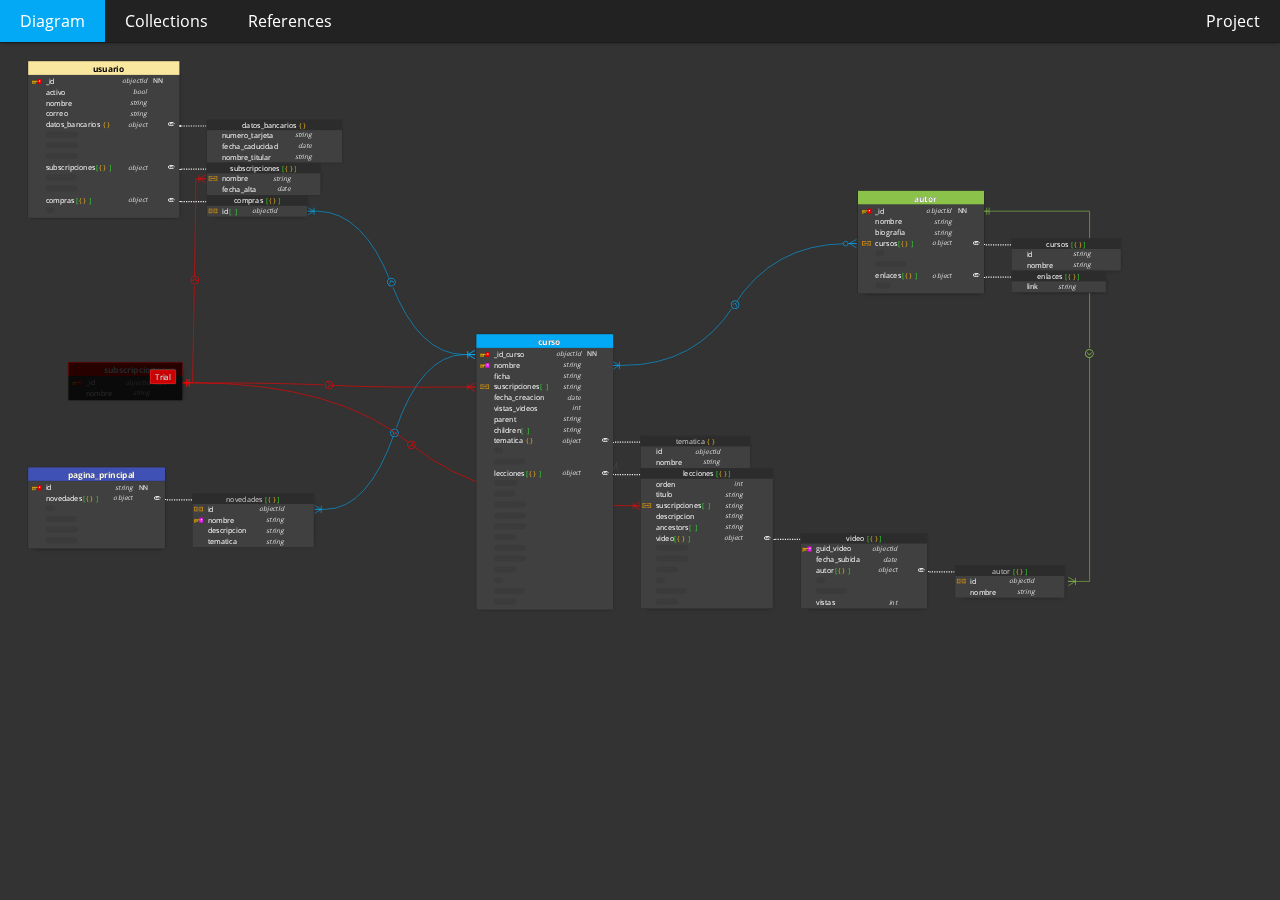
<file: Reportes de modelos/Modelado opcional/index.html>
<!DOCTYPE html>
    <html lang="en">
     <head>
     <meta charset="utf-8" />
     
     <meta content="width=device-width, initial-scale=1.0, maximum-scale=1.0, user-scalable=0" name="viewport" />
     <meta name="robots" content="noindex, nofollow">
     <link href="datensen-moon-modeler-report.css" rel="stylesheet" />    
     <link href="scrollbars.css" rel="stylesheet" />
     <link href="style.css" rel="stylesheet" />
     <link href="lists.css" rel="stylesheet" />
     <link href="modals.css" rel="stylesheet" />
     <link href="searchbar.css" rel="stylesheet" />
     <link href="im.css" rel="stylesheet" />
     <title>Report for 00-modelado-básico made in Moon Modeler</title>  
     <meta name="description" content="Moon Modeler - HTML report">
     <script>
     
    var page = "mm1";
    var item = "";
    var projectObj = {};
    var searchTerm = "";
    
     const projectData = {"Collections":{"4d9fabd8-f86c-47a0-8b17-27d85980e212":{"id":"4d9fabd8-f86c-47a0-8b17-27d85980e212","visible":true,"name":"curso","desc":"","estimatedSize":"","cols":[{"id":"07b7c3af-91d6-48d0-88a4-80c2561e7af2","name":"_id_curso","datatype":"objectId","param":"","pk":true,"nn":true,"list":false,"comment":"","data":"","enum":"","validation":"","pattern":false,"estimatedSize":"","any":""},{"id":"f17a547b-a9a1-482d-ab20-dd36962ccca9","name":"nombre","datatype":"string","param":"","pk":false,"nn":false,"list":false,"comment":"","data":"","enum":"","validation":"","pattern":false,"estimatedSize":"","any":"","fk":false},{"id":"f786ebb8-10cd-4cf3-b81f-071e97e24495","name":"ficha","datatype":"string","param":"","pk":false,"nn":false,"list":false,"comment":"","data":"","enum":"","validation":"","pattern":false,"estimatedSize":"","any":""},{"id":"10ba0bb8-0f32-4417-9dd6-d8114b3fdaad","name":"suscripciones","datatype":"string","param":"","pk":false,"nn":false,"list":true,"comment":"","data":"","enum":"","validation":"","pattern":false,"estimatedSize":"","any":"","fk":true},{"id":"fbbef8b0-d693-4ba7-8a9c-11e73c285f60","name":"fecha_creacion","datatype":"date","param":"","pk":false,"nn":false,"list":false,"comment":"","data":"","enum":"","validation":"","pattern":false,"estimatedSize":"","any":""},{"id":"862afcbf-4075-4cf5-be46-1afe16fd1cc1","name":"vistas_videos","datatype":"int","param":"","pk":false,"nn":false,"list":false,"comment":"","data":"","enum":"","validation":"","pattern":false,"estimatedSize":"","any":""},{"id":"2a5c0a2b-a44a-4858-8abe-ba375aaeec71","name":"parent","datatype":"string","param":"","pk":false,"nn":false,"list":false,"comment":"","data":"","enum":"","validation":"","pattern":false,"estimatedSize":"","any":""},{"id":"5892a717-63a1-450f-aa05-b6dd96a196b3","name":"children","datatype":"string","param":"","pk":false,"nn":false,"list":true,"comment":"","data":"","enum":"","validation":"","pattern":false,"estimatedSize":"","any":""},{"id":"052dcc62-e83e-4281-b6b1-79add038d2f1","name":"tematica","datatype":"59fdc5a8-cce6-4e8f-9c07-8e20fb5960b6","param":"","pk":false,"nn":false,"list":false,"comment":"","data":"","enum":"","validation":"","pattern":false,"estimatedSize":"","any":"","fk":false},{"id":"957ac671-d39c-4d13-b4a8-78459314ed29","name":"lecciones","datatype":"8d2da8eb-c37b-4a08-b331-64b4044d5d43","param":"","pk":false,"nn":false,"list":true,"comment":"","data":"","enum":"","validation":"","pattern":false,"estimatedSize":"","any":""}],"relations":["436a3bf2-1604-4542-bf03-5eff8ff01457","9b87d675-5bde-4ac6-af4c-567ade14cd44","344f20f8-4d4d-4ac4-98eb-e84147de5bc1","8686509c-c476-4447-9049-f2a5c776f113"],"lines":[],"keys":[{"id":"07cb2393-0253-4c09-bbec-8c8c1fffcae7","name":"Primary","isPk":true,"cols":[{"id":"ba869e32-cc8d-4a8b-be2e-d7e62ac2eae6","colid":"07b7c3af-91d6-48d0-88a4-80c2561e7af2"}]},{"id":"04bb167e-97fd-4046-b125-482bd9874c3c","isPk":false,"name":"curso_ai_1","cols":[{"id":"bf4a5b85-95d7-4c02-a9e1-952968094ec0","colid":"f17a547b-a9a1-482d-ab20-dd36962ccca9"}]},{"id":"2ad9e408-6c07-42ab-a17a-91dc84b43fae","isPk":false,"name":"curso_ai_2","cols":[]}],"indexes":[],"embeddable":false,"generate":true,"generateCustomCode":true,"customCode":"","beforeScript":"","afterScript":"","validationLevel":"na","validationAction":"na","collation":"","others":"","size":"","max":"","validation":"","capped":false},"6d6fa178-210e-4aec-a256-e5cc0f657fc3":{"id":"6d6fa178-210e-4aec-a256-e5cc0f657fc3","visible":true,"name":"pagina_principal","desc":"","estimatedSize":"","cols":[{"id":"b6b202b9-338f-4c12-9461-46dfe9dbdb0d","name":"id","datatype":"string","param":"","pk":true,"nn":true,"list":false,"comment":"","data":"","enum":"","validation":"","pattern":false,"estimatedSize":"","any":""},{"id":"d48d032b-4553-44bb-a04b-e428067e5436","name":"novedades","datatype":"639701a7-f64c-42b6-80cd-b86f6af79e57","param":"","pk":false,"nn":false,"list":true,"comment":"Últimos videos publicados por categoria","data":"","enum":"","validation":"","pattern":false,"estimatedSize":"5","any":"","fk":false}],"relations":[],"lines":[],"keys":[{"id":"e1334c74-0a22-4fca-921d-e80a185a5ed0","name":"Primary","isPk":true,"cols":[{"id":"3b80e742-dc2b-4f38-a150-6a43450cc94b","colid":"b6b202b9-338f-4c12-9461-46dfe9dbdb0d"}]}],"indexes":[],"embeddable":false,"generate":true,"generateCustomCode":true,"customCode":"","beforeScript":"","afterScript":"","validationLevel":"na","validationAction":"na","collation":"","others":"","size":"","max":"","validation":"","capped":false},"cd108902-ed7c-4a2d-baab-bf616871e635":{"id":"cd108902-ed7c-4a2d-baab-bf616871e635","visible":true,"name":"autor","desc":"","estimatedSize":"","cols":[{"id":"2d88f8d3-0535-4d5e-8ebd-3c763cea278e","name":"_id","datatype":"objectId","param":"","pk":true,"nn":true,"list":false,"comment":"","data":"","enum":"","validation":"","pattern":false,"estimatedSize":"","any":""},{"id":"9e33b989-8de1-4993-890f-59f6aaf977d5","name":"nombre","datatype":"string","param":"","pk":false,"nn":false,"list":false,"comment":"","data":"","enum":"","validation":"","pattern":false,"estimatedSize":"","any":""},{"id":"6f9893ce-09a0-4998-bd08-58452b036b8e","name":"biografia","datatype":"string","param":"","pk":false,"nn":false,"list":false,"comment":"","data":"","enum":"","validation":"","pattern":false,"estimatedSize":"","any":""},{"id":"1278d4b3-37d0-4d22-a86e-9212a1719e0e","name":"cursos","datatype":"c76cb382-83e4-4108-bf28-d66b1ea1b1f2","param":"","pk":false,"nn":false,"list":true,"comment":"","data":"","enum":"","validation":"","pattern":false,"estimatedSize":"","any":"","fk":true},{"id":"dd06f3f9-70ab-4446-9242-d236fca34a03","name":"enlaces","datatype":"1ae4a243-9cf4-4063-a6be-41568e101e27","param":"","pk":false,"nn":false,"list":true,"comment":"","data":"","enum":"","validation":"","pattern":false,"estimatedSize":"","any":""}],"relations":["1117cfd0-771f-4572-b6be-3f98c044ac35","436a3bf2-1604-4542-bf03-5eff8ff01457","24018a52-585d-4d36-b18b-b5de8cf169ac"],"lines":[],"keys":[{"id":"23b27028-58f0-41bd-bfbb-6c79b60c4084","name":"Primary","isPk":true,"cols":[{"id":"ea4a01e1-8a58-4a3d-b4f6-264abd445743","colid":"2d88f8d3-0535-4d5e-8ebd-3c763cea278e"}]}],"indexes":[],"embeddable":false,"generate":true,"generateCustomCode":true,"customCode":"","beforeScript":"","afterScript":"","validationLevel":"na","validationAction":"na","collation":"","others":"","size":"","max":"","validation":"","capped":false},"ad16368e-b0a5-4c76-b817-43892147ca1d":{"id":"ad16368e-b0a5-4c76-b817-43892147ca1d","visible":true,"name":"usuario","desc":"","estimatedSize":"","cols":[{"id":"b3da81e6-5fad-430e-8e03-cff3b5624942","name":"_id","datatype":"objectId","param":"","pk":true,"nn":true,"list":false,"comment":"","data":"","enum":"","validation":"","pattern":false,"estimatedSize":"","any":""},{"id":"912d8d36-bba6-4efa-aaf7-b8276d2e033c","name":"activo","datatype":"bool","param":"","pk":false,"nn":false,"list":false,"comment":"","data":"","enum":"","validation":"","pattern":false,"estimatedSize":"","any":""},{"id":"37b91cc3-ad13-4f73-953e-c83588289a94","name":"nombre","datatype":"string","param":"","pk":false,"nn":false,"list":false,"comment":"","data":"","enum":"","validation":"","pattern":false,"estimatedSize":"","any":""},{"id":"28ef688c-027d-4ad8-b85d-61c2143fd399","name":"correo","datatype":"string","param":"","pk":false,"nn":false,"list":false,"comment":"","data":"","enum":"","validation":"","pattern":false,"estimatedSize":"","any":""},{"id":"69b4ca49-7c2e-4a20-80e0-855a9e9d56cc","name":"datos_bancarios","datatype":"5d4513af-2516-4491-9176-03ea52624618","param":"","pk":false,"nn":false,"list":false,"comment":"","data":"","enum":"","validation":"","pattern":false,"estimatedSize":"","any":""},{"id":"8297dd82-9aff-4a21-b5d4-2a9509772055","name":"subscripciones","datatype":"68f2a8ee-7d0f-48e8-ac64-d00b6ab7d1f8","param":"","pk":false,"nn":false,"list":true,"comment":"","data":"","enum":"","validation":"","pattern":false,"estimatedSize":"","any":""},{"id":"bca3e208-c1a4-4d14-885c-fcd9cbdb70fc","name":"compras","datatype":"7a562197-7257-485f-9e88-ea2a5ba03c5f","param":"","pk":false,"nn":false,"list":true,"comment":"","data":"","enum":"","validation":"","pattern":false,"estimatedSize":"","any":"","fk":false}],"relations":[],"lines":[],"keys":[{"id":"89827795-7cf3-4602-b3bf-87f99519c169","name":"Primary","isPk":true,"cols":[{"id":"9539d203-205c-4e21-84de-c5273123d535","colid":"b3da81e6-5fad-430e-8e03-cff3b5624942"}]},{"id":"88035f4f-67fd-464a-88b4-04f3543b3a04","isPk":false,"name":"usuario_ai_1","cols":[]}],"indexes":[],"embeddable":false,"generate":true,"generateCustomCode":true,"customCode":"","beforeScript":"","afterScript":"","validationLevel":"na","validationAction":"na","collation":"","others":"","size":"","max":"","validation":"","capped":false},"e9668111-121c-4a2b-bb04-5b978a10b99f":{"id":"e9668111-121c-4a2b-bb04-5b978a10b99f","visible":true,"name":"subscripcion","desc":"","estimatedSize":"","cols":[{"id":"6fbbe9e9-d0c1-4a53-89be-1b9fe5fc2ecc","name":"_id","datatype":"objectId","param":"","pk":true,"nn":true,"list":false,"comment":"","data":"","enum":"","validation":"","pattern":false,"estimatedSize":"","any":""},{"id":"e8935cd1-f850-4c54-9542-b142449729de","name":"nombre","datatype":"string","param":"","pk":false,"nn":false,"list":false,"comment":"","data":"","enum":"","validation":"","pattern":false,"estimatedSize":"","any":""}],"relations":["5e812177-4091-4a0f-aa8c-9eb25581633c","8686509c-c476-4447-9049-f2a5c776f113","9b3b6613-877e-468d-b6bb-c90e110cd5d9"],"lines":[],"keys":[{"id":"8c6c2b56-a024-4af1-a38c-28694e9a6c08","name":"Primary","isPk":true,"cols":[{"id":"f4bbc12b-3afa-4d6b-8ab6-16d2976ffc07","colid":"6fbbe9e9-d0c1-4a53-89be-1b9fe5fc2ecc"}]}],"indexes":[],"embeddable":false,"generate":true,"generateCustomCode":true,"customCode":"","beforeScript":"","afterScript":"","validationLevel":"na","validationAction":"na","collation":"","others":"","size":"","max":"","validation":"","capped":false}},"References":{"1117cfd0-771f-4572-b6be-3f98c044ac35":{"id":"1117cfd0-771f-4572-b6be-3f98c044ac35","visible":true,"name":"_id_autor_video","desc":"","type":"identifying","parent_key":"23b27028-58f0-41bd-bfbb-6c79b60c4084","parent":"cd108902-ed7c-4a2d-baab-bf616871e635","child":"76403d88-faa9-4613-a307-82769d2ef35f","c_mp":"true","c_mch":"false","c_p":"one","c_ch":"many","c_cp":"","c_cch":"","cols":[{"id":"c36d37a8-3b0d-4a7b-a9ee-3d46f50baee0","parentcol":"2d88f8d3-0535-4d5e-8ebd-3c763cea278e","childcol":"63838791-7430-4561-a068-6db4a0aaa440"}],"generate":true,"generateCustomCode":true,"customCode":"","relationColor":"#8bc34a"},"436a3bf2-1604-4542-bf03-5eff8ff01457":{"id":"436a3bf2-1604-4542-bf03-5eff8ff01457","visible":true,"name":"nombre_cursos","desc":"","type":"identifying","parent_key":"04bb167e-97fd-4046-b125-482bd9874c3c","parent":"4d9fabd8-f86c-47a0-8b17-27d85980e212","child":"cd108902-ed7c-4a2d-baab-bf616871e635","c_mp":"true","c_mch":"false","c_p":"many","c_ch":"many","c_cp":"","c_cch":"","cols":[{"id":"e07c1fda-f2ae-4609-8a07-8e10425eb739","parentcol":"f17a547b-a9a1-482d-ab20-dd36962ccca9","childcol":"1278d4b3-37d0-4d22-a86e-9212a1719e0e"}],"generate":true,"generateCustomCode":true,"customCode":"","relationColor":"#03a9f4"},"9b87d675-5bde-4ac6-af4c-567ade14cd44":{"id":"9b87d675-5bde-4ac6-af4c-567ade14cd44","visible":true,"name":"_id_curso_id","desc":"","type":"identifying","parent_key":"07cb2393-0253-4c09-bbec-8c8c1fffcae7","parent":"4d9fabd8-f86c-47a0-8b17-27d85980e212","child":"7a562197-7257-485f-9e88-ea2a5ba03c5f","c_mp":"true","c_mch":"true","c_p":"many","c_ch":"many","c_cp":"","c_cch":"","cols":[{"id":"b1686714-8288-45ba-a821-59984a023045","parentcol":"07b7c3af-91d6-48d0-88a4-80c2561e7af2","childcol":"37521a79-8de8-44d4-9762-d7af1342660f"}],"generate":true,"generateCustomCode":true,"customCode":"","relationColor":"#03a9f4"},"344f20f8-4d4d-4ac4-98eb-e84147de5bc1":{"id":"344f20f8-4d4d-4ac4-98eb-e84147de5bc1","visible":true,"name":"_id_curso_id","desc":"","type":"identifying","parent_key":"07cb2393-0253-4c09-bbec-8c8c1fffcae7","parent":"4d9fabd8-f86c-47a0-8b17-27d85980e212","child":"639701a7-f64c-42b6-80cd-b86f6af79e57","c_mp":"true","c_mch":"true","c_p":"many","c_ch":"many","c_cp":"","c_cch":"","cols":[{"id":"be777dff-048b-4fb9-96a7-2e0a6d83c1d9","parentcol":"07b7c3af-91d6-48d0-88a4-80c2561e7af2","childcol":"62474c65-690f-4772-830e-798ba338d27b"}],"generate":true,"generateCustomCode":true,"customCode":"","relationColor":"#03a9f4"},"24018a52-585d-4d36-b18b-b5de8cf169ac":{"id":"24018a52-585d-4d36-b18b-b5de8cf169ac","visible":true,"name":"_id_id","desc":"","type":"identifying","parent_key":"23b27028-58f0-41bd-bfbb-6c79b60c4084","parent":"cd108902-ed7c-4a2d-baab-bf616871e635","child":"802bc31e-fe15-4865-a529-0bed4cdd9301","c_mp":"true","c_mch":"true","c_p":"one","c_ch":"many","c_cp":"","c_cch":"","cols":[{"id":"71950251-85cf-4f7c-aecd-c8095116bedc","parentcol":"2d88f8d3-0535-4d5e-8ebd-3c763cea278e","childcol":"de53175a-2802-408d-835f-652b4a435158"}],"generate":true,"generateCustomCode":true,"customCode":"","relationColor":"#8bc34a"},"5e812177-4091-4a0f-aa8c-9eb25581633c":{"id":"5e812177-4091-4a0f-aa8c-9eb25581633c","visible":true,"name":"_id_nombre","desc":"","type":"identifying","parent_key":"8c6c2b56-a024-4af1-a38c-28694e9a6c08","parent":"e9668111-121c-4a2b-bb04-5b978a10b99f","child":"68f2a8ee-7d0f-48e8-ac64-d00b6ab7d1f8","c_mp":"true","c_mch":"true","c_p":"one","c_ch":"many","c_cp":"","c_cch":"","cols":[{"id":"ee05779d-8751-411e-923d-21c487c6dc7b","parentcol":"6fbbe9e9-d0c1-4a53-89be-1b9fe5fc2ecc","childcol":"4bacfe85-9b7b-4804-a0eb-762823bad92d"}],"generate":true,"generateCustomCode":true,"customCode":"","relationColor":"#ff0000"},"8686509c-c476-4447-9049-f2a5c776f113":{"id":"8686509c-c476-4447-9049-f2a5c776f113","visible":true,"name":"_id_tipos_subscripciones","desc":"","type":"identifying","parent_key":"8c6c2b56-a024-4af1-a38c-28694e9a6c08","parent":"e9668111-121c-4a2b-bb04-5b978a10b99f","child":"4d9fabd8-f86c-47a0-8b17-27d85980e212","c_mp":"true","c_mch":"true","c_p":"one","c_ch":"many","c_cp":"","c_cch":"","cols":[{"id":"0cd9105f-8848-4c10-b6e3-6e2cc786a80b","parentcol":"6fbbe9e9-d0c1-4a53-89be-1b9fe5fc2ecc","childcol":"10ba0bb8-0f32-4417-9dd6-d8114b3fdaad"}],"generate":true,"generateCustomCode":true,"customCode":"","relationColor":"#ff0000"},"9b3b6613-877e-468d-b6bb-c90e110cd5d9":{"id":"9b3b6613-877e-468d-b6bb-c90e110cd5d9","visible":true,"name":"_id_tipos_subscripciones","desc":"","type":"identifying","parent_key":"8c6c2b56-a024-4af1-a38c-28694e9a6c08","parent":"e9668111-121c-4a2b-bb04-5b978a10b99f","child":"8d2da8eb-c37b-4a08-b331-64b4044d5d43","c_mp":"true","c_mch":"true","c_p":"one","c_ch":"many","c_cp":"","c_cch":"","cols":[{"id":"a09bdfde-9924-41a6-94af-ffbbcfa722da","parentcol":"6fbbe9e9-d0c1-4a53-89be-1b9fe5fc2ecc","childcol":"468daa8d-6b1f-431e-bc0f-1c9642ce7202"}],"generate":true,"generateCustomCode":true,"customCode":"","relationColor":"#ff0000"}},"Lines":{},"Other":{},"Notes":{}}
         
    async function processAll() {
      projectObj = projectData;
      page = await getUrlParam("page");
      item = await getUrlParam("item");
      await createMainNavigationAndWrappers();

      for (let pageItem of Object.keys(projectObj)) {
        await createNavigationLists(getFilteredItems(searchTerm, projectObj[`${pageItem}`]), pageItem);
        await addEventsToDiagram(projectObj[`${pageItem}`]);
      }
      setActiveStyles();     
    }

    function updateNavigationLists() {
      for (let pageItem of Object.keys(projectObj)) {
        createNavigationLists(getFilteredItems(searchTerm, projectObj[`${pageItem}`]), pageItem);
      }
    }

    function setSearchTerm(value) {     
      searchTerm = value;
      updateNavigationLists();
    }

    function clearSearch() {
      setSearchTerm("");
      $("#searchBar").val("");
      changeUrl(`index.html?page=${page}`);
    }

    function getFilteredItems(searchTerm, collection) {      
      let toReturn = collection;
      if (searchTerm !== "") {
      toReturn = Object.values(collection).filter(t =>
          t.name.includes(searchTerm)
        );
      }
      return toReturn;
    }

    function navigateToUrl(url) {
      window.location = url;
    }

    function changeUrl(url) {
      window.history.pushState({ page: url }, url, url);
      processAll();
    }

    function getUrlParam(param) {
      const queryString = window.location.search;
      const urlParams = new URLSearchParams(queryString);
      return urlParams.get(param);
    }

    function resetPages() {
      $(".mm-nav-a").removeClass("mm-nav-active");
      $(".mm-section").removeClass("mm-section-active");
      $(".mm-display-block").removeClass("mm-display-block");
    }

    function resetItems() {
      $(".mm-detail").removeClass("mm-detail-active");
      $(".mm-detail").removeClass("mm-display-none");
    }

    function setPage() {
      if (page === null) {
        page = "Diagrams";
      }
      $("#mm-sidenav-" + page).addClass("mm-sidenav-active");
      $("#mm-section-" + page).addClass("mm-section-active");
      $("#mm-nav-" + page).addClass("mm-nav-active");
      $("#mm-tab-content-" + page).addClass("mm-tab-content-active");
    }

    function setItem() {
      if (item !== null && item !== undefined) {
        //$("#" + item).addClass("mm-display-blockxxx");
        $(".mm-detail").addClass("mm-display-none");
        $("#sidenav-" + item).addClass("mm-sidenav-item-active");
        $("#detail-" + item).removeClass("mm-display-none")
          .addClass("mm-detail-active")
          .addClass("mm-display-block");
      }
    }

    function hideSide() {
      $("#mm-side").addClass("mm-display-none");
      $("#mm-report-content").addClass("mm-report-content-cols-1");
    }

    function showSide() {
      $("#mm-side").removeClass("mm-display-none");
      $("#mm-report-content").removeClass("mm-report-content-cols-1");
    }

    function showPlacehodler(){
      $("#placeholder").removeClass("mm-display-none").addClass("mm-display-block");
          $("#placeholder-content").html($("#detail-" + item).prop("outerHTML"));
    }

    function hidePlaceholder(){
      $("#placeholder").removeClass("mm-display-block").addClass("mm-display-none");
    }

    function setDiagram() {
      if (page === "Diagrams" || page === "Project" || page === undefined) {
        hideSide();
        if (item !== null && item !== undefined) {
          showPlacehodler();
        } else {
          hidePlaceholder();
        }
        $(".main-area").addClass("mm-display-block");
      } else {
        showSide();
        if (item !== null && item !== undefined && $(window).width() < 992) {            
          showPlacehodler()
        } else {
          hidePlaceholder();
        }
      }
    }

    function setActiveStyles() {
      resetPages();
      setPage();
      resetItems();
      updateDetailsVisibilityOnPage();
      setItem();
      setDiagram();
    }

    function hidePlaceholder(){
      $("#placeholder").removeClass("mm-display-block").addClass("mm-display-none");
    }

    function setPlaceholderClick(event) {
    
      var parent = event.target;
      while (parent) {
        if (parent.id) {
          if (parent.id == "placeholder") {
            return;
          }
        }
        parent = parent.parentElement;
      }
        hidePlaceholder();
    }

    function addEventToElement(elementName, itemId) {
      let element = document.getElementById(elementName);
      if (element) {
        element.onclick = function (event) {
          changeUrl(`index.html?page=Diagrams&item=itm-${itemId}`);
        };
      }
      else {
        let jsonSchemaReportElements = document.querySelectorAll(`[data-report-id="${itemId}"]`);
        if(jsonSchemaReportElements){
        for (let jsonSchemaReportElement of jsonSchemaReportElements) {
          jsonSchemaReportElement.onclick = function (event) {
            changeUrl(`index.html?page=Diagrams&item=itm-${itemId}`);
          };
        }    
      }
    }
      event.stopPropagation();
      event.preventDefault();
    }

    async function addEventsToDiagram(collectionOfObjects) {
      for (let item of Object.keys(collectionOfObjects)) {
        addEventToElement(item, item);
        addEventToElement(`r${item}`, item);
        addEventToElement(`rb${item}`, item);
        addEventToElement(`rt${item}`, item);
        addEventToElement(`rtxt${item}`, item);
      }
    }

    function toggleNavTabs() {
      if ($(".mm-nav-tabs").width() < 992) {
        $(".mm-nav-a").toggle();
      }
    }

    async function createMainNavigationAndWrappers() {
      let mainNavs = '<div id="mm-nav-expander"><i onclick="toggleNavTabs()" class="mm-main-hamburger im-icon-HamburgerBold im-icon-20"></i></div><nav class="mm-nav-tabs"  onclick="toggleNavTabs()">';
      let sideNavigationWrappers = "";
      mainNavs += `<div id="mm-nav-Diagrams" class="mm-nav-a" onclick="changeUrl('index.html?page=Diagrams')">Diagram</div>`;

      for (let reportPage of Object.keys(projectObj)) {
        if (Object.keys(projectObj[reportPage]).length > 0) {          
        mainNavs += `<div id="mm-nav-${reportPage}" class="mm-nav-a" onclick="changeUrl('index.html?page=${reportPage}')">
        ${reportPage}        
    </div>  `;
        }
    sideNavigationWrappers += `<div id="mm-sidenav-${reportPage}"></div>`;
      }
      mainNavs += `<div id="mm-nav-Project" class="mm-nav-a mm-ml-auto" onclick="changeUrl('index.html?page=Project')">Project</div>`;
      mainNavs += "</nav>";
     

      document.getElementById("mm-main-navs").innerHTML = mainNavs;
      document.getElementById("mm-side-content").innerHTML = sideNavigationWrappers;
    }

    async function createNavigationLists(collectionOfObjects, pageName) {
      let navItems = "<ul class='im-list im-collapsed im-h-100'>";
      for (let item of Object.keys(collectionOfObjects)) {
        let iterItem = collectionOfObjects[item];
        navItems += `<li  id="sidenav-itm-${iterItem.id}"  class="im-list-item im-rel">
          <div onclick="changeUrl('index.html?page=${pageName}&item=itm-${iterItem.id}')">`;
        navItems += iterItem.name;
        navItems += "</div></li>";
      }
      navItems += "</ul>";
      document.getElementById("mm-sidenav-" + pageName).innerHTML = navItems;
    }

    function updateDetailsVisibilityOnPage() {
      for (let pageItem of Object.keys(projectObj)) {          
        updateItemDetailsVisibility(projectObj[`${pageItem}`], pageItem);
      }
    }

    async function updateItemDetailsVisibility(collectionOfObjects, pageName) {
      if (item !== null && item !== undefined) {
        await $(".mm-detail").removeClass("mm-display-block").addClass("mm-display-none");
      } else {
        await $(".mm-detail").removeClass("mm-display-block").addClass("mm-display-none");
        for (let item of Object.keys(collectionOfObjects)) {
          let iterItem = collectionOfObjects[item];

          $("#detail-itm-" + iterItem.id)
            .removeClass("mm-display-none")
            .addClass("mm-display-block");
        }
      }
    }

    
     </script>
     </head><body  onclick="setPlaceholderClick(event)" onload="processAll()" class="mm-main-report-area"><div class="container-fluid" id="mm-main-navs"></div>
    <div class="container-fluid" id="mm-report-content">
    <div id="mm-side">
      <div id="mm-side-wrapper">
        <div id="mm-search">
          <div class="im-search-bar">
            <div></div>
            <input
            class="im-search-box-input"
            onkeyup="setSearchTerm(event.target.value)"
            placeholder="Filter"
            type="text"
            id="searchBar"
            />

            <div class="im-search-button" onclick="clearSearch()"><i class="im-icon-Cross16 im-icon-16"></i></div>
            <div></div>
          </div>
        </div>
      
        <div id="mm-side-content"></div>
      </div>
    </div>
    <div id="mm-content">
    <!-- section Diagrams - start --><div class='mm-section' id='mm-section-Diagrams'><div id="detail-itm-0e66007f-d283-4d66-8785-f630e79e3f5f" class="main-area"><div id="diagram" class="diagram mm-trial im-na" style="background-color: transparent;"><div id="canvas" tabindex="50" style="background: transparent;"><div id="mainHtmlCanvas" class="im-full-width im-arrow" style="transform: scale(0.6);"><div class="im-select-decorator" id="selector" style="width: 0px; height: 0px; display: none; top: 1018px; left: 1127px;"></div><div class="im-add-note-decorator" id="addNoteDecorator" style="width: 0px; height: 0px; display: none;"></div><div id="4d9fabd8-f86c-47a0-8b17-27d85980e212" style="position: absolute; left: 792px; top: 485px; touch-action: none; width: max-content; height: max-content; padding-bottom: 45px; padding-right: 45px;"><div style="width: max-content; height: max-content;"><div class="t tMoon  im-z-index-8 " id="content4d9fabd8-f86c-47a0-8b17-27d85980e212" data-object-id="4d9fabd8-f86c-47a0-8b17-27d85980e212" style="width: max-content; height: max-content; display: flex;"><div class="dGraphicsHeader dGraphicsHeaderMoon" style="background: rgb(3, 169, 244);"><div class="dGraphicsLeftTop"><i class="im-icon-12 im-icon-Type" style="color: rgb(3, 169, 244);"></i></div><div data-table-id="4d9fabd8-f86c-47a0-8b17-27d85980e212" class="dTableName" style="color: rgb(255, 255, 255);">curso</div><div class="dGraphicsRightTop im-pointer"><i class="im-pointer im-icon-DotsHorizontal16 im-icon-12" style="color: rgb(255, 255, 255);"></i></div></div><div class="dCols " id="dc4d9fabd8-f86c-47a0-8b17-27d85980e212"><div class="im-table-columns-displayed"><div id="07b7c3af-91d6-48d0-88a4-80c2561e7af2" class="dRow im-t-r im-t-r-MONGODB "><div class="dCol im-t-c "><img src="./assets/pk.svg" alt="Key" class="im-icon-key im-mark-PI"></div><div class="dCol im-t-c  tree__mini__clickable"><span>_id_curso</span><span class="im-col-list">&nbsp;</span><span class="im-col-list">&nbsp;</span><span>&nbsp;&nbsp;</span></div><div class="dCol im-t-c im-mini">objectId</div><div class="dCol im-t-c im-mini"> NN</div><div class="dCol im-t-c im-mini"><div></div></div><div></div></div><div id="f17a547b-a9a1-482d-ab20-dd36962ccca9" class="dRow im-t-r im-t-r-MONGODB "><div class="dCol im-t-c "><img src="./assets/ak.svg" alt="Key" class="im-icon-key im-mark-AI"></div><div class="dCol im-t-c  tree__mini__clickable"><span>nombre</span><span class="im-col-list">&nbsp;</span><span class="im-col-list">&nbsp;</span><span>&nbsp;&nbsp;</span></div><div class="dCol im-t-c im-mini">string</div><div class="dCol im-t-c im-mini"> </div><div class="dCol im-t-c im-mini"><div></div></div><div></div></div><div id="f786ebb8-10cd-4cf3-b81f-071e97e24495" class="dRow im-t-r im-t-r-MONGODB "><div class="dCol im-t-c "></div><div class="dCol im-t-c  tree__mini__clickable"><span>ficha</span><span class="im-col-list">&nbsp;</span><span class="im-col-list">&nbsp;</span><span>&nbsp;&nbsp;</span></div><div class="dCol im-t-c im-mini">string</div><div class="dCol im-t-c im-mini"> </div><div class="dCol im-t-c im-mini"><div></div></div><div></div></div><div id="10ba0bb8-0f32-4417-9dd6-d8114b3fdaad" class="dRow im-t-r im-t-r-MONGODB "><div class="dCol im-t-c "><img src="./assets/linked.svg" alt="Key" class="im-icon-key im-mark-L"></div><div class="dCol im-t-c  tree__mini__clickable"><span>suscripciones</span><span class="im-col-list">[</span><span class="im-col-object-right"><span>&nbsp;</span></span><span class="im-col-list">]</span><span>&nbsp;&nbsp;</span></div><div class="dCol im-t-c im-mini">string</div><div class="dCol im-t-c im-mini"> </div><div class="dCol im-t-c im-mini"><div></div></div><div></div></div><div id="fbbef8b0-d693-4ba7-8a9c-11e73c285f60" class="dRow im-t-r im-t-r-MONGODB "><div class="dCol im-t-c "></div><div class="dCol im-t-c  tree__mini__clickable"><span>fecha_creacion</span><span class="im-col-list">&nbsp;</span><span class="im-col-list">&nbsp;</span><span>&nbsp;&nbsp;</span></div><div class="dCol im-t-c im-mini">date</div><div class="dCol im-t-c im-mini"> </div><div class="dCol im-t-c im-mini"><div></div></div><div></div></div><div id="862afcbf-4075-4cf5-be46-1afe16fd1cc1" class="dRow im-t-r im-t-r-MONGODB "><div class="dCol im-t-c "></div><div class="dCol im-t-c  tree__mini__clickable"><span>vistas_videos</span><span class="im-col-list">&nbsp;</span><span class="im-col-list">&nbsp;</span><span>&nbsp;&nbsp;</span></div><div class="dCol im-t-c im-mini">int</div><div class="dCol im-t-c im-mini"> </div><div class="dCol im-t-c im-mini"><div></div></div><div></div></div><div id="2a5c0a2b-a44a-4858-8abe-ba375aaeec71" class="dRow im-t-r im-t-r-MONGODB "><div class="dCol im-t-c "></div><div class="dCol im-t-c  tree__mini__clickable"><span>parent</span><span class="im-col-list">&nbsp;</span><span class="im-col-list">&nbsp;</span><span>&nbsp;&nbsp;</span></div><div class="dCol im-t-c im-mini">string</div><div class="dCol im-t-c im-mini"> </div><div class="dCol im-t-c im-mini"><div></div></div><div></div></div><div id="5892a717-63a1-450f-aa05-b6dd96a196b3" class="dRow im-t-r im-t-r-MONGODB "><div class="dCol im-t-c "></div><div class="dCol im-t-c  tree__mini__clickable"><span>children</span><span class="im-col-list">[</span><span class="im-col-object-right"><span>&nbsp;</span></span><span class="im-col-list">]</span><span>&nbsp;&nbsp;</span></div><div class="dCol im-t-c im-mini">string</div><div class="dCol im-t-c im-mini"> </div><div class="dCol im-t-c im-mini"><div></div></div><div></div></div><div id="052dcc62-e83e-4281-b6b1-79add038d2f1" class="dRow im-t-r im-t-r-MONGODB "><div class="dCol im-t-c "></div><div class="dCol im-t-c  tree__mini__clickable"><span>tematica</span><span class="im-col-list">&nbsp;</span><span class="im-col-object-left">{</span><span class="im-col-object-right">}</span><span class="im-col-list">&nbsp;</span><span>&nbsp;&nbsp;</span></div><div class="dCol im-t-c im-mini im-col-object-name">object</div><div class="dCol im-t-c im-mini"> </div><div class="dCol im-t-c im-mini"><div class="im-expander im-pointer"><i class="im-icon-14  im-icon-Visibility16   icon_im-59fdc5a8-cce6-4e8f-9c07-8e20fb5960b6"></i></div></div><div class="im-59fdc5a8-cce6-4e8f-9c07-8e20fb5960b6 im-the-ghost  im-display-inline-block " style="grid-column: span 4 / auto;"><div><div class="dRow im-t-r-MONGODB"><div></div><div class="dColFake im-t-c tree__mini__clickable"><div></div><div>id</div><div></div><div></div></div></div><div class="dRow im-t-r-MONGODB"><div></div><div class="dColFake im-t-c tree__mini__clickable"><div></div><div>nombre</div><div></div><div></div></div></div></div></div><div class="im-embedded  im-59fdc5a8-cce6-4e8f-9c07-8e20fb5960b6   im-59fdc5a8-cce6-4e8f-9c07-8e20fb5960b6 " style="grid-column: span 4 / auto; margin-left: 45px;"><div id="im-59fdc5a8-cce6-4e8f-9c07-8e20fb5960b6" class="im-59fdc5a8-cce6-4e8f-9c07-8e20fb5960b6  im-display-inline-block "><div class="dNestedLink" style="border-color: rgb(238, 238, 238); width: 45px; left: -45px;"></div><div class="dGraphicsNestedHeader" style="background: rgba(0, 0, 0, 0.3);"><div class="dGraphicsLeftTop"></div><div data-nested-id="052dcc62-e83e-4281-b6b1-79add038d2f1" class="dTableName" style="color: rgb(204, 204, 204);">tematica <span class="im-col-object-left">{ }</span></div><div class="dGraphicsRightTop"></div></div><div id="442ce983-07bc-4265-b016-ff36058b54b2" class="dRow im-t-r im-t-r-MONGODB "><div class="dCol im-t-c "></div><div class="dCol im-t-c  tree__mini__clickable"><span>id</span><span class="im-col-list">&nbsp;</span><span class="im-col-list">&nbsp;</span><span>&nbsp;&nbsp;</span></div><div class="dCol im-t-c im-mini">objectId</div><div class="dCol im-t-c im-mini"> </div><div class="dCol im-t-c im-mini"><div></div></div><div></div></div><div id="08f1cbdf-27e8-4b86-ae96-df72b7398b07" class="dRow im-t-r im-t-r-MONGODB "><div class="dCol im-t-c "></div><div class="dCol im-t-c  tree__mini__clickable"><span>nombre</span><span class="im-col-list">&nbsp;</span><span class="im-col-list">&nbsp;</span><span>&nbsp;&nbsp;</span></div><div class="dCol im-t-c im-mini">string</div><div class="dCol im-t-c im-mini"> </div><div class="dCol im-t-c im-mini"><div></div></div><div></div></div></div></div></div><div id="957ac671-d39c-4d13-b4a8-78459314ed29" class="dRow im-t-r im-t-r-MONGODB "><div class="dCol im-t-c "></div><div class="dCol im-t-c  tree__mini__clickable"><span>lecciones</span><span class="im-col-list">[</span><span class="im-col-object-left">{</span><span class="im-col-object-right">}</span><span class="im-col-object-right"><span>&nbsp;</span></span><span class="im-col-list">]</span><span>&nbsp;&nbsp;</span></div><div class="dCol im-t-c im-mini im-col-object-name">object</div><div class="dCol im-t-c im-mini"> </div><div class="dCol im-t-c im-mini"><div class="im-expander im-pointer"><i class="im-icon-14  im-icon-Visibility16   icon_im-8d2da8eb-c37b-4a08-b331-64b4044d5d43"></i></div></div><div class="im-8d2da8eb-c37b-4a08-b331-64b4044d5d43 im-the-ghost  im-display-inline-block " style="grid-column: span 4 / auto;"><div><div class="dRow im-t-r-MONGODB"><div></div><div class="dColFake im-t-c tree__mini__clickable"><div></div><div>orden</div><div></div><div></div></div></div><div class="dRow im-t-r-MONGODB"><div></div><div class="dColFake im-t-c tree__mini__clickable"><div></div><div>titulo</div><div></div><div></div></div></div><div class="dRow im-t-r-MONGODB"><div></div><div class="dColFake im-t-c tree__mini__clickable"><div></div><div>suscripciones</div><div></div><div></div></div></div><div class="dRow im-t-r-MONGODB"><div></div><div class="dColFake im-t-c tree__mini__clickable"><div></div><div>descripcion</div><div></div><div></div></div></div><div class="dRow im-t-r-MONGODB"><div></div><div class="dColFake im-t-c tree__mini__clickable"><div></div><div>ancestors</div><div></div><div></div></div></div><div class="dRow im-t-r-MONGODB"><div></div><div class="dColFake im-t-c tree__mini__clickable"><div></div><div>video</div><div></div><div></div></div></div><div class="dRow im-t-r-MONGODB"><div></div><div class="dColFake im-t-c tree__mini__clickable"><div></div><div>guid_video</div><div></div><div></div></div></div><div class="dRow im-t-r-MONGODB"><div></div><div class="dColFake im-t-c tree__mini__clickable"><div></div><div>fecha_subida</div><div></div><div></div></div></div><div class="dRow im-t-r-MONGODB"><div></div><div class="dColFake im-t-c tree__mini__clickable"><div></div><div>autor</div><div></div><div></div></div></div><div class="dRow im-t-r-MONGODB"><div></div><div class="dColFake im-t-c tree__mini__clickable"><div></div><div>id</div><div></div><div></div></div></div><div class="dRow im-t-r-MONGODB"><div></div><div class="dColFake im-t-c tree__mini__clickable"><div></div><div>nombre</div><div></div><div></div></div></div><div class="dRow im-t-r-MONGODB"><div></div><div class="dColFake im-t-c tree__mini__clickable"><div></div><div>vistas</div><div></div><div></div></div></div></div></div><div class="im-embedded  im-8d2da8eb-c37b-4a08-b331-64b4044d5d43   im-8d2da8eb-c37b-4a08-b331-64b4044d5d43 " style="grid-column: span 4 / auto; margin-left: 45px;"><div id="im-8d2da8eb-c37b-4a08-b331-64b4044d5d43" class="im-8d2da8eb-c37b-4a08-b331-64b4044d5d43  im-display-inline-block "><div class="dNestedLink" style="border-color: rgb(238, 238, 238); width: 45px; left: -45px;"></div><div class="dGraphicsNestedHeader" style="background: rgba(0, 0, 0, 0.3);"><div class="dGraphicsLeftTop"></div><div data-nested-id="957ac671-d39c-4d13-b4a8-78459314ed29" class="dTableName" style="color: rgb(255, 255, 255);">lecciones <span class="im-col-list">[</span><span class="im-col-object-left">{ }</span><span class="im-col-list">]</span></div><div class="dGraphicsRightTop"></div></div><div id="2be643e8-82c9-4727-811c-4b7209ceb6aa" class="dRow im-t-r im-t-r-MONGODB "><div class="dCol im-t-c "></div><div class="dCol im-t-c  tree__mini__clickable"><span>orden</span><span class="im-col-list">&nbsp;</span><span class="im-col-list">&nbsp;</span><span>&nbsp;&nbsp;</span></div><div class="dCol im-t-c im-mini">int</div><div class="dCol im-t-c im-mini"> </div><div class="dCol im-t-c im-mini"><div></div></div><div></div></div><div id="df37e50a-7b99-4ba2-ae93-b9ff0d12e298" class="dRow im-t-r im-t-r-MONGODB "><div class="dCol im-t-c "></div><div class="dCol im-t-c  tree__mini__clickable"><span>titulo</span><span class="im-col-list">&nbsp;</span><span class="im-col-list">&nbsp;</span><span>&nbsp;&nbsp;</span></div><div class="dCol im-t-c im-mini">string</div><div class="dCol im-t-c im-mini"> </div><div class="dCol im-t-c im-mini"><div></div></div><div></div></div><div id="468daa8d-6b1f-431e-bc0f-1c9642ce7202" class="dRow im-t-r im-t-r-MONGODB "><div class="dCol im-t-c "><img src="./assets/linked.svg" alt="Key" class="im-icon-key im-mark-L"></div><div class="dCol im-t-c  tree__mini__clickable"><span>suscripciones</span><span class="im-col-list">[</span><span class="im-col-object-right"><span>&nbsp;</span></span><span class="im-col-list">]</span><span>&nbsp;&nbsp;</span></div><div class="dCol im-t-c im-mini">string</div><div class="dCol im-t-c im-mini"> </div><div class="dCol im-t-c im-mini"><div></div></div><div></div></div><div id="87aee567-4b43-47e7-aa7c-ddd76788f70f" class="dRow im-t-r im-t-r-MONGODB "><div class="dCol im-t-c "></div><div class="dCol im-t-c  tree__mini__clickable"><span>descripcion</span><span class="im-col-list">&nbsp;</span><span class="im-col-list">&nbsp;</span><span>&nbsp;&nbsp;</span></div><div class="dCol im-t-c im-mini">string</div><div class="dCol im-t-c im-mini"> </div><div class="dCol im-t-c im-mini"><div></div></div><div></div></div><div id="66192160-3d97-4d2c-99b4-8c59d54240ca" class="dRow im-t-r im-t-r-MONGODB "><div class="dCol im-t-c "></div><div class="dCol im-t-c  tree__mini__clickable"><span>ancestors</span><span class="im-col-list">[</span><span class="im-col-object-right"><span>&nbsp;</span></span><span class="im-col-list">]</span><span>&nbsp;&nbsp;</span></div><div class="dCol im-t-c im-mini">string</div><div class="dCol im-t-c im-mini"> </div><div class="dCol im-t-c im-mini"><div></div></div><div></div></div><div id="09568a92-188c-45db-b835-bd230c64ceda" class="dRow im-t-r im-t-r-MONGODB "><div class="dCol im-t-c "></div><div class="dCol im-t-c  tree__mini__clickable"><span>video</span><span class="im-col-list">[</span><span class="im-col-object-left">{</span><span class="im-col-object-right">}</span><span class="im-col-object-right"><span>&nbsp;</span></span><span class="im-col-list">]</span><span>&nbsp;&nbsp;</span></div><div class="dCol im-t-c im-mini im-col-object-name">object</div><div class="dCol im-t-c im-mini"> </div><div class="dCol im-t-c im-mini"><div class="im-expander im-pointer"><i class="im-icon-14  im-icon-Visibility16   icon_im-76403d88-faa9-4613-a307-82769d2ef35f"></i></div></div><div class="im-76403d88-faa9-4613-a307-82769d2ef35f im-the-ghost  im-display-inline-block " style="grid-column: span 4 / auto;"><div><div class="dRow im-t-r-MONGODB"><div></div><div class="dColFake im-t-c tree__mini__clickable"><div></div><div>guid_video</div><div></div><div></div></div></div><div class="dRow im-t-r-MONGODB"><div></div><div class="dColFake im-t-c tree__mini__clickable"><div></div><div>fecha_subida</div><div></div><div></div></div></div><div class="dRow im-t-r-MONGODB"><div></div><div class="dColFake im-t-c tree__mini__clickable"><div></div><div>autor</div><div></div><div></div></div></div><div class="dRow im-t-r-MONGODB"><div></div><div class="dColFake im-t-c tree__mini__clickable"><div></div><div>id</div><div></div><div></div></div></div><div class="dRow im-t-r-MONGODB"><div></div><div class="dColFake im-t-c tree__mini__clickable"><div></div><div>nombre</div><div></div><div></div></div></div><div class="dRow im-t-r-MONGODB"><div></div><div class="dColFake im-t-c tree__mini__clickable"><div></div><div>vistas</div><div></div><div></div></div></div></div></div><div class="im-embedded  im-76403d88-faa9-4613-a307-82769d2ef35f   im-76403d88-faa9-4613-a307-82769d2ef35f " style="grid-column: span 4 / auto; margin-left: 45px;"><div id="im-76403d88-faa9-4613-a307-82769d2ef35f" class="im-76403d88-faa9-4613-a307-82769d2ef35f  im-display-inline-block "><div class="dNestedLink" style="border-color: rgb(238, 238, 238); width: 45px; left: -45px;"></div><div class="dGraphicsNestedHeader" style="background: rgba(0, 0, 0, 0.3);"><div class="dGraphicsLeftTop"></div><div data-nested-id="09568a92-188c-45db-b835-bd230c64ceda" class="dTableName" style="color: rgb(255, 255, 255);">video <span class="im-col-list">[</span><span class="im-col-object-left">{ }</span><span class="im-col-list">]</span></div><div class="dGraphicsRightTop"></div></div><div id="a0b431fb-10e6-49f3-bcd4-e0753ea7a0fe" class="dRow im-t-r im-t-r-MONGODB "><div class="dCol im-t-c "><img src="./assets/ak.svg" alt="Key" class="im-icon-key im-mark-AI"></div><div class="dCol im-t-c  tree__mini__clickable"><span>guid_video</span><span class="im-col-list">&nbsp;</span><span class="im-col-list">&nbsp;</span><span>&nbsp;&nbsp;</span></div><div class="dCol im-t-c im-mini">objectId</div><div class="dCol im-t-c im-mini"> </div><div class="dCol im-t-c im-mini"><div></div></div><div></div></div><div id="ee81ae90-99db-49d5-a6dd-ee7e268cd36a" class="dRow im-t-r im-t-r-MONGODB "><div class="dCol im-t-c "></div><div class="dCol im-t-c  tree__mini__clickable"><span>fecha_subida</span><span class="im-col-list">&nbsp;</span><span class="im-col-list">&nbsp;</span><span>&nbsp;&nbsp;</span></div><div class="dCol im-t-c im-mini">date</div><div class="dCol im-t-c im-mini"> </div><div class="dCol im-t-c im-mini"><div></div></div><div></div></div><div id="b6d8cadd-056f-4501-9cd8-0c72a54c48ee" class="dRow im-t-r im-t-r-MONGODB "><div class="dCol im-t-c "></div><div class="dCol im-t-c  tree__mini__clickable"><span>autor</span><span class="im-col-list">[</span><span class="im-col-object-left">{</span><span class="im-col-object-right">}</span><span class="im-col-object-right"><span>&nbsp;</span></span><span class="im-col-list">]</span><span>&nbsp;&nbsp;</span></div><div class="dCol im-t-c im-mini im-col-object-name">object</div><div class="dCol im-t-c im-mini"> </div><div class="dCol im-t-c im-mini"><div class="im-expander im-pointer"><i class="im-icon-14  im-icon-Visibility16   icon_im-802bc31e-fe15-4865-a529-0bed4cdd9301"></i></div></div><div class="im-802bc31e-fe15-4865-a529-0bed4cdd9301 im-the-ghost  im-display-inline-block " style="grid-column: span 4 / auto;"><div><div class="dRow im-t-r-MONGODB"><div></div><div class="dColFake im-t-c tree__mini__clickable"><div></div><div>id</div><div></div><div></div></div></div><div class="dRow im-t-r-MONGODB"><div></div><div class="dColFake im-t-c tree__mini__clickable"><div></div><div>nombre</div><div></div><div></div></div></div></div></div><div class="im-embedded  im-802bc31e-fe15-4865-a529-0bed4cdd9301   im-802bc31e-fe15-4865-a529-0bed4cdd9301 " style="grid-column: span 4 / auto; margin-left: 45px;"><div id="im-802bc31e-fe15-4865-a529-0bed4cdd9301" class="im-802bc31e-fe15-4865-a529-0bed4cdd9301  im-display-inline-block "><div class="dNestedLink" style="border-color: rgb(238, 238, 238); width: 45px; left: -45px;"></div><div class="dGraphicsNestedHeader" style="background: rgba(0, 0, 0, 0.3);"><div class="dGraphicsLeftTop"></div><div data-nested-id="b6d8cadd-056f-4501-9cd8-0c72a54c48ee" class="dTableName" style="color: rgb(204, 204, 204);">autor <span class="im-col-list">[</span><span class="im-col-object-left">{ }</span><span class="im-col-list">]</span></div><div class="dGraphicsRightTop"></div></div><div id="de53175a-2802-408d-835f-652b4a435158" class="dRow im-t-r im-t-r-MONGODB "><div class="dCol im-t-c "><img src="./assets/linked.svg" alt="Key" class="im-icon-key im-mark-L"></div><div class="dCol im-t-c  tree__mini__clickable"><span>id</span><span class="im-col-list">&nbsp;</span><span class="im-col-list">&nbsp;</span><span>&nbsp;&nbsp;</span></div><div class="dCol im-t-c im-mini">objectId</div><div class="dCol im-t-c im-mini"> </div><div class="dCol im-t-c im-mini"><div></div></div><div></div></div><div id="ef8f7bf5-2b9e-4021-9e70-b03ded892b57" class="dRow im-t-r im-t-r-MONGODB "><div class="dCol im-t-c "></div><div class="dCol im-t-c  tree__mini__clickable"><span>nombre</span><span class="im-col-list">&nbsp;</span><span class="im-col-list">&nbsp;</span><span>&nbsp;&nbsp;</span></div><div class="dCol im-t-c im-mini">string</div><div class="dCol im-t-c im-mini"> </div><div class="dCol im-t-c im-mini"><div></div></div><div></div></div></div></div></div><div id="61dd0b35-aba2-4311-9bc0-409a3eeb4c9e" class="dRow im-t-r im-t-r-MONGODB "><div class="dCol im-t-c "></div><div class="dCol im-t-c  tree__mini__clickable"><span>vistas</span><span class="im-col-list">&nbsp;</span><span class="im-col-list">&nbsp;</span><span>&nbsp;&nbsp;</span></div><div class="dCol im-t-c im-mini">int</div><div class="dCol im-t-c im-mini"> </div><div class="dCol im-t-c im-mini"><div></div></div><div></div></div></div></div></div></div></div></div></div></div><div class="im-bottom-box"></div><i class="im-icon-ResizeBottomRight16 im-icon-16 res" style="width: 16px; height: 16px; position: absolute; right: 0px; bottom: 0px; cursor: se-resize;"></i></div></div></div><div id="6d6fa178-210e-4aec-a256-e5cc0f657fc3" style="position: absolute; left: 45px; top: 707px; touch-action: none; width: max-content; height: max-content; padding-bottom: 45px; padding-right: 45px;"><div style="width: max-content; height: max-content;"><div class="t tMoon  im-z-index-8 " id="content6d6fa178-210e-4aec-a256-e5cc0f657fc3" data-object-id="6d6fa178-210e-4aec-a256-e5cc0f657fc3" style="width: max-content; height: max-content; display: flex;"><div class="dGraphicsHeader dGraphicsHeaderMoon" style="background: rgb(63, 81, 181);"><div class="dGraphicsLeftTop"><i class="im-icon-12 im-icon-Type" style="color: rgb(63, 81, 181);"></i></div><div data-table-id="6d6fa178-210e-4aec-a256-e5cc0f657fc3" class="dTableName" style="color: rgb(255, 255, 255);">pagina_principal</div><div class="dGraphicsRightTop im-pointer"><i class="im-pointer im-icon-DotsHorizontal16 im-icon-12" style="color: rgb(255, 255, 255);"></i></div></div><div class="dCols " id="dc6d6fa178-210e-4aec-a256-e5cc0f657fc3"><div class="im-table-columns-displayed"><div id="b6b202b9-338f-4c12-9461-46dfe9dbdb0d" class="dRow im-t-r im-t-r-MONGODB "><div class="dCol im-t-c "><img src="./assets/pk.svg" alt="Key" class="im-icon-key im-mark-PI"></div><div class="dCol im-t-c  tree__mini__clickable"><span>id</span><span class="im-col-list">&nbsp;</span><span class="im-col-list">&nbsp;</span><span>&nbsp;&nbsp;</span></div><div class="dCol im-t-c im-mini">string</div><div class="dCol im-t-c im-mini"> NN</div><div class="dCol im-t-c im-mini"><div></div></div><div></div></div><div id="d48d032b-4553-44bb-a04b-e428067e5436" class="dRow im-t-r im-t-r-MONGODB "><div class="dCol im-t-c "></div><div class="dCol im-t-c  tree__mini__clickable"><span>novedades</span><span class="im-col-list">[</span><span class="im-col-object-left">{</span><span class="im-col-object-right">}</span><span class="im-col-object-right"><span>&nbsp;</span></span><span class="im-col-list">]</span><span>&nbsp;&nbsp;</span></div><div class="dCol im-t-c im-mini im-col-object-name">object</div><div class="dCol im-t-c im-mini"> </div><div class="dCol im-t-c im-mini"><div class="im-expander im-pointer"><i class="im-icon-14  im-icon-Visibility16   icon_im-639701a7-f64c-42b6-80cd-b86f6af79e57"></i></div></div><div class="im-639701a7-f64c-42b6-80cd-b86f6af79e57 im-the-ghost  im-display-inline-block " style="grid-column: span 4 / auto;"><div><div class="dRow im-t-r-MONGODB"><div></div><div class="dColFake im-t-c tree__mini__clickable"><div></div><div>id</div><div></div><div></div></div></div><div class="dRow im-t-r-MONGODB"><div></div><div class="dColFake im-t-c tree__mini__clickable"><div></div><div>nombre</div><div></div><div></div></div></div><div class="dRow im-t-r-MONGODB"><div></div><div class="dColFake im-t-c tree__mini__clickable"><div></div><div>descripcion</div><div></div><div></div></div></div><div class="dRow im-t-r-MONGODB"><div></div><div class="dColFake im-t-c tree__mini__clickable"><div></div><div>tematica</div><div></div><div></div></div></div></div></div><div class="im-embedded  im-639701a7-f64c-42b6-80cd-b86f6af79e57   im-639701a7-f64c-42b6-80cd-b86f6af79e57 " style="grid-column: span 4 / auto; margin-left: 45px;"><div id="im-639701a7-f64c-42b6-80cd-b86f6af79e57" class="im-639701a7-f64c-42b6-80cd-b86f6af79e57  im-display-inline-block "><div class="dNestedLink" style="border-color: rgb(238, 238, 238); width: 45px; left: -45px;"></div><div class="dGraphicsNestedHeader" style="background: rgba(0, 0, 0, 0.3);"><div class="dGraphicsLeftTop"></div><div data-nested-id="d48d032b-4553-44bb-a04b-e428067e5436" class="dTableName" style="color: rgb(204, 204, 204);">novedades <span class="im-col-list">[</span><span class="im-col-object-left">{ }</span><span class="im-col-list">]</span></div><div class="dGraphicsRightTop"></div></div><div id="62474c65-690f-4772-830e-798ba338d27b" class="dRow im-t-r im-t-r-MONGODB "><div class="dCol im-t-c "><img src="./assets/linked.svg" alt="Key" class="im-icon-key im-mark-L"></div><div class="dCol im-t-c  tree__mini__clickable"><span>id</span><span class="im-col-list">&nbsp;</span><span class="im-col-list">&nbsp;</span><span>&nbsp;&nbsp;</span></div><div class="dCol im-t-c im-mini">objectId</div><div class="dCol im-t-c im-mini"> </div><div class="dCol im-t-c im-mini"><div></div></div><div></div></div><div id="76115573-2d5c-4b81-8975-db3ea89e8fa5" class="dRow im-t-r im-t-r-MONGODB "><div class="dCol im-t-c "><img src="./assets/ak.svg" alt="Key" class="im-icon-key im-mark-AI"></div><div class="dCol im-t-c  tree__mini__clickable"><span>nombre</span><span class="im-col-list">&nbsp;</span><span class="im-col-list">&nbsp;</span><span>&nbsp;&nbsp;</span></div><div class="dCol im-t-c im-mini">string</div><div class="dCol im-t-c im-mini"> </div><div class="dCol im-t-c im-mini"><div></div></div><div></div></div><div id="56c41bf9-297b-438e-9158-c4fbd353ffb4" class="dRow im-t-r im-t-r-MONGODB "><div class="dCol im-t-c "></div><div class="dCol im-t-c  tree__mini__clickable"><span>descripcion</span><span class="im-col-list">&nbsp;</span><span class="im-col-list">&nbsp;</span><span>&nbsp;&nbsp;</span></div><div class="dCol im-t-c im-mini">string</div><div class="dCol im-t-c im-mini"> </div><div class="dCol im-t-c im-mini"><div></div></div><div></div></div><div id="8fb18f0a-0a15-4225-bfc6-a58d290ba630" class="dRow im-t-r im-t-r-MONGODB "><div class="dCol im-t-c "></div><div class="dCol im-t-c  tree__mini__clickable"><span>tematica</span><span class="im-col-list">&nbsp;</span><span class="im-col-list">&nbsp;</span><span>&nbsp;&nbsp;</span></div><div class="dCol im-t-c im-mini">string</div><div class="dCol im-t-c im-mini"> </div><div class="dCol im-t-c im-mini"><div></div></div><div></div></div></div></div></div></div></div><div class="im-bottom-box"></div><i class="im-icon-ResizeBottomRight16 im-icon-16 res" style="width: 16px; height: 16px; position: absolute; right: 0px; bottom: 0px; cursor: se-resize;"></i></div></div></div><div id="cd108902-ed7c-4a2d-baab-bf616871e635" style="position: absolute; left: 1428px; top: 246px; touch-action: none; width: max-content; height: max-content; padding-bottom: 45px; padding-right: 45px;"><div style="width: max-content; height: max-content;"><div class="t tMoon  im-z-index-8 " id="contentcd108902-ed7c-4a2d-baab-bf616871e635" data-object-id="cd108902-ed7c-4a2d-baab-bf616871e635" style="width: max-content; height: max-content; display: flex;"><div class="dGraphicsHeader dGraphicsHeaderMoon" style="background: rgb(139, 195, 74);"><div class="dGraphicsLeftTop"><i class="im-icon-12 im-icon-Type" style="color: rgb(139, 195, 74);"></i></div><div data-table-id="cd108902-ed7c-4a2d-baab-bf616871e635" class="dTableName" style="color: rgb(255, 255, 255);">autor</div><div class="dGraphicsRightTop im-pointer"><i class="im-pointer im-icon-DotsHorizontal16 im-icon-12" style="color: rgb(255, 255, 255);"></i></div></div><div class="dCols " id="dccd108902-ed7c-4a2d-baab-bf616871e635"><div class="im-table-columns-displayed"><div id="2d88f8d3-0535-4d5e-8ebd-3c763cea278e" class="dRow im-t-r im-t-r-MONGODB "><div class="dCol im-t-c "><img src="./assets/pk.svg" alt="Key" class="im-icon-key im-mark-PI"></div><div class="dCol im-t-c  tree__mini__clickable"><span>_id</span><span class="im-col-list">&nbsp;</span><span class="im-col-list">&nbsp;</span><span>&nbsp;&nbsp;</span></div><div class="dCol im-t-c im-mini">objectId</div><div class="dCol im-t-c im-mini"> NN</div><div class="dCol im-t-c im-mini"><div></div></div><div></div></div><div id="9e33b989-8de1-4993-890f-59f6aaf977d5" class="dRow im-t-r im-t-r-MONGODB "><div class="dCol im-t-c "></div><div class="dCol im-t-c  tree__mini__clickable"><span>nombre</span><span class="im-col-list">&nbsp;</span><span class="im-col-list">&nbsp;</span><span>&nbsp;&nbsp;</span></div><div class="dCol im-t-c im-mini">string</div><div class="dCol im-t-c im-mini"> </div><div class="dCol im-t-c im-mini"><div></div></div><div></div></div><div id="6f9893ce-09a0-4998-bd08-58452b036b8e" class="dRow im-t-r im-t-r-MONGODB "><div class="dCol im-t-c "></div><div class="dCol im-t-c  tree__mini__clickable"><span>biografia</span><span class="im-col-list">&nbsp;</span><span class="im-col-list">&nbsp;</span><span>&nbsp;&nbsp;</span></div><div class="dCol im-t-c im-mini">string</div><div class="dCol im-t-c im-mini"> </div><div class="dCol im-t-c im-mini"><div></div></div><div></div></div><div id="1278d4b3-37d0-4d22-a86e-9212a1719e0e" class="dRow im-t-r im-t-r-MONGODB "><div class="dCol im-t-c "><img src="./assets/linked.svg" alt="Key" class="im-icon-key im-mark-L"></div><div class="dCol im-t-c  tree__mini__clickable"><span>cursos</span><span class="im-col-list">[</span><span class="im-col-object-left">{</span><span class="im-col-object-right">}</span><span class="im-col-object-right"><span>&nbsp;</span></span><span class="im-col-list">]</span><span>&nbsp;&nbsp;</span></div><div class="dCol im-t-c im-mini im-col-object-name">object</div><div class="dCol im-t-c im-mini"> </div><div class="dCol im-t-c im-mini"><div class="im-expander im-pointer"><i class="im-icon-14  im-icon-Visibility16   icon_im-c76cb382-83e4-4108-bf28-d66b1ea1b1f2"></i></div></div><div class="im-c76cb382-83e4-4108-bf28-d66b1ea1b1f2 im-the-ghost  im-display-inline-block " style="grid-column: span 4 / auto;"><div><div class="dRow im-t-r-MONGODB"><div></div><div class="dColFake im-t-c tree__mini__clickable"><div></div><div>id</div><div></div><div></div></div></div><div class="dRow im-t-r-MONGODB"><div></div><div class="dColFake im-t-c tree__mini__clickable"><div></div><div>nombre</div><div></div><div></div></div></div></div></div><div class="im-embedded  im-c76cb382-83e4-4108-bf28-d66b1ea1b1f2   im-c76cb382-83e4-4108-bf28-d66b1ea1b1f2 " style="grid-column: span 4 / auto; margin-left: 45px;"><div id="im-c76cb382-83e4-4108-bf28-d66b1ea1b1f2" class="im-c76cb382-83e4-4108-bf28-d66b1ea1b1f2  im-display-inline-block "><div class="dNestedLink" style="border-color: rgb(238, 238, 238); width: 45px; left: -45px;"></div><div class="dGraphicsNestedHeader" style="background: rgba(0, 0, 0, 0.3);"><div class="dGraphicsLeftTop"></div><div data-nested-id="1278d4b3-37d0-4d22-a86e-9212a1719e0e" class="dTableName" style="color: rgb(255, 255, 255);">cursos <span class="im-col-list">[</span><span class="im-col-object-left">{ }</span><span class="im-col-list">]</span></div><div class="dGraphicsRightTop"></div></div><div id="0a4171ba-62ca-4983-bd38-78e99dab33f9" class="dRow im-t-r im-t-r-MONGODB "><div class="dCol im-t-c "></div><div class="dCol im-t-c  tree__mini__clickable"><span>id</span><span class="im-col-list">&nbsp;</span><span class="im-col-list">&nbsp;</span><span>&nbsp;&nbsp;</span></div><div class="dCol im-t-c im-mini">string</div><div class="dCol im-t-c im-mini"> </div><div class="dCol im-t-c im-mini"><div></div></div><div></div></div><div id="dbdb7a96-d3eb-4fd2-b69c-40c1549aeebb" class="dRow im-t-r im-t-r-MONGODB "><div class="dCol im-t-c "></div><div class="dCol im-t-c  tree__mini__clickable"><span>nombre</span><span class="im-col-list">&nbsp;</span><span class="im-col-list">&nbsp;</span><span>&nbsp;&nbsp;</span></div><div class="dCol im-t-c im-mini">string</div><div class="dCol im-t-c im-mini"> </div><div class="dCol im-t-c im-mini"><div></div></div><div></div></div></div></div></div><div id="dd06f3f9-70ab-4446-9242-d236fca34a03" class="dRow im-t-r im-t-r-MONGODB "><div class="dCol im-t-c "></div><div class="dCol im-t-c  tree__mini__clickable"><span>enlaces</span><span class="im-col-list">[</span><span class="im-col-object-left">{</span><span class="im-col-object-right">}</span><span class="im-col-object-right"><span>&nbsp;</span></span><span class="im-col-list">]</span><span>&nbsp;&nbsp;</span></div><div class="dCol im-t-c im-mini im-col-object-name">object</div><div class="dCol im-t-c im-mini"> </div><div class="dCol im-t-c im-mini"><div class="im-expander im-pointer"><i class="im-icon-14  im-icon-Visibility16   icon_im-1ae4a243-9cf4-4063-a6be-41568e101e27"></i></div></div><div class="im-1ae4a243-9cf4-4063-a6be-41568e101e27 im-the-ghost  im-display-inline-block " style="grid-column: span 4 / auto;"><div><div class="dRow im-t-r-MONGODB"><div></div><div class="dColFake im-t-c tree__mini__clickable"><div></div><div>link</div><div></div><div></div></div></div></div></div><div class="im-embedded  im-1ae4a243-9cf4-4063-a6be-41568e101e27   im-1ae4a243-9cf4-4063-a6be-41568e101e27 " style="grid-column: span 4 / auto; margin-left: 45px;"><div id="im-1ae4a243-9cf4-4063-a6be-41568e101e27" class="im-1ae4a243-9cf4-4063-a6be-41568e101e27  im-display-inline-block "><div class="dNestedLink" style="border-color: rgb(238, 238, 238); width: 45px; left: -45px;"></div><div class="dGraphicsNestedHeader" style="background: rgba(0, 0, 0, 0.3);"><div class="dGraphicsLeftTop"></div><div data-nested-id="dd06f3f9-70ab-4446-9242-d236fca34a03" class="dTableName" style="color: rgb(255, 255, 255);">enlaces <span class="im-col-list">[</span><span class="im-col-object-left">{ }</span><span class="im-col-list">]</span></div><div class="dGraphicsRightTop"></div></div><div id="5b830d14-1346-45bf-9414-51a23bdf2945" class="dRow im-t-r im-t-r-MONGODB "><div class="dCol im-t-c "></div><div class="dCol im-t-c  tree__mini__clickable"><span>link</span><span class="im-col-list">&nbsp;</span><span class="im-col-list">&nbsp;</span><span>&nbsp;&nbsp;</span></div><div class="dCol im-t-c im-mini">string</div><div class="dCol im-t-c im-mini"> </div><div class="dCol im-t-c im-mini"><div></div></div><div></div></div></div></div></div></div></div><div class="im-bottom-box"></div><i class="im-icon-ResizeBottomRight16 im-icon-16 res" style="width: 16px; height: 16px; position: absolute; right: 0px; bottom: 0px; cursor: se-resize;"></i></div></div></div><div id="ad16368e-b0a5-4c76-b817-43892147ca1d" style="position: absolute; left: 45px; top: 30px; touch-action: none; width: max-content; height: max-content; padding-bottom: 45px; padding-right: 45px;"><div style="width: max-content; height: max-content;"><div class="t tMoon  im-z-index-8 " id="contentad16368e-b0a5-4c76-b817-43892147ca1d" data-object-id="ad16368e-b0a5-4c76-b817-43892147ca1d" style="width: max-content; height: max-content; display: flex;"><div class="dGraphicsHeader dGraphicsHeaderMoon" style="background: rgb(249, 231, 159);"><div class="dGraphicsLeftTop"><i class="im-icon-12 im-icon-Type" style="color: rgb(249, 231, 159);"></i></div><div data-table-id="ad16368e-b0a5-4c76-b817-43892147ca1d" class="dTableNameLight" style="color: rgb(0, 0, 0);">usuario</div><div class="dGraphicsRightTop im-pointer"><i class="im-pointer im-icon-DotsHorizontal16 im-icon-12" style="color: rgb(0, 0, 0);"></i></div></div><div class="dCols " id="dcad16368e-b0a5-4c76-b817-43892147ca1d"><div class="im-table-columns-displayed"><div id="b3da81e6-5fad-430e-8e03-cff3b5624942" class="dRow im-t-r im-t-r-MONGODB "><div class="dCol im-t-c "><img src="./assets/pk.svg" alt="Key" class="im-icon-key im-mark-PI"></div><div class="dCol im-t-c  tree__mini__clickable"><span>_id</span><span class="im-col-list">&nbsp;</span><span class="im-col-list">&nbsp;</span><span>&nbsp;&nbsp;</span></div><div class="dCol im-t-c im-mini">objectId</div><div class="dCol im-t-c im-mini"> NN</div><div class="dCol im-t-c im-mini"><div></div></div><div></div></div><div id="912d8d36-bba6-4efa-aaf7-b8276d2e033c" class="dRow im-t-r im-t-r-MONGODB "><div class="dCol im-t-c "></div><div class="dCol im-t-c  tree__mini__clickable"><span>activo</span><span class="im-col-list">&nbsp;</span><span class="im-col-list">&nbsp;</span><span>&nbsp;&nbsp;</span></div><div class="dCol im-t-c im-mini">bool</div><div class="dCol im-t-c im-mini"> </div><div class="dCol im-t-c im-mini"><div></div></div><div></div></div><div id="37b91cc3-ad13-4f73-953e-c83588289a94" class="dRow im-t-r im-t-r-MONGODB "><div class="dCol im-t-c "></div><div class="dCol im-t-c  tree__mini__clickable"><span>nombre</span><span class="im-col-list">&nbsp;</span><span class="im-col-list">&nbsp;</span><span>&nbsp;&nbsp;</span></div><div class="dCol im-t-c im-mini">string</div><div class="dCol im-t-c im-mini"> </div><div class="dCol im-t-c im-mini"><div></div></div><div></div></div><div id="28ef688c-027d-4ad8-b85d-61c2143fd399" class="dRow im-t-r im-t-r-MONGODB "><div class="dCol im-t-c "></div><div class="dCol im-t-c  tree__mini__clickable"><span>correo</span><span class="im-col-list">&nbsp;</span><span class="im-col-list">&nbsp;</span><span>&nbsp;&nbsp;</span></div><div class="dCol im-t-c im-mini">string</div><div class="dCol im-t-c im-mini"> </div><div class="dCol im-t-c im-mini"><div></div></div><div></div></div><div id="69b4ca49-7c2e-4a20-80e0-855a9e9d56cc" class="dRow im-t-r im-t-r-MONGODB "><div class="dCol im-t-c "></div><div class="dCol im-t-c  tree__mini__clickable"><span>datos_bancarios</span><span class="im-col-list">&nbsp;</span><span class="im-col-object-left">{</span><span class="im-col-object-right">}</span><span class="im-col-list">&nbsp;</span><span>&nbsp;&nbsp;</span></div><div class="dCol im-t-c im-mini im-col-object-name">object</div><div class="dCol im-t-c im-mini"> </div><div class="dCol im-t-c im-mini"><div class="im-expander im-pointer"><i class="im-icon-14  im-icon-Visibility16   icon_im-5d4513af-2516-4491-9176-03ea52624618"></i></div></div><div class="im-5d4513af-2516-4491-9176-03ea52624618 im-the-ghost  im-display-inline-block " style="grid-column: span 4 / auto;"><div><div class="dRow im-t-r-MONGODB"><div></div><div class="dColFake im-t-c tree__mini__clickable"><div></div><div>numero_tarjeta</div><div></div><div></div></div></div><div class="dRow im-t-r-MONGODB"><div></div><div class="dColFake im-t-c tree__mini__clickable"><div></div><div>fecha_caducidad</div><div></div><div></div></div></div><div class="dRow im-t-r-MONGODB"><div></div><div class="dColFake im-t-c tree__mini__clickable"><div></div><div>nombre_titular</div><div></div><div></div></div></div></div></div><div class="im-embedded  im-5d4513af-2516-4491-9176-03ea52624618   im-5d4513af-2516-4491-9176-03ea52624618 " style="grid-column: span 4 / auto; margin-left: 45px;"><div id="im-5d4513af-2516-4491-9176-03ea52624618" class="im-5d4513af-2516-4491-9176-03ea52624618  im-display-inline-block "><div class="dNestedLink" style="border-color: rgb(238, 238, 238); width: 45px; left: -45px;"></div><div class="dGraphicsNestedHeader" style="background: rgba(0, 0, 0, 0.3);"><div class="dGraphicsLeftTop"></div><div data-nested-id="69b4ca49-7c2e-4a20-80e0-855a9e9d56cc" class="dTableName" style="color: rgb(255, 255, 255);">datos_bancarios <span class="im-col-object-left">{ }</span></div><div class="dGraphicsRightTop"></div></div><div id="ae1823b1-54e7-420c-9a62-d6e8bcb9500e" class="dRow im-t-r im-t-r-MONGODB "><div class="dCol im-t-c "></div><div class="dCol im-t-c  tree__mini__clickable"><span>numero_tarjeta</span><span class="im-col-list">&nbsp;</span><span class="im-col-list">&nbsp;</span><span>&nbsp;&nbsp;</span></div><div class="dCol im-t-c im-mini">string</div><div class="dCol im-t-c im-mini"> </div><div class="dCol im-t-c im-mini"><div></div></div><div></div></div><div id="0fb9f36b-9e77-40f6-9e22-896b4be85a8e" class="dRow im-t-r im-t-r-MONGODB "><div class="dCol im-t-c "></div><div class="dCol im-t-c  tree__mini__clickable"><span>fecha_caducidad</span><span class="im-col-list">&nbsp;</span><span class="im-col-list">&nbsp;</span><span>&nbsp;&nbsp;</span></div><div class="dCol im-t-c im-mini">date</div><div class="dCol im-t-c im-mini"> </div><div class="dCol im-t-c im-mini"><div></div></div><div></div></div><div id="35b337a3-3448-4926-8292-c66c1d1602c1" class="dRow im-t-r im-t-r-MONGODB "><div class="dCol im-t-c "></div><div class="dCol im-t-c  tree__mini__clickable"><span>nombre_titular</span><span class="im-col-list">&nbsp;</span><span class="im-col-list">&nbsp;</span><span>&nbsp;&nbsp;</span></div><div class="dCol im-t-c im-mini">string</div><div class="dCol im-t-c im-mini"> </div><div class="dCol im-t-c im-mini"><div></div></div><div></div></div></div></div></div><div id="8297dd82-9aff-4a21-b5d4-2a9509772055" class="dRow im-t-r im-t-r-MONGODB "><div class="dCol im-t-c "></div><div class="dCol im-t-c  tree__mini__clickable"><span>subscripciones</span><span class="im-col-list">[</span><span class="im-col-object-left">{</span><span class="im-col-object-right">}</span><span class="im-col-object-right"><span>&nbsp;</span></span><span class="im-col-list">]</span><span>&nbsp;&nbsp;</span></div><div class="dCol im-t-c im-mini im-col-object-name">object</div><div class="dCol im-t-c im-mini"> </div><div class="dCol im-t-c im-mini"><div class="im-expander im-pointer"><i class="im-icon-14  im-icon-Visibility16   icon_im-68f2a8ee-7d0f-48e8-ac64-d00b6ab7d1f8"></i></div></div><div class="im-68f2a8ee-7d0f-48e8-ac64-d00b6ab7d1f8 im-the-ghost  im-display-inline-block " style="grid-column: span 4 / auto;"><div><div class="dRow im-t-r-MONGODB"><div></div><div class="dColFake im-t-c tree__mini__clickable"><div></div><div>nombre</div><div></div><div></div></div></div><div class="dRow im-t-r-MONGODB"><div></div><div class="dColFake im-t-c tree__mini__clickable"><div></div><div>fecha_alta</div><div></div><div></div></div></div></div></div><div class="im-embedded  im-68f2a8ee-7d0f-48e8-ac64-d00b6ab7d1f8   im-68f2a8ee-7d0f-48e8-ac64-d00b6ab7d1f8 " style="grid-column: span 4 / auto; margin-left: 45px;"><div id="im-68f2a8ee-7d0f-48e8-ac64-d00b6ab7d1f8" class="im-68f2a8ee-7d0f-48e8-ac64-d00b6ab7d1f8  im-display-inline-block "><div class="dNestedLink" style="border-color: rgb(238, 238, 238); width: 45px; left: -45px;"></div><div class="dGraphicsNestedHeader" style="background: rgba(0, 0, 0, 0.3);"><div class="dGraphicsLeftTop"></div><div data-nested-id="8297dd82-9aff-4a21-b5d4-2a9509772055" class="dTableName" style="color: rgb(255, 255, 255);">subscripciones <span class="im-col-list">[</span><span class="im-col-object-left">{ }</span><span class="im-col-list">]</span></div><div class="dGraphicsRightTop"></div></div><div id="4bacfe85-9b7b-4804-a0eb-762823bad92d" class="dRow im-t-r im-t-r-MONGODB "><div class="dCol im-t-c "><img src="./assets/linked.svg" alt="Key" class="im-icon-key im-mark-L"></div><div class="dCol im-t-c  tree__mini__clickable"><span>nombre</span><span class="im-col-list">&nbsp;</span><span class="im-col-list">&nbsp;</span><span>&nbsp;&nbsp;</span></div><div class="dCol im-t-c im-mini">string</div><div class="dCol im-t-c im-mini"> </div><div class="dCol im-t-c im-mini"><div></div></div><div></div></div><div id="04a89cfa-4fc2-4082-910b-b6dcae7bb062" class="dRow im-t-r im-t-r-MONGODB "><div class="dCol im-t-c "></div><div class="dCol im-t-c  tree__mini__clickable"><span>fecha_alta</span><span class="im-col-list">&nbsp;</span><span class="im-col-list">&nbsp;</span><span>&nbsp;&nbsp;</span></div><div class="dCol im-t-c im-mini">date</div><div class="dCol im-t-c im-mini"> </div><div class="dCol im-t-c im-mini"><div></div></div><div></div></div></div></div></div><div id="bca3e208-c1a4-4d14-885c-fcd9cbdb70fc" class="dRow im-t-r im-t-r-MONGODB "><div class="dCol im-t-c "></div><div class="dCol im-t-c  tree__mini__clickable"><span>compras</span><span class="im-col-list">[</span><span class="im-col-object-left">{</span><span class="im-col-object-right">}</span><span class="im-col-object-right"><span>&nbsp;</span></span><span class="im-col-list">]</span><span>&nbsp;&nbsp;</span></div><div class="dCol im-t-c im-mini im-col-object-name">object</div><div class="dCol im-t-c im-mini"> </div><div class="dCol im-t-c im-mini"><div class="im-expander im-pointer"><i class="im-icon-14  im-icon-Visibility16   icon_im-7a562197-7257-485f-9e88-ea2a5ba03c5f"></i></div></div><div class="im-7a562197-7257-485f-9e88-ea2a5ba03c5f im-the-ghost  im-display-inline-block " style="grid-column: span 4 / auto;"><div><div class="dRow im-t-r-MONGODB"><div></div><div class="dColFake im-t-c tree__mini__clickable"><div></div><div>id</div><div></div><div></div></div></div></div></div><div class="im-embedded  im-7a562197-7257-485f-9e88-ea2a5ba03c5f   im-7a562197-7257-485f-9e88-ea2a5ba03c5f " style="grid-column: span 4 / auto; margin-left: 45px;"><div id="im-7a562197-7257-485f-9e88-ea2a5ba03c5f" class="im-7a562197-7257-485f-9e88-ea2a5ba03c5f  im-display-inline-block "><div class="dNestedLink" style="border-color: rgb(238, 238, 238); width: 45px; left: -45px;"></div><div class="dGraphicsNestedHeader" style="background: rgba(0, 0, 0, 0.3);"><div class="dGraphicsLeftTop"></div><div data-nested-id="bca3e208-c1a4-4d14-885c-fcd9cbdb70fc" class="dTableName" style="color: rgb(255, 255, 255);">compras <span class="im-col-list">[</span><span class="im-col-object-left">{ }</span><span class="im-col-list">]</span></div><div class="dGraphicsRightTop"></div></div><div id="37521a79-8de8-44d4-9762-d7af1342660f" class="dRow im-t-r im-t-r-MONGODB "><div class="dCol im-t-c "><img src="./assets/linked.svg" alt="Key" class="im-icon-key im-mark-L"></div><div class="dCol im-t-c  tree__mini__clickable"><span>id</span><span class="im-col-list">[</span><span class="im-col-object-right"><span>&nbsp;</span></span><span class="im-col-list">]</span><span>&nbsp;&nbsp;</span></div><div class="dCol im-t-c im-mini">objectId</div><div class="dCol im-t-c im-mini"> </div><div class="dCol im-t-c im-mini"><div></div></div><div></div></div></div></div></div></div></div><div class="im-bottom-box"></div><i class="im-icon-ResizeBottomRight16 im-icon-16 res" style="width: 16px; height: 16px; position: absolute; right: 0px; bottom: 0px; cursor: se-resize;"></i></div></div></div><div id="e9668111-121c-4a2b-bb04-5b978a10b99f" style="position: absolute; left: 112px; top: 532px; touch-action: none; width: max-content; height: max-content; padding-bottom: 45px; padding-right: 45px;"><div style="width: max-content; height: max-content;"><div class="t tMoon  im-z-index-8 " id="contente9668111-121c-4a2b-bb04-5b978a10b99f" data-object-id="e9668111-121c-4a2b-bb04-5b978a10b99f" style="width: max-content; height: max-content; display: flex;"><div class="dGraphicsHeader dGraphicsHeaderMoon" style="background: rgb(255, 0, 0);"><div class="dGraphicsLeftTop"><i class="im-icon-12 im-icon-Type" style="color: rgb(255, 0, 0);"></i></div><div data-table-id="e9668111-121c-4a2b-bb04-5b978a10b99f" class="dTableName" style="color: rgb(255, 255, 255);">subscripcion</div><div class="dGraphicsRightTop im-pointer"><i class="im-pointer im-icon-DotsHorizontal16 im-icon-12" style="color: rgb(255, 255, 255);"></i></div></div><div class="dCols " id="dce9668111-121c-4a2b-bb04-5b978a10b99f"><div class="im-table-columns-displayed"><div id="6fbbe9e9-d0c1-4a53-89be-1b9fe5fc2ecc" class="dRow im-t-r im-t-r-MONGODB "><div class="dCol im-t-c "><img src="./assets/pk.svg" alt="Key" class="im-icon-key im-mark-PI"></div><div class="dCol im-t-c  tree__mini__clickable"><span>_id</span><span class="im-col-list">&nbsp;</span><span class="im-col-list">&nbsp;</span><span>&nbsp;&nbsp;</span></div><div class="dCol im-t-c im-mini">objectId</div><div class="dCol im-t-c im-mini"> NN</div><div class="dCol im-t-c im-mini"><div></div></div><div></div></div><div id="e8935cd1-f850-4c54-9542-b142449729de" class="dRow im-t-r im-t-r-MONGODB "><div class="dCol im-t-c "></div><div class="dCol im-t-c  tree__mini__clickable"><span>nombre</span><span class="im-col-list">&nbsp;</span><span class="im-col-list">&nbsp;</span><span>&nbsp;&nbsp;</span></div><div class="dCol im-t-c im-mini">string</div><div class="dCol im-t-c im-mini"> </div><div class="dCol im-t-c im-mini"><div></div></div><div></div></div></div><div id="
          0.3458549667239541 onmouseover=" this.style.opacity="0.95;" this.style.top="23px" ;'="" onmouseleave="this.style.opacity=1; this.style.top=&quot;0px&quot;;" style="position:absolute; top:0; left: 0; right: 0; bottom: 0px; background: rgba(0,0,0,
          0.8469068958300779
          ); color: white; text-align: right; padding: 4px 8px;" onclick="window.open('https://www.datensen.com', '_blank'); event.stopPropagation();"></div>
          <div onclick="window.open('https://www.datensen.com', '_blank'); event.stopPropagation();" style="display: inline-block;
          background: #cc0000;
          opacity: 1;
          color: white;
          box-shadow: 0 0 3px 0 #333;
          position: absolute;
          right: 11px;
          top: 12px;
          padding: 2px 8px;
          border-radius: 2px;
          border: 1px solid rgba(255,255,255,0.2);
          text-shadow: 0px 1px 0px #000;">Trial</div>
          <div></div>
          </div><div class="im-bottom-box"></div><i class="im-icon-ResizeBottomRight16 im-icon-16 res" style="width: 16px; height: 16px; position: absolute; right: 0px; bottom: 0px; cursor: se-resize;"></i></div></div></div><svg id="svgMain" style="width: 2120px; height: 1480px;"><defs><marker id="none999999" viewBox="0 0 10 10" refX="10" refY="5" markerWidth="10" markerHeight="10" orient="auto"></marker><marker id="circleStart999999" viewBox="0 0 10 10" refX="5" refY="5" markerWidth="10" markerHeight="10" orient="auto-start-reverse"><g><circle cx="5" cy="5" r="5" stroke="#999999" stroke-width="1" fill="#999999"></circle></g></marker><marker id="circleEnd999999" viewBox="0 0 10 10" refX="5" refY="5" markerWidth="10" markerHeight="10" orient="auto-start-reverse"><g><circle cx="5" cy="5" r="5" stroke="#999999" stroke-width="1" fill="#999999"></circle></g></marker><marker id="arrowEnd999999" viewBox="0 0 10 10" refX="10" refY="5" markerWidth="10" markerHeight="10" orient="auto"><path d="M 0 0 L 10 5 L 0 10 " stroke="#999999"></path></marker><marker id="arrowStart999999" viewBox="0 0 10 10" refX="0" refY="5" markerWidth="10" markerHeight="10" orient="auto"><path d="M 10 0 L 0 5 L 10 10 " stroke="#999999"></path></marker><marker id="arrowClosedStart999999" viewBox="0 0 10 10" refX="0" refY="5" markerWidth="10" markerHeight="10" orient="auto"><polygon points="10 0, 10 10, 0 5, 10 0" stroke="#999999" fill="#999999"></polygon></marker><marker id="arrowClosedEnd999999" viewBox="0 0 10 10" refX="10" refY="5" markerWidth="10" markerHeight="10" orient="auto"><polygon points="0 0, 10 5, 0 10, 0 0" stroke="#999999" fill="#999999"></polygon></marker><marker id="arrowReversedClosedStart999999" viewBox="0 0 10 10" refX="0" refY="5" markerWidth="10" markerHeight="10" orient="auto"><polygon points="0 0, 10 5, 0 10, 0 0" stroke="#999999" fill="#999999"></polygon></marker><marker id="arrowReversedClosedEnd999999" viewBox="0 0 10 10" refX="10" refY="5" markerWidth="10" markerHeight="10" orient="auto"><polygon points="10 0, 10 10, 0 5, 10 0" stroke="#999999" fill="#999999"></polygon></marker><marker id="diamondStart999999" viewBox="0 0 10 10" refX="0" refY="5" markerWidth="10" markerHeight="10" orient="auto"><polygon points="0 5, 5 0, 10 5, 5 10, 0 5" stroke="#999999" fill="#999999"></polygon></marker><marker id="diamondEnd999999" viewBox="0 0 10 10" refX="10" refY="5" markerWidth="10" markerHeight="10" orient="auto"><polygon points="0 5, 5 0, 10 5, 5 10, 0 5" stroke="#999999" fill="#999999"></polygon></marker></defs><defs><marker id="none666666" viewBox="0 0 10 10" refX="10" refY="5" markerWidth="10" markerHeight="10" orient="auto"></marker><marker id="circleStart666666" viewBox="0 0 10 10" refX="5" refY="5" markerWidth="10" markerHeight="10" orient="auto-start-reverse"><g><circle cx="5" cy="5" r="5" stroke="#666666" stroke-width="1" fill="#666666"></circle></g></marker><marker id="circleEnd666666" viewBox="0 0 10 10" refX="5" refY="5" markerWidth="10" markerHeight="10" orient="auto-start-reverse"><g><circle cx="5" cy="5" r="5" stroke="#666666" stroke-width="1" fill="#666666"></circle></g></marker><marker id="arrowEnd666666" viewBox="0 0 10 10" refX="10" refY="5" markerWidth="10" markerHeight="10" orient="auto"><path d="M 0 0 L 10 5 L 0 10 " stroke="#666666"></path></marker><marker id="arrowStart666666" viewBox="0 0 10 10" refX="0" refY="5" markerWidth="10" markerHeight="10" orient="auto"><path d="M 10 0 L 0 5 L 10 10 " stroke="#666666"></path></marker><marker id="arrowClosedStart666666" viewBox="0 0 10 10" refX="0" refY="5" markerWidth="10" markerHeight="10" orient="auto"><polygon points="10 0, 10 10, 0 5, 10 0" stroke="#666666" fill="#666666"></polygon></marker><marker id="arrowClosedEnd666666" viewBox="0 0 10 10" refX="10" refY="5" markerWidth="10" markerHeight="10" orient="auto"><polygon points="0 0, 10 5, 0 10, 0 0" stroke="#666666" fill="#666666"></polygon></marker><marker id="arrowReversedClosedStart666666" viewBox="0 0 10 10" refX="0" refY="5" markerWidth="10" markerHeight="10" orient="auto"><polygon points="0 0, 10 5, 0 10, 0 0" stroke="#666666" fill="#666666"></polygon></marker><marker id="arrowReversedClosedEnd666666" viewBox="0 0 10 10" refX="10" refY="5" markerWidth="10" markerHeight="10" orient="auto"><polygon points="10 0, 10 10, 0 5, 10 0" stroke="#666666" fill="#666666"></polygon></marker><marker id="diamondStart666666" viewBox="0 0 10 10" refX="0" refY="5" markerWidth="10" markerHeight="10" orient="auto"><polygon points="0 5, 5 0, 10 5, 5 10, 0 5" stroke="#666666" fill="#666666"></polygon></marker><marker id="diamondEnd666666" viewBox="0 0 10 10" refX="10" refY="5" markerWidth="10" markerHeight="10" orient="auto"><polygon points="0 5, 5 0, 10 5, 5 10, 0 5" stroke="#666666" fill="#666666"></polygon></marker></defs><defs><marker id="cardinality-parent-mandatory-one-eeeeee" viewBox="0 0 30 30" refX="0" refY="7.5" orient="auto" markerWidth="30" markerHeight="30"><path d="M12.5,7.5l-12,0" stroke="#eeeeee" class="forcedLineColor forcedPolygonFill"></path><path d="M8.5,1.5l0,12" stroke="#eeeeee" class="forcedLineColor forcedPolygonFill"></path><path d="M12.5,1.5l0,12" stroke="#eeeeee" class="forcedLineColor forcedPolygonFill"></path></marker><marker id="cardinality-parent-mandatory-many-eeeeee" viewBox="0 0 30 30" refX="0" refY="7.5" orient="auto" markerWidth="30" markerHeight="30"><path d="M0.5,0.5l12,7l-12,7" stroke="#eeeeee" class="forcedLineColor forcedPolygonFill"></path><path d="M12.5,7.5l-12,0" stroke="#eeeeee" class="forcedLineColor forcedPolygonFill"></path><path d="M12.5,1.5l0,12" stroke="#eeeeee" class="forcedLineColor forcedPolygonFill"></path></marker><marker id="cardinality-parent-mandatory-zillion-eeeeee" viewBox="0 0 30 30" refX="0" refY="7.5" orient="auto" markerWidth="30" markerHeight="30"><path d="M0.5,0.5l12,7l-12,7" stroke="#eeeeee" class="forcedLineColor forcedPolygonFill"></path><path d="M0.5,4l12,3.5l-12,3.5" stroke="#eeeeee" class="forcedLineColor forcedPolygonFill"></path><path d="M12.5,7.5l-12,0" stroke="#eeeeee" class="forcedLineColor forcedPolygonFill"></path><path d="M12.5,1.5l0,12" stroke="#eeeeee" class="forcedLineColor forcedPolygonFill"></path></marker><marker id="cardinality-parent-optional-one-eeeeee" viewBox="0 0 30 30" refX="0" refY="7.5" orient="auto" markerWidth="30" markerHeight="30"><circle cx="18.5" cy="7.5" r="4" stroke="#eeeeee" fill="#333333" class="forcedLineColor forcedPolygonFill"></circle><path d="M12.5,7.5l-12,0" stroke="#eeeeee" class="forcedLineColor forcedPolygonFill"></path><path d="M8.5,1.5l0,12" stroke="#eeeeee" class="forcedLineColor forcedPolygonFill"></path></marker><marker id="cardinality-parent-optional-many-eeeeee" viewBox="0 0 30 30" refX="0" refY="7.5" orient="auto" markerWidth="30" markerHeight="30"><circle cx="18.5" cy="7.5" r="4" stroke="#eeeeee" fill="#333333" class="forcedLineColor forcedPolygonFill"></circle><path d="M0.5,0.5l12,7l-12,7" stroke="#eeeeee" class="forcedLineColor forcedPolygonFill"></path><path d="M12.5,7.5l-12,0" stroke="#eeeeee" class="forcedLineColor forcedPolygonFill"></path></marker><marker id="cardinality-parent-optional-zillion-eeeeee" viewBox="0 0 30 30" refX="0" refY="7.5" orient="auto" markerWidth="30" markerHeight="30"><circle cx="18.5" cy="7.5" r="4" stroke="#eeeeee" fill="#333333" class="forcedLineColor forcedPolygonFill"></circle><path d="M0.5,0.5l12,7l-12,7" stroke="#eeeeee" class="forcedLineColor forcedPolygonFill"></path><path d="M0.5,4l12,3.5l-12,3.5" stroke="#eeeeee" class="forcedLineColor forcedPolygonFill"></path><path d="M12.5,7.5l-12,0" stroke="#eeeeee" class="forcedLineColor forcedPolygonFill"></path></marker><marker id="cardinality-child-mandatory-one-eeeeee" viewBox="0 0 30 30" refX="30" refY="7.5" orient="auto" markerWidth="30" markerHeight="30"><path d="M17.5,7.5l12,0" stroke="#eeeeee" class="forcedLineColor forcedPolygonFill"></path><path d="M21.5,1.5l0,12" stroke="#eeeeee" class="forcedLineColor forcedPolygonFill"></path><path d="M17.5,1.5l0,12" stroke="#eeeeee" class="forcedLineColor forcedPolygonFill"></path></marker><marker id="cardinality-child-mandatory-many-eeeeee" viewBox="0 0 30 30" refX="30" refY="7.5" orient="auto" markerWidth="30" markerHeight="30"><path d="M29.5,0.5l-12,7l12,7" stroke="#eeeeee" class="forcedLineColor forcedPolygonFill"></path><path d="M17.5,7.5l12,0" stroke="#eeeeee" class="forcedLineColor forcedPolygonFill"></path><path d="M17.5,1.5l0,12" stroke="#eeeeee" class="forcedLineColor forcedPolygonFill"></path></marker><marker id="cardinality-child-mandatory-zillion-eeeeee" viewBox="0 0 30 30" refX="30" refY="7.5" orient="auto" markerWidth="30" markerHeight="30"><path d="M29.5,0.5l-12,7l12,7" stroke="#eeeeee" class="forcedLineColor forcedPolygonFill"></path><path d="M29.5,4l-12,3.5l12,3.5" stroke="#eeeeee" class="forcedLineColor forcedPolygonFill"></path><path d="M17.5,7.5l12,0" stroke="#eeeeee" class="forcedLineColor forcedPolygonFill"></path><path d="M17.5,1.5l0,12" stroke="#eeeeee" class="forcedLineColor forcedPolygonFill"></path></marker><marker id="cardinality-child-optional-one-eeeeee" viewBox="0 0 30 30" refX="30" refY="7.5" orient="auto" markerWidth="30" markerHeight="30"><circle cx="11.5" cy="7.5" r="4" stroke="#eeeeee" fill="#333333" class="forcedLineColor forcedPolygonFill"></circle><path d="M17.5,7.5l12,0" stroke="#eeeeee" class="forcedLineColor forcedPolygonFill"></path><path d="M21.5,1.5l0,12" stroke="#eeeeee" class="forcedLineColor forcedPolygonFill"></path></marker><marker id="cardinality-child-optional-many-eeeeee" viewBox="0 0 30 30" refX="30" refY="7.5" orient="auto" markerWidth="30" markerHeight="30"><circle cx="11.5" cy="7.5" r="4" stroke="#eeeeee" fill="#333333" class="forcedLineColor forcedPolygonFill"></circle><path d="M29.5,0.5l-12,7l12,7" stroke="#eeeeee" class="forcedLineColor forcedPolygonFill"></path><path d="M17.5,7.5l12,0" stroke="#eeeeee" class="forcedLineColor forcedPolygonFill"></path></marker><marker id="cardinality-child-optional-zillion-eeeeee" viewBox="0 0 30 30" refX="30" refY="7.5" orient="auto" markerWidth="30" markerHeight="30"><circle cx="11.5" cy="7.5" r="4" stroke="#eeeeee" fill="#333333" class="forcedLineColor forcedPolygonFill"></circle><path d="M29.5,0.5l-12,7l12,7" stroke="#eeeeee" class="forcedLineColor forcedPolygonFill"></path><path d="M29.5,4l-12,3.5l12,3.5" stroke="#eeeeee" class="forcedLineColor forcedPolygonFill"></path><path d="M17.5,7.5l12,0" stroke="#eeeeee" class="forcedLineColor forcedPolygonFill"></path></marker></defs><defs><marker id="cardinality-parent-mandatory-one-000000" viewBox="0 0 30 30" refX="0" refY="7.5" orient="auto" markerWidth="30" markerHeight="30"><path d="M12.5,7.5l-12,0" stroke="#000000" class="forcedLineColor forcedPolygonFill"></path><path d="M8.5,1.5l0,12" stroke="#000000" class="forcedLineColor forcedPolygonFill"></path><path d="M12.5,1.5l0,12" stroke="#000000" class="forcedLineColor forcedPolygonFill"></path></marker><marker id="cardinality-parent-mandatory-many-000000" viewBox="0 0 30 30" refX="0" refY="7.5" orient="auto" markerWidth="30" markerHeight="30"><path d="M0.5,0.5l12,7l-12,7" stroke="#000000" class="forcedLineColor forcedPolygonFill"></path><path d="M12.5,7.5l-12,0" stroke="#000000" class="forcedLineColor forcedPolygonFill"></path><path d="M12.5,1.5l0,12" stroke="#000000" class="forcedLineColor forcedPolygonFill"></path></marker><marker id="cardinality-parent-mandatory-zillion-000000" viewBox="0 0 30 30" refX="0" refY="7.5" orient="auto" markerWidth="30" markerHeight="30"><path d="M0.5,0.5l12,7l-12,7" stroke="#000000" class="forcedLineColor forcedPolygonFill"></path><path d="M0.5,4l12,3.5l-12,3.5" stroke="#000000" class="forcedLineColor forcedPolygonFill"></path><path d="M12.5,7.5l-12,0" stroke="#000000" class="forcedLineColor forcedPolygonFill"></path><path d="M12.5,1.5l0,12" stroke="#000000" class="forcedLineColor forcedPolygonFill"></path></marker><marker id="cardinality-parent-optional-one-000000" viewBox="0 0 30 30" refX="0" refY="7.5" orient="auto" markerWidth="30" markerHeight="30"><circle cx="18.5" cy="7.5" r="4" stroke="#000000" fill="#333333" class="forcedLineColor forcedPolygonFill"></circle><path d="M12.5,7.5l-12,0" stroke="#000000" class="forcedLineColor forcedPolygonFill"></path><path d="M8.5,1.5l0,12" stroke="#000000" class="forcedLineColor forcedPolygonFill"></path></marker><marker id="cardinality-parent-optional-many-000000" viewBox="0 0 30 30" refX="0" refY="7.5" orient="auto" markerWidth="30" markerHeight="30"><circle cx="18.5" cy="7.5" r="4" stroke="#000000" fill="#333333" class="forcedLineColor forcedPolygonFill"></circle><path d="M0.5,0.5l12,7l-12,7" stroke="#000000" class="forcedLineColor forcedPolygonFill"></path><path d="M12.5,7.5l-12,0" stroke="#000000" class="forcedLineColor forcedPolygonFill"></path></marker><marker id="cardinality-parent-optional-zillion-000000" viewBox="0 0 30 30" refX="0" refY="7.5" orient="auto" markerWidth="30" markerHeight="30"><circle cx="18.5" cy="7.5" r="4" stroke="#000000" fill="#333333" class="forcedLineColor forcedPolygonFill"></circle><path d="M0.5,0.5l12,7l-12,7" stroke="#000000" class="forcedLineColor forcedPolygonFill"></path><path d="M0.5,4l12,3.5l-12,3.5" stroke="#000000" class="forcedLineColor forcedPolygonFill"></path><path d="M12.5,7.5l-12,0" stroke="#000000" class="forcedLineColor forcedPolygonFill"></path></marker><marker id="cardinality-child-mandatory-one-000000" viewBox="0 0 30 30" refX="30" refY="7.5" orient="auto" markerWidth="30" markerHeight="30"><path d="M17.5,7.5l12,0" stroke="#000000" class="forcedLineColor forcedPolygonFill"></path><path d="M21.5,1.5l0,12" stroke="#000000" class="forcedLineColor forcedPolygonFill"></path><path d="M17.5,1.5l0,12" stroke="#000000" class="forcedLineColor forcedPolygonFill"></path></marker><marker id="cardinality-child-mandatory-many-000000" viewBox="0 0 30 30" refX="30" refY="7.5" orient="auto" markerWidth="30" markerHeight="30"><path d="M29.5,0.5l-12,7l12,7" stroke="#000000" class="forcedLineColor forcedPolygonFill"></path><path d="M17.5,7.5l12,0" stroke="#000000" class="forcedLineColor forcedPolygonFill"></path><path d="M17.5,1.5l0,12" stroke="#000000" class="forcedLineColor forcedPolygonFill"></path></marker><marker id="cardinality-child-mandatory-zillion-000000" viewBox="0 0 30 30" refX="30" refY="7.5" orient="auto" markerWidth="30" markerHeight="30"><path d="M29.5,0.5l-12,7l12,7" stroke="#000000" class="forcedLineColor forcedPolygonFill"></path><path d="M29.5,4l-12,3.5l12,3.5" stroke="#000000" class="forcedLineColor forcedPolygonFill"></path><path d="M17.5,7.5l12,0" stroke="#000000" class="forcedLineColor forcedPolygonFill"></path><path d="M17.5,1.5l0,12" stroke="#000000" class="forcedLineColor forcedPolygonFill"></path></marker><marker id="cardinality-child-optional-one-000000" viewBox="0 0 30 30" refX="30" refY="7.5" orient="auto" markerWidth="30" markerHeight="30"><circle cx="11.5" cy="7.5" r="4" stroke="#000000" fill="#333333" class="forcedLineColor forcedPolygonFill"></circle><path d="M17.5,7.5l12,0" stroke="#000000" class="forcedLineColor forcedPolygonFill"></path><path d="M21.5,1.5l0,12" stroke="#000000" class="forcedLineColor forcedPolygonFill"></path></marker><marker id="cardinality-child-optional-many-000000" viewBox="0 0 30 30" refX="30" refY="7.5" orient="auto" markerWidth="30" markerHeight="30"><circle cx="11.5" cy="7.5" r="4" stroke="#000000" fill="#333333" class="forcedLineColor forcedPolygonFill"></circle><path d="M29.5,0.5l-12,7l12,7" stroke="#000000" class="forcedLineColor forcedPolygonFill"></path><path d="M17.5,7.5l12,0" stroke="#000000" class="forcedLineColor forcedPolygonFill"></path></marker><marker id="cardinality-child-optional-zillion-000000" viewBox="0 0 30 30" refX="30" refY="7.5" orient="auto" markerWidth="30" markerHeight="30"><circle cx="11.5" cy="7.5" r="4" stroke="#000000" fill="#333333" class="forcedLineColor forcedPolygonFill"></circle><path d="M29.5,0.5l-12,7l12,7" stroke="#000000" class="forcedLineColor forcedPolygonFill"></path><path d="M29.5,4l-12,3.5l12,3.5" stroke="#000000" class="forcedLineColor forcedPolygonFill"></path><path d="M17.5,7.5l12,0" stroke="#000000" class="forcedLineColor forcedPolygonFill"></path></marker></defs><defs><marker id="cardinality-parent-mandatory-one-8bc34a" viewBox="0 0 30 30" refX="0" refY="7.5" orient="auto" markerWidth="30" markerHeight="30"><path d="M12.5,7.5l-12,0" stroke="#8bc34a"></path><path d="M8.5,1.5l0,12" stroke="#8bc34a"></path><path d="M12.5,1.5l0,12" stroke="#8bc34a"></path></marker><marker id="cardinality-parent-mandatory-many-8bc34a" viewBox="0 0 30 30" refX="0" refY="7.5" orient="auto" markerWidth="30" markerHeight="30"><path d="M0.5,0.5l12,7l-12,7" stroke="#8bc34a"></path><path d="M12.5,7.5l-12,0" stroke="#8bc34a"></path><path d="M12.5,1.5l0,12" stroke="#8bc34a"></path></marker><marker id="cardinality-parent-mandatory-zillion-8bc34a" viewBox="0 0 30 30" refX="0" refY="7.5" orient="auto" markerWidth="30" markerHeight="30"><path d="M0.5,0.5l12,7l-12,7" stroke="#8bc34a"></path><path d="M0.5,4l12,3.5l-12,3.5" stroke="#8bc34a"></path><path d="M12.5,7.5l-12,0" stroke="#8bc34a"></path><path d="M12.5,1.5l0,12" stroke="#8bc34a"></path></marker><marker id="cardinality-parent-optional-one-8bc34a" viewBox="0 0 30 30" refX="0" refY="7.5" orient="auto" markerWidth="30" markerHeight="30"><circle cx="18.5" cy="7.5" r="4" stroke="#8bc34a" fill="#333333"></circle><path d="M12.5,7.5l-12,0" stroke="#8bc34a"></path><path d="M8.5,1.5l0,12" stroke="#8bc34a"></path></marker><marker id="cardinality-parent-optional-many-8bc34a" viewBox="0 0 30 30" refX="0" refY="7.5" orient="auto" markerWidth="30" markerHeight="30"><circle cx="18.5" cy="7.5" r="4" stroke="#8bc34a" fill="#333333"></circle><path d="M0.5,0.5l12,7l-12,7" stroke="#8bc34a"></path><path d="M12.5,7.5l-12,0" stroke="#8bc34a"></path></marker><marker id="cardinality-parent-optional-zillion-8bc34a" viewBox="0 0 30 30" refX="0" refY="7.5" orient="auto" markerWidth="30" markerHeight="30"><circle cx="18.5" cy="7.5" r="4" stroke="#8bc34a" fill="#333333"></circle><path d="M0.5,0.5l12,7l-12,7" stroke="#8bc34a"></path><path d="M0.5,4l12,3.5l-12,3.5" stroke="#8bc34a"></path><path d="M12.5,7.5l-12,0" stroke="#8bc34a"></path></marker><marker id="cardinality-child-mandatory-one-8bc34a" viewBox="0 0 30 30" refX="30" refY="7.5" orient="auto" markerWidth="30" markerHeight="30"><path d="M17.5,7.5l12,0" stroke="#8bc34a"></path><path d="M21.5,1.5l0,12" stroke="#8bc34a"></path><path d="M17.5,1.5l0,12" stroke="#8bc34a"></path></marker><marker id="cardinality-child-mandatory-many-8bc34a" viewBox="0 0 30 30" refX="30" refY="7.5" orient="auto" markerWidth="30" markerHeight="30"><path d="M29.5,0.5l-12,7l12,7" stroke="#8bc34a"></path><path d="M17.5,7.5l12,0" stroke="#8bc34a"></path><path d="M17.5,1.5l0,12" stroke="#8bc34a"></path></marker><marker id="cardinality-child-mandatory-zillion-8bc34a" viewBox="0 0 30 30" refX="30" refY="7.5" orient="auto" markerWidth="30" markerHeight="30"><path d="M29.5,0.5l-12,7l12,7" stroke="#8bc34a"></path><path d="M29.5,4l-12,3.5l12,3.5" stroke="#8bc34a"></path><path d="M17.5,7.5l12,0" stroke="#8bc34a"></path><path d="M17.5,1.5l0,12" stroke="#8bc34a"></path></marker><marker id="cardinality-child-optional-one-8bc34a" viewBox="0 0 30 30" refX="30" refY="7.5" orient="auto" markerWidth="30" markerHeight="30"><circle cx="11.5" cy="7.5" r="4" stroke="#8bc34a" fill="#333333"></circle><path d="M17.5,7.5l12,0" stroke="#8bc34a"></path><path d="M21.5,1.5l0,12" stroke="#8bc34a"></path></marker><marker id="cardinality-child-optional-many-8bc34a" viewBox="0 0 30 30" refX="30" refY="7.5" orient="auto" markerWidth="30" markerHeight="30"><circle cx="11.5" cy="7.5" r="4" stroke="#8bc34a" fill="#333333"></circle><path d="M29.5,0.5l-12,7l12,7" stroke="#8bc34a"></path><path d="M17.5,7.5l12,0" stroke="#8bc34a"></path></marker><marker id="cardinality-child-optional-zillion-8bc34a" viewBox="0 0 30 30" refX="30" refY="7.5" orient="auto" markerWidth="30" markerHeight="30"><circle cx="11.5" cy="7.5" r="4" stroke="#8bc34a" fill="#333333"></circle><path d="M29.5,0.5l-12,7l12,7" stroke="#8bc34a"></path><path d="M29.5,4l-12,3.5l12,3.5" stroke="#8bc34a"></path><path d="M17.5,7.5l12,0" stroke="#8bc34a"></path></marker></defs><defs><marker id="cardinality-parent-mandatory-one-03a9f4" viewBox="0 0 30 30" refX="0" refY="7.5" orient="auto" markerWidth="30" markerHeight="30"><path d="M12.5,7.5l-12,0" stroke="#03a9f4"></path><path d="M8.5,1.5l0,12" stroke="#03a9f4"></path><path d="M12.5,1.5l0,12" stroke="#03a9f4"></path></marker><marker id="cardinality-parent-mandatory-many-03a9f4" viewBox="0 0 30 30" refX="0" refY="7.5" orient="auto" markerWidth="30" markerHeight="30"><path d="M0.5,0.5l12,7l-12,7" stroke="#03a9f4"></path><path d="M12.5,7.5l-12,0" stroke="#03a9f4"></path><path d="M12.5,1.5l0,12" stroke="#03a9f4"></path></marker><marker id="cardinality-parent-mandatory-zillion-03a9f4" viewBox="0 0 30 30" refX="0" refY="7.5" orient="auto" markerWidth="30" markerHeight="30"><path d="M0.5,0.5l12,7l-12,7" stroke="#03a9f4"></path><path d="M0.5,4l12,3.5l-12,3.5" stroke="#03a9f4"></path><path d="M12.5,7.5l-12,0" stroke="#03a9f4"></path><path d="M12.5,1.5l0,12" stroke="#03a9f4"></path></marker><marker id="cardinality-parent-optional-one-03a9f4" viewBox="0 0 30 30" refX="0" refY="7.5" orient="auto" markerWidth="30" markerHeight="30"><circle cx="18.5" cy="7.5" r="4" stroke="#03a9f4" fill="#333333"></circle><path d="M12.5,7.5l-12,0" stroke="#03a9f4"></path><path d="M8.5,1.5l0,12" stroke="#03a9f4"></path></marker><marker id="cardinality-parent-optional-many-03a9f4" viewBox="0 0 30 30" refX="0" refY="7.5" orient="auto" markerWidth="30" markerHeight="30"><circle cx="18.5" cy="7.5" r="4" stroke="#03a9f4" fill="#333333"></circle><path d="M0.5,0.5l12,7l-12,7" stroke="#03a9f4"></path><path d="M12.5,7.5l-12,0" stroke="#03a9f4"></path></marker><marker id="cardinality-parent-optional-zillion-03a9f4" viewBox="0 0 30 30" refX="0" refY="7.5" orient="auto" markerWidth="30" markerHeight="30"><circle cx="18.5" cy="7.5" r="4" stroke="#03a9f4" fill="#333333"></circle><path d="M0.5,0.5l12,7l-12,7" stroke="#03a9f4"></path><path d="M0.5,4l12,3.5l-12,3.5" stroke="#03a9f4"></path><path d="M12.5,7.5l-12,0" stroke="#03a9f4"></path></marker><marker id="cardinality-child-mandatory-one-03a9f4" viewBox="0 0 30 30" refX="30" refY="7.5" orient="auto" markerWidth="30" markerHeight="30"><path d="M17.5,7.5l12,0" stroke="#03a9f4"></path><path d="M21.5,1.5l0,12" stroke="#03a9f4"></path><path d="M17.5,1.5l0,12" stroke="#03a9f4"></path></marker><marker id="cardinality-child-mandatory-many-03a9f4" viewBox="0 0 30 30" refX="30" refY="7.5" orient="auto" markerWidth="30" markerHeight="30"><path d="M29.5,0.5l-12,7l12,7" stroke="#03a9f4"></path><path d="M17.5,7.5l12,0" stroke="#03a9f4"></path><path d="M17.5,1.5l0,12" stroke="#03a9f4"></path></marker><marker id="cardinality-child-mandatory-zillion-03a9f4" viewBox="0 0 30 30" refX="30" refY="7.5" orient="auto" markerWidth="30" markerHeight="30"><path d="M29.5,0.5l-12,7l12,7" stroke="#03a9f4"></path><path d="M29.5,4l-12,3.5l12,3.5" stroke="#03a9f4"></path><path d="M17.5,7.5l12,0" stroke="#03a9f4"></path><path d="M17.5,1.5l0,12" stroke="#03a9f4"></path></marker><marker id="cardinality-child-optional-one-03a9f4" viewBox="0 0 30 30" refX="30" refY="7.5" orient="auto" markerWidth="30" markerHeight="30"><circle cx="11.5" cy="7.5" r="4" stroke="#03a9f4" fill="#333333"></circle><path d="M17.5,7.5l12,0" stroke="#03a9f4"></path><path d="M21.5,1.5l0,12" stroke="#03a9f4"></path></marker><marker id="cardinality-child-optional-many-03a9f4" viewBox="0 0 30 30" refX="30" refY="7.5" orient="auto" markerWidth="30" markerHeight="30"><circle cx="11.5" cy="7.5" r="4" stroke="#03a9f4" fill="#333333"></circle><path d="M29.5,0.5l-12,7l12,7" stroke="#03a9f4"></path><path d="M17.5,7.5l12,0" stroke="#03a9f4"></path></marker><marker id="cardinality-child-optional-zillion-03a9f4" viewBox="0 0 30 30" refX="30" refY="7.5" orient="auto" markerWidth="30" markerHeight="30"><circle cx="11.5" cy="7.5" r="4" stroke="#03a9f4" fill="#333333"></circle><path d="M29.5,0.5l-12,7l12,7" stroke="#03a9f4"></path><path d="M29.5,4l-12,3.5l12,3.5" stroke="#03a9f4"></path><path d="M17.5,7.5l12,0" stroke="#03a9f4"></path></marker></defs><defs><marker id="cardinality-parent-mandatory-one-ff0000" viewBox="0 0 30 30" refX="0" refY="7.5" orient="auto" markerWidth="30" markerHeight="30"><path d="M12.5,7.5l-12,0" stroke="#ff0000"></path><path d="M8.5,1.5l0,12" stroke="#ff0000"></path><path d="M12.5,1.5l0,12" stroke="#ff0000"></path></marker><marker id="cardinality-parent-mandatory-many-ff0000" viewBox="0 0 30 30" refX="0" refY="7.5" orient="auto" markerWidth="30" markerHeight="30"><path d="M0.5,0.5l12,7l-12,7" stroke="#ff0000"></path><path d="M12.5,7.5l-12,0" stroke="#ff0000"></path><path d="M12.5,1.5l0,12" stroke="#ff0000"></path></marker><marker id="cardinality-parent-mandatory-zillion-ff0000" viewBox="0 0 30 30" refX="0" refY="7.5" orient="auto" markerWidth="30" markerHeight="30"><path d="M0.5,0.5l12,7l-12,7" stroke="#ff0000"></path><path d="M0.5,4l12,3.5l-12,3.5" stroke="#ff0000"></path><path d="M12.5,7.5l-12,0" stroke="#ff0000"></path><path d="M12.5,1.5l0,12" stroke="#ff0000"></path></marker><marker id="cardinality-parent-optional-one-ff0000" viewBox="0 0 30 30" refX="0" refY="7.5" orient="auto" markerWidth="30" markerHeight="30"><circle cx="18.5" cy="7.5" r="4" stroke="#ff0000" fill="#333333"></circle><path d="M12.5,7.5l-12,0" stroke="#ff0000"></path><path d="M8.5,1.5l0,12" stroke="#ff0000"></path></marker><marker id="cardinality-parent-optional-many-ff0000" viewBox="0 0 30 30" refX="0" refY="7.5" orient="auto" markerWidth="30" markerHeight="30"><circle cx="18.5" cy="7.5" r="4" stroke="#ff0000" fill="#333333"></circle><path d="M0.5,0.5l12,7l-12,7" stroke="#ff0000"></path><path d="M12.5,7.5l-12,0" stroke="#ff0000"></path></marker><marker id="cardinality-parent-optional-zillion-ff0000" viewBox="0 0 30 30" refX="0" refY="7.5" orient="auto" markerWidth="30" markerHeight="30"><circle cx="18.5" cy="7.5" r="4" stroke="#ff0000" fill="#333333"></circle><path d="M0.5,0.5l12,7l-12,7" stroke="#ff0000"></path><path d="M0.5,4l12,3.5l-12,3.5" stroke="#ff0000"></path><path d="M12.5,7.5l-12,0" stroke="#ff0000"></path></marker><marker id="cardinality-child-mandatory-one-ff0000" viewBox="0 0 30 30" refX="30" refY="7.5" orient="auto" markerWidth="30" markerHeight="30"><path d="M17.5,7.5l12,0" stroke="#ff0000"></path><path d="M21.5,1.5l0,12" stroke="#ff0000"></path><path d="M17.5,1.5l0,12" stroke="#ff0000"></path></marker><marker id="cardinality-child-mandatory-many-ff0000" viewBox="0 0 30 30" refX="30" refY="7.5" orient="auto" markerWidth="30" markerHeight="30"><path d="M29.5,0.5l-12,7l12,7" stroke="#ff0000"></path><path d="M17.5,7.5l12,0" stroke="#ff0000"></path><path d="M17.5,1.5l0,12" stroke="#ff0000"></path></marker><marker id="cardinality-child-mandatory-zillion-ff0000" viewBox="0 0 30 30" refX="30" refY="7.5" orient="auto" markerWidth="30" markerHeight="30"><path d="M29.5,0.5l-12,7l12,7" stroke="#ff0000"></path><path d="M29.5,4l-12,3.5l12,3.5" stroke="#ff0000"></path><path d="M17.5,7.5l12,0" stroke="#ff0000"></path><path d="M17.5,1.5l0,12" stroke="#ff0000"></path></marker><marker id="cardinality-child-optional-one-ff0000" viewBox="0 0 30 30" refX="30" refY="7.5" orient="auto" markerWidth="30" markerHeight="30"><circle cx="11.5" cy="7.5" r="4" stroke="#ff0000" fill="#333333"></circle><path d="M17.5,7.5l12,0" stroke="#ff0000"></path><path d="M21.5,1.5l0,12" stroke="#ff0000"></path></marker><marker id="cardinality-child-optional-many-ff0000" viewBox="0 0 30 30" refX="30" refY="7.5" orient="auto" markerWidth="30" markerHeight="30"><circle cx="11.5" cy="7.5" r="4" stroke="#ff0000" fill="#333333"></circle><path d="M29.5,0.5l-12,7l12,7" stroke="#ff0000"></path><path d="M17.5,7.5l12,0" stroke="#ff0000"></path></marker><marker id="cardinality-child-optional-zillion-ff0000" viewBox="0 0 30 30" refX="30" refY="7.5" orient="auto" markerWidth="30" markerHeight="30"><circle cx="11.5" cy="7.5" r="4" stroke="#ff0000" fill="#333333"></circle><path d="M29.5,0.5l-12,7l12,7" stroke="#ff0000"></path><path d="M29.5,4l-12,3.5l12,3.5" stroke="#ff0000"></path><path d="M17.5,7.5l12,0" stroke="#ff0000"></path></marker></defs><defs><marker id="arrowEndtransparent" viewBox="0 0 10 10" refX="10" refY="5" markerWidth="10" markerHeight="10" orient="auto"><path d="M 0 0 L 10 5 L 0 10 " stroke="#eeeeee" class="forcedLineColor forcedPolygonFill"></path></marker><marker id="arrowStarttransparent" viewBox="0 0 10 10" refX="0" refY="5" markerWidth="10" markerHeight="10" orient="auto"><path d="M 10 0 L 0 5 L 10 10 " stroke="#eeeeee" class="forcedLineColor forcedPolygonFill"></path></marker><marker id="arrowClosedStarttransparent" viewBox="0 0 10 10" refX="0" refY="5" markerWidth="10" markerHeight="10" orient="auto"><polygon points="10 0, 10 10, 0 5, 10 0" stroke="#eeeeee" fill="#eeeeee" class="forcedLineColor forcedPolygonFill"></polygon></marker><marker id="arrowClosedEndtransparent" viewBox="0 0 10 10" refX="10" refY="5" markerWidth="10" markerHeight="10" orient="auto"><polygon points="0 0, 10 5, 0 10, 0 0" stroke="#eeeeee" fill="#eeeeee" class="forcedLineColor forcedPolygonFill"></polygon></marker><marker id="arrowReversedClosedStarttransparent" viewBox="0 0 10 10" refX="0" refY="5" markerWidth="10" markerHeight="10" orient="auto"><polygon points="0 0, 10 5, 0 10, 0 0" stroke="#eeeeee" fill="#eeeeee" class="forcedLineColor forcedPolygonFill"></polygon></marker><marker id="arrowReversedClosedEndtransparent" viewBox="0 0 10 10" refX="10" refY="5" markerWidth="10" markerHeight="10" orient="auto"><polygon points="10 0, 10 10, 0 5, 10 0" stroke="#eeeeee" fill="#eeeeee" class="forcedLineColor forcedPolygonFill"></polygon></marker><marker id="diamondStarttransparent" viewBox="0 0 10 10" refX="0" refY="5" markerWidth="10" markerHeight="10" orient="auto"><polygon points="0 5, 5 0, 10 5, 5 10, 0 5" stroke="#eeeeee" fill="#eeeeee" class="forcedLineColor forcedPolygonFill"></polygon></marker><marker id="diamondEndtransparent" viewBox="0 0 10 10" refX="10" refY="5" markerWidth="10" markerHeight="10" orient="auto"><polygon points="0 5, 5 0, 10 5, 5 10, 0 5" stroke="#eeeeee" fill="#eeeeee" class="forcedLineColor forcedPolygonFill"></polygon></marker><marker id="circleStarttransparent" viewBox="0 0 10 10" refX="5" refY="5" markerWidth="10" markerHeight="10" orient="auto-start-reverse"><g><circle cx="5" cy="5" r="5" stroke="#eeeeee" stroke-width="1" fill="#eeeeee" class="forcedLineColor forcedPolygonFill"></circle></g></marker><marker id="circleEndtransparent" viewBox="0 0 10 10" refX="5" refY="5" markerWidth="10" markerHeight="10" orient="auto-start-reverse"><g><circle cx="5" cy="5" r="5" stroke="#eeeeee" stroke-width="1" fill="#eeeeee" class="forcedLineColor forcedPolygonFill"></circle></g></marker></defs><image class="watermark" width="300" height="300" href="./assets/watermark-moon.svg" x="40%" y="40%"></image><g><g><g><path id="rb1117cfd0-771f-4572-b6be-3f98c044ac35" class=" relation-diagram-bg" d=""></path><path id="r1117cfd0-771f-4572-b6be-3f98c044ac35" marker-start="url(#cardinality-parent-mandatory-one-8bc34a)" marker-end="url(#cardinality-child-optional-many-8bc34a)" class=" im-rel-path " d="" style="stroke: rgb(139, 195, 74);"></path><text id="rt1117cfd0-771f-4572-b6be-3f98c044ac35"><textPath xlink:href="#r1117cfd0-771f-4572-b6be-3f98c044ac35" startOffset="50%"><tspan dy="7" dx="-8" class="im-icon-FullCircle im-icon-16 forcedTransparentFill" style="fill: rgb(51, 51, 51);"></tspan><tspan id="mid-1117cfd0-771f-4572-b6be-3f98c044ac35" dy="0" dx="-16" class="im-icon-ExpandCircle16 im-icon-16 " style="fill: rgb(139, 195, 74);"></tspan></textPath></text><text id="rb_cp1117cfd0-771f-4572-b6be-3f98c044ac35"><textPath xlink:href="#r1117cfd0-771f-4572-b6be-3f98c044ac35" startOffset="0%"></textPath></text><text id="rb_cch1117cfd0-771f-4572-b6be-3f98c044ac35"><textPath xlink:href="#r1117cfd0-771f-4572-b6be-3f98c044ac35" text-anchor="end" startOffset="100%"></textPath></text><text id="rtb_cp1117cfd0-771f-4572-b6be-3f98c044ac35"><textPath xlink:href="#rb1117cfd0-771f-4572-b6be-3f98c044ac35" startOffset="0%"><tspan startOffset="100%" class="rCardinality" x="40px" dy="-8px"></tspan></textPath></text><text id="rtb_cch1117cfd0-771f-4572-b6be-3f98c044ac35"><textPath xlink:href="#rb1117cfd0-771f-4572-b6be-3f98c044ac35" text-anchor="end" startOffset="100%"><tspan startOffset="0%" class="rCardinality" x="-40px" dy="-8px"></tspan></textPath></text></g></g><g><g><path id="rb436a3bf2-1604-4542-bf03-5eff8ff01457" class=" relation-diagram-bg" d="M1428 336L1410 336L1410 336Q1288 337 1224 438Q1160 539 1038 539L1038 539L1020 539"></path><path id="r436a3bf2-1604-4542-bf03-5eff8ff01457" marker-start="url(#cardinality-parent-mandatory-many-03a9f4)" marker-end="url(#cardinality-child-optional-many-03a9f4)" class=" im-rel-path " d="M1020,539 l 18,0 l0,0  Q1160,539 1224,438  T1410,336  l0,0  L1428,336" style="stroke: rgb(3, 169, 244);"></path><text id="rt436a3bf2-1604-4542-bf03-5eff8ff01457"><textPath xlink:href="#r436a3bf2-1604-4542-bf03-5eff8ff01457" startOffset="50%"><tspan dy="7" dx="-8" class="im-icon-FullCircle im-icon-16 forcedTransparentFill" style="fill: rgb(51, 51, 51);"></tspan><tspan id="mid-436a3bf2-1604-4542-bf03-5eff8ff01457" dy="0" dx="-16" class="im-icon-ExpandCircle16 im-icon-16 " style="fill: rgb(3, 169, 244);"></tspan></textPath></text><text id="rb_cp436a3bf2-1604-4542-bf03-5eff8ff01457"><textPath xlink:href="#r436a3bf2-1604-4542-bf03-5eff8ff01457" startOffset="0%"><tspan startOffset="100%" class="rCardinality" x="40px" dy="-8px"></tspan></textPath></text><text id="rb_cch436a3bf2-1604-4542-bf03-5eff8ff01457"><textPath xlink:href="#r436a3bf2-1604-4542-bf03-5eff8ff01457" text-anchor="end" startOffset="100%"><tspan startOffset="0%" class="rCardinality" x="-40px" dy="-8px"></tspan></textPath></text><text id="rtb_cp436a3bf2-1604-4542-bf03-5eff8ff01457"><textPath xlink:href="#rb436a3bf2-1604-4542-bf03-5eff8ff01457" startOffset="0%"></textPath></text><text id="rtb_cch436a3bf2-1604-4542-bf03-5eff8ff01457"><textPath xlink:href="#rb436a3bf2-1604-4542-bf03-5eff8ff01457" text-anchor="end" startOffset="100%"></textPath></text></g></g><g><g><path id="rb9b87d675-5bde-4ac6-af4c-567ade14cd44" class=" relation-diagram-bg" d="M511 282L529 282L529 282Q606 283 652 402Q698 521 774 521L774 521L792 521"></path><path id="r9b87d675-5bde-4ac6-af4c-567ade14cd44" marker-start="url(#cardinality-parent-mandatory-many-03a9f4)" marker-end="url(#cardinality-child-mandatory-many-03a9f4)" class=" im-rel-path " d="M792,521 l -18,0 l0,0  Q698,521 652,402  T529,282  l0,0  L511,282" style="stroke: rgb(3, 169, 244);"></path><text id="rt9b87d675-5bde-4ac6-af4c-567ade14cd44"><textPath xlink:href="#r9b87d675-5bde-4ac6-af4c-567ade14cd44" startOffset="50%"><tspan dy="7" dx="-8" class="im-icon-FullCircle im-icon-16 forcedTransparentFill" style="fill: rgb(51, 51, 51);"></tspan><tspan id="mid-9b87d675-5bde-4ac6-af4c-567ade14cd44" dy="0" dx="-16" class="im-icon-ExpandCircle16 im-icon-16 " style="fill: rgb(3, 169, 244);"></tspan></textPath></text><text id="rb_cp9b87d675-5bde-4ac6-af4c-567ade14cd44"><textPath xlink:href="#r9b87d675-5bde-4ac6-af4c-567ade14cd44" startOffset="0%"></textPath></text><text id="rb_cch9b87d675-5bde-4ac6-af4c-567ade14cd44"><textPath xlink:href="#r9b87d675-5bde-4ac6-af4c-567ade14cd44" text-anchor="end" startOffset="100%"></textPath></text><text id="rtb_cp9b87d675-5bde-4ac6-af4c-567ade14cd44"><textPath xlink:href="#rb9b87d675-5bde-4ac6-af4c-567ade14cd44" startOffset="0%"><tspan startOffset="100%" class="rCardinality" x="40px" dy="-8px"></tspan></textPath></text><text id="rtb_cch9b87d675-5bde-4ac6-af4c-567ade14cd44"><textPath xlink:href="#rb9b87d675-5bde-4ac6-af4c-567ade14cd44" text-anchor="end" startOffset="100%"><tspan startOffset="0%" class="rCardinality" x="-40px" dy="-8px"></tspan></textPath></text></g></g><g><g><path id="rb344f20f8-4d4d-4ac4-98eb-e84147de5bc1" class=" relation-diagram-bg" d="M523 779L541 779L541 779Q614 779 658 650Q702 521 774 521L774 521L792 521"></path><path id="r344f20f8-4d4d-4ac4-98eb-e84147de5bc1" marker-start="url(#cardinality-parent-mandatory-many-03a9f4)" marker-end="url(#cardinality-child-mandatory-many-03a9f4)" class=" im-rel-path " d="M792,521 l -18,0 l0,0  Q702,521 658,650  T541,779  l0,0  L523,779" style="stroke: rgb(3, 169, 244);"></path><text id="rt344f20f8-4d4d-4ac4-98eb-e84147de5bc1"><textPath xlink:href="#r344f20f8-4d4d-4ac4-98eb-e84147de5bc1" startOffset="50%"><tspan dy="7" dx="-8" class="im-icon-FullCircle im-icon-16 forcedTransparentFill" style="fill: rgb(51, 51, 51);"></tspan><tspan id="mid-344f20f8-4d4d-4ac4-98eb-e84147de5bc1" dy="0" dx="-16" class="im-icon-ExpandCircle16 im-icon-16 " style="fill: rgb(3, 169, 244);"></tspan></textPath></text><text id="rb_cp344f20f8-4d4d-4ac4-98eb-e84147de5bc1"><textPath xlink:href="#r344f20f8-4d4d-4ac4-98eb-e84147de5bc1" startOffset="0%"></textPath></text><text id="rb_cch344f20f8-4d4d-4ac4-98eb-e84147de5bc1"><textPath xlink:href="#r344f20f8-4d4d-4ac4-98eb-e84147de5bc1" text-anchor="end" startOffset="100%"></textPath></text><text id="rtb_cp344f20f8-4d4d-4ac4-98eb-e84147de5bc1"><textPath xlink:href="#rb344f20f8-4d4d-4ac4-98eb-e84147de5bc1" startOffset="0%"><tspan startOffset="100%" class="rCardinality" x="40px" dy="-8px"></tspan></textPath></text><text id="rtb_cch344f20f8-4d4d-4ac4-98eb-e84147de5bc1"><textPath xlink:href="#rb344f20f8-4d4d-4ac4-98eb-e84147de5bc1" text-anchor="end" startOffset="100%"><tspan startOffset="0%" class="rCardinality" x="-40px" dy="-8px"></tspan></textPath></text></g></g><g><g><path id="rb24018a52-585d-4d36-b18b-b5de8cf169ac" class=" relation-diagram-bg" d="M1780 899L1798 899L1816 899L1816 282L1654 282L1636 282"></path><path id="r24018a52-585d-4d36-b18b-b5de8cf169ac" marker-start="url(#cardinality-parent-mandatory-one-8bc34a)" marker-end="url(#cardinality-child-mandatory-many-8bc34a)" class=" im-rel-path " d="M1636,282 l18,0 L1816,282 L1816,899 L1798,899 L1780,899" style="stroke: rgb(139, 195, 74);"></path><text id="rt24018a52-585d-4d36-b18b-b5de8cf169ac"><textPath xlink:href="#r24018a52-585d-4d36-b18b-b5de8cf169ac" startOffset="50%"><tspan dy="7" dx="-8" class="im-icon-FullCircle im-icon-16 forcedTransparentFill" style="fill: rgb(51, 51, 51);"></tspan><tspan id="mid-24018a52-585d-4d36-b18b-b5de8cf169ac" dy="0" dx="-16" class="im-icon-ExpandCircle16 im-icon-16 " style="fill: rgb(139, 195, 74);"></tspan></textPath></text><text id="rb_cp24018a52-585d-4d36-b18b-b5de8cf169ac"><textPath xlink:href="#r24018a52-585d-4d36-b18b-b5de8cf169ac" startOffset="0%"><tspan startOffset="100%" class="rCardinality" x="40px" dy="-8px"></tspan></textPath></text><text id="rb_cch24018a52-585d-4d36-b18b-b5de8cf169ac"><textPath xlink:href="#r24018a52-585d-4d36-b18b-b5de8cf169ac" text-anchor="end" startOffset="100%"><tspan startOffset="0%" class="rCardinality" x="-40px" dy="-8px"></tspan></textPath></text><text id="rtb_cp24018a52-585d-4d36-b18b-b5de8cf169ac"><textPath xlink:href="#rb24018a52-585d-4d36-b18b-b5de8cf169ac" startOffset="0%"></textPath></text><text id="rtb_cch24018a52-585d-4d36-b18b-b5de8cf169ac"><textPath xlink:href="#rb24018a52-585d-4d36-b18b-b5de8cf169ac" text-anchor="end" startOffset="100%"></textPath></text></g></g><g><g><path id="rb5e812177-4091-4a0f-aa8c-9eb25581633c" class=" relation-diagram-bg" d="M344 228L326 228L326 228Q327 228 324 398Q321 568 321 568L321 568L303 568"></path><path id="r5e812177-4091-4a0f-aa8c-9eb25581633c" marker-start="url(#cardinality-parent-mandatory-one-ff0000)" marker-end="url(#cardinality-child-mandatory-many-ff0000)" class=" im-rel-path " d="M303,568 l 18,0 l0,0  Q321,568 324,398  T326,228  l0,0  L344,228" style="stroke: rgb(255, 0, 0);"></path><text id="rt5e812177-4091-4a0f-aa8c-9eb25581633c"><textPath xlink:href="#r5e812177-4091-4a0f-aa8c-9eb25581633c" startOffset="50%"><tspan dy="7" dx="-8" class="im-icon-FullCircle im-icon-16 forcedTransparentFill" style="fill: rgb(51, 51, 51);"></tspan><tspan id="mid-5e812177-4091-4a0f-aa8c-9eb25581633c" dy="0" dx="-16" class="im-icon-ExpandCircle16 im-icon-16 " style="fill: rgb(255, 0, 0);"></tspan></textPath></text><text id="rb_cp5e812177-4091-4a0f-aa8c-9eb25581633c"><textPath xlink:href="#r5e812177-4091-4a0f-aa8c-9eb25581633c" startOffset="0%"><tspan startOffset="100%" class="rCardinality" x="40px" dy="-8px"></tspan></textPath></text><text id="rb_cch5e812177-4091-4a0f-aa8c-9eb25581633c"><textPath xlink:href="#r5e812177-4091-4a0f-aa8c-9eb25581633c" text-anchor="end" startOffset="100%"><tspan startOffset="0%" class="rCardinality" x="-40px" dy="-8px"></tspan></textPath></text><text id="rtb_cp5e812177-4091-4a0f-aa8c-9eb25581633c"><textPath xlink:href="#rb5e812177-4091-4a0f-aa8c-9eb25581633c" startOffset="0%"></textPath></text><text id="rtb_cch5e812177-4091-4a0f-aa8c-9eb25581633c"><textPath xlink:href="#rb5e812177-4091-4a0f-aa8c-9eb25581633c" text-anchor="end" startOffset="100%"></textPath></text></g></g><g><g><path id="rb8686509c-c476-4447-9049-f2a5c776f113" class=" relation-diagram-bg" d="M792 575L774 575L774 575Q626 576 548 572Q470 568 321 568L321 568L303 568"></path><path id="r8686509c-c476-4447-9049-f2a5c776f113" marker-start="url(#cardinality-parent-mandatory-one-ff0000)" marker-end="url(#cardinality-child-mandatory-many-ff0000)" class=" im-rel-path " d="M303,568 l 18,0 l0,0  Q470,568 548,572  T774,575  l0,0  L792,575" style="stroke: rgb(255, 0, 0);"></path><text id="rt8686509c-c476-4447-9049-f2a5c776f113"><textPath xlink:href="#r8686509c-c476-4447-9049-f2a5c776f113" startOffset="50%"><tspan dy="7" dx="-8" class="im-icon-FullCircle im-icon-16 forcedTransparentFill" style="fill: rgb(51, 51, 51);"></tspan><tspan id="mid-8686509c-c476-4447-9049-f2a5c776f113" dy="0" dx="-16" class="im-icon-ExpandCircle16 im-icon-16 " style="fill: rgb(255, 0, 0);"></tspan></textPath></text><text id="rb_cp8686509c-c476-4447-9049-f2a5c776f113"><textPath xlink:href="#r8686509c-c476-4447-9049-f2a5c776f113" startOffset="0%"><tspan startOffset="100%" class="rCardinality" x="40px" dy="-8px"></tspan></textPath></text><text id="rb_cch8686509c-c476-4447-9049-f2a5c776f113"><textPath xlink:href="#r8686509c-c476-4447-9049-f2a5c776f113" text-anchor="end" startOffset="100%"><tspan startOffset="0%" class="rCardinality" x="-40px" dy="-8px"></tspan></textPath></text><text id="rtb_cp8686509c-c476-4447-9049-f2a5c776f113"><textPath xlink:href="#rb8686509c-c476-4447-9049-f2a5c776f113" startOffset="0%"></textPath></text><text id="rtb_cch8686509c-c476-4447-9049-f2a5c776f113"><textPath xlink:href="#rb8686509c-c476-4447-9049-f2a5c776f113" text-anchor="end" startOffset="100%"></textPath></text></g></g><g><g><path id="rb9b3b6613-877e-468d-b6bb-c90e110cd5d9" class=" relation-diagram-bg" d="M1068 773L1050 773L1050 773Q810 774 686 671Q562 568 321 568L321 568L303 568"></path><path id="r9b3b6613-877e-468d-b6bb-c90e110cd5d9" marker-start="url(#cardinality-parent-mandatory-one-ff0000)" marker-end="url(#cardinality-child-mandatory-many-ff0000)" class=" im-rel-path " d="M303,568 l 18,0 l0,0  Q562,568 686,671  T1050,773  l0,0  L1068,773" style="stroke: rgb(255, 0, 0);"></path><text id="rt9b3b6613-877e-468d-b6bb-c90e110cd5d9"><textPath xlink:href="#r9b3b6613-877e-468d-b6bb-c90e110cd5d9" startOffset="50%"><tspan dy="7" dx="-8" class="im-icon-FullCircle im-icon-16 forcedTransparentFill" style="fill: rgb(51, 51, 51);"></tspan><tspan id="mid-9b3b6613-877e-468d-b6bb-c90e110cd5d9" dy="0" dx="-16" class="im-icon-ExpandCircle16 im-icon-16 " style="fill: rgb(255, 0, 0);"></tspan></textPath></text><text id="rb_cp9b3b6613-877e-468d-b6bb-c90e110cd5d9"><textPath xlink:href="#r9b3b6613-877e-468d-b6bb-c90e110cd5d9" startOffset="0%"><tspan startOffset="100%" class="rCardinality" x="40px" dy="-8px"></tspan></textPath></text><text id="rb_cch9b3b6613-877e-468d-b6bb-c90e110cd5d9"><textPath xlink:href="#r9b3b6613-877e-468d-b6bb-c90e110cd5d9" text-anchor="end" startOffset="100%"><tspan startOffset="0%" class="rCardinality" x="-40px" dy="-8px"></tspan></textPath></text><text id="rtb_cp9b3b6613-877e-468d-b6bb-c90e110cd5d9"><textPath xlink:href="#rb9b3b6613-877e-468d-b6bb-c90e110cd5d9" startOffset="0%"></textPath></text><text id="rtb_cch9b3b6613-877e-468d-b6bb-c90e110cd5d9"><textPath xlink:href="#rb9b3b6613-877e-468d-b6bb-c90e110cd5d9" text-anchor="end" startOffset="100%"></textPath></text></g></g></g><g></g><g></g><g></g></svg></div></div></div></div></div><!--  section Diagrams - end --><!-- section Project - start --><div class='mm-section' id='mm-section-Project'><div class="mm-section-group">Documentation for project 00-modelado-básico</div><div class='mm-fullpage-wrapper'><div class='mm-header-1 mm-align-center'>00-modelado-básico</div> <!--  wrapper end mm-header-1 mm-align-center - end --><div class='mm-subsection'><div class='mm-subtitle'>Project</div><div class="mm-d-ver"><div class='mm-d-c'>Name</div><div class='mm-d-v-l'>00-modelado-básico</div></div></div> <!--  wrapper end mm-subsection - end --><div class='mm-subsection'><div class='mm-subtitle'>Diagram</div><div class="mm-d-ver"><div class='mm-d-c'>Name</div><div class='mm-d-v-l'>Main Diagram</div></div></div> <!--  wrapper end mm-subsection - end --><div class='mm-subsection'><div class='mm-subtitle'>Report</div><div class="mm-d-ver"><div class='mm-d-c'>Generated</div><div class='mm-d-v-l'>14/10/2024 | 21:49:07</div></div></div> <!--  wrapper end mm-subsection - end --></div> <!--  wrapper end mm-fullpage-wrapper - end --></div><!--  section Project - end --><!-- section Collections - start --><div class='mm-section' id='mm-section-Collections'><div class="mm-section-group">collections</div><div id="detail-itm-4d9fabd8-f86c-47a0-8b17-27d85980e212" class="mm-detail"><div class="mm-d-i"><div class='mm-d-c-i'>Name</div><div class='mm-d-v-i'>curso</div></div><div class='mm-subsection'><div class='mm-subtitle'>Fields</div><div class='mm-d-g-5'><div class="mm-d-c">Name</div><div class="mm-d-c">Data type</div><div class="mm-d-c">Array</div><div class="mm-d-c">Key</div><div class="mm-d-c">Required</div><div class='mm-d-g-c-m-5'><div class='mm-spacer-xs'></div></div> <!--  wrapper end mm-d-g-c-m-5 - end --><div class='mm-d-v mm-d-v-s'>_id_curso</div><div class='mm-d-v'>objectId</div><div class='mm-d-v'></div><div class='mm-d-v'><span class='mm-yes'>Yes</span></div><div class='mm-d-v'><span class='mm-yes'>Yes</span></div><div class='mm-d-g-c-m-5'><div class='mm-spacer-xs'></div></div> <!--  wrapper end mm-d-g-c-m-5 - end --><div class='mm-d-v mm-d-v-s'>nombre</div><div class='mm-d-v'>string</div><div class='mm-d-v'></div><div class='mm-d-v'></div><div class='mm-d-v'></div><div class='mm-d-g-c-m-5'><div class='mm-spacer-xs'></div></div> <!--  wrapper end mm-d-g-c-m-5 - end --><div class='mm-d-v mm-d-v-s'>ficha</div><div class='mm-d-v'>string</div><div class='mm-d-v'></div><div class='mm-d-v'></div><div class='mm-d-v'></div><div class='mm-d-g-c-m-5'><div class='mm-spacer-xs'></div></div> <!--  wrapper end mm-d-g-c-m-5 - end --><div class='mm-d-v mm-d-v-s'>suscripciones</div><div class='mm-d-v'>string</div><div class='mm-d-v'><span class='mm-yes'>Yes</span></div><div class='mm-d-v'></div><div class='mm-d-v'></div><div class='mm-d-g-c-m-5'><div class='mm-spacer-xs'></div></div> <!--  wrapper end mm-d-g-c-m-5 - end --><div class='mm-d-v mm-d-v-s'>fecha_creacion</div><div class='mm-d-v'>date</div><div class='mm-d-v'></div><div class='mm-d-v'></div><div class='mm-d-v'></div><div class='mm-d-g-c-m-5'><div class='mm-spacer-xs'></div></div> <!--  wrapper end mm-d-g-c-m-5 - end --><div class='mm-d-v mm-d-v-s'>vistas_videos</div><div class='mm-d-v'>int</div><div class='mm-d-v'></div><div class='mm-d-v'></div><div class='mm-d-v'></div><div class='mm-d-g-c-m-5'><div class='mm-spacer-xs'></div></div> <!--  wrapper end mm-d-g-c-m-5 - end --><div class='mm-d-v mm-d-v-s'>parent</div><div class='mm-d-v'>string</div><div class='mm-d-v'></div><div class='mm-d-v'></div><div class='mm-d-v'></div><div class='mm-d-g-c-m-5'><div class='mm-spacer-xs'></div></div> <!--  wrapper end mm-d-g-c-m-5 - end --><div class='mm-d-v mm-d-v-s'>children</div><div class='mm-d-v'>string</div><div class='mm-d-v'><span class='mm-yes'>Yes</span></div><div class='mm-d-v'></div><div class='mm-d-v'></div><div class='mm-d-g-c-m-5'><div class='mm-spacer-xs'></div></div> <!--  wrapper end mm-d-g-c-m-5 - end --><div class='mm-d-v mm-d-v-s'>tematica</div><div class='mm-d-v'><a href='index.html?page=Documents&item=itm-59fdc5a8-cce6-4e8f-9c07-8e20fb5960b6'>object</a></div><div class='mm-d-v'></div><div class='mm-d-v'></div><div class='mm-d-v'></div><div class='mm-d-g-c-m-5'><div class='mm-spacer-xs'></div></div> <!--  wrapper end mm-d-g-c-m-5 - end --><div class='mm-d-v mm-d-v-s'>lecciones</div><div class='mm-d-v'><a href='index.html?page=Documents&item=itm-8d2da8eb-c37b-4a08-b331-64b4044d5d43'>object</a></div><div class='mm-d-v'><span class='mm-yes'>Yes</span></div><div class='mm-d-v'></div><div class='mm-d-v'></div></div> <!--  wrapper end mm-d-g-5 - end --></div> <!--  wrapper end mm-subsection - end --><div class='mm-subsection'><div class='mm-subtitle'>References</div><div class='mm-d-g-3'><div class="mm-d-c">Name</div><div class="mm-d-c">Source</div><div class="mm-d-c">Target</div><div class='mm-d-g-c-m-3'><div class='mm-spacer-xs'></div></div> <!--  wrapper end mm-d-g-c-m-3 - end --><div class='mm-d-v mm-d-v-s'><a href="index.html?page=References&item=itm-436a3bf2-1604-4542-bf03-5eff8ff01457">nombre_cursos</a></div><div class='mm-d-v'><a href="index.html?page=Collections&item=itm-4d9fabd8-f86c-47a0-8b17-27d85980e212">curso</a></div><div class='mm-d-v'><a href="index.html?page=Collections&item=itm-cd108902-ed7c-4a2d-baab-bf616871e635">autor</a></div><div class='mm-d-g-c-m-3'><div class='mm-spacer-xs'></div></div> <!--  wrapper end mm-d-g-c-m-3 - end --><div class='mm-d-v mm-d-v-s'><a href="index.html?page=References&item=itm-9b87d675-5bde-4ac6-af4c-567ade14cd44">_id_curso_id</a></div><div class='mm-d-v'><a href="index.html?page=Collections&item=itm-4d9fabd8-f86c-47a0-8b17-27d85980e212">curso</a></div><div class='mm-d-v'><a href="index.html?page=Documents&item=itm-7a562197-7257-485f-9e88-ea2a5ba03c5f">object</a></div><div class='mm-d-g-c-m-3'><div class='mm-spacer-xs'></div></div> <!--  wrapper end mm-d-g-c-m-3 - end --><div class='mm-d-v mm-d-v-s'><a href="index.html?page=References&item=itm-344f20f8-4d4d-4ac4-98eb-e84147de5bc1">_id_curso_id</a></div><div class='mm-d-v'><a href="index.html?page=Collections&item=itm-4d9fabd8-f86c-47a0-8b17-27d85980e212">curso</a></div><div class='mm-d-v'><a href="index.html?page=Documents&item=itm-639701a7-f64c-42b6-80cd-b86f6af79e57">object</a></div><div class='mm-d-g-c-m-3'><div class='mm-spacer-xs'></div></div> <!--  wrapper end mm-d-g-c-m-3 - end --><div class='mm-d-v mm-d-v-s'><a href="index.html?page=References&item=itm-8686509c-c476-4447-9049-f2a5c776f113">_id_tipos_subscripciones</a></div><div class='mm-d-v'><a href="index.html?page=Collections&item=itm-e9668111-121c-4a2b-bb04-5b978a10b99f">subscripcion</a></div><div class='mm-d-v'><a href="index.html?page=Collections&item=itm-4d9fabd8-f86c-47a0-8b17-27d85980e212">curso</a></div></div> <!--  wrapper end mm-d-g-3 - end --></div> <!--  wrapper end mm-subsection - end --></div><div id="detail-itm-6d6fa178-210e-4aec-a256-e5cc0f657fc3" class="mm-detail"><div class="mm-d-i"><div class='mm-d-c-i'>Name</div><div class='mm-d-v-i'>pagina_principal</div></div><div class='mm-subsection'><div class='mm-subtitle'>Fields</div><div class='mm-d-g-5'><div class="mm-d-c">Name</div><div class="mm-d-c">Data type</div><div class="mm-d-c">Array</div><div class="mm-d-c">Key</div><div class="mm-d-c">Required</div><div class='mm-d-g-c-m-5'><div class='mm-spacer-xs'></div></div> <!--  wrapper end mm-d-g-c-m-5 - end --><div class='mm-d-v mm-d-v-s'>id</div><div class='mm-d-v'>string</div><div class='mm-d-v'></div><div class='mm-d-v'><span class='mm-yes'>Yes</span></div><div class='mm-d-v'><span class='mm-yes'>Yes</span></div><div class='mm-d-g-c-m-5'><div class='mm-spacer-xs'></div></div> <!--  wrapper end mm-d-g-c-m-5 - end --><div class='mm-d-v mm-d-v-s'>novedades</div><div class='mm-d-v'><a href='index.html?page=Documents&item=itm-639701a7-f64c-42b6-80cd-b86f6af79e57'>object</a></div><div class='mm-d-v'><span class='mm-yes'>Yes</span></div><div class='mm-d-v'></div><div class='mm-d-v'></div><div class='mm-d-g-c-m-5'><div class='mm-d-hor mm-props'><div class='mm-d-c'><div class='mm-description'>Description</div></div><div class='mm-d-v'>Últimos videos publicados por categoria</div></div> <!--  wrapper end mm-d-hor mm-props - end --></div> <!--  wrapper end mm-d-g-c-m-5 - end --></div> <!--  wrapper end mm-d-g-5 - end --></div> <!--  wrapper end mm-subsection - end --></div><div id="detail-itm-cd108902-ed7c-4a2d-baab-bf616871e635" class="mm-detail"><div class="mm-d-i"><div class='mm-d-c-i'>Name</div><div class='mm-d-v-i'>autor</div></div><div class='mm-subsection'><div class='mm-subtitle'>Fields</div><div class='mm-d-g-5'><div class="mm-d-c">Name</div><div class="mm-d-c">Data type</div><div class="mm-d-c">Array</div><div class="mm-d-c">Key</div><div class="mm-d-c">Required</div><div class='mm-d-g-c-m-5'><div class='mm-spacer-xs'></div></div> <!--  wrapper end mm-d-g-c-m-5 - end --><div class='mm-d-v mm-d-v-s'>_id</div><div class='mm-d-v'>objectId</div><div class='mm-d-v'></div><div class='mm-d-v'><span class='mm-yes'>Yes</span></div><div class='mm-d-v'><span class='mm-yes'>Yes</span></div><div class='mm-d-g-c-m-5'><div class='mm-spacer-xs'></div></div> <!--  wrapper end mm-d-g-c-m-5 - end --><div class='mm-d-v mm-d-v-s'>nombre</div><div class='mm-d-v'>string</div><div class='mm-d-v'></div><div class='mm-d-v'></div><div class='mm-d-v'></div><div class='mm-d-g-c-m-5'><div class='mm-spacer-xs'></div></div> <!--  wrapper end mm-d-g-c-m-5 - end --><div class='mm-d-v mm-d-v-s'>biografia</div><div class='mm-d-v'>string</div><div class='mm-d-v'></div><div class='mm-d-v'></div><div class='mm-d-v'></div><div class='mm-d-g-c-m-5'><div class='mm-spacer-xs'></div></div> <!--  wrapper end mm-d-g-c-m-5 - end --><div class='mm-d-v mm-d-v-s'>cursos</div><div class='mm-d-v'><a href='index.html?page=Documents&item=itm-c76cb382-83e4-4108-bf28-d66b1ea1b1f2'>object</a></div><div class='mm-d-v'><span class='mm-yes'>Yes</span></div><div class='mm-d-v'></div><div class='mm-d-v'></div><div class='mm-d-g-c-m-5'><div class='mm-spacer-xs'></div></div> <!--  wrapper end mm-d-g-c-m-5 - end --><div class='mm-d-v mm-d-v-s'>enlaces</div><div class='mm-d-v'><a href='index.html?page=Documents&item=itm-1ae4a243-9cf4-4063-a6be-41568e101e27'>object</a></div><div class='mm-d-v'><span class='mm-yes'>Yes</span></div><div class='mm-d-v'></div><div class='mm-d-v'></div></div> <!--  wrapper end mm-d-g-5 - end --></div> <!--  wrapper end mm-subsection - end --><div class='mm-subsection'><div class='mm-subtitle'>References</div><div class='mm-d-g-3'><div class="mm-d-c">Name</div><div class="mm-d-c">Source</div><div class="mm-d-c">Target</div><div class='mm-d-g-c-m-3'><div class='mm-spacer-xs'></div></div> <!--  wrapper end mm-d-g-c-m-3 - end --><div class='mm-d-v mm-d-v-s'><a href="index.html?page=References&item=itm-1117cfd0-771f-4572-b6be-3f98c044ac35">_id_autor_video</a></div><div class='mm-d-v'><a href="index.html?page=Collections&item=itm-cd108902-ed7c-4a2d-baab-bf616871e635">autor</a></div><div class='mm-d-v'><a href="index.html?page=Documents&item=itm-76403d88-faa9-4613-a307-82769d2ef35f">object</a></div><div class='mm-d-g-c-m-3'><div class='mm-spacer-xs'></div></div> <!--  wrapper end mm-d-g-c-m-3 - end --><div class='mm-d-v mm-d-v-s'><a href="index.html?page=References&item=itm-436a3bf2-1604-4542-bf03-5eff8ff01457">nombre_cursos</a></div><div class='mm-d-v'><a href="index.html?page=Collections&item=itm-4d9fabd8-f86c-47a0-8b17-27d85980e212">curso</a></div><div class='mm-d-v'><a href="index.html?page=Collections&item=itm-cd108902-ed7c-4a2d-baab-bf616871e635">autor</a></div><div class='mm-d-g-c-m-3'><div class='mm-spacer-xs'></div></div> <!--  wrapper end mm-d-g-c-m-3 - end --><div class='mm-d-v mm-d-v-s'><a href="index.html?page=References&item=itm-24018a52-585d-4d36-b18b-b5de8cf169ac">_id_id</a></div><div class='mm-d-v'><a href="index.html?page=Collections&item=itm-cd108902-ed7c-4a2d-baab-bf616871e635">autor</a></div><div class='mm-d-v'><a href="index.html?page=Documents&item=itm-802bc31e-fe15-4865-a529-0bed4cdd9301">object</a></div></div> <!--  wrapper end mm-d-g-3 - end --></div> <!--  wrapper end mm-subsection - end --></div><div id="detail-itm-ad16368e-b0a5-4c76-b817-43892147ca1d" class="mm-detail"><div class="mm-d-i"><div class='mm-d-c-i'>Name</div><div class='mm-d-v-i'>usuario</div></div><div class='mm-subsection'><div class='mm-subtitle'>Fields</div><div class='mm-d-g-5'><div class="mm-d-c">Name</div><div class="mm-d-c">Data type</div><div class="mm-d-c">Array</div><div class="mm-d-c">Key</div><div class="mm-d-c">Required</div><div class='mm-d-g-c-m-5'><div class='mm-spacer-xs'></div></div> <!--  wrapper end mm-d-g-c-m-5 - end --><div class='mm-d-v mm-d-v-s'>_id</div><div class='mm-d-v'>objectId</div><div class='mm-d-v'></div><div class='mm-d-v'><span class='mm-yes'>Yes</span></div><div class='mm-d-v'><span class='mm-yes'>Yes</span></div><div class='mm-d-g-c-m-5'><div class='mm-spacer-xs'></div></div> <!--  wrapper end mm-d-g-c-m-5 - end --><div class='mm-d-v mm-d-v-s'>activo</div><div class='mm-d-v'>bool</div><div class='mm-d-v'></div><div class='mm-d-v'></div><div class='mm-d-v'></div><div class='mm-d-g-c-m-5'><div class='mm-spacer-xs'></div></div> <!--  wrapper end mm-d-g-c-m-5 - end --><div class='mm-d-v mm-d-v-s'>nombre</div><div class='mm-d-v'>string</div><div class='mm-d-v'></div><div class='mm-d-v'></div><div class='mm-d-v'></div><div class='mm-d-g-c-m-5'><div class='mm-spacer-xs'></div></div> <!--  wrapper end mm-d-g-c-m-5 - end --><div class='mm-d-v mm-d-v-s'>correo</div><div class='mm-d-v'>string</div><div class='mm-d-v'></div><div class='mm-d-v'></div><div class='mm-d-v'></div><div class='mm-d-g-c-m-5'><div class='mm-spacer-xs'></div></div> <!--  wrapper end mm-d-g-c-m-5 - end --><div class='mm-d-v mm-d-v-s'>datos_bancarios</div><div class='mm-d-v'><a href='index.html?page=Documents&item=itm-5d4513af-2516-4491-9176-03ea52624618'>object</a></div><div class='mm-d-v'></div><div class='mm-d-v'></div><div class='mm-d-v'></div><div class='mm-d-g-c-m-5'><div class='mm-spacer-xs'></div></div> <!--  wrapper end mm-d-g-c-m-5 - end --><div class='mm-d-v mm-d-v-s'>subscripciones</div><div class='mm-d-v'><a href='index.html?page=Documents&item=itm-68f2a8ee-7d0f-48e8-ac64-d00b6ab7d1f8'>object</a></div><div class='mm-d-v'><span class='mm-yes'>Yes</span></div><div class='mm-d-v'></div><div class='mm-d-v'></div><div class='mm-d-g-c-m-5'><div class='mm-spacer-xs'></div></div> <!--  wrapper end mm-d-g-c-m-5 - end --><div class='mm-d-v mm-d-v-s'>compras</div><div class='mm-d-v'><a href='index.html?page=Documents&item=itm-7a562197-7257-485f-9e88-ea2a5ba03c5f'>object</a></div><div class='mm-d-v'><span class='mm-yes'>Yes</span></div><div class='mm-d-v'></div><div class='mm-d-v'></div></div> <!--  wrapper end mm-d-g-5 - end --></div> <!--  wrapper end mm-subsection - end --></div><div id="detail-itm-e9668111-121c-4a2b-bb04-5b978a10b99f" class="mm-detail"><div class="mm-d-i"><div class='mm-d-c-i'>Name</div><div class='mm-d-v-i'>subscripcion</div></div><div class='mm-subsection'><div class='mm-subtitle'>Fields</div><div class='mm-d-g-5'><div class="mm-d-c">Name</div><div class="mm-d-c">Data type</div><div class="mm-d-c">Array</div><div class="mm-d-c">Key</div><div class="mm-d-c">Required</div><div class='mm-d-g-c-m-5'><div class='mm-spacer-xs'></div></div> <!--  wrapper end mm-d-g-c-m-5 - end --><div class='mm-d-v mm-d-v-s'>_id</div><div class='mm-d-v'>objectId</div><div class='mm-d-v'></div><div class='mm-d-v'><span class='mm-yes'>Yes</span></div><div class='mm-d-v'><span class='mm-yes'>Yes</span></div><div class='mm-d-g-c-m-5'><div class='mm-spacer-xs'></div></div> <!--  wrapper end mm-d-g-c-m-5 - end --><div class='mm-d-v mm-d-v-s'>nombre</div><div class='mm-d-v'>string</div><div class='mm-d-v'></div><div class='mm-d-v'></div><div class='mm-d-v'></div></div> <!--  wrapper end mm-d-g-5 - end --></div> <!--  wrapper end mm-subsection - end --><div class='mm-subsection'><div class='mm-subtitle'>References</div><div class='mm-d-g-3'><div class="mm-d-c">Name</div><div class="mm-d-c">Source</div><div class="mm-d-c">Target</div><div class='mm-d-g-c-m-3'><div class='mm-spacer-xs'></div></div> <!--  wrapper end mm-d-g-c-m-3 - end --><div class='mm-d-v mm-d-v-s'><a href="index.html?page=References&item=itm-5e812177-4091-4a0f-aa8c-9eb25581633c">_id_nombre</a></div><div class='mm-d-v'><a href="index.html?page=Collections&item=itm-e9668111-121c-4a2b-bb04-5b978a10b99f">subscripcion</a></div><div class='mm-d-v'><a href="index.html?page=Documents&item=itm-68f2a8ee-7d0f-48e8-ac64-d00b6ab7d1f8">object</a></div><div class='mm-d-g-c-m-3'><div class='mm-spacer-xs'></div></div> <!--  wrapper end mm-d-g-c-m-3 - end --><div class='mm-d-v mm-d-v-s'><a href="index.html?page=References&item=itm-8686509c-c476-4447-9049-f2a5c776f113">_id_tipos_subscripciones</a></div><div class='mm-d-v'><a href="index.html?page=Collections&item=itm-e9668111-121c-4a2b-bb04-5b978a10b99f">subscripcion</a></div><div class='mm-d-v'><a href="index.html?page=Collections&item=itm-4d9fabd8-f86c-47a0-8b17-27d85980e212">curso</a></div><div class='mm-d-g-c-m-3'><div class='mm-spacer-xs'></div></div> <!--  wrapper end mm-d-g-c-m-3 - end --><div class='mm-d-v mm-d-v-s'><a href="index.html?page=References&item=itm-9b3b6613-877e-468d-b6bb-c90e110cd5d9">_id_tipos_subscripciones</a></div><div class='mm-d-v'><a href="index.html?page=Collections&item=itm-e9668111-121c-4a2b-bb04-5b978a10b99f">subscripcion</a></div><div class='mm-d-v'><a href="index.html?page=Documents&item=itm-8d2da8eb-c37b-4a08-b331-64b4044d5d43">object</a></div></div> <!--  wrapper end mm-d-g-3 - end --></div> <!--  wrapper end mm-subsection - end --></div></div><!--  section Collections - end --><!-- section Documents - start --><div class='mm-section' id='mm-section-Documents'><div class="mm-section-group">documents</div><div id="detail-itm-8d2da8eb-c37b-4a08-b331-64b4044d5d43" class="mm-detail"><div class="mm-d-i"><div class='mm-d-c-i'>Name</div><div class='mm-d-v-i'>object</div></div><div class='mm-subsection'><div class='mm-subtitle'>Fields</div><div class='mm-d-g-5'><div class="mm-d-c">Name</div><div class="mm-d-c">Data type</div><div class="mm-d-c">Array</div><div class="mm-d-c">Key</div><div class="mm-d-c">Required</div><div class='mm-d-g-c-m-5'><div class='mm-spacer-xs'></div></div> <!--  wrapper end mm-d-g-c-m-5 - end --><div class='mm-d-v mm-d-v-s'>orden</div><div class='mm-d-v'>int</div><div class='mm-d-v'></div><div class='mm-d-v'></div><div class='mm-d-v'></div><div class='mm-d-g-c-m-5'><div class='mm-spacer-xs'></div></div> <!--  wrapper end mm-d-g-c-m-5 - end --><div class='mm-d-v mm-d-v-s'>titulo</div><div class='mm-d-v'>string</div><div class='mm-d-v'></div><div class='mm-d-v'></div><div class='mm-d-v'></div><div class='mm-d-g-c-m-5'><div class='mm-spacer-xs'></div></div> <!--  wrapper end mm-d-g-c-m-5 - end --><div class='mm-d-v mm-d-v-s'>suscripciones</div><div class='mm-d-v'>string</div><div class='mm-d-v'><span class='mm-yes'>Yes</span></div><div class='mm-d-v'></div><div class='mm-d-v'></div><div class='mm-d-g-c-m-5'><div class='mm-spacer-xs'></div></div> <!--  wrapper end mm-d-g-c-m-5 - end --><div class='mm-d-v mm-d-v-s'>descripcion</div><div class='mm-d-v'>string</div><div class='mm-d-v'></div><div class='mm-d-v'></div><div class='mm-d-v'></div><div class='mm-d-g-c-m-5'><div class='mm-spacer-xs'></div></div> <!--  wrapper end mm-d-g-c-m-5 - end --><div class='mm-d-v mm-d-v-s'>ancestors</div><div class='mm-d-v'>string</div><div class='mm-d-v'><span class='mm-yes'>Yes</span></div><div class='mm-d-v'></div><div class='mm-d-v'></div><div class='mm-d-g-c-m-5'><div class='mm-spacer-xs'></div></div> <!--  wrapper end mm-d-g-c-m-5 - end --><div class='mm-d-v mm-d-v-s'>video</div><div class='mm-d-v'><a href='index.html?page=Documents&item=itm-76403d88-faa9-4613-a307-82769d2ef35f'>object</a></div><div class='mm-d-v'><span class='mm-yes'>Yes</span></div><div class='mm-d-v'></div><div class='mm-d-v'></div></div> <!--  wrapper end mm-d-g-5 - end --></div> <!--  wrapper end mm-subsection - end --><div class='mm-subsection'><div class='mm-subtitle'>References</div><div class='mm-d-g-3'><div class="mm-d-c">Name</div><div class="mm-d-c">Source</div><div class="mm-d-c">Target</div><div class='mm-d-g-c-m-3'><div class='mm-spacer-xs'></div></div> <!--  wrapper end mm-d-g-c-m-3 - end --><div class='mm-d-v mm-d-v-s'><a href="index.html?page=References&item=itm-9b3b6613-877e-468d-b6bb-c90e110cd5d9">_id_tipos_subscripciones</a></div><div class='mm-d-v'><a href="index.html?page=Collections&item=itm-e9668111-121c-4a2b-bb04-5b978a10b99f">subscripcion</a></div><div class='mm-d-v'><a href="index.html?page=Documents&item=itm-8d2da8eb-c37b-4a08-b331-64b4044d5d43">object</a></div></div> <!--  wrapper end mm-d-g-3 - end --></div> <!--  wrapper end mm-subsection - end --></div><div id="detail-itm-76403d88-faa9-4613-a307-82769d2ef35f" class="mm-detail"><div class="mm-d-i"><div class='mm-d-c-i'>Name</div><div class='mm-d-v-i'>object</div></div><div class='mm-subsection'><div class='mm-subtitle'>Fields</div><div class='mm-d-g-5'><div class="mm-d-c">Name</div><div class="mm-d-c">Data type</div><div class="mm-d-c">Array</div><div class="mm-d-c">Key</div><div class="mm-d-c">Required</div><div class='mm-d-g-c-m-5'><div class='mm-spacer-xs'></div></div> <!--  wrapper end mm-d-g-c-m-5 - end --><div class='mm-d-v mm-d-v-s'>guid_video</div><div class='mm-d-v'>objectId</div><div class='mm-d-v'></div><div class='mm-d-v'></div><div class='mm-d-v'></div><div class='mm-d-g-c-m-5'><div class='mm-spacer-xs'></div></div> <!--  wrapper end mm-d-g-c-m-5 - end --><div class='mm-d-v mm-d-v-s'>fecha_subida</div><div class='mm-d-v'>date</div><div class='mm-d-v'></div><div class='mm-d-v'></div><div class='mm-d-v'></div><div class='mm-d-g-c-m-5'><div class='mm-spacer-xs'></div></div> <!--  wrapper end mm-d-g-c-m-5 - end --><div class='mm-d-v mm-d-v-s'>autor</div><div class='mm-d-v'><a href='index.html?page=Documents&item=itm-802bc31e-fe15-4865-a529-0bed4cdd9301'>object</a></div><div class='mm-d-v'><span class='mm-yes'>Yes</span></div><div class='mm-d-v'></div><div class='mm-d-v'></div><div class='mm-d-g-c-m-5'><div class='mm-spacer-xs'></div></div> <!--  wrapper end mm-d-g-c-m-5 - end --><div class='mm-d-v mm-d-v-s'>vistas</div><div class='mm-d-v'>int</div><div class='mm-d-v'></div><div class='mm-d-v'></div><div class='mm-d-v'></div></div> <!--  wrapper end mm-d-g-5 - end --></div> <!--  wrapper end mm-subsection - end --><div class='mm-subsection'><div class='mm-subtitle'>References</div><div class='mm-d-g-3'><div class="mm-d-c">Name</div><div class="mm-d-c">Source</div><div class="mm-d-c">Target</div><div class='mm-d-g-c-m-3'><div class='mm-spacer-xs'></div></div> <!--  wrapper end mm-d-g-c-m-3 - end --><div class='mm-d-v mm-d-v-s'><a href="index.html?page=References&item=itm-1117cfd0-771f-4572-b6be-3f98c044ac35">_id_autor_video</a></div><div class='mm-d-v'><a href="index.html?page=Collections&item=itm-cd108902-ed7c-4a2d-baab-bf616871e635">autor</a></div><div class='mm-d-v'><a href="index.html?page=Documents&item=itm-76403d88-faa9-4613-a307-82769d2ef35f">object</a></div></div> <!--  wrapper end mm-d-g-3 - end --></div> <!--  wrapper end mm-subsection - end --></div><div id="detail-itm-639701a7-f64c-42b6-80cd-b86f6af79e57" class="mm-detail"><div class="mm-d-i"><div class='mm-d-c-i'>Name</div><div class='mm-d-v-i'>object</div></div><div class='mm-subsection'><div class='mm-subtitle'>Fields</div><div class='mm-d-g-5'><div class="mm-d-c">Name</div><div class="mm-d-c">Data type</div><div class="mm-d-c">Array</div><div class="mm-d-c">Key</div><div class="mm-d-c">Required</div><div class='mm-d-g-c-m-5'><div class='mm-spacer-xs'></div></div> <!--  wrapper end mm-d-g-c-m-5 - end --><div class='mm-d-v mm-d-v-s'>id</div><div class='mm-d-v'>objectId</div><div class='mm-d-v'></div><div class='mm-d-v'></div><div class='mm-d-v'></div><div class='mm-d-g-c-m-5'><div class='mm-spacer-xs'></div></div> <!--  wrapper end mm-d-g-c-m-5 - end --><div class='mm-d-v mm-d-v-s'>nombre</div><div class='mm-d-v'>string</div><div class='mm-d-v'></div><div class='mm-d-v'></div><div class='mm-d-v'></div><div class='mm-d-g-c-m-5'><div class='mm-spacer-xs'></div></div> <!--  wrapper end mm-d-g-c-m-5 - end --><div class='mm-d-v mm-d-v-s'>descripcion</div><div class='mm-d-v'>string</div><div class='mm-d-v'></div><div class='mm-d-v'></div><div class='mm-d-v'></div><div class='mm-d-g-c-m-5'><div class='mm-spacer-xs'></div></div> <!--  wrapper end mm-d-g-c-m-5 - end --><div class='mm-d-v mm-d-v-s'>tematica</div><div class='mm-d-v'>string</div><div class='mm-d-v'></div><div class='mm-d-v'></div><div class='mm-d-v'></div></div> <!--  wrapper end mm-d-g-5 - end --></div> <!--  wrapper end mm-subsection - end --><div class='mm-subsection'><div class='mm-subtitle'>References</div><div class='mm-d-g-3'><div class="mm-d-c">Name</div><div class="mm-d-c">Source</div><div class="mm-d-c">Target</div><div class='mm-d-g-c-m-3'><div class='mm-spacer-xs'></div></div> <!--  wrapper end mm-d-g-c-m-3 - end --><div class='mm-d-v mm-d-v-s'><a href="index.html?page=References&item=itm-344f20f8-4d4d-4ac4-98eb-e84147de5bc1">_id_curso_id</a></div><div class='mm-d-v'><a href="index.html?page=Collections&item=itm-4d9fabd8-f86c-47a0-8b17-27d85980e212">curso</a></div><div class='mm-d-v'><a href="index.html?page=Documents&item=itm-639701a7-f64c-42b6-80cd-b86f6af79e57">object</a></div></div> <!--  wrapper end mm-d-g-3 - end --></div> <!--  wrapper end mm-subsection - end --></div><div id="detail-itm-c76cb382-83e4-4108-bf28-d66b1ea1b1f2" class="mm-detail"><div class="mm-d-i"><div class='mm-d-c-i'>Name</div><div class='mm-d-v-i'>object</div></div><div class='mm-subsection'><div class='mm-subtitle'>Fields</div><div class='mm-d-g-5'><div class="mm-d-c">Name</div><div class="mm-d-c">Data type</div><div class="mm-d-c">Array</div><div class="mm-d-c">Key</div><div class="mm-d-c">Required</div><div class='mm-d-g-c-m-5'><div class='mm-spacer-xs'></div></div> <!--  wrapper end mm-d-g-c-m-5 - end --><div class='mm-d-v mm-d-v-s'>id</div><div class='mm-d-v'>string</div><div class='mm-d-v'></div><div class='mm-d-v'></div><div class='mm-d-v'></div><div class='mm-d-g-c-m-5'><div class='mm-spacer-xs'></div></div> <!--  wrapper end mm-d-g-c-m-5 - end --><div class='mm-d-v mm-d-v-s'>nombre</div><div class='mm-d-v'>string</div><div class='mm-d-v'></div><div class='mm-d-v'></div><div class='mm-d-v'></div></div> <!--  wrapper end mm-d-g-5 - end --></div> <!--  wrapper end mm-subsection - end --></div><div id="detail-itm-59fdc5a8-cce6-4e8f-9c07-8e20fb5960b6" class="mm-detail"><div class="mm-d-i"><div class='mm-d-c-i'>Name</div><div class='mm-d-v-i'>object</div></div><div class='mm-subsection'><div class='mm-subtitle'>Fields</div><div class='mm-d-g-5'><div class="mm-d-c">Name</div><div class="mm-d-c">Data type</div><div class="mm-d-c">Array</div><div class="mm-d-c">Key</div><div class="mm-d-c">Required</div><div class='mm-d-g-c-m-5'><div class='mm-spacer-xs'></div></div> <!--  wrapper end mm-d-g-c-m-5 - end --><div class='mm-d-v mm-d-v-s'>id</div><div class='mm-d-v'>objectId</div><div class='mm-d-v'></div><div class='mm-d-v'></div><div class='mm-d-v'></div><div class='mm-d-g-c-m-5'><div class='mm-spacer-xs'></div></div> <!--  wrapper end mm-d-g-c-m-5 - end --><div class='mm-d-v mm-d-v-s'>nombre</div><div class='mm-d-v'>string</div><div class='mm-d-v'></div><div class='mm-d-v'></div><div class='mm-d-v'></div></div> <!--  wrapper end mm-d-g-5 - end --></div> <!--  wrapper end mm-subsection - end --></div><div id="detail-itm-1ae4a243-9cf4-4063-a6be-41568e101e27" class="mm-detail"><div class="mm-d-i"><div class='mm-d-c-i'>Name</div><div class='mm-d-v-i'>object</div></div><div class='mm-subsection'><div class='mm-subtitle'>Fields</div><div class='mm-d-g-5'><div class="mm-d-c">Name</div><div class="mm-d-c">Data type</div><div class="mm-d-c">Array</div><div class="mm-d-c">Key</div><div class="mm-d-c">Required</div><div class='mm-d-g-c-m-5'><div class='mm-spacer-xs'></div></div> <!--  wrapper end mm-d-g-c-m-5 - end --><div class='mm-d-v mm-d-v-s'>link</div><div class='mm-d-v'>string</div><div class='mm-d-v'></div><div class='mm-d-v'></div><div class='mm-d-v'></div></div> <!--  wrapper end mm-d-g-5 - end --></div> <!--  wrapper end mm-subsection - end --></div><div id="detail-itm-802bc31e-fe15-4865-a529-0bed4cdd9301" class="mm-detail"><div class="mm-d-i"><div class='mm-d-c-i'>Name</div><div class='mm-d-v-i'>object</div></div><div class='mm-subsection'><div class='mm-subtitle'>Fields</div><div class='mm-d-g-5'><div class="mm-d-c">Name</div><div class="mm-d-c">Data type</div><div class="mm-d-c">Array</div><div class="mm-d-c">Key</div><div class="mm-d-c">Required</div><div class='mm-d-g-c-m-5'><div class='mm-spacer-xs'></div></div> <!--  wrapper end mm-d-g-c-m-5 - end --><div class='mm-d-v mm-d-v-s'>id</div><div class='mm-d-v'>objectId</div><div class='mm-d-v'></div><div class='mm-d-v'></div><div class='mm-d-v'></div><div class='mm-d-g-c-m-5'><div class='mm-spacer-xs'></div></div> <!--  wrapper end mm-d-g-c-m-5 - end --><div class='mm-d-v mm-d-v-s'>nombre</div><div class='mm-d-v'>string</div><div class='mm-d-v'></div><div class='mm-d-v'></div><div class='mm-d-v'></div></div> <!--  wrapper end mm-d-g-5 - end --></div> <!--  wrapper end mm-subsection - end --><div class='mm-subsection'><div class='mm-subtitle'>References</div><div class='mm-d-g-3'><div class="mm-d-c">Name</div><div class="mm-d-c">Source</div><div class="mm-d-c">Target</div><div class='mm-d-g-c-m-3'><div class='mm-spacer-xs'></div></div> <!--  wrapper end mm-d-g-c-m-3 - end --><div class='mm-d-v mm-d-v-s'><a href="index.html?page=References&item=itm-24018a52-585d-4d36-b18b-b5de8cf169ac">_id_id</a></div><div class='mm-d-v'><a href="index.html?page=Collections&item=itm-cd108902-ed7c-4a2d-baab-bf616871e635">autor</a></div><div class='mm-d-v'><a href="index.html?page=Documents&item=itm-802bc31e-fe15-4865-a529-0bed4cdd9301">object</a></div></div> <!--  wrapper end mm-d-g-3 - end --></div> <!--  wrapper end mm-subsection - end --></div><div id="detail-itm-5d4513af-2516-4491-9176-03ea52624618" class="mm-detail"><div class="mm-d-i"><div class='mm-d-c-i'>Name</div><div class='mm-d-v-i'>object</div></div><div class='mm-subsection'><div class='mm-subtitle'>Fields</div><div class='mm-d-g-5'><div class="mm-d-c">Name</div><div class="mm-d-c">Data type</div><div class="mm-d-c">Array</div><div class="mm-d-c">Key</div><div class="mm-d-c">Required</div><div class='mm-d-g-c-m-5'><div class='mm-spacer-xs'></div></div> <!--  wrapper end mm-d-g-c-m-5 - end --><div class='mm-d-v mm-d-v-s'>numero_tarjeta</div><div class='mm-d-v'>string</div><div class='mm-d-v'></div><div class='mm-d-v'></div><div class='mm-d-v'></div><div class='mm-d-g-c-m-5'><div class='mm-spacer-xs'></div></div> <!--  wrapper end mm-d-g-c-m-5 - end --><div class='mm-d-v mm-d-v-s'>fecha_caducidad</div><div class='mm-d-v'>date</div><div class='mm-d-v'></div><div class='mm-d-v'></div><div class='mm-d-v'></div><div class='mm-d-g-c-m-5'><div class='mm-spacer-xs'></div></div> <!--  wrapper end mm-d-g-c-m-5 - end --><div class='mm-d-v mm-d-v-s'>nombre_titular</div><div class='mm-d-v'>string</div><div class='mm-d-v'></div><div class='mm-d-v'></div><div class='mm-d-v'></div></div> <!--  wrapper end mm-d-g-5 - end --></div> <!--  wrapper end mm-subsection - end --></div><div id="detail-itm-68f2a8ee-7d0f-48e8-ac64-d00b6ab7d1f8" class="mm-detail"><div class="mm-d-i"><div class='mm-d-c-i'>Name</div><div class='mm-d-v-i'>object</div></div><div class='mm-subsection'><div class='mm-subtitle'>Fields</div><div class='mm-d-g-5'><div class="mm-d-c">Name</div><div class="mm-d-c">Data type</div><div class="mm-d-c">Array</div><div class="mm-d-c">Key</div><div class="mm-d-c">Required</div><div class='mm-d-g-c-m-5'><div class='mm-spacer-xs'></div></div> <!--  wrapper end mm-d-g-c-m-5 - end --><div class='mm-d-v mm-d-v-s'>nombre</div><div class='mm-d-v'>string</div><div class='mm-d-v'></div><div class='mm-d-v'></div><div class='mm-d-v'></div><div class='mm-d-g-c-m-5'><div class='mm-spacer-xs'></div></div> <!--  wrapper end mm-d-g-c-m-5 - end --><div class='mm-d-v mm-d-v-s'>fecha_alta</div><div class='mm-d-v'>date</div><div class='mm-d-v'></div><div class='mm-d-v'></div><div class='mm-d-v'></div></div> <!--  wrapper end mm-d-g-5 - end --></div> <!--  wrapper end mm-subsection - end --><div class='mm-subsection'><div class='mm-subtitle'>References</div><div class='mm-d-g-3'><div class="mm-d-c">Name</div><div class="mm-d-c">Source</div><div class="mm-d-c">Target</div><div class='mm-d-g-c-m-3'><div class='mm-spacer-xs'></div></div> <!--  wrapper end mm-d-g-c-m-3 - end --><div class='mm-d-v mm-d-v-s'><a href="index.html?page=References&item=itm-5e812177-4091-4a0f-aa8c-9eb25581633c">_id_nombre</a></div><div class='mm-d-v'><a href="index.html?page=Collections&item=itm-e9668111-121c-4a2b-bb04-5b978a10b99f">subscripcion</a></div><div class='mm-d-v'><a href="index.html?page=Documents&item=itm-68f2a8ee-7d0f-48e8-ac64-d00b6ab7d1f8">object</a></div></div> <!--  wrapper end mm-d-g-3 - end --></div> <!--  wrapper end mm-subsection - end --></div><div id="detail-itm-7a562197-7257-485f-9e88-ea2a5ba03c5f" class="mm-detail"><div class="mm-d-i"><div class='mm-d-c-i'>Name</div><div class='mm-d-v-i'>object</div></div><div class='mm-subsection'><div class='mm-subtitle'>Fields</div><div class='mm-d-g-5'><div class="mm-d-c">Name</div><div class="mm-d-c">Data type</div><div class="mm-d-c">Array</div><div class="mm-d-c">Key</div><div class="mm-d-c">Required</div><div class='mm-d-g-c-m-5'><div class='mm-spacer-xs'></div></div> <!--  wrapper end mm-d-g-c-m-5 - end --><div class='mm-d-v mm-d-v-s'>id</div><div class='mm-d-v'>objectId</div><div class='mm-d-v'><span class='mm-yes'>Yes</span></div><div class='mm-d-v'></div><div class='mm-d-v'></div></div> <!--  wrapper end mm-d-g-5 - end --></div> <!--  wrapper end mm-subsection - end --><div class='mm-subsection'><div class='mm-subtitle'>References</div><div class='mm-d-g-3'><div class="mm-d-c">Name</div><div class="mm-d-c">Source</div><div class="mm-d-c">Target</div><div class='mm-d-g-c-m-3'><div class='mm-spacer-xs'></div></div> <!--  wrapper end mm-d-g-c-m-3 - end --><div class='mm-d-v mm-d-v-s'><a href="index.html?page=References&item=itm-9b87d675-5bde-4ac6-af4c-567ade14cd44">_id_curso_id</a></div><div class='mm-d-v'><a href="index.html?page=Collections&item=itm-4d9fabd8-f86c-47a0-8b17-27d85980e212">curso</a></div><div class='mm-d-v'><a href="index.html?page=Documents&item=itm-7a562197-7257-485f-9e88-ea2a5ba03c5f">object</a></div></div> <!--  wrapper end mm-d-g-3 - end --></div> <!--  wrapper end mm-subsection - end --></div></div><!--  section Documents - end --><!-- section References - start --><div class='mm-section' id='mm-section-References'><div class="mm-section-group">references</div><div id="detail-itm-1117cfd0-771f-4572-b6be-3f98c044ac35" class="mm-detail"><div class="mm-d-i"><div class='mm-d-c-i'>Name</div><div class='mm-d-v-i'>_id_autor_video</div></div><div class='mm-subsection'><div class='mm-d-g-3'><div class="mm-d-c">Name</div><div class="mm-d-c">Source</div><div class="mm-d-c">Target</div><div class='mm-d-g-c-m-3'><div class='mm-spacer-xs'></div></div> <!--  wrapper end mm-d-g-c-m-3 - end --><div class='mm-d-v mm-d-v-s'><a href="index.html?page=References&item=itm-1117cfd0-771f-4572-b6be-3f98c044ac35">_id_autor_video</a></div><div class='mm-d-v'><a href="index.html?page=Collections&item=itm-cd108902-ed7c-4a2d-baab-bf616871e635">autor</a></div><div class='mm-d-v'><a href="index.html?page=Documents&item=itm-76403d88-faa9-4613-a307-82769d2ef35f">object</a></div><div class='mm-d-c'>Cardinality type: </div><div class='mm-d-v'>One to</div><div class='mm-d-v'>many</div><div class='mm-d-c'>Ordinality: </div><div class='mm-d-v'>Mandatory</div><div class='mm-d-v'>Optional</div></div> <!--  wrapper end mm-d-g-3 - end --></div> <!--  wrapper end mm-subsection - end --></div><div id="detail-itm-436a3bf2-1604-4542-bf03-5eff8ff01457" class="mm-detail"><div class="mm-d-i"><div class='mm-d-c-i'>Name</div><div class='mm-d-v-i'>nombre_cursos</div></div><div class='mm-subsection'><div class='mm-d-g-3'><div class="mm-d-c">Name</div><div class="mm-d-c">Source</div><div class="mm-d-c">Target</div><div class='mm-d-g-c-m-3'><div class='mm-spacer-xs'></div></div> <!--  wrapper end mm-d-g-c-m-3 - end --><div class='mm-d-v mm-d-v-s'><a href="index.html?page=References&item=itm-436a3bf2-1604-4542-bf03-5eff8ff01457">nombre_cursos</a></div><div class='mm-d-v'><a href="index.html?page=Collections&item=itm-4d9fabd8-f86c-47a0-8b17-27d85980e212">curso</a></div><div class='mm-d-v'><a href="index.html?page=Collections&item=itm-cd108902-ed7c-4a2d-baab-bf616871e635">autor</a></div><div class='mm-d-c'>Cardinality type: </div><div class='mm-d-v'>Many to</div><div class='mm-d-v'>many</div><div class='mm-d-c'>Ordinality: </div><div class='mm-d-v'>Mandatory</div><div class='mm-d-v'>Optional</div></div> <!--  wrapper end mm-d-g-3 - end --></div> <!--  wrapper end mm-subsection - end --></div><div id="detail-itm-9b87d675-5bde-4ac6-af4c-567ade14cd44" class="mm-detail"><div class="mm-d-i"><div class='mm-d-c-i'>Name</div><div class='mm-d-v-i'>_id_curso_id</div></div><div class='mm-subsection'><div class='mm-d-g-3'><div class="mm-d-c">Name</div><div class="mm-d-c">Source</div><div class="mm-d-c">Target</div><div class='mm-d-g-c-m-3'><div class='mm-spacer-xs'></div></div> <!--  wrapper end mm-d-g-c-m-3 - end --><div class='mm-d-v mm-d-v-s'><a href="index.html?page=References&item=itm-9b87d675-5bde-4ac6-af4c-567ade14cd44">_id_curso_id</a></div><div class='mm-d-v'><a href="index.html?page=Collections&item=itm-4d9fabd8-f86c-47a0-8b17-27d85980e212">curso</a></div><div class='mm-d-v'><a href="index.html?page=Documents&item=itm-7a562197-7257-485f-9e88-ea2a5ba03c5f">object</a></div><div class='mm-d-c'>Cardinality type: </div><div class='mm-d-v'>Many to</div><div class='mm-d-v'>many</div><div class='mm-d-c'>Ordinality: </div><div class='mm-d-v'>Mandatory</div><div class='mm-d-v'>Mandatory</div></div> <!--  wrapper end mm-d-g-3 - end --></div> <!--  wrapper end mm-subsection - end --></div><div id="detail-itm-344f20f8-4d4d-4ac4-98eb-e84147de5bc1" class="mm-detail"><div class="mm-d-i"><div class='mm-d-c-i'>Name</div><div class='mm-d-v-i'>_id_curso_id</div></div><div class='mm-subsection'><div class='mm-d-g-3'><div class="mm-d-c">Name</div><div class="mm-d-c">Source</div><div class="mm-d-c">Target</div><div class='mm-d-g-c-m-3'><div class='mm-spacer-xs'></div></div> <!--  wrapper end mm-d-g-c-m-3 - end --><div class='mm-d-v mm-d-v-s'><a href="index.html?page=References&item=itm-344f20f8-4d4d-4ac4-98eb-e84147de5bc1">_id_curso_id</a></div><div class='mm-d-v'><a href="index.html?page=Collections&item=itm-4d9fabd8-f86c-47a0-8b17-27d85980e212">curso</a></div><div class='mm-d-v'><a href="index.html?page=Documents&item=itm-639701a7-f64c-42b6-80cd-b86f6af79e57">object</a></div><div class='mm-d-c'>Cardinality type: </div><div class='mm-d-v'>Many to</div><div class='mm-d-v'>many</div><div class='mm-d-c'>Ordinality: </div><div class='mm-d-v'>Mandatory</div><div class='mm-d-v'>Mandatory</div></div> <!--  wrapper end mm-d-g-3 - end --></div> <!--  wrapper end mm-subsection - end --></div><div id="detail-itm-24018a52-585d-4d36-b18b-b5de8cf169ac" class="mm-detail"><div class="mm-d-i"><div class='mm-d-c-i'>Name</div><div class='mm-d-v-i'>_id_id</div></div><div class='mm-subsection'><div class='mm-d-g-3'><div class="mm-d-c">Name</div><div class="mm-d-c">Source</div><div class="mm-d-c">Target</div><div class='mm-d-g-c-m-3'><div class='mm-spacer-xs'></div></div> <!--  wrapper end mm-d-g-c-m-3 - end --><div class='mm-d-v mm-d-v-s'><a href="index.html?page=References&item=itm-24018a52-585d-4d36-b18b-b5de8cf169ac">_id_id</a></div><div class='mm-d-v'><a href="index.html?page=Collections&item=itm-cd108902-ed7c-4a2d-baab-bf616871e635">autor</a></div><div class='mm-d-v'><a href="index.html?page=Documents&item=itm-802bc31e-fe15-4865-a529-0bed4cdd9301">object</a></div><div class='mm-d-c'>Cardinality type: </div><div class='mm-d-v'>One to</div><div class='mm-d-v'>many</div><div class='mm-d-c'>Ordinality: </div><div class='mm-d-v'>Mandatory</div><div class='mm-d-v'>Mandatory</div></div> <!--  wrapper end mm-d-g-3 - end --></div> <!--  wrapper end mm-subsection - end --></div><div id="detail-itm-5e812177-4091-4a0f-aa8c-9eb25581633c" class="mm-detail"><div class="mm-d-i"><div class='mm-d-c-i'>Name</div><div class='mm-d-v-i'>_id_nombre</div></div><div class='mm-subsection'><div class='mm-d-g-3'><div class="mm-d-c">Name</div><div class="mm-d-c">Source</div><div class="mm-d-c">Target</div><div class='mm-d-g-c-m-3'><div class='mm-spacer-xs'></div></div> <!--  wrapper end mm-d-g-c-m-3 - end --><div class='mm-d-v mm-d-v-s'><a href="index.html?page=References&item=itm-5e812177-4091-4a0f-aa8c-9eb25581633c">_id_nombre</a></div><div class='mm-d-v'><a href="index.html?page=Collections&item=itm-e9668111-121c-4a2b-bb04-5b978a10b99f">subscripcion</a></div><div class='mm-d-v'><a href="index.html?page=Documents&item=itm-68f2a8ee-7d0f-48e8-ac64-d00b6ab7d1f8">object</a></div><div class='mm-d-c'>Cardinality type: </div><div class='mm-d-v'>One to</div><div class='mm-d-v'>many</div><div class='mm-d-c'>Ordinality: </div><div class='mm-d-v'>Mandatory</div><div class='mm-d-v'>Mandatory</div></div> <!--  wrapper end mm-d-g-3 - end --></div> <!--  wrapper end mm-subsection - end --></div><div id="detail-itm-8686509c-c476-4447-9049-f2a5c776f113" class="mm-detail"><div class="mm-d-i"><div class='mm-d-c-i'>Name</div><div class='mm-d-v-i'>_id_tipos_subscripciones</div></div><div class='mm-subsection'><div class='mm-d-g-3'><div class="mm-d-c">Name</div><div class="mm-d-c">Source</div><div class="mm-d-c">Target</div><div class='mm-d-g-c-m-3'><div class='mm-spacer-xs'></div></div> <!--  wrapper end mm-d-g-c-m-3 - end --><div class='mm-d-v mm-d-v-s'><a href="index.html?page=References&item=itm-8686509c-c476-4447-9049-f2a5c776f113">_id_tipos_subscripciones</a></div><div class='mm-d-v'><a href="index.html?page=Collections&item=itm-e9668111-121c-4a2b-bb04-5b978a10b99f">subscripcion</a></div><div class='mm-d-v'><a href="index.html?page=Collections&item=itm-4d9fabd8-f86c-47a0-8b17-27d85980e212">curso</a></div><div class='mm-d-c'>Cardinality type: </div><div class='mm-d-v'>One to</div><div class='mm-d-v'>many</div><div class='mm-d-c'>Ordinality: </div><div class='mm-d-v'>Mandatory</div><div class='mm-d-v'>Mandatory</div></div> <!--  wrapper end mm-d-g-3 - end --></div> <!--  wrapper end mm-subsection - end --></div><div id="detail-itm-9b3b6613-877e-468d-b6bb-c90e110cd5d9" class="mm-detail"><div class="mm-d-i"><div class='mm-d-c-i'>Name</div><div class='mm-d-v-i'>_id_tipos_subscripciones</div></div><div class='mm-subsection'><div class='mm-d-g-3'><div class="mm-d-c">Name</div><div class="mm-d-c">Source</div><div class="mm-d-c">Target</div><div class='mm-d-g-c-m-3'><div class='mm-spacer-xs'></div></div> <!--  wrapper end mm-d-g-c-m-3 - end --><div class='mm-d-v mm-d-v-s'><a href="index.html?page=References&item=itm-9b3b6613-877e-468d-b6bb-c90e110cd5d9">_id_tipos_subscripciones</a></div><div class='mm-d-v'><a href="index.html?page=Collections&item=itm-e9668111-121c-4a2b-bb04-5b978a10b99f">subscripcion</a></div><div class='mm-d-v'><a href="index.html?page=Documents&item=itm-8d2da8eb-c37b-4a08-b331-64b4044d5d43">object</a></div><div class='mm-d-c'>Cardinality type: </div><div class='mm-d-v'>One to</div><div class='mm-d-v'>many</div><div class='mm-d-c'>Ordinality: </div><div class='mm-d-v'>Mandatory</div><div class='mm-d-v'>Mandatory</div></div> <!--  wrapper end mm-d-g-3 - end --></div> <!--  wrapper end mm-subsection - end --></div></div><!--  section References - end --><!-- section Lines - start --><div class='mm-section' id='mm-section-Lines'></div><!--  section Lines - end --><!-- section Other - start --><div class='mm-section' id='mm-section-Other'></div><!--  section Other - end --><!-- section Notes - start --><div class='mm-section' id='mm-section-Notes'></div><!--  section Notes - end --></div></div>
    
    <div id="placeholder" >
    <div class="mm-modal-fix">
    <div class="modal-header">Details</div>
    <div class="modal-content">
      <div id="placeholder-content"></div>
    </div>
    <div class="modal-footer">
      <button onclick="hidePlaceholder()" class="im-btn-default">
        Close
      </button>
    </div>
    </div>
    </div>
    <script
    src="https://code.jquery.com/jquery-3.3.1.slim.min.js"
    integrity="sha384-q8i/X+965DzO0rT7abK41JStQIAqVgRVzpbzo5smXKp4YfRvH+8abtTE1Pi6jizo"
    crossorigin="anonymous">
    </script>
    </body></html>
</file>
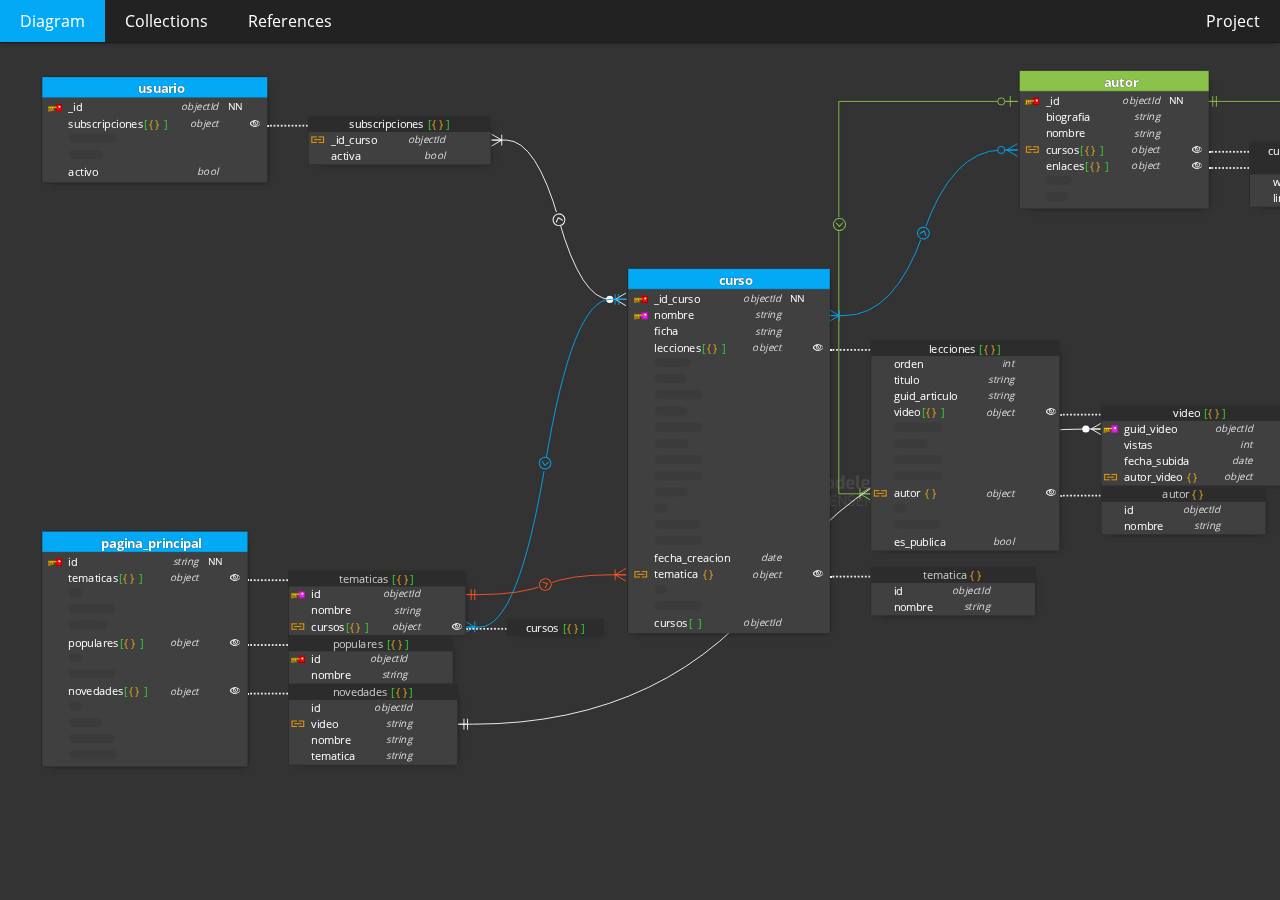
<file: Reportes de modelos/Report modelado básico/index.html>
<!DOCTYPE html>
    <html lang="en">
     <head>
     <meta charset="utf-8" />
     
     <meta content="width=device-width, initial-scale=1.0, maximum-scale=1.0, user-scalable=0" name="viewport" />
     <meta name="robots" content="noindex, nofollow">
     <link href="datensen-moon-modeler-report.css" rel="stylesheet" />    
     <link href="scrollbars.css" rel="stylesheet" />
     <link href="style.css" rel="stylesheet" />
     <link href="lists.css" rel="stylesheet" />
     <link href="modals.css" rel="stylesheet" />
     <link href="searchbar.css" rel="stylesheet" />
     <link href="im.css" rel="stylesheet" />
     <title>Report for 00-modelado-opcional made in Moon Modeler</title>  
     <meta name="description" content="Moon Modeler - HTML report">
     <script>
     
    var page = "mm1";
    var item = "";
    var projectObj = {};
    var searchTerm = "";
    
     const projectData = {"Collections":{"4d9fabd8-f86c-47a0-8b17-27d85980e212":{"id":"4d9fabd8-f86c-47a0-8b17-27d85980e212","visible":true,"name":"curso","desc":"","estimatedSize":"","cols":[{"id":"07b7c3af-91d6-48d0-88a4-80c2561e7af2","name":"_id_curso","datatype":"objectId","param":"","pk":true,"nn":true,"list":false,"comment":"","data":"","enum":"","validation":"","pattern":false,"estimatedSize":"","any":""},{"id":"f17a547b-a9a1-482d-ab20-dd36962ccca9","name":"nombre","datatype":"string","param":"","pk":false,"nn":false,"list":false,"comment":"","data":"","enum":"","validation":"","pattern":false,"estimatedSize":"","any":"","fk":false},{"id":"f786ebb8-10cd-4cf3-b81f-071e97e24495","name":"ficha","datatype":"string","param":"","pk":false,"nn":false,"list":false,"comment":"","data":"","enum":"","validation":"","pattern":false,"estimatedSize":"","any":""},{"id":"957ac671-d39c-4d13-b4a8-78459314ed29","name":"lecciones","datatype":"8d2da8eb-c37b-4a08-b331-64b4044d5d43","param":"","pk":false,"nn":false,"list":true,"comment":"","data":"","enum":"","validation":"","pattern":false,"estimatedSize":"","any":""},{"id":"fbbef8b0-d693-4ba7-8a9c-11e73c285f60","name":"fecha_creacion","datatype":"date","param":"","pk":false,"nn":false,"list":false,"comment":"","data":"","enum":"","validation":"","pattern":false,"estimatedSize":"","any":""},{"id":"052dcc62-e83e-4281-b6b1-79add038d2f1","name":"tematica","datatype":"59fdc5a8-cce6-4e8f-9c07-8e20fb5960b6","param":"","pk":false,"nn":false,"list":false,"comment":"","data":"","enum":"","validation":"","pattern":false,"estimatedSize":"","any":"","fk":true},{"id":"419ea968-b791-41b0-997b-b24293903cd3","name":"cursos","datatype":"objectId","param":"","pk":false,"nn":false,"list":true,"comment":"","data":"","enum":"","validation":"","pattern":false,"estimatedSize":"","any":"","fk":false}],"relations":["629249a3-3096-4331-8d80-1997ca51e4be","21d17d51-3041-4ea0-a5a9-e4540e7fe169","184f4a72-257b-4377-9c19-9f3d1cfc98f8","436a3bf2-1604-4542-bf03-5eff8ff01457"],"lines":[],"keys":[{"id":"07cb2393-0253-4c09-bbec-8c8c1fffcae7","name":"Primary","isPk":true,"cols":[{"id":"ba869e32-cc8d-4a8b-be2e-d7e62ac2eae6","colid":"07b7c3af-91d6-48d0-88a4-80c2561e7af2"}]},{"id":"04bb167e-97fd-4046-b125-482bd9874c3c","isPk":false,"name":"curso_ai_1","cols":[{"id":"bf4a5b85-95d7-4c02-a9e1-952968094ec0","colid":"f17a547b-a9a1-482d-ab20-dd36962ccca9"}]}],"indexes":[],"embeddable":false,"generate":true,"generateCustomCode":true,"customCode":"","beforeScript":"","afterScript":"","validationLevel":"na","validationAction":"na","collation":"","others":"","size":"","max":"","validation":"","capped":false},"6d6fa178-210e-4aec-a256-e5cc0f657fc3":{"id":"6d6fa178-210e-4aec-a256-e5cc0f657fc3","visible":true,"name":"pagina_principal","desc":"","estimatedSize":"","cols":[{"id":"b6b202b9-338f-4c12-9461-46dfe9dbdb0d","name":"id","datatype":"string","param":"","pk":true,"nn":true,"list":false,"comment":"","data":"","enum":"","validation":"","pattern":false,"estimatedSize":"","any":""},{"id":"2e6c3f4c-02b2-4b90-ad73-2f5644740e78","name":"tematicas","datatype":"19771d8c-e95a-4d0b-a9cd-419c27b4c1fc","param":"","pk":false,"nn":false,"list":true,"comment":"","data":"","enum":"","validation":"","pattern":false,"estimatedSize":"","any":""},{"id":"5ecffa50-539f-42c8-9aad-110be673ede2","name":"populares","datatype":"e922eee0-b5b5-48e2-b765-5ce76253445b","param":"","pk":false,"nn":false,"list":true,"comment":"","data":"","enum":"","validation":"","pattern":false,"estimatedSize":"","any":"","fk":false},{"id":"d48d032b-4553-44bb-a04b-e428067e5436","name":"novedades","datatype":"639701a7-f64c-42b6-80cd-b86f6af79e57","param":"","pk":false,"nn":false,"list":true,"comment":"Últimos videos publicados por categoria","data":"","enum":"","validation":"","pattern":false,"estimatedSize":"5","any":"","fk":false}],"relations":[],"lines":[],"keys":[{"id":"e1334c74-0a22-4fca-921d-e80a185a5ed0","name":"Primary","isPk":true,"cols":[{"id":"3b80e742-dc2b-4f38-a150-6a43450cc94b","colid":"b6b202b9-338f-4c12-9461-46dfe9dbdb0d"}]}],"indexes":[],"embeddable":false,"generate":true,"generateCustomCode":true,"customCode":"","beforeScript":"","afterScript":"","validationLevel":"na","validationAction":"na","collation":"","others":"","size":"","max":"","validation":"","capped":false},"cd108902-ed7c-4a2d-baab-bf616871e635":{"id":"cd108902-ed7c-4a2d-baab-bf616871e635","visible":true,"name":"autor","desc":"","estimatedSize":"","cols":[{"id":"2d88f8d3-0535-4d5e-8ebd-3c763cea278e","name":"_id","datatype":"objectId","param":"","pk":true,"nn":true,"list":false,"comment":"","data":"","enum":"","validation":"","pattern":false,"estimatedSize":"","any":""},{"id":"6f9893ce-09a0-4998-bd08-58452b036b8e","name":"biografia","datatype":"string","param":"","pk":false,"nn":false,"list":false,"comment":"","data":"","enum":"","validation":"","pattern":false,"estimatedSize":"","any":""},{"id":"9e33b989-8de1-4993-890f-59f6aaf977d5","name":"nombre","datatype":"string","param":"","pk":false,"nn":false,"list":false,"comment":"","data":"","enum":"","validation":"","pattern":false,"estimatedSize":"","any":""},{"id":"1278d4b3-37d0-4d22-a86e-9212a1719e0e","name":"cursos","datatype":"c76cb382-83e4-4108-bf28-d66b1ea1b1f2","param":"","pk":false,"nn":false,"list":true,"comment":"","data":"","enum":"","validation":"","pattern":false,"estimatedSize":"","any":"","fk":true},{"id":"dd06f3f9-70ab-4446-9242-d236fca34a03","name":"enlaces","datatype":"1ae4a243-9cf4-4063-a6be-41568e101e27","param":"","pk":false,"nn":false,"list":true,"comment":"","data":"","enum":"","validation":"","pattern":false,"estimatedSize":"","any":""}],"relations":["cfa57663-a84f-4879-9752-f2539fa59709","1117cfd0-771f-4572-b6be-3f98c044ac35","436a3bf2-1604-4542-bf03-5eff8ff01457"],"lines":[],"keys":[{"id":"23b27028-58f0-41bd-bfbb-6c79b60c4084","name":"Primary","isPk":true,"cols":[{"id":"ea4a01e1-8a58-4a3d-b4f6-264abd445743","colid":"2d88f8d3-0535-4d5e-8ebd-3c763cea278e"}]}],"indexes":[],"embeddable":false,"generate":true,"generateCustomCode":true,"customCode":"","beforeScript":"","afterScript":"","validationLevel":"na","validationAction":"na","collation":"","others":"","size":"","max":"","validation":"","capped":false},"ad16368e-b0a5-4c76-b817-43892147ca1d":{"id":"ad16368e-b0a5-4c76-b817-43892147ca1d","visible":true,"name":"usuario","desc":"","estimatedSize":"","cols":[{"id":"b3da81e6-5fad-430e-8e03-cff3b5624942","name":"_id","datatype":"objectId","param":"","pk":true,"nn":true,"list":false,"comment":"","data":"","enum":"","validation":"","pattern":false,"estimatedSize":"","any":""},{"id":"1e6681ce-e58c-4319-b091-f969e1aca825","name":"subscripciones","datatype":"2195e6c5-6f15-4e9a-baec-9ec0bf1b6dd2","param":"","pk":false,"nn":false,"list":true,"comment":"","data":"","enum":"","validation":"","pattern":false,"estimatedSize":"","any":"","fk":false},{"id":"912d8d36-bba6-4efa-aaf7-b8276d2e033c","name":"activo","datatype":"bool","param":"","pk":false,"nn":false,"list":false,"comment":"","data":"","enum":"","validation":"","pattern":false,"estimatedSize":"","any":""}],"relations":[],"lines":[],"keys":[{"id":"89827795-7cf3-4602-b3bf-87f99519c169","name":"Primary","isPk":true,"cols":[{"id":"9539d203-205c-4e21-84de-c5273123d535","colid":"b3da81e6-5fad-430e-8e03-cff3b5624942"}]},{"id":"88035f4f-67fd-464a-88b4-04f3543b3a04","isPk":false,"name":"usuario_ai_1","cols":[]}],"indexes":[],"embeddable":false,"generate":true,"generateCustomCode":true,"customCode":"","beforeScript":"","afterScript":"","validationLevel":"na","validationAction":"na","collation":"","others":"","size":"","max":"","validation":"","capped":false}},"References":{"629249a3-3096-4331-8d80-1997ca51e4be":{"id":"629249a3-3096-4331-8d80-1997ca51e4be","visible":true,"name":"_id_curso__id_curso","desc":"","type":"identifying","parent_key":"07cb2393-0253-4c09-bbec-8c8c1fffcae7","parent":"4d9fabd8-f86c-47a0-8b17-27d85980e212","child":"2195e6c5-6f15-4e9a-baec-9ec0bf1b6dd2","c_mp":"false","c_mch":"true","c_p":"many","c_ch":"many","c_cp":"","c_cch":"","cols":[{"id":"3bc8ec93-5a7b-41aa-9bbf-522862ebd957","parentcol":"07b7c3af-91d6-48d0-88a4-80c2561e7af2","childcol":"169f69af-e443-4d7d-a8b7-006b754f3c7e"}],"generate":true,"generateCustomCode":true,"customCode":"","relationColor":"transparent"},"cfa57663-a84f-4879-9752-f2539fa59709":{"id":"cfa57663-a84f-4879-9752-f2539fa59709","visible":true,"name":"_id_autor","desc":"","type":"identifying","parent_key":"23b27028-58f0-41bd-bfbb-6c79b60c4084","parent":"cd108902-ed7c-4a2d-baab-bf616871e635","child":"8d2da8eb-c37b-4a08-b331-64b4044d5d43","c_mp":"false","c_mch":"true","c_p":"one","c_ch":"many","c_cp":"","c_cch":"","cols":[{"id":"a0057412-0c95-4e99-a838-cc25ff5b9393","parentcol":"2d88f8d3-0535-4d5e-8ebd-3c763cea278e","childcol":"a420991f-57ab-47d9-b476-572ad2c90b84"}],"generate":true,"generateCustomCode":true,"customCode":"","relationColor":"#8bc34a"},"1117cfd0-771f-4572-b6be-3f98c044ac35":{"id":"1117cfd0-771f-4572-b6be-3f98c044ac35","visible":true,"name":"_id_autor_video","desc":"","type":"identifying","parent_key":"23b27028-58f0-41bd-bfbb-6c79b60c4084","parent":"cd108902-ed7c-4a2d-baab-bf616871e635","child":"76403d88-faa9-4613-a307-82769d2ef35f","c_mp":"true","c_mch":"false","c_p":"one","c_ch":"many","c_cp":"","c_cch":"","cols":[{"id":"c36d37a8-3b0d-4a7b-a9ee-3d46f50baee0","parentcol":"2d88f8d3-0535-4d5e-8ebd-3c763cea278e","childcol":"63838791-7430-4561-a068-6db4a0aaa440"}],"generate":true,"generateCustomCode":true,"customCode":"","relationColor":"#8bc34a"},"21d17d51-3041-4ea0-a5a9-e4540e7fe169":{"id":"21d17d51-3041-4ea0-a5a9-e4540e7fe169","visible":true,"name":"_id_curso_cursos","desc":"","type":"identifying","parent_key":"07cb2393-0253-4c09-bbec-8c8c1fffcae7","parent":"4d9fabd8-f86c-47a0-8b17-27d85980e212","child":"19771d8c-e95a-4d0b-a9cd-419c27b4c1fc","c_mp":"true","c_mch":"true","c_p":"one","c_ch":"many","c_cp":"","c_cch":"","cols":[{"id":"22043023-9887-4f48-9370-f27113af0faa","parentcol":"07b7c3af-91d6-48d0-88a4-80c2561e7af2","childcol":"8674f99f-b4a3-41d8-81a7-72c2b25e443b"}],"generate":true,"generateCustomCode":true,"customCode":"","relationColor":"#03a9f4"},"184f4a72-257b-4377-9c19-9f3d1cfc98f8":{"id":"184f4a72-257b-4377-9c19-9f3d1cfc98f8","visible":true,"name":"id_tematica","desc":"","type":"identifying","parent_key":"aeb72d49-6102-44e3-a2af-5d5b268888c4","parent":"19771d8c-e95a-4d0b-a9cd-419c27b4c1fc","child":"4d9fabd8-f86c-47a0-8b17-27d85980e212","c_mp":"true","c_mch":"true","c_p":"one","c_ch":"many","c_cp":"","c_cch":"","cols":[{"id":"41728c5e-6741-41c9-8121-ebabf78112e1","parentcol":"958cd33a-01bd-4b8d-a57e-92bace03398c","childcol":"052dcc62-e83e-4281-b6b1-79add038d2f1"}],"generate":true,"generateCustomCode":true,"customCode":"","relationColor":"#ff5722"},"436a3bf2-1604-4542-bf03-5eff8ff01457":{"id":"436a3bf2-1604-4542-bf03-5eff8ff01457","visible":true,"name":"nombre_cursos","desc":"","type":"identifying","parent_key":"04bb167e-97fd-4046-b125-482bd9874c3c","parent":"4d9fabd8-f86c-47a0-8b17-27d85980e212","child":"cd108902-ed7c-4a2d-baab-bf616871e635","c_mp":"true","c_mch":"false","c_p":"many","c_ch":"many","c_cp":"","c_cch":"","cols":[{"id":"e07c1fda-f2ae-4609-8a07-8e10425eb739","parentcol":"f17a547b-a9a1-482d-ab20-dd36962ccca9","childcol":"1278d4b3-37d0-4d22-a86e-9212a1719e0e"}],"generate":true,"generateCustomCode":true,"customCode":"","relationColor":"#03a9f4"},"1897fcdd-2b0d-49b8-a2e0-5d83a79244da":{"id":"1897fcdd-2b0d-49b8-a2e0-5d83a79244da","visible":true,"name":"guid_video_video","desc":"","type":"identifying","parent_key":"2890a58c-9cb5-4b37-af95-89a8c9414773","parent":"76403d88-faa9-4613-a307-82769d2ef35f","child":"639701a7-f64c-42b6-80cd-b86f6af79e57","c_mp":"false","c_mch":"true","c_p":"many","c_ch":"one","c_cp":"","c_cch":"","cols":[{"id":"e0f16dca-127e-499e-8337-4a6f75ac69ff","parentcol":"a0b431fb-10e6-49f3-bcd4-e0753ea7a0fe","childcol":"5d4854c4-ebfa-43ec-9d66-41a8340c6224"}],"generate":true,"generateCustomCode":true,"customCode":"","relationColor":"transparent"}},"Lines":{},"Other":{},"Notes":{}}
         
    async function processAll() {
      projectObj = projectData;
      page = await getUrlParam("page");
      item = await getUrlParam("item");
      await createMainNavigationAndWrappers();

      for (let pageItem of Object.keys(projectObj)) {
        await createNavigationLists(getFilteredItems(searchTerm, projectObj[`${pageItem}`]), pageItem);
        await addEventsToDiagram(projectObj[`${pageItem}`]);
      }
      setActiveStyles();     
    }

    function updateNavigationLists() {
      for (let pageItem of Object.keys(projectObj)) {
        createNavigationLists(getFilteredItems(searchTerm, projectObj[`${pageItem}`]), pageItem);
      }
    }

    function setSearchTerm(value) {     
      searchTerm = value;
      updateNavigationLists();
    }

    function clearSearch() {
      setSearchTerm("");
      $("#searchBar").val("");
      changeUrl(`index.html?page=${page}`);
    }

    function getFilteredItems(searchTerm, collection) {      
      let toReturn = collection;
      if (searchTerm !== "") {
      toReturn = Object.values(collection).filter(t =>
          t.name.includes(searchTerm)
        );
      }
      return toReturn;
    }

    function navigateToUrl(url) {
      window.location = url;
    }

    function changeUrl(url) {
      window.history.pushState({ page: url }, url, url);
      processAll();
    }

    function getUrlParam(param) {
      const queryString = window.location.search;
      const urlParams = new URLSearchParams(queryString);
      return urlParams.get(param);
    }

    function resetPages() {
      $(".mm-nav-a").removeClass("mm-nav-active");
      $(".mm-section").removeClass("mm-section-active");
      $(".mm-display-block").removeClass("mm-display-block");
    }

    function resetItems() {
      $(".mm-detail").removeClass("mm-detail-active");
      $(".mm-detail").removeClass("mm-display-none");
    }

    function setPage() {
      if (page === null) {
        page = "Diagrams";
      }
      $("#mm-sidenav-" + page).addClass("mm-sidenav-active");
      $("#mm-section-" + page).addClass("mm-section-active");
      $("#mm-nav-" + page).addClass("mm-nav-active");
      $("#mm-tab-content-" + page).addClass("mm-tab-content-active");
    }

    function setItem() {
      if (item !== null && item !== undefined) {
        //$("#" + item).addClass("mm-display-blockxxx");
        $(".mm-detail").addClass("mm-display-none");
        $("#sidenav-" + item).addClass("mm-sidenav-item-active");
        $("#detail-" + item).removeClass("mm-display-none")
          .addClass("mm-detail-active")
          .addClass("mm-display-block");
      }
    }

    function hideSide() {
      $("#mm-side").addClass("mm-display-none");
      $("#mm-report-content").addClass("mm-report-content-cols-1");
    }

    function showSide() {
      $("#mm-side").removeClass("mm-display-none");
      $("#mm-report-content").removeClass("mm-report-content-cols-1");
    }

    function showPlacehodler(){
      $("#placeholder").removeClass("mm-display-none").addClass("mm-display-block");
          $("#placeholder-content").html($("#detail-" + item).prop("outerHTML"));
    }

    function hidePlaceholder(){
      $("#placeholder").removeClass("mm-display-block").addClass("mm-display-none");
    }

    function setDiagram() {
      if (page === "Diagrams" || page === "Project" || page === undefined) {
        hideSide();
        if (item !== null && item !== undefined) {
          showPlacehodler();
        } else {
          hidePlaceholder();
        }
        $(".main-area").addClass("mm-display-block");
      } else {
        showSide();
        if (item !== null && item !== undefined && $(window).width() < 992) {            
          showPlacehodler()
        } else {
          hidePlaceholder();
        }
      }
    }

    function setActiveStyles() {
      resetPages();
      setPage();
      resetItems();
      updateDetailsVisibilityOnPage();
      setItem();
      setDiagram();
    }

    function hidePlaceholder(){
      $("#placeholder").removeClass("mm-display-block").addClass("mm-display-none");
    }

    function setPlaceholderClick(event) {
    
      var parent = event.target;
      while (parent) {
        if (parent.id) {
          if (parent.id == "placeholder") {
            return;
          }
        }
        parent = parent.parentElement;
      }
        hidePlaceholder();
    }

    function addEventToElement(elementName, itemId) {
      let element = document.getElementById(elementName);
      if (element) {
        element.onclick = function (event) {
          changeUrl(`index.html?page=Diagrams&item=itm-${itemId}`);
        };
      }
      else {
        let jsonSchemaReportElements = document.querySelectorAll(`[data-report-id="${itemId}"]`);
        if(jsonSchemaReportElements){
        for (let jsonSchemaReportElement of jsonSchemaReportElements) {
          jsonSchemaReportElement.onclick = function (event) {
            changeUrl(`index.html?page=Diagrams&item=itm-${itemId}`);
          };
        }    
      }
    }
      event.stopPropagation();
      event.preventDefault();
    }

    async function addEventsToDiagram(collectionOfObjects) {
      for (let item of Object.keys(collectionOfObjects)) {
        addEventToElement(item, item);
        addEventToElement(`r${item}`, item);
        addEventToElement(`rb${item}`, item);
        addEventToElement(`rt${item}`, item);
        addEventToElement(`rtxt${item}`, item);
      }
    }

    function toggleNavTabs() {
      if ($(".mm-nav-tabs").width() < 992) {
        $(".mm-nav-a").toggle();
      }
    }

    async function createMainNavigationAndWrappers() {
      let mainNavs = '<div id="mm-nav-expander"><i onclick="toggleNavTabs()" class="mm-main-hamburger im-icon-HamburgerBold im-icon-20"></i></div><nav class="mm-nav-tabs"  onclick="toggleNavTabs()">';
      let sideNavigationWrappers = "";
      mainNavs += `<div id="mm-nav-Diagrams" class="mm-nav-a" onclick="changeUrl('index.html?page=Diagrams')">Diagram</div>`;

      for (let reportPage of Object.keys(projectObj)) {
        if (Object.keys(projectObj[reportPage]).length > 0) {          
        mainNavs += `<div id="mm-nav-${reportPage}" class="mm-nav-a" onclick="changeUrl('index.html?page=${reportPage}')">
        ${reportPage}        
    </div>  `;
        }
    sideNavigationWrappers += `<div id="mm-sidenav-${reportPage}"></div>`;
      }
      mainNavs += `<div id="mm-nav-Project" class="mm-nav-a mm-ml-auto" onclick="changeUrl('index.html?page=Project')">Project</div>`;
      mainNavs += "</nav>";
     

      document.getElementById("mm-main-navs").innerHTML = mainNavs;
      document.getElementById("mm-side-content").innerHTML = sideNavigationWrappers;
    }

    async function createNavigationLists(collectionOfObjects, pageName) {
      let navItems = "<ul class='im-list im-collapsed im-h-100'>";
      for (let item of Object.keys(collectionOfObjects)) {
        let iterItem = collectionOfObjects[item];
        navItems += `<li  id="sidenav-itm-${iterItem.id}"  class="im-list-item im-rel">
          <div onclick="changeUrl('index.html?page=${pageName}&item=itm-${iterItem.id}')">`;
        navItems += iterItem.name;
        navItems += "</div></li>";
      }
      navItems += "</ul>";
      document.getElementById("mm-sidenav-" + pageName).innerHTML = navItems;
    }

    function updateDetailsVisibilityOnPage() {
      for (let pageItem of Object.keys(projectObj)) {          
        updateItemDetailsVisibility(projectObj[`${pageItem}`], pageItem);
      }
    }

    async function updateItemDetailsVisibility(collectionOfObjects, pageName) {
      if (item !== null && item !== undefined) {
        await $(".mm-detail").removeClass("mm-display-block").addClass("mm-display-none");
      } else {
        await $(".mm-detail").removeClass("mm-display-block").addClass("mm-display-none");
        for (let item of Object.keys(collectionOfObjects)) {
          let iterItem = collectionOfObjects[item];

          $("#detail-itm-" + iterItem.id)
            .removeClass("mm-display-none")
            .addClass("mm-display-block");
        }
      }
    }

    
     </script>
     </head><body  onclick="setPlaceholderClick(event)" onload="processAll()" class="mm-main-report-area"><div class="container-fluid" id="mm-main-navs"></div>
    <div class="container-fluid" id="mm-report-content">
    <div id="mm-side">
      <div id="mm-side-wrapper">
        <div id="mm-search">
          <div class="im-search-bar">
            <div></div>
            <input
            class="im-search-box-input"
            onkeyup="setSearchTerm(event.target.value)"
            placeholder="Filter"
            type="text"
            id="searchBar"
            />

            <div class="im-search-button" onclick="clearSearch()"><i class="im-icon-Cross16 im-icon-16"></i></div>
            <div></div>
          </div>
        </div>
      
        <div id="mm-side-content"></div>
      </div>
    </div>
    <div id="mm-content">
    <!-- section Diagrams - start --><div class='mm-section' id='mm-section-Diagrams'><div id="detail-itm-0e66007f-d283-4d66-8785-f630e79e3f5f" class="main-area"><div id="diagram" class="diagram mm-trial im-na" style="background-color: transparent;"><div id="canvas" tabindex="50" style="background: transparent;"><div id="mainHtmlCanvas" class="im-full-width im-arrow" style="transform: scale(0.9);"><div class="im-select-decorator" id="selector" style="width: 0px; height: 0px; display: none;"></div><div class="im-add-note-decorator" id="addNoteDecorator" style="width: 0px; height: 0px; display: none;"></div><div id="4d9fabd8-f86c-47a0-8b17-27d85980e212" style="position: absolute; left: 696px; top: 250px; touch-action: none; width: max-content; height: max-content; padding-bottom: 45px; padding-right: 45px;"><div style="width: max-content; height: max-content;"><div class="t tMoon  im-z-index-8 " id="content4d9fabd8-f86c-47a0-8b17-27d85980e212" data-object-id="4d9fabd8-f86c-47a0-8b17-27d85980e212" style="width: max-content; height: max-content; display: flex;"><div class="dGraphicsHeader dGraphicsHeaderMoon" style="background: rgb(3, 169, 244);"><div class="dGraphicsLeftTop"><i class="im-icon-12 im-icon-Type" style="color: rgb(3, 169, 244);"></i></div><div data-table-id="4d9fabd8-f86c-47a0-8b17-27d85980e212" class="dTableName" style="color: rgb(255, 255, 255);">curso</div><div class="dGraphicsRightTop im-pointer"><i class="im-pointer im-icon-DotsHorizontal16 im-icon-12" style="color: rgb(255, 255, 255);"></i></div></div><div class="dCols " id="dc4d9fabd8-f86c-47a0-8b17-27d85980e212"><div class="im-table-columns-displayed"><div id="07b7c3af-91d6-48d0-88a4-80c2561e7af2" class="dRow im-t-r im-t-r-MONGODB "><div class="dCol im-t-c "><img src="./assets/pk.svg" alt="Key" class="im-icon-key im-mark-PI"></div><div class="dCol im-t-c  tree__mini__clickable"><span>_id_curso</span><span class="im-col-list">&nbsp;</span><span class="im-col-list">&nbsp;</span><span>&nbsp;&nbsp;</span></div><div class="dCol im-t-c im-mini">objectId</div><div class="dCol im-t-c im-mini"> NN</div><div class="dCol im-t-c im-mini"><div></div></div><div></div></div><div id="f17a547b-a9a1-482d-ab20-dd36962ccca9" class="dRow im-t-r im-t-r-MONGODB "><div class="dCol im-t-c "><img src="./assets/ak.svg" alt="Key" class="im-icon-key im-mark-AI"></div><div class="dCol im-t-c  tree__mini__clickable"><span>nombre</span><span class="im-col-list">&nbsp;</span><span class="im-col-list">&nbsp;</span><span>&nbsp;&nbsp;</span></div><div class="dCol im-t-c im-mini">string</div><div class="dCol im-t-c im-mini"> </div><div class="dCol im-t-c im-mini"><div></div></div><div></div></div><div id="f786ebb8-10cd-4cf3-b81f-071e97e24495" class="dRow im-t-r im-t-r-MONGODB "><div class="dCol im-t-c "></div><div class="dCol im-t-c  tree__mini__clickable"><span>ficha</span><span class="im-col-list">&nbsp;</span><span class="im-col-list">&nbsp;</span><span>&nbsp;&nbsp;</span></div><div class="dCol im-t-c im-mini">string</div><div class="dCol im-t-c im-mini"> </div><div class="dCol im-t-c im-mini"><div></div></div><div></div></div><div id="957ac671-d39c-4d13-b4a8-78459314ed29" class="dRow im-t-r im-t-r-MONGODB "><div class="dCol im-t-c "></div><div class="dCol im-t-c  tree__mini__clickable"><span>lecciones</span><span class="im-col-list">[</span><span class="im-col-object-left">{</span><span class="im-col-object-right">}</span><span class="im-col-object-right"><span>&nbsp;</span></span><span class="im-col-list">]</span><span>&nbsp;&nbsp;</span></div><div class="dCol im-t-c im-mini im-col-object-name">object</div><div class="dCol im-t-c im-mini"> </div><div class="dCol im-t-c im-mini"><div class="im-expander im-pointer"><i class="im-icon-14  im-icon-Visibility16   icon_im-8d2da8eb-c37b-4a08-b331-64b4044d5d43"></i></div></div><div class="im-8d2da8eb-c37b-4a08-b331-64b4044d5d43 im-the-ghost  im-display-inline-block " style="grid-column: span 4 / auto;"><div><div class="dRow im-t-r-MONGODB"><div></div><div class="dColFake im-t-c tree__mini__clickable"><div></div><div>orden</div><div></div><div></div></div></div><div class="dRow im-t-r-MONGODB"><div></div><div class="dColFake im-t-c tree__mini__clickable"><div></div><div>titulo</div><div></div><div></div></div></div><div class="dRow im-t-r-MONGODB"><div></div><div class="dColFake im-t-c tree__mini__clickable"><div></div><div>guid_articulo</div><div></div><div></div></div></div><div class="dRow im-t-r-MONGODB"><div></div><div class="dColFake im-t-c tree__mini__clickable"><div></div><div>video</div><div></div><div></div></div></div><div class="dRow im-t-r-MONGODB"><div></div><div class="dColFake im-t-c tree__mini__clickable"><div></div><div>guid_video</div><div></div><div></div></div></div><div class="dRow im-t-r-MONGODB"><div></div><div class="dColFake im-t-c tree__mini__clickable"><div></div><div>vistas</div><div></div><div></div></div></div><div class="dRow im-t-r-MONGODB"><div></div><div class="dColFake im-t-c tree__mini__clickable"><div></div><div>fecha_subida</div><div></div><div></div></div></div><div class="dRow im-t-r-MONGODB"><div></div><div class="dColFake im-t-c tree__mini__clickable"><div></div><div>autor_video</div><div></div><div></div></div></div><div class="dRow im-t-r-MONGODB"><div></div><div class="dColFake im-t-c tree__mini__clickable"><div></div><div>autor</div><div></div><div></div></div></div><div class="dRow im-t-r-MONGODB"><div></div><div class="dColFake im-t-c tree__mini__clickable"><div></div><div>id</div><div></div><div></div></div></div><div class="dRow im-t-r-MONGODB"><div></div><div class="dColFake im-t-c tree__mini__clickable"><div></div><div>nombre</div><div></div><div></div></div></div><div class="dRow im-t-r-MONGODB"><div></div><div class="dColFake im-t-c tree__mini__clickable"><div></div><div>es_publica</div><div></div><div></div></div></div></div></div><div class="im-embedded  im-8d2da8eb-c37b-4a08-b331-64b4044d5d43   im-8d2da8eb-c37b-4a08-b331-64b4044d5d43 " style="grid-column: span 4 / auto; margin-left: 45px;"><div id="im-8d2da8eb-c37b-4a08-b331-64b4044d5d43" class="im-8d2da8eb-c37b-4a08-b331-64b4044d5d43  im-display-inline-block "><div class="dNestedLink" style="border-color: rgb(238, 238, 238); width: 45px; left: -45px;"></div><div class="dGraphicsNestedHeader" style="background: rgba(0, 0, 0, 0.3);"><div class="dGraphicsLeftTop"></div><div data-nested-id="957ac671-d39c-4d13-b4a8-78459314ed29" class="dTableName" style="color: rgb(255, 255, 255);">lecciones <span class="im-col-list">[</span><span class="im-col-object-left">{ }</span><span class="im-col-list">]</span></div><div class="dGraphicsRightTop"></div></div><div id="2be643e8-82c9-4727-811c-4b7209ceb6aa" class="dRow im-t-r im-t-r-MONGODB "><div class="dCol im-t-c "></div><div class="dCol im-t-c  tree__mini__clickable"><span>orden</span><span class="im-col-list">&nbsp;</span><span class="im-col-list">&nbsp;</span><span>&nbsp;&nbsp;</span></div><div class="dCol im-t-c im-mini">int</div><div class="dCol im-t-c im-mini"> </div><div class="dCol im-t-c im-mini"><div></div></div><div></div></div><div id="df37e50a-7b99-4ba2-ae93-b9ff0d12e298" class="dRow im-t-r im-t-r-MONGODB "><div class="dCol im-t-c "></div><div class="dCol im-t-c  tree__mini__clickable"><span>titulo</span><span class="im-col-list">&nbsp;</span><span class="im-col-list">&nbsp;</span><span>&nbsp;&nbsp;</span></div><div class="dCol im-t-c im-mini">string</div><div class="dCol im-t-c im-mini"> </div><div class="dCol im-t-c im-mini"><div></div></div><div></div></div><div id="8e499349-1c09-423c-a2a1-165cde520c14" class="dRow im-t-r im-t-r-MONGODB "><div class="dCol im-t-c "></div><div class="dCol im-t-c  tree__mini__clickable"><span>guid_articulo</span><span class="im-col-list">&nbsp;</span><span class="im-col-list">&nbsp;</span><span>&nbsp;&nbsp;</span></div><div class="dCol im-t-c im-mini">string</div><div class="dCol im-t-c im-mini"> </div><div class="dCol im-t-c im-mini"><div></div></div><div></div></div><div id="09568a92-188c-45db-b835-bd230c64ceda" class="dRow im-t-r im-t-r-MONGODB "><div class="dCol im-t-c "></div><div class="dCol im-t-c  tree__mini__clickable"><span>video</span><span class="im-col-list">[</span><span class="im-col-object-left">{</span><span class="im-col-object-right">}</span><span class="im-col-object-right"><span>&nbsp;</span></span><span class="im-col-list">]</span><span>&nbsp;&nbsp;</span></div><div class="dCol im-t-c im-mini im-col-object-name">object</div><div class="dCol im-t-c im-mini"> </div><div class="dCol im-t-c im-mini"><div class="im-expander im-pointer"><i class="im-icon-14  im-icon-Visibility16   icon_im-76403d88-faa9-4613-a307-82769d2ef35f"></i></div></div><div class="im-76403d88-faa9-4613-a307-82769d2ef35f im-the-ghost  im-display-inline-block " style="grid-column: span 4 / auto;"><div><div class="dRow im-t-r-MONGODB"><div></div><div class="dColFake im-t-c tree__mini__clickable"><div></div><div>guid_video</div><div></div><div></div></div></div><div class="dRow im-t-r-MONGODB"><div></div><div class="dColFake im-t-c tree__mini__clickable"><div></div><div>vistas</div><div></div><div></div></div></div><div class="dRow im-t-r-MONGODB"><div></div><div class="dColFake im-t-c tree__mini__clickable"><div></div><div>fecha_subida</div><div></div><div></div></div></div><div class="dRow im-t-r-MONGODB"><div></div><div class="dColFake im-t-c tree__mini__clickable"><div></div><div>autor_video</div><div></div><div></div></div></div></div></div><div class="im-embedded  im-76403d88-faa9-4613-a307-82769d2ef35f   im-76403d88-faa9-4613-a307-82769d2ef35f " style="grid-column: span 4 / auto; margin-left: 45px;"><div id="im-76403d88-faa9-4613-a307-82769d2ef35f" class="im-76403d88-faa9-4613-a307-82769d2ef35f  im-display-inline-block "><div class="dNestedLink" style="border-color: rgb(238, 238, 238); width: 45px; left: -45px;"></div><div class="dGraphicsNestedHeader" style="background: rgba(0, 0, 0, 0.3);"><div class="dGraphicsLeftTop"></div><div data-nested-id="09568a92-188c-45db-b835-bd230c64ceda" class="dTableName" style="color: rgb(255, 255, 255);">video <span class="im-col-list">[</span><span class="im-col-object-left">{ }</span><span class="im-col-list">]</span></div><div class="dGraphicsRightTop"></div></div><div id="a0b431fb-10e6-49f3-bcd4-e0753ea7a0fe" class="dRow im-t-r im-t-r-MONGODB "><div class="dCol im-t-c "><img src="./assets/ak.svg" alt="Key" class="im-icon-key im-mark-AI"></div><div class="dCol im-t-c  tree__mini__clickable"><span>guid_video</span><span class="im-col-list">&nbsp;</span><span class="im-col-list">&nbsp;</span><span>&nbsp;&nbsp;</span></div><div class="dCol im-t-c im-mini">objectId</div><div class="dCol im-t-c im-mini"> </div><div class="dCol im-t-c im-mini"><div></div></div><div></div></div><div id="eee0405d-fba2-44d6-a2e4-50eab8cbdda9" class="dRow im-t-r im-t-r-MONGODB "><div class="dCol im-t-c "></div><div class="dCol im-t-c  tree__mini__clickable"><span>vistas</span><span class="im-col-list">&nbsp;</span><span class="im-col-list">&nbsp;</span><span>&nbsp;&nbsp;</span></div><div class="dCol im-t-c im-mini">int</div><div class="dCol im-t-c im-mini"> </div><div class="dCol im-t-c im-mini"><div></div></div><div></div></div><div id="ee81ae90-99db-49d5-a6dd-ee7e268cd36a" class="dRow im-t-r im-t-r-MONGODB "><div class="dCol im-t-c "></div><div class="dCol im-t-c  tree__mini__clickable"><span>fecha_subida</span><span class="im-col-list">&nbsp;</span><span class="im-col-list">&nbsp;</span><span>&nbsp;&nbsp;</span></div><div class="dCol im-t-c im-mini">date</div><div class="dCol im-t-c im-mini"> </div><div class="dCol im-t-c im-mini"><div></div></div><div></div></div><div id="63838791-7430-4561-a068-6db4a0aaa440" class="dRow im-t-r im-t-r-MONGODB "><div class="dCol im-t-c "><img src="./assets/linked.svg" alt="Key" class="im-icon-key im-mark-L"></div><div class="dCol im-t-c  tree__mini__clickable"><span>autor_video</span><span class="im-col-list">&nbsp;</span><span class="im-col-object-left">{</span><span class="im-col-object-right">}</span><span class="im-col-list">&nbsp;</span><span>&nbsp;&nbsp;</span></div><div class="dCol im-t-c im-mini im-col-object-name">object</div><div class="dCol im-t-c im-mini"> </div><div class="dCol im-t-c im-mini"><div class="im-expander im-pointer"><i class="im-icon-14  im-icon-Visibility16   icon_im-0d9b3b8c-eb94-4819-a473-5dd4c330fd33"></i></div></div><div class="im-0d9b3b8c-eb94-4819-a473-5dd4c330fd33 im-the-ghost  im-display-inline-block " style="grid-column: span 4 / auto;"><div></div></div><div class="im-embedded  im-0d9b3b8c-eb94-4819-a473-5dd4c330fd33   im-0d9b3b8c-eb94-4819-a473-5dd4c330fd33 " style="grid-column: span 4 / auto; margin-left: 45px;"><div id="im-0d9b3b8c-eb94-4819-a473-5dd4c330fd33" class="im-0d9b3b8c-eb94-4819-a473-5dd4c330fd33  im-display-inline-block "><div class="dNestedLink" style="border-color: rgb(238, 238, 238); width: 45px; left: -45px;"></div><div class="dGraphicsNestedHeader" style="background: rgba(0, 0, 0, 0.3);"><div class="dGraphicsLeftTop"></div><div data-nested-id="63838791-7430-4561-a068-6db4a0aaa440" class="dTableName" style="color: rgb(255, 255, 255);">autor_video <span class="im-col-object-left">{ }</span></div><div class="dGraphicsRightTop"></div></div></div></div></div></div></div></div><div id="a420991f-57ab-47d9-b476-572ad2c90b84" class="dRow im-t-r im-t-r-MONGODB "><div class="dCol im-t-c "><img src="./assets/linked.svg" alt="Key" class="im-icon-key im-mark-L"></div><div class="dCol im-t-c  tree__mini__clickable"><span>autor</span><span class="im-col-list">&nbsp;</span><span class="im-col-object-left">{</span><span class="im-col-object-right">}</span><span class="im-col-list">&nbsp;</span><span>&nbsp;&nbsp;</span></div><div class="dCol im-t-c im-mini im-col-object-name">object</div><div class="dCol im-t-c im-mini"> </div><div class="dCol im-t-c im-mini"><div class="im-expander im-pointer"><i class="im-icon-14  im-icon-Visibility16   icon_im-247e88b9-fef9-4895-b711-ab3627135dc4"></i></div></div><div class="im-247e88b9-fef9-4895-b711-ab3627135dc4 im-the-ghost  im-display-inline-block " style="grid-column: span 4 / auto;"><div><div class="dRow im-t-r-MONGODB"><div></div><div class="dColFake im-t-c tree__mini__clickable"><div></div><div>id</div><div></div><div></div></div></div><div class="dRow im-t-r-MONGODB"><div></div><div class="dColFake im-t-c tree__mini__clickable"><div></div><div>nombre</div><div></div><div></div></div></div></div></div><div class="im-embedded  im-247e88b9-fef9-4895-b711-ab3627135dc4   im-247e88b9-fef9-4895-b711-ab3627135dc4 " style="grid-column: span 4 / auto; margin-left: 45px;"><div id="im-247e88b9-fef9-4895-b711-ab3627135dc4" class="im-247e88b9-fef9-4895-b711-ab3627135dc4  im-display-inline-block "><div class="dNestedLink" style="border-color: rgb(238, 238, 238); width: 45px; left: -45px;"></div><div class="dGraphicsNestedHeader" style="background: rgba(0, 0, 0, 0.3);"><div class="dGraphicsLeftTop"></div><div data-nested-id="a420991f-57ab-47d9-b476-572ad2c90b84" class="dTableName" style="color: rgb(204, 204, 204);">autor <span class="im-col-object-left">{ }</span></div><div class="dGraphicsRightTop"></div></div><div id="b39cc6ff-c123-488e-8f2d-af0aecf53f3a" class="dRow im-t-r im-t-r-MONGODB "><div class="dCol im-t-c "></div><div class="dCol im-t-c  tree__mini__clickable"><span>id</span><span class="im-col-list">&nbsp;</span><span class="im-col-list">&nbsp;</span><span>&nbsp;&nbsp;</span></div><div class="dCol im-t-c im-mini">objectId</div><div class="dCol im-t-c im-mini"> </div><div class="dCol im-t-c im-mini"><div></div></div><div></div></div><div id="0952b8ab-1ad6-4312-b18b-4b0acb5a27cd" class="dRow im-t-r im-t-r-MONGODB "><div class="dCol im-t-c "></div><div class="dCol im-t-c  tree__mini__clickable"><span>nombre</span><span class="im-col-list">&nbsp;</span><span class="im-col-list">&nbsp;</span><span>&nbsp;&nbsp;</span></div><div class="dCol im-t-c im-mini">string</div><div class="dCol im-t-c im-mini"> </div><div class="dCol im-t-c im-mini"><div></div></div><div></div></div></div></div></div><div id="2531dd95-7671-4e4b-837e-c7fc74983087" class="dRow im-t-r im-t-r-MONGODB "><div class="dCol im-t-c "></div><div class="dCol im-t-c  tree__mini__clickable"><span>es_publica</span><span class="im-col-list">&nbsp;</span><span class="im-col-list">&nbsp;</span><span>&nbsp;&nbsp;</span></div><div class="dCol im-t-c im-mini">bool</div><div class="dCol im-t-c im-mini"> </div><div class="dCol im-t-c im-mini"><div></div></div><div></div></div></div></div></div><div id="fbbef8b0-d693-4ba7-8a9c-11e73c285f60" class="dRow im-t-r im-t-r-MONGODB "><div class="dCol im-t-c "></div><div class="dCol im-t-c  tree__mini__clickable"><span>fecha_creacion</span><span class="im-col-list">&nbsp;</span><span class="im-col-list">&nbsp;</span><span>&nbsp;&nbsp;</span></div><div class="dCol im-t-c im-mini">date</div><div class="dCol im-t-c im-mini"> </div><div class="dCol im-t-c im-mini"><div></div></div><div></div></div><div id="052dcc62-e83e-4281-b6b1-79add038d2f1" class="dRow im-t-r im-t-r-MONGODB "><div class="dCol im-t-c "><img src="./assets/linked.svg" alt="Key" class="im-icon-key im-mark-L"></div><div class="dCol im-t-c  tree__mini__clickable"><span>tematica</span><span class="im-col-list">&nbsp;</span><span class="im-col-object-left">{</span><span class="im-col-object-right">}</span><span class="im-col-list">&nbsp;</span><span>&nbsp;&nbsp;</span></div><div class="dCol im-t-c im-mini im-col-object-name">object</div><div class="dCol im-t-c im-mini"> </div><div class="dCol im-t-c im-mini"><div class="im-expander im-pointer"><i class="im-icon-14  im-icon-Visibility16   icon_im-59fdc5a8-cce6-4e8f-9c07-8e20fb5960b6"></i></div></div><div class="im-59fdc5a8-cce6-4e8f-9c07-8e20fb5960b6 im-the-ghost  im-display-inline-block " style="grid-column: span 4 / auto;"><div><div class="dRow im-t-r-MONGODB"><div></div><div class="dColFake im-t-c tree__mini__clickable"><div></div><div>id</div><div></div><div></div></div></div><div class="dRow im-t-r-MONGODB"><div></div><div class="dColFake im-t-c tree__mini__clickable"><div></div><div>nombre</div><div></div><div></div></div></div></div></div><div class="im-embedded  im-59fdc5a8-cce6-4e8f-9c07-8e20fb5960b6   im-59fdc5a8-cce6-4e8f-9c07-8e20fb5960b6 " style="grid-column: span 4 / auto; margin-left: 45px;"><div id="im-59fdc5a8-cce6-4e8f-9c07-8e20fb5960b6" class="im-59fdc5a8-cce6-4e8f-9c07-8e20fb5960b6  im-display-inline-block "><div class="dNestedLink" style="border-color: rgb(238, 238, 238); width: 45px; left: -45px;"></div><div class="dGraphicsNestedHeader" style="background: rgba(0, 0, 0, 0.3);"><div class="dGraphicsLeftTop"></div><div data-nested-id="052dcc62-e83e-4281-b6b1-79add038d2f1" class="dTableName" style="color: rgb(204, 204, 204);">tematica <span class="im-col-object-left">{ }</span></div><div class="dGraphicsRightTop"></div></div><div id="442ce983-07bc-4265-b016-ff36058b54b2" class="dRow im-t-r im-t-r-MONGODB "><div class="dCol im-t-c "></div><div class="dCol im-t-c  tree__mini__clickable"><span>id</span><span class="im-col-list">&nbsp;</span><span class="im-col-list">&nbsp;</span><span>&nbsp;&nbsp;</span></div><div class="dCol im-t-c im-mini">objectId</div><div class="dCol im-t-c im-mini"> </div><div class="dCol im-t-c im-mini"><div></div></div><div></div></div><div id="08f1cbdf-27e8-4b86-ae96-df72b7398b07" class="dRow im-t-r im-t-r-MONGODB "><div class="dCol im-t-c "></div><div class="dCol im-t-c  tree__mini__clickable"><span>nombre</span><span class="im-col-list">&nbsp;</span><span class="im-col-list">&nbsp;</span><span>&nbsp;&nbsp;</span></div><div class="dCol im-t-c im-mini">string</div><div class="dCol im-t-c im-mini"> </div><div class="dCol im-t-c im-mini"><div></div></div><div></div></div></div></div></div><div id="419ea968-b791-41b0-997b-b24293903cd3" class="dRow im-t-r im-t-r-MONGODB "><div class="dCol im-t-c "></div><div class="dCol im-t-c  tree__mini__clickable"><span>cursos</span><span class="im-col-list">[</span><span class="im-col-object-right"><span>&nbsp;</span></span><span class="im-col-list">]</span><span>&nbsp;&nbsp;</span></div><div class="dCol im-t-c im-mini">objectId</div><div class="dCol im-t-c im-mini"> </div><div class="dCol im-t-c im-mini"><div></div></div><div></div></div></div></div><div class="im-bottom-box"></div></div></div></div><div id="6d6fa178-210e-4aec-a256-e5cc0f657fc3" style="position: absolute; left: 45px; top: 542px; touch-action: none; width: max-content; height: max-content; padding-bottom: 45px; padding-right: 45px;"><div style="width: max-content; height: max-content;"><div class="t tMoon  im-z-index-8 " id="content6d6fa178-210e-4aec-a256-e5cc0f657fc3" data-object-id="6d6fa178-210e-4aec-a256-e5cc0f657fc3" style="width: max-content; height: max-content; display: flex;"><div class="dGraphicsHeader dGraphicsHeaderMoon" style="background: rgb(3, 169, 244);"><div class="dGraphicsLeftTop"><i class="im-icon-12 im-icon-Type" style="color: rgb(3, 169, 244);"></i></div><div data-table-id="6d6fa178-210e-4aec-a256-e5cc0f657fc3" class="dTableName" style="color: rgb(255, 255, 255);">pagina_principal</div><div class="dGraphicsRightTop im-pointer"><i class="im-pointer im-icon-DotsHorizontal16 im-icon-12" style="color: rgb(255, 255, 255);"></i></div></div><div class="dCols " id="dc6d6fa178-210e-4aec-a256-e5cc0f657fc3"><div class="im-table-columns-displayed"><div id="b6b202b9-338f-4c12-9461-46dfe9dbdb0d" class="dRow im-t-r im-t-r-MONGODB "><div class="dCol im-t-c "><img src="./assets/pk.svg" alt="Key" class="im-icon-key im-mark-PI"></div><div class="dCol im-t-c  tree__mini__clickable"><span>id</span><span class="im-col-list">&nbsp;</span><span class="im-col-list">&nbsp;</span><span>&nbsp;&nbsp;</span></div><div class="dCol im-t-c im-mini">string</div><div class="dCol im-t-c im-mini"> NN</div><div class="dCol im-t-c im-mini"><div></div></div><div></div></div><div id="2e6c3f4c-02b2-4b90-ad73-2f5644740e78" class="dRow im-t-r im-t-r-MONGODB "><div class="dCol im-t-c "></div><div class="dCol im-t-c  tree__mini__clickable"><span>tematicas</span><span class="im-col-list">[</span><span class="im-col-object-left">{</span><span class="im-col-object-right">}</span><span class="im-col-object-right"><span>&nbsp;</span></span><span class="im-col-list">]</span><span>&nbsp;&nbsp;</span></div><div class="dCol im-t-c im-mini im-col-object-name">object</div><div class="dCol im-t-c im-mini"> </div><div class="dCol im-t-c im-mini"><div class="im-expander im-pointer"><i class="im-icon-14  im-icon-Visibility16   icon_im-19771d8c-e95a-4d0b-a9cd-419c27b4c1fc"></i></div></div><div class="im-19771d8c-e95a-4d0b-a9cd-419c27b4c1fc im-the-ghost  im-display-inline-block " style="grid-column: span 4 / auto;"><div><div class="dRow im-t-r-MONGODB"><div></div><div class="dColFake im-t-c tree__mini__clickable"><div></div><div>id</div><div></div><div></div></div></div><div class="dRow im-t-r-MONGODB"><div></div><div class="dColFake im-t-c tree__mini__clickable"><div></div><div>nombre</div><div></div><div></div></div></div><div class="dRow im-t-r-MONGODB"><div></div><div class="dColFake im-t-c tree__mini__clickable"><div></div><div>cursos</div><div></div><div></div></div></div></div></div><div class="im-embedded  im-19771d8c-e95a-4d0b-a9cd-419c27b4c1fc   im-19771d8c-e95a-4d0b-a9cd-419c27b4c1fc " style="grid-column: span 4 / auto; margin-left: 45px;"><div id="im-19771d8c-e95a-4d0b-a9cd-419c27b4c1fc" class="im-19771d8c-e95a-4d0b-a9cd-419c27b4c1fc  im-display-inline-block "><div class="dNestedLink" style="border-color: rgb(238, 238, 238); width: 45px; left: -45px;"></div><div class="dGraphicsNestedHeader" style="background: rgba(0, 0, 0, 0.3);"><div class="dGraphicsLeftTop"></div><div data-nested-id="2e6c3f4c-02b2-4b90-ad73-2f5644740e78" class="dTableName" style="color: rgb(204, 204, 204);">tematicas <span class="im-col-list">[</span><span class="im-col-object-left">{ }</span><span class="im-col-list">]</span></div><div class="dGraphicsRightTop"></div></div><div id="958cd33a-01bd-4b8d-a57e-92bace03398c" class="dRow im-t-r im-t-r-MONGODB "><div class="dCol im-t-c "><img src="./assets/ak.svg" alt="Key" class="im-icon-key im-mark-AI"></div><div class="dCol im-t-c  tree__mini__clickable"><span>id</span><span class="im-col-list">&nbsp;</span><span class="im-col-list">&nbsp;</span><span>&nbsp;&nbsp;</span></div><div class="dCol im-t-c im-mini">objectId</div><div class="dCol im-t-c im-mini"> </div><div class="dCol im-t-c im-mini"><div></div></div><div></div></div><div id="2ed5fcd8-97f4-4ac9-8868-10e6755d4df5" class="dRow im-t-r im-t-r-MONGODB "><div class="dCol im-t-c "></div><div class="dCol im-t-c  tree__mini__clickable"><span>nombre</span><span class="im-col-list">&nbsp;</span><span class="im-col-list">&nbsp;</span><span>&nbsp;&nbsp;</span></div><div class="dCol im-t-c im-mini">string</div><div class="dCol im-t-c im-mini"> </div><div class="dCol im-t-c im-mini"><div></div></div><div></div></div><div id="8674f99f-b4a3-41d8-81a7-72c2b25e443b" class="dRow im-t-r im-t-r-MONGODB "><div class="dCol im-t-c "><img src="./assets/linked.svg" alt="Key" class="im-icon-key im-mark-L"></div><div class="dCol im-t-c  tree__mini__clickable"><span>cursos</span><span class="im-col-list">[</span><span class="im-col-object-left">{</span><span class="im-col-object-right">}</span><span class="im-col-object-right"><span>&nbsp;</span></span><span class="im-col-list">]</span><span>&nbsp;&nbsp;</span></div><div class="dCol im-t-c im-mini im-col-object-name">object</div><div class="dCol im-t-c im-mini"> </div><div class="dCol im-t-c im-mini"><div class="im-expander im-pointer"><i class="im-icon-14  im-icon-Visibility16   icon_im-f731f98a-cc12-439e-85d4-30f90573e89d"></i></div></div><div class="im-f731f98a-cc12-439e-85d4-30f90573e89d im-the-ghost  im-display-inline-block " style="grid-column: span 4 / auto;"><div></div></div><div class="im-embedded  im-f731f98a-cc12-439e-85d4-30f90573e89d   im-f731f98a-cc12-439e-85d4-30f90573e89d " style="grid-column: span 4 / auto; margin-left: 45px;"><div id="im-f731f98a-cc12-439e-85d4-30f90573e89d" class="im-f731f98a-cc12-439e-85d4-30f90573e89d  im-display-inline-block "><div class="dNestedLink" style="border-color: rgb(238, 238, 238); width: 45px; left: -45px;"></div><div class="dGraphicsNestedHeader" style="background: rgba(0, 0, 0, 0.3);"><div class="dGraphicsLeftTop"></div><div data-nested-id="8674f99f-b4a3-41d8-81a7-72c2b25e443b" class="dTableName" style="color: rgb(255, 255, 255);">cursos <span class="im-col-list">[</span><span class="im-col-object-left">{ }</span><span class="im-col-list">]</span></div><div class="dGraphicsRightTop"></div></div></div></div></div></div></div></div><div id="5ecffa50-539f-42c8-9aad-110be673ede2" class="dRow im-t-r im-t-r-MONGODB "><div class="dCol im-t-c "></div><div class="dCol im-t-c  tree__mini__clickable"><span>populares</span><span class="im-col-list">[</span><span class="im-col-object-left">{</span><span class="im-col-object-right">}</span><span class="im-col-object-right"><span>&nbsp;</span></span><span class="im-col-list">]</span><span>&nbsp;&nbsp;</span></div><div class="dCol im-t-c im-mini im-col-object-name">object</div><div class="dCol im-t-c im-mini"> </div><div class="dCol im-t-c im-mini"><div class="im-expander im-pointer"><i class="im-icon-14  im-icon-Visibility16   icon_im-e922eee0-b5b5-48e2-b765-5ce76253445b"></i></div></div><div class="im-e922eee0-b5b5-48e2-b765-5ce76253445b im-the-ghost  im-display-inline-block " style="grid-column: span 4 / auto;"><div><div class="dRow im-t-r-MONGODB"><div></div><div class="dColFake im-t-c tree__mini__clickable"><div></div><div>id</div><div></div><div></div></div></div><div class="dRow im-t-r-MONGODB"><div></div><div class="dColFake im-t-c tree__mini__clickable"><div></div><div>nombre</div><div></div><div></div></div></div></div></div><div class="im-embedded  im-e922eee0-b5b5-48e2-b765-5ce76253445b   im-e922eee0-b5b5-48e2-b765-5ce76253445b " style="grid-column: span 4 / auto; margin-left: 45px;"><div id="im-e922eee0-b5b5-48e2-b765-5ce76253445b" class="im-e922eee0-b5b5-48e2-b765-5ce76253445b  im-display-inline-block "><div class="dNestedLink" style="border-color: rgb(238, 238, 238); width: 45px; left: -45px;"></div><div class="dGraphicsNestedHeader" style="background: rgba(0, 0, 0, 0.3);"><div class="dGraphicsLeftTop"></div><div data-nested-id="5ecffa50-539f-42c8-9aad-110be673ede2" class="dTableName" style="color: rgb(204, 204, 204);">populares <span class="im-col-list">[</span><span class="im-col-object-left">{ }</span><span class="im-col-list">]</span></div><div class="dGraphicsRightTop"></div></div><div id="d00da914-852d-4afc-80e4-b19dc6f82166" class="dRow im-t-r im-t-r-MONGODB "><div class="dCol im-t-c "><img src="./assets/pk.svg" alt="Key" class="im-icon-key im-mark-PI"></div><div class="dCol im-t-c  tree__mini__clickable"><span>id</span><span class="im-col-list">&nbsp;</span><span class="im-col-list">&nbsp;</span><span>&nbsp;&nbsp;</span></div><div class="dCol im-t-c im-mini">objectId</div><div class="dCol im-t-c im-mini"> </div><div class="dCol im-t-c im-mini"><div></div></div><div></div></div><div id="abc6c375-d97e-4c82-a315-2a4029b262bc" class="dRow im-t-r im-t-r-MONGODB "><div class="dCol im-t-c "></div><div class="dCol im-t-c  tree__mini__clickable"><span>nombre</span><span class="im-col-list">&nbsp;</span><span class="im-col-list">&nbsp;</span><span>&nbsp;&nbsp;</span></div><div class="dCol im-t-c im-mini">string</div><div class="dCol im-t-c im-mini"> </div><div class="dCol im-t-c im-mini"><div></div></div><div></div></div></div></div></div><div id="d48d032b-4553-44bb-a04b-e428067e5436" class="dRow im-t-r im-t-r-MONGODB "><div class="dCol im-t-c "></div><div class="dCol im-t-c  tree__mini__clickable"><span>novedades</span><span class="im-col-list">[</span><span class="im-col-object-left">{</span><span class="im-col-object-right">}</span><span class="im-col-object-right"><span>&nbsp;</span></span><span class="im-col-list">]</span><span>&nbsp;&nbsp;</span></div><div class="dCol im-t-c im-mini im-col-object-name">object</div><div class="dCol im-t-c im-mini"> </div><div class="dCol im-t-c im-mini"><div class="im-expander im-pointer"><i class="im-icon-14  im-icon-Visibility16   icon_im-639701a7-f64c-42b6-80cd-b86f6af79e57"></i></div></div><div class="im-639701a7-f64c-42b6-80cd-b86f6af79e57 im-the-ghost  im-display-inline-block " style="grid-column: span 4 / auto;"><div><div class="dRow im-t-r-MONGODB"><div></div><div class="dColFake im-t-c tree__mini__clickable"><div></div><div>id</div><div></div><div></div></div></div><div class="dRow im-t-r-MONGODB"><div></div><div class="dColFake im-t-c tree__mini__clickable"><div></div><div>video</div><div></div><div></div></div></div><div class="dRow im-t-r-MONGODB"><div></div><div class="dColFake im-t-c tree__mini__clickable"><div></div><div>nombre</div><div></div><div></div></div></div><div class="dRow im-t-r-MONGODB"><div></div><div class="dColFake im-t-c tree__mini__clickable"><div></div><div>tematica</div><div></div><div></div></div></div></div></div><div class="im-embedded  im-639701a7-f64c-42b6-80cd-b86f6af79e57   im-639701a7-f64c-42b6-80cd-b86f6af79e57 " style="grid-column: span 4 / auto; margin-left: 45px;"><div id="im-639701a7-f64c-42b6-80cd-b86f6af79e57" class="im-639701a7-f64c-42b6-80cd-b86f6af79e57  im-display-inline-block "><div class="dNestedLink" style="border-color: rgb(238, 238, 238); width: 45px; left: -45px;"></div><div class="dGraphicsNestedHeader" style="background: rgba(0, 0, 0, 0.3);"><div class="dGraphicsLeftTop"></div><div data-nested-id="d48d032b-4553-44bb-a04b-e428067e5436" class="dTableName" style="color: rgb(204, 204, 204);">novedades <span class="im-col-list">[</span><span class="im-col-object-left">{ }</span><span class="im-col-list">]</span></div><div class="dGraphicsRightTop"></div></div><div id="62474c65-690f-4772-830e-798ba338d27b" class="dRow im-t-r im-t-r-MONGODB "><div class="dCol im-t-c "></div><div class="dCol im-t-c  tree__mini__clickable"><span>id</span><span class="im-col-list">&nbsp;</span><span class="im-col-list">&nbsp;</span><span>&nbsp;&nbsp;</span></div><div class="dCol im-t-c im-mini">objectId</div><div class="dCol im-t-c im-mini"> </div><div class="dCol im-t-c im-mini"><div></div></div><div></div></div><div id="5d4854c4-ebfa-43ec-9d66-41a8340c6224" class="dRow im-t-r im-t-r-MONGODB "><div class="dCol im-t-c "><img src="./assets/linked.svg" alt="Key" class="im-icon-key im-mark-L"></div><div class="dCol im-t-c  tree__mini__clickable"><span>video</span><span class="im-col-list">&nbsp;</span><span class="im-col-list">&nbsp;</span><span>&nbsp;&nbsp;</span></div><div class="dCol im-t-c im-mini">string</div><div class="dCol im-t-c im-mini"> </div><div class="dCol im-t-c im-mini"><div></div></div><div></div></div><div id="76115573-2d5c-4b81-8975-db3ea89e8fa5" class="dRow im-t-r im-t-r-MONGODB "><div class="dCol im-t-c "></div><div class="dCol im-t-c  tree__mini__clickable"><span>nombre</span><span class="im-col-list">&nbsp;</span><span class="im-col-list">&nbsp;</span><span>&nbsp;&nbsp;</span></div><div class="dCol im-t-c im-mini">string</div><div class="dCol im-t-c im-mini"> </div><div class="dCol im-t-c im-mini"><div></div></div><div></div></div><div id="8fb18f0a-0a15-4225-bfc6-a58d290ba630" class="dRow im-t-r im-t-r-MONGODB "><div class="dCol im-t-c "></div><div class="dCol im-t-c  tree__mini__clickable"><span>tematica</span><span class="im-col-list">&nbsp;</span><span class="im-col-list">&nbsp;</span><span>&nbsp;&nbsp;</span></div><div class="dCol im-t-c im-mini">string</div><div class="dCol im-t-c im-mini"> </div><div class="dCol im-t-c im-mini"><div></div></div><div></div></div></div></div></div></div></div><div class="im-bottom-box"></div></div></div></div><div id="cd108902-ed7c-4a2d-baab-bf616871e635" style="position: absolute; left: 1131px; top: 30px; touch-action: none; width: max-content; height: max-content; padding-bottom: 45px; padding-right: 45px;"><div style="width: max-content; height: max-content;"><div class="t tMoon  im-z-index-8 " id="contentcd108902-ed7c-4a2d-baab-bf616871e635" data-object-id="cd108902-ed7c-4a2d-baab-bf616871e635" style="width: max-content; height: max-content; display: flex;"><div class="dGraphicsHeader dGraphicsHeaderMoon" style="background: rgb(139, 195, 74);"><div class="dGraphicsLeftTop"><i class="im-icon-12 im-icon-Type" style="color: rgb(139, 195, 74);"></i></div><div data-table-id="cd108902-ed7c-4a2d-baab-bf616871e635" class="dTableName" style="color: rgb(255, 255, 255);">autor</div><div class="dGraphicsRightTop im-pointer"><i class="im-pointer im-icon-DotsHorizontal16 im-icon-12" style="color: rgb(255, 255, 255);"></i></div></div><div class="dCols " id="dccd108902-ed7c-4a2d-baab-bf616871e635"><div class="im-table-columns-displayed"><div id="2d88f8d3-0535-4d5e-8ebd-3c763cea278e" class="dRow im-t-r im-t-r-MONGODB "><div class="dCol im-t-c "><img src="./assets/pk.svg" alt="Key" class="im-icon-key im-mark-PI"></div><div class="dCol im-t-c  tree__mini__clickable"><span>_id</span><span class="im-col-list">&nbsp;</span><span class="im-col-list">&nbsp;</span><span>&nbsp;&nbsp;</span></div><div class="dCol im-t-c im-mini">objectId</div><div class="dCol im-t-c im-mini"> NN</div><div class="dCol im-t-c im-mini"><div></div></div><div></div></div><div id="6f9893ce-09a0-4998-bd08-58452b036b8e" class="dRow im-t-r im-t-r-MONGODB "><div class="dCol im-t-c "></div><div class="dCol im-t-c  tree__mini__clickable"><span>biografia</span><span class="im-col-list">&nbsp;</span><span class="im-col-list">&nbsp;</span><span>&nbsp;&nbsp;</span></div><div class="dCol im-t-c im-mini">string</div><div class="dCol im-t-c im-mini"> </div><div class="dCol im-t-c im-mini"><div></div></div><div></div></div><div id="9e33b989-8de1-4993-890f-59f6aaf977d5" class="dRow im-t-r im-t-r-MONGODB "><div class="dCol im-t-c "></div><div class="dCol im-t-c  tree__mini__clickable"><span>nombre</span><span class="im-col-list">&nbsp;</span><span class="im-col-list">&nbsp;</span><span>&nbsp;&nbsp;</span></div><div class="dCol im-t-c im-mini">string</div><div class="dCol im-t-c im-mini"> </div><div class="dCol im-t-c im-mini"><div></div></div><div></div></div><div id="1278d4b3-37d0-4d22-a86e-9212a1719e0e" class="dRow im-t-r im-t-r-MONGODB "><div class="dCol im-t-c "><img src="./assets/linked.svg" alt="Key" class="im-icon-key im-mark-L"></div><div class="dCol im-t-c  tree__mini__clickable"><span>cursos</span><span class="im-col-list">[</span><span class="im-col-object-left">{</span><span class="im-col-object-right">}</span><span class="im-col-object-right"><span>&nbsp;</span></span><span class="im-col-list">]</span><span>&nbsp;&nbsp;</span></div><div class="dCol im-t-c im-mini im-col-object-name">object</div><div class="dCol im-t-c im-mini"> </div><div class="dCol im-t-c im-mini"><div class="im-expander im-pointer"><i class="im-icon-14  im-icon-Visibility16   icon_im-c76cb382-83e4-4108-bf28-d66b1ea1b1f2"></i></div></div><div class="im-c76cb382-83e4-4108-bf28-d66b1ea1b1f2 im-the-ghost  im-display-inline-block " style="grid-column: span 4 / auto;"><div></div></div><div class="im-embedded  im-c76cb382-83e4-4108-bf28-d66b1ea1b1f2   im-c76cb382-83e4-4108-bf28-d66b1ea1b1f2 " style="grid-column: span 4 / auto; margin-left: 45px;"><div id="im-c76cb382-83e4-4108-bf28-d66b1ea1b1f2" class="im-c76cb382-83e4-4108-bf28-d66b1ea1b1f2  im-display-inline-block "><div class="dNestedLink" style="border-color: rgb(238, 238, 238); width: 45px; left: -45px;"></div><div class="dGraphicsNestedHeader" style="background: rgba(0, 0, 0, 0.3);"><div class="dGraphicsLeftTop"></div><div data-nested-id="1278d4b3-37d0-4d22-a86e-9212a1719e0e" class="dTableName" style="color: rgb(255, 255, 255);">cursos <span class="im-col-list">[</span><span class="im-col-object-left">{ }</span><span class="im-col-list">]</span></div><div class="dGraphicsRightTop"></div></div></div></div></div><div id="dd06f3f9-70ab-4446-9242-d236fca34a03" class="dRow im-t-r im-t-r-MONGODB "><div class="dCol im-t-c "></div><div class="dCol im-t-c  tree__mini__clickable"><span>enlaces</span><span class="im-col-list">[</span><span class="im-col-object-left">{</span><span class="im-col-object-right">}</span><span class="im-col-object-right"><span>&nbsp;</span></span><span class="im-col-list">]</span><span>&nbsp;&nbsp;</span></div><div class="dCol im-t-c im-mini im-col-object-name">object</div><div class="dCol im-t-c im-mini"> </div><div class="dCol im-t-c im-mini"><div class="im-expander im-pointer"><i class="im-icon-14  im-icon-Visibility16   icon_im-1ae4a243-9cf4-4063-a6be-41568e101e27"></i></div></div><div class="im-1ae4a243-9cf4-4063-a6be-41568e101e27 im-the-ghost  im-display-inline-block " style="grid-column: span 4 / auto;"><div><div class="dRow im-t-r-MONGODB"><div></div><div class="dColFake im-t-c tree__mini__clickable"><div></div><div>web</div><div></div><div></div></div></div><div class="dRow im-t-r-MONGODB"><div></div><div class="dColFake im-t-c tree__mini__clickable"><div></div><div>link</div><div></div><div></div></div></div></div></div><div class="im-embedded  im-1ae4a243-9cf4-4063-a6be-41568e101e27   im-1ae4a243-9cf4-4063-a6be-41568e101e27 " style="grid-column: span 4 / auto; margin-left: 45px;"><div id="im-1ae4a243-9cf4-4063-a6be-41568e101e27" class="im-1ae4a243-9cf4-4063-a6be-41568e101e27  im-display-inline-block "><div class="dNestedLink" style="border-color: rgb(238, 238, 238); width: 45px; left: -45px;"></div><div class="dGraphicsNestedHeader" style="background: rgba(0, 0, 0, 0.3);"><div class="dGraphicsLeftTop"></div><div data-nested-id="dd06f3f9-70ab-4446-9242-d236fca34a03" class="dTableName" style="color: rgb(255, 255, 255);">enlaces <span class="im-col-list">[</span><span class="im-col-object-left">{ }</span><span class="im-col-list">]</span></div><div class="dGraphicsRightTop"></div></div><div id="c70a95e1-30c5-4810-a6a3-61fcd09f4d8e" class="dRow im-t-r im-t-r-MONGODB "><div class="dCol im-t-c "></div><div class="dCol im-t-c  tree__mini__clickable"><span>web</span><span class="im-col-list">&nbsp;</span><span class="im-col-list">&nbsp;</span><span>&nbsp;&nbsp;</span></div><div class="dCol im-t-c im-mini">string</div><div class="dCol im-t-c im-mini"> </div><div class="dCol im-t-c im-mini"><div></div></div><div></div></div><div id="5b830d14-1346-45bf-9414-51a23bdf2945" class="dRow im-t-r im-t-r-MONGODB "><div class="dCol im-t-c "></div><div class="dCol im-t-c  tree__mini__clickable"><span>link</span><span class="im-col-list">&nbsp;</span><span class="im-col-list">&nbsp;</span><span>&nbsp;&nbsp;</span></div><div class="dCol im-t-c im-mini">string</div><div class="dCol im-t-c im-mini"> </div><div class="dCol im-t-c im-mini"><div></div></div><div></div></div></div></div></div></div></div><div class="im-bottom-box"></div></div></div></div><div id="ad16368e-b0a5-4c76-b817-43892147ca1d" style="position: absolute; left: 45px; top: 37px; touch-action: none; width: max-content; height: max-content; padding-bottom: 45px; padding-right: 45px;"><div style="width: max-content; height: max-content;"><div class="t tMoon  im-z-index-8 " id="contentad16368e-b0a5-4c76-b817-43892147ca1d" data-object-id="ad16368e-b0a5-4c76-b817-43892147ca1d" style="width: max-content; height: max-content; display: flex;"><div class="dGraphicsHeader dGraphicsHeaderMoon" style="background: rgb(3, 169, 244);"><div class="dGraphicsLeftTop"><i class="im-icon-12 im-icon-Type" style="color: rgb(3, 169, 244);"></i></div><div data-table-id="ad16368e-b0a5-4c76-b817-43892147ca1d" class="dTableName" style="color: rgb(255, 255, 255);">usuario</div><div class="dGraphicsRightTop im-pointer"><i class="im-pointer im-icon-DotsHorizontal16 im-icon-12" style="color: rgb(255, 255, 255);"></i></div></div><div class="dCols " id="dcad16368e-b0a5-4c76-b817-43892147ca1d"><div class="im-table-columns-displayed"><div id="b3da81e6-5fad-430e-8e03-cff3b5624942" class="dRow im-t-r im-t-r-MONGODB "><div class="dCol im-t-c "><img src="./assets/pk.svg" alt="Key" class="im-icon-key im-mark-PI"></div><div class="dCol im-t-c  tree__mini__clickable"><span>_id</span><span class="im-col-list">&nbsp;</span><span class="im-col-list">&nbsp;</span><span>&nbsp;&nbsp;</span></div><div class="dCol im-t-c im-mini">objectId</div><div class="dCol im-t-c im-mini"> NN</div><div class="dCol im-t-c im-mini"><div></div></div><div></div></div><div id="1e6681ce-e58c-4319-b091-f969e1aca825" class="dRow im-t-r im-t-r-MONGODB "><div class="dCol im-t-c "></div><div class="dCol im-t-c  tree__mini__clickable"><span>subscripciones</span><span class="im-col-list">[</span><span class="im-col-object-left">{</span><span class="im-col-object-right">}</span><span class="im-col-object-right"><span>&nbsp;</span></span><span class="im-col-list">]</span><span>&nbsp;&nbsp;</span></div><div class="dCol im-t-c im-mini im-col-object-name">object</div><div class="dCol im-t-c im-mini"> </div><div class="dCol im-t-c im-mini"><div class="im-expander im-pointer"><i class="im-icon-14  im-icon-Visibility16   icon_im-2195e6c5-6f15-4e9a-baec-9ec0bf1b6dd2"></i></div></div><div class="im-2195e6c5-6f15-4e9a-baec-9ec0bf1b6dd2 im-the-ghost  im-display-inline-block " style="grid-column: span 4 / auto;"><div><div class="dRow im-t-r-MONGODB"><div></div><div class="dColFake im-t-c tree__mini__clickable"><div></div><div>_id_curso</div><div></div><div></div></div></div><div class="dRow im-t-r-MONGODB"><div></div><div class="dColFake im-t-c tree__mini__clickable"><div></div><div>activa</div><div></div><div></div></div></div></div></div><div class="im-embedded  im-2195e6c5-6f15-4e9a-baec-9ec0bf1b6dd2   im-2195e6c5-6f15-4e9a-baec-9ec0bf1b6dd2 " style="grid-column: span 4 / auto; margin-left: 45px;"><div id="im-2195e6c5-6f15-4e9a-baec-9ec0bf1b6dd2" class="im-2195e6c5-6f15-4e9a-baec-9ec0bf1b6dd2  im-display-inline-block "><div class="dNestedLink" style="border-color: rgb(238, 238, 238); width: 45px; left: -45px;"></div><div class="dGraphicsNestedHeader" style="background: rgba(0, 0, 0, 0.3);"><div class="dGraphicsLeftTop"></div><div data-nested-id="1e6681ce-e58c-4319-b091-f969e1aca825" class="dTableName" style="color: rgb(255, 255, 255);">subscripciones <span class="im-col-list">[</span><span class="im-col-object-left">{ }</span><span class="im-col-list">]</span></div><div class="dGraphicsRightTop"></div></div><div id="169f69af-e443-4d7d-a8b7-006b754f3c7e" class="dRow im-t-r im-t-r-MONGODB "><div class="dCol im-t-c "><img src="./assets/linked.svg" alt="Key" class="im-icon-key im-mark-L"></div><div class="dCol im-t-c  tree__mini__clickable"><span>_id_curso</span><span class="im-col-list">&nbsp;</span><span class="im-col-list">&nbsp;</span><span>&nbsp;&nbsp;</span></div><div class="dCol im-t-c im-mini">objectId</div><div class="dCol im-t-c im-mini"> </div><div class="dCol im-t-c im-mini"><div></div></div><div></div></div><div id="32e5d848-3f15-46ca-80f8-6212b8b679e9" class="dRow im-t-r im-t-r-MONGODB "><div class="dCol im-t-c "></div><div class="dCol im-t-c  tree__mini__clickable"><span>activa</span><span class="im-col-list">&nbsp;</span><span class="im-col-list">&nbsp;</span><span>&nbsp;&nbsp;</span></div><div class="dCol im-t-c im-mini">bool</div><div class="dCol im-t-c im-mini"> </div><div class="dCol im-t-c im-mini"><div></div></div><div></div></div></div></div></div><div id="912d8d36-bba6-4efa-aaf7-b8276d2e033c" class="dRow im-t-r im-t-r-MONGODB "><div class="dCol im-t-c "></div><div class="dCol im-t-c  tree__mini__clickable"><span>activo</span><span class="im-col-list">&nbsp;</span><span class="im-col-list">&nbsp;</span><span>&nbsp;&nbsp;</span></div><div class="dCol im-t-c im-mini">bool</div><div class="dCol im-t-c im-mini"> </div><div class="dCol im-t-c im-mini"><div></div></div><div></div></div></div></div><div class="im-bottom-box"></div></div></div></div><svg id="svgMain" style="width: 2062px; height: 987px;"><defs><marker id="none999999" viewBox="0 0 10 10" refX="10" refY="5" markerWidth="10" markerHeight="10" orient="auto"></marker><marker id="circleStart999999" viewBox="0 0 10 10" refX="5" refY="5" markerWidth="10" markerHeight="10" orient="auto-start-reverse"><g><circle cx="5" cy="5" r="5" stroke="#999999" stroke-width="1" fill="#999999"></circle></g></marker><marker id="circleEnd999999" viewBox="0 0 10 10" refX="5" refY="5" markerWidth="10" markerHeight="10" orient="auto-start-reverse"><g><circle cx="5" cy="5" r="5" stroke="#999999" stroke-width="1" fill="#999999"></circle></g></marker><marker id="arrowEnd999999" viewBox="0 0 10 10" refX="10" refY="5" markerWidth="10" markerHeight="10" orient="auto"><path d="M 0 0 L 10 5 L 0 10 " stroke="#999999"></path></marker><marker id="arrowStart999999" viewBox="0 0 10 10" refX="0" refY="5" markerWidth="10" markerHeight="10" orient="auto"><path d="M 10 0 L 0 5 L 10 10 " stroke="#999999"></path></marker><marker id="arrowClosedStart999999" viewBox="0 0 10 10" refX="0" refY="5" markerWidth="10" markerHeight="10" orient="auto"><polygon points="10 0, 10 10, 0 5, 10 0" stroke="#999999" fill="#999999"></polygon></marker><marker id="arrowClosedEnd999999" viewBox="0 0 10 10" refX="10" refY="5" markerWidth="10" markerHeight="10" orient="auto"><polygon points="0 0, 10 5, 0 10, 0 0" stroke="#999999" fill="#999999"></polygon></marker><marker id="arrowReversedClosedStart999999" viewBox="0 0 10 10" refX="0" refY="5" markerWidth="10" markerHeight="10" orient="auto"><polygon points="0 0, 10 5, 0 10, 0 0" stroke="#999999" fill="#999999"></polygon></marker><marker id="arrowReversedClosedEnd999999" viewBox="0 0 10 10" refX="10" refY="5" markerWidth="10" markerHeight="10" orient="auto"><polygon points="10 0, 10 10, 0 5, 10 0" stroke="#999999" fill="#999999"></polygon></marker><marker id="diamondStart999999" viewBox="0 0 10 10" refX="0" refY="5" markerWidth="10" markerHeight="10" orient="auto"><polygon points="0 5, 5 0, 10 5, 5 10, 0 5" stroke="#999999" fill="#999999"></polygon></marker><marker id="diamondEnd999999" viewBox="0 0 10 10" refX="10" refY="5" markerWidth="10" markerHeight="10" orient="auto"><polygon points="0 5, 5 0, 10 5, 5 10, 0 5" stroke="#999999" fill="#999999"></polygon></marker></defs><defs><marker id="none666666" viewBox="0 0 10 10" refX="10" refY="5" markerWidth="10" markerHeight="10" orient="auto"></marker><marker id="circleStart666666" viewBox="0 0 10 10" refX="5" refY="5" markerWidth="10" markerHeight="10" orient="auto-start-reverse"><g><circle cx="5" cy="5" r="5" stroke="#666666" stroke-width="1" fill="#666666"></circle></g></marker><marker id="circleEnd666666" viewBox="0 0 10 10" refX="5" refY="5" markerWidth="10" markerHeight="10" orient="auto-start-reverse"><g><circle cx="5" cy="5" r="5" stroke="#666666" stroke-width="1" fill="#666666"></circle></g></marker><marker id="arrowEnd666666" viewBox="0 0 10 10" refX="10" refY="5" markerWidth="10" markerHeight="10" orient="auto"><path d="M 0 0 L 10 5 L 0 10 " stroke="#666666"></path></marker><marker id="arrowStart666666" viewBox="0 0 10 10" refX="0" refY="5" markerWidth="10" markerHeight="10" orient="auto"><path d="M 10 0 L 0 5 L 10 10 " stroke="#666666"></path></marker><marker id="arrowClosedStart666666" viewBox="0 0 10 10" refX="0" refY="5" markerWidth="10" markerHeight="10" orient="auto"><polygon points="10 0, 10 10, 0 5, 10 0" stroke="#666666" fill="#666666"></polygon></marker><marker id="arrowClosedEnd666666" viewBox="0 0 10 10" refX="10" refY="5" markerWidth="10" markerHeight="10" orient="auto"><polygon points="0 0, 10 5, 0 10, 0 0" stroke="#666666" fill="#666666"></polygon></marker><marker id="arrowReversedClosedStart666666" viewBox="0 0 10 10" refX="0" refY="5" markerWidth="10" markerHeight="10" orient="auto"><polygon points="0 0, 10 5, 0 10, 0 0" stroke="#666666" fill="#666666"></polygon></marker><marker id="arrowReversedClosedEnd666666" viewBox="0 0 10 10" refX="10" refY="5" markerWidth="10" markerHeight="10" orient="auto"><polygon points="10 0, 10 10, 0 5, 10 0" stroke="#666666" fill="#666666"></polygon></marker><marker id="diamondStart666666" viewBox="0 0 10 10" refX="0" refY="5" markerWidth="10" markerHeight="10" orient="auto"><polygon points="0 5, 5 0, 10 5, 5 10, 0 5" stroke="#666666" fill="#666666"></polygon></marker><marker id="diamondEnd666666" viewBox="0 0 10 10" refX="10" refY="5" markerWidth="10" markerHeight="10" orient="auto"><polygon points="0 5, 5 0, 10 5, 5 10, 0 5" stroke="#666666" fill="#666666"></polygon></marker></defs><defs><marker id="cardinality-parent-mandatory-one-eeeeee" viewBox="0 0 30 30" refX="0" refY="7.5" orient="auto" markerWidth="30" markerHeight="30"><path d="M12.5,7.5l-12,0" stroke="#eeeeee" class="forcedLineColor forcedPolygonFill"></path><path d="M8.5,1.5l0,12" stroke="#eeeeee" class="forcedLineColor forcedPolygonFill"></path><path d="M12.5,1.5l0,12" stroke="#eeeeee" class="forcedLineColor forcedPolygonFill"></path></marker><marker id="cardinality-parent-mandatory-many-eeeeee" viewBox="0 0 30 30" refX="0" refY="7.5" orient="auto" markerWidth="30" markerHeight="30"><path d="M0.5,0.5l12,7l-12,7" stroke="#eeeeee" class="forcedLineColor forcedPolygonFill"></path><path d="M12.5,7.5l-12,0" stroke="#eeeeee" class="forcedLineColor forcedPolygonFill"></path><path d="M12.5,1.5l0,12" stroke="#eeeeee" class="forcedLineColor forcedPolygonFill"></path></marker><marker id="cardinality-parent-mandatory-zillion-eeeeee" viewBox="0 0 30 30" refX="0" refY="7.5" orient="auto" markerWidth="30" markerHeight="30"><path d="M0.5,0.5l12,7l-12,7" stroke="#eeeeee" class="forcedLineColor forcedPolygonFill"></path><path d="M0.5,4l12,3.5l-12,3.5" stroke="#eeeeee" class="forcedLineColor forcedPolygonFill"></path><path d="M12.5,7.5l-12,0" stroke="#eeeeee" class="forcedLineColor forcedPolygonFill"></path><path d="M12.5,1.5l0,12" stroke="#eeeeee" class="forcedLineColor forcedPolygonFill"></path></marker><marker id="cardinality-parent-optional-one-eeeeee" viewBox="0 0 30 30" refX="0" refY="7.5" orient="auto" markerWidth="30" markerHeight="30"><circle cx="18.5" cy="7.5" r="4" stroke="#eeeeee" fill="#333333" class="forcedLineColor forcedPolygonFill"></circle><path d="M12.5,7.5l-12,0" stroke="#eeeeee" class="forcedLineColor forcedPolygonFill"></path><path d="M8.5,1.5l0,12" stroke="#eeeeee" class="forcedLineColor forcedPolygonFill"></path></marker><marker id="cardinality-parent-optional-many-eeeeee" viewBox="0 0 30 30" refX="0" refY="7.5" orient="auto" markerWidth="30" markerHeight="30"><circle cx="18.5" cy="7.5" r="4" stroke="#eeeeee" fill="#333333" class="forcedLineColor forcedPolygonFill"></circle><path d="M0.5,0.5l12,7l-12,7" stroke="#eeeeee" class="forcedLineColor forcedPolygonFill"></path><path d="M12.5,7.5l-12,0" stroke="#eeeeee" class="forcedLineColor forcedPolygonFill"></path></marker><marker id="cardinality-parent-optional-zillion-eeeeee" viewBox="0 0 30 30" refX="0" refY="7.5" orient="auto" markerWidth="30" markerHeight="30"><circle cx="18.5" cy="7.5" r="4" stroke="#eeeeee" fill="#333333" class="forcedLineColor forcedPolygonFill"></circle><path d="M0.5,0.5l12,7l-12,7" stroke="#eeeeee" class="forcedLineColor forcedPolygonFill"></path><path d="M0.5,4l12,3.5l-12,3.5" stroke="#eeeeee" class="forcedLineColor forcedPolygonFill"></path><path d="M12.5,7.5l-12,0" stroke="#eeeeee" class="forcedLineColor forcedPolygonFill"></path></marker><marker id="cardinality-child-mandatory-one-eeeeee" viewBox="0 0 30 30" refX="30" refY="7.5" orient="auto" markerWidth="30" markerHeight="30"><path d="M17.5,7.5l12,0" stroke="#eeeeee" class="forcedLineColor forcedPolygonFill"></path><path d="M21.5,1.5l0,12" stroke="#eeeeee" class="forcedLineColor forcedPolygonFill"></path><path d="M17.5,1.5l0,12" stroke="#eeeeee" class="forcedLineColor forcedPolygonFill"></path></marker><marker id="cardinality-child-mandatory-many-eeeeee" viewBox="0 0 30 30" refX="30" refY="7.5" orient="auto" markerWidth="30" markerHeight="30"><path d="M29.5,0.5l-12,7l12,7" stroke="#eeeeee" class="forcedLineColor forcedPolygonFill"></path><path d="M17.5,7.5l12,0" stroke="#eeeeee" class="forcedLineColor forcedPolygonFill"></path><path d="M17.5,1.5l0,12" stroke="#eeeeee" class="forcedLineColor forcedPolygonFill"></path></marker><marker id="cardinality-child-mandatory-zillion-eeeeee" viewBox="0 0 30 30" refX="30" refY="7.5" orient="auto" markerWidth="30" markerHeight="30"><path d="M29.5,0.5l-12,7l12,7" stroke="#eeeeee" class="forcedLineColor forcedPolygonFill"></path><path d="M29.5,4l-12,3.5l12,3.5" stroke="#eeeeee" class="forcedLineColor forcedPolygonFill"></path><path d="M17.5,7.5l12,0" stroke="#eeeeee" class="forcedLineColor forcedPolygonFill"></path><path d="M17.5,1.5l0,12" stroke="#eeeeee" class="forcedLineColor forcedPolygonFill"></path></marker><marker id="cardinality-child-optional-one-eeeeee" viewBox="0 0 30 30" refX="30" refY="7.5" orient="auto" markerWidth="30" markerHeight="30"><circle cx="11.5" cy="7.5" r="4" stroke="#eeeeee" fill="#333333" class="forcedLineColor forcedPolygonFill"></circle><path d="M17.5,7.5l12,0" stroke="#eeeeee" class="forcedLineColor forcedPolygonFill"></path><path d="M21.5,1.5l0,12" stroke="#eeeeee" class="forcedLineColor forcedPolygonFill"></path></marker><marker id="cardinality-child-optional-many-eeeeee" viewBox="0 0 30 30" refX="30" refY="7.5" orient="auto" markerWidth="30" markerHeight="30"><circle cx="11.5" cy="7.5" r="4" stroke="#eeeeee" fill="#333333" class="forcedLineColor forcedPolygonFill"></circle><path d="M29.5,0.5l-12,7l12,7" stroke="#eeeeee" class="forcedLineColor forcedPolygonFill"></path><path d="M17.5,7.5l12,0" stroke="#eeeeee" class="forcedLineColor forcedPolygonFill"></path></marker><marker id="cardinality-child-optional-zillion-eeeeee" viewBox="0 0 30 30" refX="30" refY="7.5" orient="auto" markerWidth="30" markerHeight="30"><circle cx="11.5" cy="7.5" r="4" stroke="#eeeeee" fill="#333333" class="forcedLineColor forcedPolygonFill"></circle><path d="M29.5,0.5l-12,7l12,7" stroke="#eeeeee" class="forcedLineColor forcedPolygonFill"></path><path d="M29.5,4l-12,3.5l12,3.5" stroke="#eeeeee" class="forcedLineColor forcedPolygonFill"></path><path d="M17.5,7.5l12,0" stroke="#eeeeee" class="forcedLineColor forcedPolygonFill"></path></marker></defs><defs><marker id="cardinality-parent-mandatory-one-000000" viewBox="0 0 30 30" refX="0" refY="7.5" orient="auto" markerWidth="30" markerHeight="30"><path d="M12.5,7.5l-12,0" stroke="#000000" class="forcedLineColor forcedPolygonFill"></path><path d="M8.5,1.5l0,12" stroke="#000000" class="forcedLineColor forcedPolygonFill"></path><path d="M12.5,1.5l0,12" stroke="#000000" class="forcedLineColor forcedPolygonFill"></path></marker><marker id="cardinality-parent-mandatory-many-000000" viewBox="0 0 30 30" refX="0" refY="7.5" orient="auto" markerWidth="30" markerHeight="30"><path d="M0.5,0.5l12,7l-12,7" stroke="#000000" class="forcedLineColor forcedPolygonFill"></path><path d="M12.5,7.5l-12,0" stroke="#000000" class="forcedLineColor forcedPolygonFill"></path><path d="M12.5,1.5l0,12" stroke="#000000" class="forcedLineColor forcedPolygonFill"></path></marker><marker id="cardinality-parent-mandatory-zillion-000000" viewBox="0 0 30 30" refX="0" refY="7.5" orient="auto" markerWidth="30" markerHeight="30"><path d="M0.5,0.5l12,7l-12,7" stroke="#000000" class="forcedLineColor forcedPolygonFill"></path><path d="M0.5,4l12,3.5l-12,3.5" stroke="#000000" class="forcedLineColor forcedPolygonFill"></path><path d="M12.5,7.5l-12,0" stroke="#000000" class="forcedLineColor forcedPolygonFill"></path><path d="M12.5,1.5l0,12" stroke="#000000" class="forcedLineColor forcedPolygonFill"></path></marker><marker id="cardinality-parent-optional-one-000000" viewBox="0 0 30 30" refX="0" refY="7.5" orient="auto" markerWidth="30" markerHeight="30"><circle cx="18.5" cy="7.5" r="4" stroke="#000000" fill="#333333" class="forcedLineColor forcedPolygonFill"></circle><path d="M12.5,7.5l-12,0" stroke="#000000" class="forcedLineColor forcedPolygonFill"></path><path d="M8.5,1.5l0,12" stroke="#000000" class="forcedLineColor forcedPolygonFill"></path></marker><marker id="cardinality-parent-optional-many-000000" viewBox="0 0 30 30" refX="0" refY="7.5" orient="auto" markerWidth="30" markerHeight="30"><circle cx="18.5" cy="7.5" r="4" stroke="#000000" fill="#333333" class="forcedLineColor forcedPolygonFill"></circle><path d="M0.5,0.5l12,7l-12,7" stroke="#000000" class="forcedLineColor forcedPolygonFill"></path><path d="M12.5,7.5l-12,0" stroke="#000000" class="forcedLineColor forcedPolygonFill"></path></marker><marker id="cardinality-parent-optional-zillion-000000" viewBox="0 0 30 30" refX="0" refY="7.5" orient="auto" markerWidth="30" markerHeight="30"><circle cx="18.5" cy="7.5" r="4" stroke="#000000" fill="#333333" class="forcedLineColor forcedPolygonFill"></circle><path d="M0.5,0.5l12,7l-12,7" stroke="#000000" class="forcedLineColor forcedPolygonFill"></path><path d="M0.5,4l12,3.5l-12,3.5" stroke="#000000" class="forcedLineColor forcedPolygonFill"></path><path d="M12.5,7.5l-12,0" stroke="#000000" class="forcedLineColor forcedPolygonFill"></path></marker><marker id="cardinality-child-mandatory-one-000000" viewBox="0 0 30 30" refX="30" refY="7.5" orient="auto" markerWidth="30" markerHeight="30"><path d="M17.5,7.5l12,0" stroke="#000000" class="forcedLineColor forcedPolygonFill"></path><path d="M21.5,1.5l0,12" stroke="#000000" class="forcedLineColor forcedPolygonFill"></path><path d="M17.5,1.5l0,12" stroke="#000000" class="forcedLineColor forcedPolygonFill"></path></marker><marker id="cardinality-child-mandatory-many-000000" viewBox="0 0 30 30" refX="30" refY="7.5" orient="auto" markerWidth="30" markerHeight="30"><path d="M29.5,0.5l-12,7l12,7" stroke="#000000" class="forcedLineColor forcedPolygonFill"></path><path d="M17.5,7.5l12,0" stroke="#000000" class="forcedLineColor forcedPolygonFill"></path><path d="M17.5,1.5l0,12" stroke="#000000" class="forcedLineColor forcedPolygonFill"></path></marker><marker id="cardinality-child-mandatory-zillion-000000" viewBox="0 0 30 30" refX="30" refY="7.5" orient="auto" markerWidth="30" markerHeight="30"><path d="M29.5,0.5l-12,7l12,7" stroke="#000000" class="forcedLineColor forcedPolygonFill"></path><path d="M29.5,4l-12,3.5l12,3.5" stroke="#000000" class="forcedLineColor forcedPolygonFill"></path><path d="M17.5,7.5l12,0" stroke="#000000" class="forcedLineColor forcedPolygonFill"></path><path d="M17.5,1.5l0,12" stroke="#000000" class="forcedLineColor forcedPolygonFill"></path></marker><marker id="cardinality-child-optional-one-000000" viewBox="0 0 30 30" refX="30" refY="7.5" orient="auto" markerWidth="30" markerHeight="30"><circle cx="11.5" cy="7.5" r="4" stroke="#000000" fill="#333333" class="forcedLineColor forcedPolygonFill"></circle><path d="M17.5,7.5l12,0" stroke="#000000" class="forcedLineColor forcedPolygonFill"></path><path d="M21.5,1.5l0,12" stroke="#000000" class="forcedLineColor forcedPolygonFill"></path></marker><marker id="cardinality-child-optional-many-000000" viewBox="0 0 30 30" refX="30" refY="7.5" orient="auto" markerWidth="30" markerHeight="30"><circle cx="11.5" cy="7.5" r="4" stroke="#000000" fill="#333333" class="forcedLineColor forcedPolygonFill"></circle><path d="M29.5,0.5l-12,7l12,7" stroke="#000000" class="forcedLineColor forcedPolygonFill"></path><path d="M17.5,7.5l12,0" stroke="#000000" class="forcedLineColor forcedPolygonFill"></path></marker><marker id="cardinality-child-optional-zillion-000000" viewBox="0 0 30 30" refX="30" refY="7.5" orient="auto" markerWidth="30" markerHeight="30"><circle cx="11.5" cy="7.5" r="4" stroke="#000000" fill="#333333" class="forcedLineColor forcedPolygonFill"></circle><path d="M29.5,0.5l-12,7l12,7" stroke="#000000" class="forcedLineColor forcedPolygonFill"></path><path d="M29.5,4l-12,3.5l12,3.5" stroke="#000000" class="forcedLineColor forcedPolygonFill"></path><path d="M17.5,7.5l12,0" stroke="#000000" class="forcedLineColor forcedPolygonFill"></path></marker></defs><defs><marker id="cardinality-parent-mandatory-one-8bc34a" viewBox="0 0 30 30" refX="0" refY="7.5" orient="auto" markerWidth="30" markerHeight="30"><path d="M12.5,7.5l-12,0" stroke="#8bc34a"></path><path d="M8.5,1.5l0,12" stroke="#8bc34a"></path><path d="M12.5,1.5l0,12" stroke="#8bc34a"></path></marker><marker id="cardinality-parent-mandatory-many-8bc34a" viewBox="0 0 30 30" refX="0" refY="7.5" orient="auto" markerWidth="30" markerHeight="30"><path d="M0.5,0.5l12,7l-12,7" stroke="#8bc34a"></path><path d="M12.5,7.5l-12,0" stroke="#8bc34a"></path><path d="M12.5,1.5l0,12" stroke="#8bc34a"></path></marker><marker id="cardinality-parent-mandatory-zillion-8bc34a" viewBox="0 0 30 30" refX="0" refY="7.5" orient="auto" markerWidth="30" markerHeight="30"><path d="M0.5,0.5l12,7l-12,7" stroke="#8bc34a"></path><path d="M0.5,4l12,3.5l-12,3.5" stroke="#8bc34a"></path><path d="M12.5,7.5l-12,0" stroke="#8bc34a"></path><path d="M12.5,1.5l0,12" stroke="#8bc34a"></path></marker><marker id="cardinality-parent-optional-one-8bc34a" viewBox="0 0 30 30" refX="0" refY="7.5" orient="auto" markerWidth="30" markerHeight="30"><circle cx="18.5" cy="7.5" r="4" stroke="#8bc34a" fill="#333333"></circle><path d="M12.5,7.5l-12,0" stroke="#8bc34a"></path><path d="M8.5,1.5l0,12" stroke="#8bc34a"></path></marker><marker id="cardinality-parent-optional-many-8bc34a" viewBox="0 0 30 30" refX="0" refY="7.5" orient="auto" markerWidth="30" markerHeight="30"><circle cx="18.5" cy="7.5" r="4" stroke="#8bc34a" fill="#333333"></circle><path d="M0.5,0.5l12,7l-12,7" stroke="#8bc34a"></path><path d="M12.5,7.5l-12,0" stroke="#8bc34a"></path></marker><marker id="cardinality-parent-optional-zillion-8bc34a" viewBox="0 0 30 30" refX="0" refY="7.5" orient="auto" markerWidth="30" markerHeight="30"><circle cx="18.5" cy="7.5" r="4" stroke="#8bc34a" fill="#333333"></circle><path d="M0.5,0.5l12,7l-12,7" stroke="#8bc34a"></path><path d="M0.5,4l12,3.5l-12,3.5" stroke="#8bc34a"></path><path d="M12.5,7.5l-12,0" stroke="#8bc34a"></path></marker><marker id="cardinality-child-mandatory-one-8bc34a" viewBox="0 0 30 30" refX="30" refY="7.5" orient="auto" markerWidth="30" markerHeight="30"><path d="M17.5,7.5l12,0" stroke="#8bc34a"></path><path d="M21.5,1.5l0,12" stroke="#8bc34a"></path><path d="M17.5,1.5l0,12" stroke="#8bc34a"></path></marker><marker id="cardinality-child-mandatory-many-8bc34a" viewBox="0 0 30 30" refX="30" refY="7.5" orient="auto" markerWidth="30" markerHeight="30"><path d="M29.5,0.5l-12,7l12,7" stroke="#8bc34a"></path><path d="M17.5,7.5l12,0" stroke="#8bc34a"></path><path d="M17.5,1.5l0,12" stroke="#8bc34a"></path></marker><marker id="cardinality-child-mandatory-zillion-8bc34a" viewBox="0 0 30 30" refX="30" refY="7.5" orient="auto" markerWidth="30" markerHeight="30"><path d="M29.5,0.5l-12,7l12,7" stroke="#8bc34a"></path><path d="M29.5,4l-12,3.5l12,3.5" stroke="#8bc34a"></path><path d="M17.5,7.5l12,0" stroke="#8bc34a"></path><path d="M17.5,1.5l0,12" stroke="#8bc34a"></path></marker><marker id="cardinality-child-optional-one-8bc34a" viewBox="0 0 30 30" refX="30" refY="7.5" orient="auto" markerWidth="30" markerHeight="30"><circle cx="11.5" cy="7.5" r="4" stroke="#8bc34a" fill="#333333"></circle><path d="M17.5,7.5l12,0" stroke="#8bc34a"></path><path d="M21.5,1.5l0,12" stroke="#8bc34a"></path></marker><marker id="cardinality-child-optional-many-8bc34a" viewBox="0 0 30 30" refX="30" refY="7.5" orient="auto" markerWidth="30" markerHeight="30"><circle cx="11.5" cy="7.5" r="4" stroke="#8bc34a" fill="#333333"></circle><path d="M29.5,0.5l-12,7l12,7" stroke="#8bc34a"></path><path d="M17.5,7.5l12,0" stroke="#8bc34a"></path></marker><marker id="cardinality-child-optional-zillion-8bc34a" viewBox="0 0 30 30" refX="30" refY="7.5" orient="auto" markerWidth="30" markerHeight="30"><circle cx="11.5" cy="7.5" r="4" stroke="#8bc34a" fill="#333333"></circle><path d="M29.5,0.5l-12,7l12,7" stroke="#8bc34a"></path><path d="M29.5,4l-12,3.5l12,3.5" stroke="#8bc34a"></path><path d="M17.5,7.5l12,0" stroke="#8bc34a"></path></marker></defs><defs><marker id="cardinality-parent-mandatory-one-03a9f4" viewBox="0 0 30 30" refX="0" refY="7.5" orient="auto" markerWidth="30" markerHeight="30"><path d="M12.5,7.5l-12,0" stroke="#03a9f4"></path><path d="M8.5,1.5l0,12" stroke="#03a9f4"></path><path d="M12.5,1.5l0,12" stroke="#03a9f4"></path></marker><marker id="cardinality-parent-mandatory-many-03a9f4" viewBox="0 0 30 30" refX="0" refY="7.5" orient="auto" markerWidth="30" markerHeight="30"><path d="M0.5,0.5l12,7l-12,7" stroke="#03a9f4"></path><path d="M12.5,7.5l-12,0" stroke="#03a9f4"></path><path d="M12.5,1.5l0,12" stroke="#03a9f4"></path></marker><marker id="cardinality-parent-mandatory-zillion-03a9f4" viewBox="0 0 30 30" refX="0" refY="7.5" orient="auto" markerWidth="30" markerHeight="30"><path d="M0.5,0.5l12,7l-12,7" stroke="#03a9f4"></path><path d="M0.5,4l12,3.5l-12,3.5" stroke="#03a9f4"></path><path d="M12.5,7.5l-12,0" stroke="#03a9f4"></path><path d="M12.5,1.5l0,12" stroke="#03a9f4"></path></marker><marker id="cardinality-parent-optional-one-03a9f4" viewBox="0 0 30 30" refX="0" refY="7.5" orient="auto" markerWidth="30" markerHeight="30"><circle cx="18.5" cy="7.5" r="4" stroke="#03a9f4" fill="#333333"></circle><path d="M12.5,7.5l-12,0" stroke="#03a9f4"></path><path d="M8.5,1.5l0,12" stroke="#03a9f4"></path></marker><marker id="cardinality-parent-optional-many-03a9f4" viewBox="0 0 30 30" refX="0" refY="7.5" orient="auto" markerWidth="30" markerHeight="30"><circle cx="18.5" cy="7.5" r="4" stroke="#03a9f4" fill="#333333"></circle><path d="M0.5,0.5l12,7l-12,7" stroke="#03a9f4"></path><path d="M12.5,7.5l-12,0" stroke="#03a9f4"></path></marker><marker id="cardinality-parent-optional-zillion-03a9f4" viewBox="0 0 30 30" refX="0" refY="7.5" orient="auto" markerWidth="30" markerHeight="30"><circle cx="18.5" cy="7.5" r="4" stroke="#03a9f4" fill="#333333"></circle><path d="M0.5,0.5l12,7l-12,7" stroke="#03a9f4"></path><path d="M0.5,4l12,3.5l-12,3.5" stroke="#03a9f4"></path><path d="M12.5,7.5l-12,0" stroke="#03a9f4"></path></marker><marker id="cardinality-child-mandatory-one-03a9f4" viewBox="0 0 30 30" refX="30" refY="7.5" orient="auto" markerWidth="30" markerHeight="30"><path d="M17.5,7.5l12,0" stroke="#03a9f4"></path><path d="M21.5,1.5l0,12" stroke="#03a9f4"></path><path d="M17.5,1.5l0,12" stroke="#03a9f4"></path></marker><marker id="cardinality-child-mandatory-many-03a9f4" viewBox="0 0 30 30" refX="30" refY="7.5" orient="auto" markerWidth="30" markerHeight="30"><path d="M29.5,0.5l-12,7l12,7" stroke="#03a9f4"></path><path d="M17.5,7.5l12,0" stroke="#03a9f4"></path><path d="M17.5,1.5l0,12" stroke="#03a9f4"></path></marker><marker id="cardinality-child-mandatory-zillion-03a9f4" viewBox="0 0 30 30" refX="30" refY="7.5" orient="auto" markerWidth="30" markerHeight="30"><path d="M29.5,0.5l-12,7l12,7" stroke="#03a9f4"></path><path d="M29.5,4l-12,3.5l12,3.5" stroke="#03a9f4"></path><path d="M17.5,7.5l12,0" stroke="#03a9f4"></path><path d="M17.5,1.5l0,12" stroke="#03a9f4"></path></marker><marker id="cardinality-child-optional-one-03a9f4" viewBox="0 0 30 30" refX="30" refY="7.5" orient="auto" markerWidth="30" markerHeight="30"><circle cx="11.5" cy="7.5" r="4" stroke="#03a9f4" fill="#333333"></circle><path d="M17.5,7.5l12,0" stroke="#03a9f4"></path><path d="M21.5,1.5l0,12" stroke="#03a9f4"></path></marker><marker id="cardinality-child-optional-many-03a9f4" viewBox="0 0 30 30" refX="30" refY="7.5" orient="auto" markerWidth="30" markerHeight="30"><circle cx="11.5" cy="7.5" r="4" stroke="#03a9f4" fill="#333333"></circle><path d="M29.5,0.5l-12,7l12,7" stroke="#03a9f4"></path><path d="M17.5,7.5l12,0" stroke="#03a9f4"></path></marker><marker id="cardinality-child-optional-zillion-03a9f4" viewBox="0 0 30 30" refX="30" refY="7.5" orient="auto" markerWidth="30" markerHeight="30"><circle cx="11.5" cy="7.5" r="4" stroke="#03a9f4" fill="#333333"></circle><path d="M29.5,0.5l-12,7l12,7" stroke="#03a9f4"></path><path d="M29.5,4l-12,3.5l12,3.5" stroke="#03a9f4"></path><path d="M17.5,7.5l12,0" stroke="#03a9f4"></path></marker></defs><defs><marker id="cardinality-parent-mandatory-one-ff5722" viewBox="0 0 30 30" refX="0" refY="7.5" orient="auto" markerWidth="30" markerHeight="30"><path d="M12.5,7.5l-12,0" stroke="#ff5722"></path><path d="M8.5,1.5l0,12" stroke="#ff5722"></path><path d="M12.5,1.5l0,12" stroke="#ff5722"></path></marker><marker id="cardinality-parent-mandatory-many-ff5722" viewBox="0 0 30 30" refX="0" refY="7.5" orient="auto" markerWidth="30" markerHeight="30"><path d="M0.5,0.5l12,7l-12,7" stroke="#ff5722"></path><path d="M12.5,7.5l-12,0" stroke="#ff5722"></path><path d="M12.5,1.5l0,12" stroke="#ff5722"></path></marker><marker id="cardinality-parent-mandatory-zillion-ff5722" viewBox="0 0 30 30" refX="0" refY="7.5" orient="auto" markerWidth="30" markerHeight="30"><path d="M0.5,0.5l12,7l-12,7" stroke="#ff5722"></path><path d="M0.5,4l12,3.5l-12,3.5" stroke="#ff5722"></path><path d="M12.5,7.5l-12,0" stroke="#ff5722"></path><path d="M12.5,1.5l0,12" stroke="#ff5722"></path></marker><marker id="cardinality-parent-optional-one-ff5722" viewBox="0 0 30 30" refX="0" refY="7.5" orient="auto" markerWidth="30" markerHeight="30"><circle cx="18.5" cy="7.5" r="4" stroke="#ff5722" fill="#333333"></circle><path d="M12.5,7.5l-12,0" stroke="#ff5722"></path><path d="M8.5,1.5l0,12" stroke="#ff5722"></path></marker><marker id="cardinality-parent-optional-many-ff5722" viewBox="0 0 30 30" refX="0" refY="7.5" orient="auto" markerWidth="30" markerHeight="30"><circle cx="18.5" cy="7.5" r="4" stroke="#ff5722" fill="#333333"></circle><path d="M0.5,0.5l12,7l-12,7" stroke="#ff5722"></path><path d="M12.5,7.5l-12,0" stroke="#ff5722"></path></marker><marker id="cardinality-parent-optional-zillion-ff5722" viewBox="0 0 30 30" refX="0" refY="7.5" orient="auto" markerWidth="30" markerHeight="30"><circle cx="18.5" cy="7.5" r="4" stroke="#ff5722" fill="#333333"></circle><path d="M0.5,0.5l12,7l-12,7" stroke="#ff5722"></path><path d="M0.5,4l12,3.5l-12,3.5" stroke="#ff5722"></path><path d="M12.5,7.5l-12,0" stroke="#ff5722"></path></marker><marker id="cardinality-child-mandatory-one-ff5722" viewBox="0 0 30 30" refX="30" refY="7.5" orient="auto" markerWidth="30" markerHeight="30"><path d="M17.5,7.5l12,0" stroke="#ff5722"></path><path d="M21.5,1.5l0,12" stroke="#ff5722"></path><path d="M17.5,1.5l0,12" stroke="#ff5722"></path></marker><marker id="cardinality-child-mandatory-many-ff5722" viewBox="0 0 30 30" refX="30" refY="7.5" orient="auto" markerWidth="30" markerHeight="30"><path d="M29.5,0.5l-12,7l12,7" stroke="#ff5722"></path><path d="M17.5,7.5l12,0" stroke="#ff5722"></path><path d="M17.5,1.5l0,12" stroke="#ff5722"></path></marker><marker id="cardinality-child-mandatory-zillion-ff5722" viewBox="0 0 30 30" refX="30" refY="7.5" orient="auto" markerWidth="30" markerHeight="30"><path d="M29.5,0.5l-12,7l12,7" stroke="#ff5722"></path><path d="M29.5,4l-12,3.5l12,3.5" stroke="#ff5722"></path><path d="M17.5,7.5l12,0" stroke="#ff5722"></path><path d="M17.5,1.5l0,12" stroke="#ff5722"></path></marker><marker id="cardinality-child-optional-one-ff5722" viewBox="0 0 30 30" refX="30" refY="7.5" orient="auto" markerWidth="30" markerHeight="30"><circle cx="11.5" cy="7.5" r="4" stroke="#ff5722" fill="#333333"></circle><path d="M17.5,7.5l12,0" stroke="#ff5722"></path><path d="M21.5,1.5l0,12" stroke="#ff5722"></path></marker><marker id="cardinality-child-optional-many-ff5722" viewBox="0 0 30 30" refX="30" refY="7.5" orient="auto" markerWidth="30" markerHeight="30"><circle cx="11.5" cy="7.5" r="4" stroke="#ff5722" fill="#333333"></circle><path d="M29.5,0.5l-12,7l12,7" stroke="#ff5722"></path><path d="M17.5,7.5l12,0" stroke="#ff5722"></path></marker><marker id="cardinality-child-optional-zillion-ff5722" viewBox="0 0 30 30" refX="30" refY="7.5" orient="auto" markerWidth="30" markerHeight="30"><circle cx="11.5" cy="7.5" r="4" stroke="#ff5722" fill="#333333"></circle><path d="M29.5,0.5l-12,7l12,7" stroke="#ff5722"></path><path d="M29.5,4l-12,3.5l12,3.5" stroke="#ff5722"></path><path d="M17.5,7.5l12,0" stroke="#ff5722"></path></marker></defs><defs><marker id="arrowEndtransparent" viewBox="0 0 10 10" refX="10" refY="5" markerWidth="10" markerHeight="10" orient="auto"><path d="M 0 0 L 10 5 L 0 10 " stroke="#eeeeee" class="forcedLineColor forcedPolygonFill"></path></marker><marker id="arrowStarttransparent" viewBox="0 0 10 10" refX="0" refY="5" markerWidth="10" markerHeight="10" orient="auto"><path d="M 10 0 L 0 5 L 10 10 " stroke="#eeeeee" class="forcedLineColor forcedPolygonFill"></path></marker><marker id="arrowClosedStarttransparent" viewBox="0 0 10 10" refX="0" refY="5" markerWidth="10" markerHeight="10" orient="auto"><polygon points="10 0, 10 10, 0 5, 10 0" stroke="#eeeeee" fill="#eeeeee" class="forcedLineColor forcedPolygonFill"></polygon></marker><marker id="arrowClosedEndtransparent" viewBox="0 0 10 10" refX="10" refY="5" markerWidth="10" markerHeight="10" orient="auto"><polygon points="0 0, 10 5, 0 10, 0 0" stroke="#eeeeee" fill="#eeeeee" class="forcedLineColor forcedPolygonFill"></polygon></marker><marker id="arrowReversedClosedStarttransparent" viewBox="0 0 10 10" refX="0" refY="5" markerWidth="10" markerHeight="10" orient="auto"><polygon points="0 0, 10 5, 0 10, 0 0" stroke="#eeeeee" fill="#eeeeee" class="forcedLineColor forcedPolygonFill"></polygon></marker><marker id="arrowReversedClosedEndtransparent" viewBox="0 0 10 10" refX="10" refY="5" markerWidth="10" markerHeight="10" orient="auto"><polygon points="10 0, 10 10, 0 5, 10 0" stroke="#eeeeee" fill="#eeeeee" class="forcedLineColor forcedPolygonFill"></polygon></marker><marker id="diamondStarttransparent" viewBox="0 0 10 10" refX="0" refY="5" markerWidth="10" markerHeight="10" orient="auto"><polygon points="0 5, 5 0, 10 5, 5 10, 0 5" stroke="#eeeeee" fill="#eeeeee" class="forcedLineColor forcedPolygonFill"></polygon></marker><marker id="diamondEndtransparent" viewBox="0 0 10 10" refX="10" refY="5" markerWidth="10" markerHeight="10" orient="auto"><polygon points="0 5, 5 0, 10 5, 5 10, 0 5" stroke="#eeeeee" fill="#eeeeee" class="forcedLineColor forcedPolygonFill"></polygon></marker><marker id="circleStarttransparent" viewBox="0 0 10 10" refX="5" refY="5" markerWidth="10" markerHeight="10" orient="auto-start-reverse"><g><circle cx="5" cy="5" r="5" stroke="#eeeeee" stroke-width="1" fill="#eeeeee" class="forcedLineColor forcedPolygonFill"></circle></g></marker><marker id="circleEndtransparent" viewBox="0 0 10 10" refX="5" refY="5" markerWidth="10" markerHeight="10" orient="auto-start-reverse"><g><circle cx="5" cy="5" r="5" stroke="#eeeeee" stroke-width="1" fill="#eeeeee" class="forcedLineColor forcedPolygonFill"></circle></g></marker></defs><image class="watermark" width="300" height="300" href="./assets/watermark-moon.svg" x="40%" y="40%"></image><g><g><g><path id="rb629249a3-3096-4331-8d80-1997ca51e4be" class=" relation-diagram-bg" d="M545 109L563 109L563 109Q596 110 621 198Q646 286 678 286L678 286L696 286"></path><path id="r629249a3-3096-4331-8d80-1997ca51e4be" marker-start="url(#cardinality-parent-optional-many-eeeeee)" marker-end="url(#cardinality-child-mandatory-many-eeeeee)" class="im-rel-path forcedLineColor" d="M696,286 l -18,0 l0,0  Q646,286 621,198  T563,109  l0,0  L545,109" style="stroke: rgb(238, 238, 238);"></path><text id="rt629249a3-3096-4331-8d80-1997ca51e4be"><textPath xlink:href="#r629249a3-3096-4331-8d80-1997ca51e4be" startOffset="50%"><tspan dy="7" dx="-8" class="im-icon-FullCircle im-icon-16 forcedTransparentFill" style="fill: rgb(51, 51, 51);"></tspan><tspan id="mid-629249a3-3096-4331-8d80-1997ca51e4be" dy="0" dx="-16" class="im-icon-ExpandCircle16 im-icon-16 forcedLineColor forcedPolygonFill" style="fill: rgb(238, 238, 238);"></tspan></textPath></text><text id="rb_cp629249a3-3096-4331-8d80-1997ca51e4be"><textPath xlink:href="#r629249a3-3096-4331-8d80-1997ca51e4be" startOffset="0%"></textPath></text><text id="rb_cch629249a3-3096-4331-8d80-1997ca51e4be"><textPath xlink:href="#r629249a3-3096-4331-8d80-1997ca51e4be" text-anchor="end" startOffset="100%"></textPath></text><text id="rtb_cp629249a3-3096-4331-8d80-1997ca51e4be"><textPath xlink:href="#rb629249a3-3096-4331-8d80-1997ca51e4be" startOffset="0%"><tspan startOffset="100%" class="rCardinality" x="40px" dy="-8px"></tspan></textPath></text><text id="rtb_cch629249a3-3096-4331-8d80-1997ca51e4be"><textPath xlink:href="#rb629249a3-3096-4331-8d80-1997ca51e4be" text-anchor="end" startOffset="100%"><tspan startOffset="0%" class="rCardinality" x="-40px" dy="-8px"></tspan></textPath></text></g></g><g><g><path id="rbcfa57663-a84f-4879-9752-f2539fa59709" class=" relation-diagram-bg" d="M968 502L950 502L932 502L932 66L1113 66L1131 66"></path><path id="rcfa57663-a84f-4879-9752-f2539fa59709" marker-start="url(#cardinality-parent-optional-one-8bc34a)" marker-end="url(#cardinality-child-mandatory-many-8bc34a)" class=" im-rel-path " d="M1131,66 l-18,0 L932,66 L932,502 L950,502 L968,502" style="stroke: rgb(139, 195, 74);"></path><text id="rtcfa57663-a84f-4879-9752-f2539fa59709"><textPath xlink:href="#rcfa57663-a84f-4879-9752-f2539fa59709" startOffset="50%"><tspan dy="7" dx="-8" class="im-icon-FullCircle im-icon-16 forcedTransparentFill" style="fill: rgb(51, 51, 51);"></tspan><tspan id="mid-cfa57663-a84f-4879-9752-f2539fa59709" dy="0" dx="-16" class="im-icon-ExpandCircle16 im-icon-16 " style="fill: rgb(139, 195, 74);"></tspan></textPath></text><text id="rb_cpcfa57663-a84f-4879-9752-f2539fa59709"><textPath xlink:href="#rcfa57663-a84f-4879-9752-f2539fa59709" startOffset="0%"></textPath></text><text id="rb_cchcfa57663-a84f-4879-9752-f2539fa59709"><textPath xlink:href="#rcfa57663-a84f-4879-9752-f2539fa59709" text-anchor="end" startOffset="100%"></textPath></text><text id="rtb_cpcfa57663-a84f-4879-9752-f2539fa59709"><textPath xlink:href="#rbcfa57663-a84f-4879-9752-f2539fa59709" startOffset="0%"><tspan startOffset="100%" class="rCardinality" x="40px" dy="-8px"></tspan></textPath></text><text id="rtb_cchcfa57663-a84f-4879-9752-f2539fa59709"><textPath xlink:href="#rbcfa57663-a84f-4879-9752-f2539fa59709" text-anchor="end" startOffset="100%"><tspan startOffset="0%" class="rCardinality" x="-40px" dy="-8px"></tspan></textPath></text></g></g><g><g><path id="rb1117cfd0-771f-4572-b6be-3f98c044ac35" class=" relation-diagram-bg" d="M1447 484L1465 484L1483 484L1483 66L1357 66L1339 66"></path><path id="r1117cfd0-771f-4572-b6be-3f98c044ac35" marker-start="url(#cardinality-parent-mandatory-one-8bc34a)" marker-end="url(#cardinality-child-optional-many-8bc34a)" class=" im-rel-path " d="M1339,66 l18,0 L1483,66 L1483,484 L1465,484 L1447,484" style="stroke: rgb(139, 195, 74);"></path><text id="rt1117cfd0-771f-4572-b6be-3f98c044ac35"><textPath xlink:href="#r1117cfd0-771f-4572-b6be-3f98c044ac35" startOffset="50%"><tspan dy="7" dx="-8" class="im-icon-FullCircle im-icon-16 forcedTransparentFill" style="fill: rgb(51, 51, 51);"></tspan><tspan id="mid-1117cfd0-771f-4572-b6be-3f98c044ac35" dy="0" dx="-16" class="im-icon-ExpandCircle16 im-icon-16 " style="fill: rgb(139, 195, 74);"></tspan></textPath></text><text id="rb_cp1117cfd0-771f-4572-b6be-3f98c044ac35"><textPath xlink:href="#r1117cfd0-771f-4572-b6be-3f98c044ac35" startOffset="0%"><tspan startOffset="100%" class="rCardinality" x="40px" dy="-8px"></tspan></textPath></text><text id="rb_cch1117cfd0-771f-4572-b6be-3f98c044ac35"><textPath xlink:href="#r1117cfd0-771f-4572-b6be-3f98c044ac35" text-anchor="end" startOffset="100%"><tspan startOffset="0%" class="rCardinality" x="-40px" dy="-8px"></tspan></textPath></text><text id="rtb_cp1117cfd0-771f-4572-b6be-3f98c044ac35"><textPath xlink:href="#rb1117cfd0-771f-4572-b6be-3f98c044ac35" startOffset="0%"></textPath></text><text id="rtb_cch1117cfd0-771f-4572-b6be-3f98c044ac35"><textPath xlink:href="#rb1117cfd0-771f-4572-b6be-3f98c044ac35" text-anchor="end" startOffset="100%"></textPath></text></g></g><g><g><path id="rb21d17d51-3041-4ea0-a5a9-e4540e7fe169" class=" relation-diagram-bg" d="M515 650L533 650L533 650Q576 650 606 468Q636 286 678 286L678 286L696 286"></path><path id="r21d17d51-3041-4ea0-a5a9-e4540e7fe169" marker-start="url(#cardinality-parent-mandatory-one-03a9f4)" marker-end="url(#cardinality-child-mandatory-many-03a9f4)" class=" im-rel-path " d="M696,286 l -18,0 l0,0  Q636,286 606,468  T533,650  l0,0  L515,650" style="stroke: rgb(3, 169, 244);"></path><text id="rt21d17d51-3041-4ea0-a5a9-e4540e7fe169"><textPath xlink:href="#r21d17d51-3041-4ea0-a5a9-e4540e7fe169" startOffset="50%"><tspan dy="7" dx="-8" class="im-icon-FullCircle im-icon-16 forcedTransparentFill" style="fill: rgb(51, 51, 51);"></tspan><tspan id="mid-21d17d51-3041-4ea0-a5a9-e4540e7fe169" dy="0" dx="-16" class="im-icon-ExpandCircle16 im-icon-16 " style="fill: rgb(3, 169, 244);"></tspan></textPath></text><text id="rb_cp21d17d51-3041-4ea0-a5a9-e4540e7fe169"><textPath xlink:href="#r21d17d51-3041-4ea0-a5a9-e4540e7fe169" startOffset="0%"></textPath></text><text id="rb_cch21d17d51-3041-4ea0-a5a9-e4540e7fe169"><textPath xlink:href="#r21d17d51-3041-4ea0-a5a9-e4540e7fe169" text-anchor="end" startOffset="100%"></textPath></text><text id="rtb_cp21d17d51-3041-4ea0-a5a9-e4540e7fe169"><textPath xlink:href="#rb21d17d51-3041-4ea0-a5a9-e4540e7fe169" startOffset="0%"><tspan startOffset="100%" class="rCardinality" x="40px" dy="-8px"></tspan></textPath></text><text id="rtb_cch21d17d51-3041-4ea0-a5a9-e4540e7fe169"><textPath xlink:href="#rb21d17d51-3041-4ea0-a5a9-e4540e7fe169" text-anchor="end" startOffset="100%"><tspan startOffset="0%" class="rCardinality" x="-40px" dy="-8px"></tspan></textPath></text></g></g><g><g><path id="rb184f4a72-257b-4377-9c19-9f3d1cfc98f8" class=" relation-diagram-bg" d="M696 592L678 592L678 592Q633 592 606 603Q579 614 533 614L533 614L515 614"></path><path id="r184f4a72-257b-4377-9c19-9f3d1cfc98f8" marker-start="url(#cardinality-parent-mandatory-one-ff5722)" marker-end="url(#cardinality-child-mandatory-many-ff5722)" class=" im-rel-path " d="M515,614 l 18,0 l0,0  Q579,614 606,603  T678,592  l0,0  L696,592" style="stroke: rgb(255, 87, 34);"></path><text id="rt184f4a72-257b-4377-9c19-9f3d1cfc98f8"><textPath xlink:href="#r184f4a72-257b-4377-9c19-9f3d1cfc98f8" startOffset="50%"><tspan dy="7" dx="-8" class="im-icon-FullCircle im-icon-16 forcedTransparentFill" style="fill: rgb(51, 51, 51);"></tspan><tspan id="mid-184f4a72-257b-4377-9c19-9f3d1cfc98f8" dy="0" dx="-16" class="im-icon-ExpandCircle16 im-icon-16 " style="fill: rgb(255, 87, 34);"></tspan></textPath></text><text id="rb_cp184f4a72-257b-4377-9c19-9f3d1cfc98f8"><textPath xlink:href="#r184f4a72-257b-4377-9c19-9f3d1cfc98f8" startOffset="0%"><tspan startOffset="100%" class="rCardinality" x="40px" dy="-8px"></tspan></textPath></text><text id="rb_cch184f4a72-257b-4377-9c19-9f3d1cfc98f8"><textPath xlink:href="#r184f4a72-257b-4377-9c19-9f3d1cfc98f8" text-anchor="end" startOffset="100%"><tspan startOffset="0%" class="rCardinality" x="-40px" dy="-8px"></tspan></textPath></text><text id="rtb_cp184f4a72-257b-4377-9c19-9f3d1cfc98f8"><textPath xlink:href="#rb184f4a72-257b-4377-9c19-9f3d1cfc98f8" startOffset="0%"></textPath></text><text id="rtb_cch184f4a72-257b-4377-9c19-9f3d1cfc98f8"><textPath xlink:href="#rb184f4a72-257b-4377-9c19-9f3d1cfc98f8" text-anchor="end" startOffset="100%"></textPath></text></g></g><g><g><path id="rb436a3bf2-1604-4542-bf03-5eff8ff01457" class=" relation-diagram-bg" d="M1131 120L1113 120L1113 120Q1058 120 1026 212Q994 304 938 304L938 304L920 304"></path><path id="r436a3bf2-1604-4542-bf03-5eff8ff01457" marker-start="url(#cardinality-parent-mandatory-many-03a9f4)" marker-end="url(#cardinality-child-optional-many-03a9f4)" class=" im-rel-path " d="M920,304 l 18,0 l0,0  Q994,304 1026,212  T1113,120  l0,0  L1131,120" style="stroke: rgb(3, 169, 244);"></path><text id="rt436a3bf2-1604-4542-bf03-5eff8ff01457"><textPath xlink:href="#r436a3bf2-1604-4542-bf03-5eff8ff01457" startOffset="50%"><tspan dy="7" dx="-8" class="im-icon-FullCircle im-icon-16 forcedTransparentFill" style="fill: rgb(51, 51, 51);"></tspan><tspan id="mid-436a3bf2-1604-4542-bf03-5eff8ff01457" dy="0" dx="-16" class="im-icon-ExpandCircle16 im-icon-16 " style="fill: rgb(3, 169, 244);"></tspan></textPath></text><text id="rb_cp436a3bf2-1604-4542-bf03-5eff8ff01457"><textPath xlink:href="#r436a3bf2-1604-4542-bf03-5eff8ff01457" startOffset="0%"><tspan startOffset="100%" class="rCardinality" x="40px" dy="-8px"></tspan></textPath></text><text id="rb_cch436a3bf2-1604-4542-bf03-5eff8ff01457"><textPath xlink:href="#r436a3bf2-1604-4542-bf03-5eff8ff01457" text-anchor="end" startOffset="100%"><tspan startOffset="0%" class="rCardinality" x="-40px" dy="-8px"></tspan></textPath></text><text id="rtb_cp436a3bf2-1604-4542-bf03-5eff8ff01457"><textPath xlink:href="#rb436a3bf2-1604-4542-bf03-5eff8ff01457" startOffset="0%"></textPath></text><text id="rtb_cch436a3bf2-1604-4542-bf03-5eff8ff01457"><textPath xlink:href="#rb436a3bf2-1604-4542-bf03-5eff8ff01457" text-anchor="end" startOffset="100%"></textPath></text></g></g><g><g><path id="rb1897fcdd-2b0d-49b8-a2e0-5d83a79244da" class=" relation-diagram-bg" d="M507 758L525 758L525 758Q746 758 866 594Q986 430 1207 430L1207 430L1225 430"></path><path id="r1897fcdd-2b0d-49b8-a2e0-5d83a79244da" marker-start="url(#cardinality-parent-optional-many-eeeeee)" marker-end="url(#cardinality-child-mandatory-one-eeeeee)" class="im-rel-path forcedLineColor" d="M1225,430 l -18,0 l0,0  Q986,430 866,594  T525,758  l0,0  L507,758" style="stroke: rgb(238, 238, 238);"></path><text id="rt1897fcdd-2b0d-49b8-a2e0-5d83a79244da"><textPath xlink:href="#r1897fcdd-2b0d-49b8-a2e0-5d83a79244da" startOffset="50%"><tspan dy="7" dx="-8" class="im-icon-FullCircle im-icon-16 forcedTransparentFill" style="fill: rgb(51, 51, 51);"></tspan><tspan id="mid-1897fcdd-2b0d-49b8-a2e0-5d83a79244da" dy="0" dx="-16" class="im-icon-ExpandCircle16 im-icon-16 forcedLineColor forcedPolygonFill" style="fill: rgb(238, 238, 238);"></tspan></textPath></text><text id="rb_cp1897fcdd-2b0d-49b8-a2e0-5d83a79244da"><textPath xlink:href="#r1897fcdd-2b0d-49b8-a2e0-5d83a79244da" startOffset="0%"></textPath></text><text id="rb_cch1897fcdd-2b0d-49b8-a2e0-5d83a79244da"><textPath xlink:href="#r1897fcdd-2b0d-49b8-a2e0-5d83a79244da" text-anchor="end" startOffset="100%"></textPath></text><text id="rtb_cp1897fcdd-2b0d-49b8-a2e0-5d83a79244da"><textPath xlink:href="#rb1897fcdd-2b0d-49b8-a2e0-5d83a79244da" startOffset="0%"><tspan startOffset="100%" class="rCardinality" x="40px" dy="-8px"></tspan></textPath></text><text id="rtb_cch1897fcdd-2b0d-49b8-a2e0-5d83a79244da"><textPath xlink:href="#rb1897fcdd-2b0d-49b8-a2e0-5d83a79244da" text-anchor="end" startOffset="100%"><tspan startOffset="0%" class="rCardinality" x="-40px" dy="-8px"></tspan></textPath></text></g></g></g><g></g><g></g><g></g></svg></div></div></div></div></div><!--  section Diagrams - end --><!-- section Project - start --><div class='mm-section' id='mm-section-Project'><div class="mm-section-group">Documentation for project 00-modelado-opcional</div><div class='mm-fullpage-wrapper'><div class='mm-header-1 mm-align-center'>00-modelado-opcional</div> <!--  wrapper end mm-header-1 mm-align-center - end --><div class='mm-subsection'><div class='mm-subtitle'>Project</div><div class="mm-d-ver"><div class='mm-d-c'>Name</div><div class='mm-d-v-l'>00-modelado-opcional</div></div></div> <!--  wrapper end mm-subsection - end --><div class='mm-subsection'><div class='mm-subtitle'>Diagram</div><div class="mm-d-ver"><div class='mm-d-c'>Name</div><div class='mm-d-v-l'>Main Diagram</div></div></div> <!--  wrapper end mm-subsection - end --><div class='mm-subsection'><div class='mm-subtitle'>Report</div><div class="mm-d-ver"><div class='mm-d-c'>Generated</div><div class='mm-d-v-l'>8/10/2024 | 20:20:59</div></div></div> <!--  wrapper end mm-subsection - end --></div> <!--  wrapper end mm-fullpage-wrapper - end --></div><!--  section Project - end --><!-- section Collections - start --><div class='mm-section' id='mm-section-Collections'><div class="mm-section-group">collections</div><div id="detail-itm-4d9fabd8-f86c-47a0-8b17-27d85980e212" class="mm-detail"><div class="mm-d-i"><div class='mm-d-c-i'>Name</div><div class='mm-d-v-i'>curso</div></div><div class='mm-subsection'><div class='mm-subtitle'>Fields</div><div class='mm-d-g-5'><div class="mm-d-c">Name</div><div class="mm-d-c">Data type</div><div class="mm-d-c">Array</div><div class="mm-d-c">Key</div><div class="mm-d-c">Required</div><div class='mm-d-g-c-m-5'><div class='mm-spacer-xs'></div></div> <!--  wrapper end mm-d-g-c-m-5 - end --><div class='mm-d-v mm-d-v-s'>_id_curso</div><div class='mm-d-v'>objectId</div><div class='mm-d-v'></div><div class='mm-d-v'><span class='mm-yes'>Yes</span></div><div class='mm-d-v'><span class='mm-yes'>Yes</span></div><div class='mm-d-g-c-m-5'><div class='mm-spacer-xs'></div></div> <!--  wrapper end mm-d-g-c-m-5 - end --><div class='mm-d-v mm-d-v-s'>nombre</div><div class='mm-d-v'>string</div><div class='mm-d-v'></div><div class='mm-d-v'></div><div class='mm-d-v'></div><div class='mm-d-g-c-m-5'><div class='mm-spacer-xs'></div></div> <!--  wrapper end mm-d-g-c-m-5 - end --><div class='mm-d-v mm-d-v-s'>ficha</div><div class='mm-d-v'>string</div><div class='mm-d-v'></div><div class='mm-d-v'></div><div class='mm-d-v'></div><div class='mm-d-g-c-m-5'><div class='mm-spacer-xs'></div></div> <!--  wrapper end mm-d-g-c-m-5 - end --><div class='mm-d-v mm-d-v-s'>lecciones</div><div class='mm-d-v'><a href='index.html?page=Documents&item=itm-8d2da8eb-c37b-4a08-b331-64b4044d5d43'>object</a></div><div class='mm-d-v'><span class='mm-yes'>Yes</span></div><div class='mm-d-v'></div><div class='mm-d-v'></div><div class='mm-d-g-c-m-5'><div class='mm-spacer-xs'></div></div> <!--  wrapper end mm-d-g-c-m-5 - end --><div class='mm-d-v mm-d-v-s'>fecha_creacion</div><div class='mm-d-v'>date</div><div class='mm-d-v'></div><div class='mm-d-v'></div><div class='mm-d-v'></div><div class='mm-d-g-c-m-5'><div class='mm-spacer-xs'></div></div> <!--  wrapper end mm-d-g-c-m-5 - end --><div class='mm-d-v mm-d-v-s'>tematica</div><div class='mm-d-v'><a href='index.html?page=Documents&item=itm-59fdc5a8-cce6-4e8f-9c07-8e20fb5960b6'>object</a></div><div class='mm-d-v'></div><div class='mm-d-v'></div><div class='mm-d-v'></div><div class='mm-d-g-c-m-5'><div class='mm-spacer-xs'></div></div> <!--  wrapper end mm-d-g-c-m-5 - end --><div class='mm-d-v mm-d-v-s'>cursos</div><div class='mm-d-v'>objectId</div><div class='mm-d-v'><span class='mm-yes'>Yes</span></div><div class='mm-d-v'></div><div class='mm-d-v'></div></div> <!--  wrapper end mm-d-g-5 - end --></div> <!--  wrapper end mm-subsection - end --><div class='mm-subsection'><div class='mm-subtitle'>References</div><div class='mm-d-g-3'><div class="mm-d-c">Name</div><div class="mm-d-c">Source</div><div class="mm-d-c">Target</div><div class='mm-d-g-c-m-3'><div class='mm-spacer-xs'></div></div> <!--  wrapper end mm-d-g-c-m-3 - end --><div class='mm-d-v mm-d-v-s'><a href="index.html?page=References&item=itm-629249a3-3096-4331-8d80-1997ca51e4be">_id_curso__id_curso</a></div><div class='mm-d-v'><a href="index.html?page=Collections&item=itm-4d9fabd8-f86c-47a0-8b17-27d85980e212">curso</a></div><div class='mm-d-v'><a href="index.html?page=Documents&item=itm-2195e6c5-6f15-4e9a-baec-9ec0bf1b6dd2">object</a></div><div class='mm-d-g-c-m-3'><div class='mm-spacer-xs'></div></div> <!--  wrapper end mm-d-g-c-m-3 - end --><div class='mm-d-v mm-d-v-s'><a href="index.html?page=References&item=itm-21d17d51-3041-4ea0-a5a9-e4540e7fe169">_id_curso_cursos</a></div><div class='mm-d-v'><a href="index.html?page=Collections&item=itm-4d9fabd8-f86c-47a0-8b17-27d85980e212">curso</a></div><div class='mm-d-v'><a href="index.html?page=Documents&item=itm-19771d8c-e95a-4d0b-a9cd-419c27b4c1fc">object</a></div><div class='mm-d-g-c-m-3'><div class='mm-spacer-xs'></div></div> <!--  wrapper end mm-d-g-c-m-3 - end --><div class='mm-d-v mm-d-v-s'><a href="index.html?page=References&item=itm-184f4a72-257b-4377-9c19-9f3d1cfc98f8">id_tematica</a></div><div class='mm-d-v'><a href="index.html?page=Documents&item=itm-19771d8c-e95a-4d0b-a9cd-419c27b4c1fc">object</a></div><div class='mm-d-v'><a href="index.html?page=Collections&item=itm-4d9fabd8-f86c-47a0-8b17-27d85980e212">curso</a></div><div class='mm-d-g-c-m-3'><div class='mm-spacer-xs'></div></div> <!--  wrapper end mm-d-g-c-m-3 - end --><div class='mm-d-v mm-d-v-s'><a href="index.html?page=References&item=itm-436a3bf2-1604-4542-bf03-5eff8ff01457">nombre_cursos</a></div><div class='mm-d-v'><a href="index.html?page=Collections&item=itm-4d9fabd8-f86c-47a0-8b17-27d85980e212">curso</a></div><div class='mm-d-v'><a href="index.html?page=Collections&item=itm-cd108902-ed7c-4a2d-baab-bf616871e635">autor</a></div></div> <!--  wrapper end mm-d-g-3 - end --></div> <!--  wrapper end mm-subsection - end --></div><div id="detail-itm-6d6fa178-210e-4aec-a256-e5cc0f657fc3" class="mm-detail"><div class="mm-d-i"><div class='mm-d-c-i'>Name</div><div class='mm-d-v-i'>pagina_principal</div></div><div class='mm-subsection'><div class='mm-subtitle'>Fields</div><div class='mm-d-g-5'><div class="mm-d-c">Name</div><div class="mm-d-c">Data type</div><div class="mm-d-c">Array</div><div class="mm-d-c">Key</div><div class="mm-d-c">Required</div><div class='mm-d-g-c-m-5'><div class='mm-spacer-xs'></div></div> <!--  wrapper end mm-d-g-c-m-5 - end --><div class='mm-d-v mm-d-v-s'>id</div><div class='mm-d-v'>string</div><div class='mm-d-v'></div><div class='mm-d-v'><span class='mm-yes'>Yes</span></div><div class='mm-d-v'><span class='mm-yes'>Yes</span></div><div class='mm-d-g-c-m-5'><div class='mm-spacer-xs'></div></div> <!--  wrapper end mm-d-g-c-m-5 - end --><div class='mm-d-v mm-d-v-s'>tematicas</div><div class='mm-d-v'><a href='index.html?page=Documents&item=itm-19771d8c-e95a-4d0b-a9cd-419c27b4c1fc'>object</a></div><div class='mm-d-v'><span class='mm-yes'>Yes</span></div><div class='mm-d-v'></div><div class='mm-d-v'></div><div class='mm-d-g-c-m-5'><div class='mm-spacer-xs'></div></div> <!--  wrapper end mm-d-g-c-m-5 - end --><div class='mm-d-v mm-d-v-s'>populares</div><div class='mm-d-v'><a href='index.html?page=Documents&item=itm-e922eee0-b5b5-48e2-b765-5ce76253445b'>object</a></div><div class='mm-d-v'><span class='mm-yes'>Yes</span></div><div class='mm-d-v'></div><div class='mm-d-v'></div><div class='mm-d-g-c-m-5'><div class='mm-spacer-xs'></div></div> <!--  wrapper end mm-d-g-c-m-5 - end --><div class='mm-d-v mm-d-v-s'>novedades</div><div class='mm-d-v'><a href='index.html?page=Documents&item=itm-639701a7-f64c-42b6-80cd-b86f6af79e57'>object</a></div><div class='mm-d-v'><span class='mm-yes'>Yes</span></div><div class='mm-d-v'></div><div class='mm-d-v'></div><div class='mm-d-g-c-m-5'><div class='mm-d-hor mm-props'><div class='mm-d-c'><div class='mm-description'>Description</div></div><div class='mm-d-v'>Últimos videos publicados por categoria</div></div> <!--  wrapper end mm-d-hor mm-props - end --></div> <!--  wrapper end mm-d-g-c-m-5 - end --></div> <!--  wrapper end mm-d-g-5 - end --></div> <!--  wrapper end mm-subsection - end --></div><div id="detail-itm-cd108902-ed7c-4a2d-baab-bf616871e635" class="mm-detail"><div class="mm-d-i"><div class='mm-d-c-i'>Name</div><div class='mm-d-v-i'>autor</div></div><div class='mm-subsection'><div class='mm-subtitle'>Fields</div><div class='mm-d-g-5'><div class="mm-d-c">Name</div><div class="mm-d-c">Data type</div><div class="mm-d-c">Array</div><div class="mm-d-c">Key</div><div class="mm-d-c">Required</div><div class='mm-d-g-c-m-5'><div class='mm-spacer-xs'></div></div> <!--  wrapper end mm-d-g-c-m-5 - end --><div class='mm-d-v mm-d-v-s'>_id</div><div class='mm-d-v'>objectId</div><div class='mm-d-v'></div><div class='mm-d-v'><span class='mm-yes'>Yes</span></div><div class='mm-d-v'><span class='mm-yes'>Yes</span></div><div class='mm-d-g-c-m-5'><div class='mm-spacer-xs'></div></div> <!--  wrapper end mm-d-g-c-m-5 - end --><div class='mm-d-v mm-d-v-s'>biografia</div><div class='mm-d-v'>string</div><div class='mm-d-v'></div><div class='mm-d-v'></div><div class='mm-d-v'></div><div class='mm-d-g-c-m-5'><div class='mm-spacer-xs'></div></div> <!--  wrapper end mm-d-g-c-m-5 - end --><div class='mm-d-v mm-d-v-s'>nombre</div><div class='mm-d-v'>string</div><div class='mm-d-v'></div><div class='mm-d-v'></div><div class='mm-d-v'></div><div class='mm-d-g-c-m-5'><div class='mm-spacer-xs'></div></div> <!--  wrapper end mm-d-g-c-m-5 - end --><div class='mm-d-v mm-d-v-s'>cursos</div><div class='mm-d-v'><a href='index.html?page=Documents&item=itm-c76cb382-83e4-4108-bf28-d66b1ea1b1f2'>object</a></div><div class='mm-d-v'><span class='mm-yes'>Yes</span></div><div class='mm-d-v'></div><div class='mm-d-v'></div><div class='mm-d-g-c-m-5'><div class='mm-spacer-xs'></div></div> <!--  wrapper end mm-d-g-c-m-5 - end --><div class='mm-d-v mm-d-v-s'>enlaces</div><div class='mm-d-v'><a href='index.html?page=Documents&item=itm-1ae4a243-9cf4-4063-a6be-41568e101e27'>object</a></div><div class='mm-d-v'><span class='mm-yes'>Yes</span></div><div class='mm-d-v'></div><div class='mm-d-v'></div></div> <!--  wrapper end mm-d-g-5 - end --></div> <!--  wrapper end mm-subsection - end --><div class='mm-subsection'><div class='mm-subtitle'>References</div><div class='mm-d-g-3'><div class="mm-d-c">Name</div><div class="mm-d-c">Source</div><div class="mm-d-c">Target</div><div class='mm-d-g-c-m-3'><div class='mm-spacer-xs'></div></div> <!--  wrapper end mm-d-g-c-m-3 - end --><div class='mm-d-v mm-d-v-s'><a href="index.html?page=References&item=itm-cfa57663-a84f-4879-9752-f2539fa59709">_id_autor</a></div><div class='mm-d-v'><a href="index.html?page=Collections&item=itm-cd108902-ed7c-4a2d-baab-bf616871e635">autor</a></div><div class='mm-d-v'><a href="index.html?page=Documents&item=itm-8d2da8eb-c37b-4a08-b331-64b4044d5d43">object</a></div><div class='mm-d-g-c-m-3'><div class='mm-spacer-xs'></div></div> <!--  wrapper end mm-d-g-c-m-3 - end --><div class='mm-d-v mm-d-v-s'><a href="index.html?page=References&item=itm-1117cfd0-771f-4572-b6be-3f98c044ac35">_id_autor_video</a></div><div class='mm-d-v'><a href="index.html?page=Collections&item=itm-cd108902-ed7c-4a2d-baab-bf616871e635">autor</a></div><div class='mm-d-v'><a href="index.html?page=Documents&item=itm-76403d88-faa9-4613-a307-82769d2ef35f">object</a></div><div class='mm-d-g-c-m-3'><div class='mm-spacer-xs'></div></div> <!--  wrapper end mm-d-g-c-m-3 - end --><div class='mm-d-v mm-d-v-s'><a href="index.html?page=References&item=itm-436a3bf2-1604-4542-bf03-5eff8ff01457">nombre_cursos</a></div><div class='mm-d-v'><a href="index.html?page=Collections&item=itm-4d9fabd8-f86c-47a0-8b17-27d85980e212">curso</a></div><div class='mm-d-v'><a href="index.html?page=Collections&item=itm-cd108902-ed7c-4a2d-baab-bf616871e635">autor</a></div></div> <!--  wrapper end mm-d-g-3 - end --></div> <!--  wrapper end mm-subsection - end --></div><div id="detail-itm-ad16368e-b0a5-4c76-b817-43892147ca1d" class="mm-detail"><div class="mm-d-i"><div class='mm-d-c-i'>Name</div><div class='mm-d-v-i'>usuario</div></div><div class='mm-subsection'><div class='mm-subtitle'>Fields</div><div class='mm-d-g-5'><div class="mm-d-c">Name</div><div class="mm-d-c">Data type</div><div class="mm-d-c">Array</div><div class="mm-d-c">Key</div><div class="mm-d-c">Required</div><div class='mm-d-g-c-m-5'><div class='mm-spacer-xs'></div></div> <!--  wrapper end mm-d-g-c-m-5 - end --><div class='mm-d-v mm-d-v-s'>_id</div><div class='mm-d-v'>objectId</div><div class='mm-d-v'></div><div class='mm-d-v'><span class='mm-yes'>Yes</span></div><div class='mm-d-v'><span class='mm-yes'>Yes</span></div><div class='mm-d-g-c-m-5'><div class='mm-spacer-xs'></div></div> <!--  wrapper end mm-d-g-c-m-5 - end --><div class='mm-d-v mm-d-v-s'>subscripciones</div><div class='mm-d-v'><a href='index.html?page=Documents&item=itm-2195e6c5-6f15-4e9a-baec-9ec0bf1b6dd2'>object</a></div><div class='mm-d-v'><span class='mm-yes'>Yes</span></div><div class='mm-d-v'></div><div class='mm-d-v'></div><div class='mm-d-g-c-m-5'><div class='mm-spacer-xs'></div></div> <!--  wrapper end mm-d-g-c-m-5 - end --><div class='mm-d-v mm-d-v-s'>activo</div><div class='mm-d-v'>bool</div><div class='mm-d-v'></div><div class='mm-d-v'></div><div class='mm-d-v'></div></div> <!--  wrapper end mm-d-g-5 - end --></div> <!--  wrapper end mm-subsection - end --></div></div><!--  section Collections - end --><!-- section Documents - start --><div class='mm-section' id='mm-section-Documents'><div class="mm-section-group">documents</div><div id="detail-itm-8d2da8eb-c37b-4a08-b331-64b4044d5d43" class="mm-detail"><div class="mm-d-i"><div class='mm-d-c-i'>Name</div><div class='mm-d-v-i'>object</div></div><div class='mm-subsection'><div class='mm-subtitle'>Fields</div><div class='mm-d-g-5'><div class="mm-d-c">Name</div><div class="mm-d-c">Data type</div><div class="mm-d-c">Array</div><div class="mm-d-c">Key</div><div class="mm-d-c">Required</div><div class='mm-d-g-c-m-5'><div class='mm-spacer-xs'></div></div> <!--  wrapper end mm-d-g-c-m-5 - end --><div class='mm-d-v mm-d-v-s'>orden</div><div class='mm-d-v'>int</div><div class='mm-d-v'></div><div class='mm-d-v'></div><div class='mm-d-v'></div><div class='mm-d-g-c-m-5'><div class='mm-spacer-xs'></div></div> <!--  wrapper end mm-d-g-c-m-5 - end --><div class='mm-d-v mm-d-v-s'>titulo</div><div class='mm-d-v'>string</div><div class='mm-d-v'></div><div class='mm-d-v'></div><div class='mm-d-v'></div><div class='mm-d-g-c-m-5'><div class='mm-spacer-xs'></div></div> <!--  wrapper end mm-d-g-c-m-5 - end --><div class='mm-d-v mm-d-v-s'>guid_articulo</div><div class='mm-d-v'>string</div><div class='mm-d-v'></div><div class='mm-d-v'></div><div class='mm-d-v'></div><div class='mm-d-g-c-m-5'><div class='mm-spacer-xs'></div></div> <!--  wrapper end mm-d-g-c-m-5 - end --><div class='mm-d-v mm-d-v-s'>video</div><div class='mm-d-v'><a href='index.html?page=Documents&item=itm-76403d88-faa9-4613-a307-82769d2ef35f'>object</a></div><div class='mm-d-v'><span class='mm-yes'>Yes</span></div><div class='mm-d-v'></div><div class='mm-d-v'></div><div class='mm-d-g-c-m-5'><div class='mm-spacer-xs'></div></div> <!--  wrapper end mm-d-g-c-m-5 - end --><div class='mm-d-v mm-d-v-s'>autor</div><div class='mm-d-v'><a href='index.html?page=Documents&item=itm-247e88b9-fef9-4895-b711-ab3627135dc4'>object</a></div><div class='mm-d-v'></div><div class='mm-d-v'></div><div class='mm-d-v'></div><div class='mm-d-g-c-m-5'><div class='mm-spacer-xs'></div></div> <!--  wrapper end mm-d-g-c-m-5 - end --><div class='mm-d-v mm-d-v-s'>es_publica</div><div class='mm-d-v'>bool</div><div class='mm-d-v'></div><div class='mm-d-v'></div><div class='mm-d-v'></div></div> <!--  wrapper end mm-d-g-5 - end --></div> <!--  wrapper end mm-subsection - end --><div class='mm-subsection'><div class='mm-subtitle'>References</div><div class='mm-d-g-3'><div class="mm-d-c">Name</div><div class="mm-d-c">Source</div><div class="mm-d-c">Target</div><div class='mm-d-g-c-m-3'><div class='mm-spacer-xs'></div></div> <!--  wrapper end mm-d-g-c-m-3 - end --><div class='mm-d-v mm-d-v-s'><a href="index.html?page=References&item=itm-cfa57663-a84f-4879-9752-f2539fa59709">_id_autor</a></div><div class='mm-d-v'><a href="index.html?page=Collections&item=itm-cd108902-ed7c-4a2d-baab-bf616871e635">autor</a></div><div class='mm-d-v'><a href="index.html?page=Documents&item=itm-8d2da8eb-c37b-4a08-b331-64b4044d5d43">object</a></div></div> <!--  wrapper end mm-d-g-3 - end --></div> <!--  wrapper end mm-subsection - end --></div><div id="detail-itm-76403d88-faa9-4613-a307-82769d2ef35f" class="mm-detail"><div class="mm-d-i"><div class='mm-d-c-i'>Name</div><div class='mm-d-v-i'>object</div></div><div class='mm-subsection'><div class='mm-subtitle'>Fields</div><div class='mm-d-g-5'><div class="mm-d-c">Name</div><div class="mm-d-c">Data type</div><div class="mm-d-c">Array</div><div class="mm-d-c">Key</div><div class="mm-d-c">Required</div><div class='mm-d-g-c-m-5'><div class='mm-spacer-xs'></div></div> <!--  wrapper end mm-d-g-c-m-5 - end --><div class='mm-d-v mm-d-v-s'>guid_video</div><div class='mm-d-v'>objectId</div><div class='mm-d-v'></div><div class='mm-d-v'></div><div class='mm-d-v'></div><div class='mm-d-g-c-m-5'><div class='mm-spacer-xs'></div></div> <!--  wrapper end mm-d-g-c-m-5 - end --><div class='mm-d-v mm-d-v-s'>vistas</div><div class='mm-d-v'>int</div><div class='mm-d-v'></div><div class='mm-d-v'></div><div class='mm-d-v'></div><div class='mm-d-g-c-m-5'><div class='mm-spacer-xs'></div></div> <!--  wrapper end mm-d-g-c-m-5 - end --><div class='mm-d-v mm-d-v-s'>fecha_subida</div><div class='mm-d-v'>date</div><div class='mm-d-v'></div><div class='mm-d-v'></div><div class='mm-d-v'></div><div class='mm-d-g-c-m-5'><div class='mm-spacer-xs'></div></div> <!--  wrapper end mm-d-g-c-m-5 - end --><div class='mm-d-v mm-d-v-s'>autor_video</div><div class='mm-d-v'><a href='index.html?page=Documents&item=itm-0d9b3b8c-eb94-4819-a473-5dd4c330fd33'>object</a></div><div class='mm-d-v'></div><div class='mm-d-v'></div><div class='mm-d-v'></div></div> <!--  wrapper end mm-d-g-5 - end --></div> <!--  wrapper end mm-subsection - end --><div class='mm-subsection'><div class='mm-subtitle'>References</div><div class='mm-d-g-3'><div class="mm-d-c">Name</div><div class="mm-d-c">Source</div><div class="mm-d-c">Target</div><div class='mm-d-g-c-m-3'><div class='mm-spacer-xs'></div></div> <!--  wrapper end mm-d-g-c-m-3 - end --><div class='mm-d-v mm-d-v-s'><a href="index.html?page=References&item=itm-1117cfd0-771f-4572-b6be-3f98c044ac35">_id_autor_video</a></div><div class='mm-d-v'><a href="index.html?page=Collections&item=itm-cd108902-ed7c-4a2d-baab-bf616871e635">autor</a></div><div class='mm-d-v'><a href="index.html?page=Documents&item=itm-76403d88-faa9-4613-a307-82769d2ef35f">object</a></div><div class='mm-d-g-c-m-3'><div class='mm-spacer-xs'></div></div> <!--  wrapper end mm-d-g-c-m-3 - end --><div class='mm-d-v mm-d-v-s'><a href="index.html?page=References&item=itm-1897fcdd-2b0d-49b8-a2e0-5d83a79244da">guid_video_video</a></div><div class='mm-d-v'><a href="index.html?page=Documents&item=itm-76403d88-faa9-4613-a307-82769d2ef35f">object</a></div><div class='mm-d-v'><a href="index.html?page=Documents&item=itm-639701a7-f64c-42b6-80cd-b86f6af79e57">object</a></div></div> <!--  wrapper end mm-d-g-3 - end --></div> <!--  wrapper end mm-subsection - end --></div><div id="detail-itm-19771d8c-e95a-4d0b-a9cd-419c27b4c1fc" class="mm-detail"><div class="mm-d-i"><div class='mm-d-c-i'>Name</div><div class='mm-d-v-i'>object</div></div><div class='mm-subsection'><div class='mm-subtitle'>Fields</div><div class='mm-d-g-5'><div class="mm-d-c">Name</div><div class="mm-d-c">Data type</div><div class="mm-d-c">Array</div><div class="mm-d-c">Key</div><div class="mm-d-c">Required</div><div class='mm-d-g-c-m-5'><div class='mm-spacer-xs'></div></div> <!--  wrapper end mm-d-g-c-m-5 - end --><div class='mm-d-v mm-d-v-s'>id</div><div class='mm-d-v'>objectId</div><div class='mm-d-v'></div><div class='mm-d-v'></div><div class='mm-d-v'></div><div class='mm-d-g-c-m-5'><div class='mm-spacer-xs'></div></div> <!--  wrapper end mm-d-g-c-m-5 - end --><div class='mm-d-v mm-d-v-s'>nombre</div><div class='mm-d-v'>string</div><div class='mm-d-v'></div><div class='mm-d-v'></div><div class='mm-d-v'></div><div class='mm-d-g-c-m-5'><div class='mm-spacer-xs'></div></div> <!--  wrapper end mm-d-g-c-m-5 - end --><div class='mm-d-v mm-d-v-s'>cursos</div><div class='mm-d-v'><a href='index.html?page=Documents&item=itm-f731f98a-cc12-439e-85d4-30f90573e89d'>object</a></div><div class='mm-d-v'><span class='mm-yes'>Yes</span></div><div class='mm-d-v'></div><div class='mm-d-v'></div></div> <!--  wrapper end mm-d-g-5 - end --></div> <!--  wrapper end mm-subsection - end --><div class='mm-subsection'><div class='mm-subtitle'>References</div><div class='mm-d-g-3'><div class="mm-d-c">Name</div><div class="mm-d-c">Source</div><div class="mm-d-c">Target</div><div class='mm-d-g-c-m-3'><div class='mm-spacer-xs'></div></div> <!--  wrapper end mm-d-g-c-m-3 - end --><div class='mm-d-v mm-d-v-s'><a href="index.html?page=References&item=itm-21d17d51-3041-4ea0-a5a9-e4540e7fe169">_id_curso_cursos</a></div><div class='mm-d-v'><a href="index.html?page=Collections&item=itm-4d9fabd8-f86c-47a0-8b17-27d85980e212">curso</a></div><div class='mm-d-v'><a href="index.html?page=Documents&item=itm-19771d8c-e95a-4d0b-a9cd-419c27b4c1fc">object</a></div><div class='mm-d-g-c-m-3'><div class='mm-spacer-xs'></div></div> <!--  wrapper end mm-d-g-c-m-3 - end --><div class='mm-d-v mm-d-v-s'><a href="index.html?page=References&item=itm-184f4a72-257b-4377-9c19-9f3d1cfc98f8">id_tematica</a></div><div class='mm-d-v'><a href="index.html?page=Documents&item=itm-19771d8c-e95a-4d0b-a9cd-419c27b4c1fc">object</a></div><div class='mm-d-v'><a href="index.html?page=Collections&item=itm-4d9fabd8-f86c-47a0-8b17-27d85980e212">curso</a></div></div> <!--  wrapper end mm-d-g-3 - end --></div> <!--  wrapper end mm-subsection - end --></div><div id="detail-itm-e922eee0-b5b5-48e2-b765-5ce76253445b" class="mm-detail"><div class="mm-d-i"><div class='mm-d-c-i'>Name</div><div class='mm-d-v-i'>object</div></div><div class='mm-subsection'><div class='mm-subtitle'>Fields</div><div class='mm-d-g-5'><div class="mm-d-c">Name</div><div class="mm-d-c">Data type</div><div class="mm-d-c">Array</div><div class="mm-d-c">Key</div><div class="mm-d-c">Required</div><div class='mm-d-g-c-m-5'><div class='mm-spacer-xs'></div></div> <!--  wrapper end mm-d-g-c-m-5 - end --><div class='mm-d-v mm-d-v-s'>id</div><div class='mm-d-v'>objectId</div><div class='mm-d-v'></div><div class='mm-d-v'><span class='mm-yes'>Yes</span></div><div class='mm-d-v'></div><div class='mm-d-g-c-m-5'><div class='mm-spacer-xs'></div></div> <!--  wrapper end mm-d-g-c-m-5 - end --><div class='mm-d-v mm-d-v-s'>nombre</div><div class='mm-d-v'>string</div><div class='mm-d-v'></div><div class='mm-d-v'></div><div class='mm-d-v'></div></div> <!--  wrapper end mm-d-g-5 - end --></div> <!--  wrapper end mm-subsection - end --></div><div id="detail-itm-639701a7-f64c-42b6-80cd-b86f6af79e57" class="mm-detail"><div class="mm-d-i"><div class='mm-d-c-i'>Name</div><div class='mm-d-v-i'>object</div></div><div class='mm-subsection'><div class='mm-subtitle'>Fields</div><div class='mm-d-g-5'><div class="mm-d-c">Name</div><div class="mm-d-c">Data type</div><div class="mm-d-c">Array</div><div class="mm-d-c">Key</div><div class="mm-d-c">Required</div><div class='mm-d-g-c-m-5'><div class='mm-spacer-xs'></div></div> <!--  wrapper end mm-d-g-c-m-5 - end --><div class='mm-d-v mm-d-v-s'>id</div><div class='mm-d-v'>objectId</div><div class='mm-d-v'></div><div class='mm-d-v'></div><div class='mm-d-v'></div><div class='mm-d-g-c-m-5'><div class='mm-spacer-xs'></div></div> <!--  wrapper end mm-d-g-c-m-5 - end --><div class='mm-d-v mm-d-v-s'>video</div><div class='mm-d-v'>string</div><div class='mm-d-v'></div><div class='mm-d-v'></div><div class='mm-d-v'></div><div class='mm-d-g-c-m-5'><div class='mm-spacer-xs'></div></div> <!--  wrapper end mm-d-g-c-m-5 - end --><div class='mm-d-v mm-d-v-s'>nombre</div><div class='mm-d-v'>string</div><div class='mm-d-v'></div><div class='mm-d-v'></div><div class='mm-d-v'></div><div class='mm-d-g-c-m-5'><div class='mm-spacer-xs'></div></div> <!--  wrapper end mm-d-g-c-m-5 - end --><div class='mm-d-v mm-d-v-s'>tematica</div><div class='mm-d-v'>string</div><div class='mm-d-v'></div><div class='mm-d-v'></div><div class='mm-d-v'></div></div> <!--  wrapper end mm-d-g-5 - end --></div> <!--  wrapper end mm-subsection - end --><div class='mm-subsection'><div class='mm-subtitle'>References</div><div class='mm-d-g-3'><div class="mm-d-c">Name</div><div class="mm-d-c">Source</div><div class="mm-d-c">Target</div><div class='mm-d-g-c-m-3'><div class='mm-spacer-xs'></div></div> <!--  wrapper end mm-d-g-c-m-3 - end --><div class='mm-d-v mm-d-v-s'><a href="index.html?page=References&item=itm-1897fcdd-2b0d-49b8-a2e0-5d83a79244da">guid_video_video</a></div><div class='mm-d-v'><a href="index.html?page=Documents&item=itm-76403d88-faa9-4613-a307-82769d2ef35f">object</a></div><div class='mm-d-v'><a href="index.html?page=Documents&item=itm-639701a7-f64c-42b6-80cd-b86f6af79e57">object</a></div></div> <!--  wrapper end mm-d-g-3 - end --></div> <!--  wrapper end mm-subsection - end --></div><div id="detail-itm-f731f98a-cc12-439e-85d4-30f90573e89d" class="mm-detail"><div class="mm-d-i"><div class='mm-d-c-i'>Name</div><div class='mm-d-v-i'>object</div></div><div class='mm-subsection'><div class='mm-subtitle'>Fields</div><div class='mm-d-g-5'><div class="mm-d-c">Name</div><div class="mm-d-c">Data type</div><div class="mm-d-c">Array</div><div class="mm-d-c">Key</div><div class="mm-d-c">Required</div></div> <!--  wrapper end mm-d-g-5 - end --></div> <!--  wrapper end mm-subsection - end --></div><div id="detail-itm-c76cb382-83e4-4108-bf28-d66b1ea1b1f2" class="mm-detail"><div class="mm-d-i"><div class='mm-d-c-i'>Name</div><div class='mm-d-v-i'>object</div></div><div class='mm-subsection'><div class='mm-subtitle'>Fields</div><div class='mm-d-g-5'><div class="mm-d-c">Name</div><div class="mm-d-c">Data type</div><div class="mm-d-c">Array</div><div class="mm-d-c">Key</div><div class="mm-d-c">Required</div></div> <!--  wrapper end mm-d-g-5 - end --></div> <!--  wrapper end mm-subsection - end --></div><div id="detail-itm-59fdc5a8-cce6-4e8f-9c07-8e20fb5960b6" class="mm-detail"><div class="mm-d-i"><div class='mm-d-c-i'>Name</div><div class='mm-d-v-i'>object</div></div><div class='mm-subsection'><div class='mm-subtitle'>Fields</div><div class='mm-d-g-5'><div class="mm-d-c">Name</div><div class="mm-d-c">Data type</div><div class="mm-d-c">Array</div><div class="mm-d-c">Key</div><div class="mm-d-c">Required</div><div class='mm-d-g-c-m-5'><div class='mm-spacer-xs'></div></div> <!--  wrapper end mm-d-g-c-m-5 - end --><div class='mm-d-v mm-d-v-s'>id</div><div class='mm-d-v'>objectId</div><div class='mm-d-v'></div><div class='mm-d-v'></div><div class='mm-d-v'></div><div class='mm-d-g-c-m-5'><div class='mm-spacer-xs'></div></div> <!--  wrapper end mm-d-g-c-m-5 - end --><div class='mm-d-v mm-d-v-s'>nombre</div><div class='mm-d-v'>string</div><div class='mm-d-v'></div><div class='mm-d-v'></div><div class='mm-d-v'></div></div> <!--  wrapper end mm-d-g-5 - end --></div> <!--  wrapper end mm-subsection - end --></div><div id="detail-itm-0d9b3b8c-eb94-4819-a473-5dd4c330fd33" class="mm-detail"><div class="mm-d-i"><div class='mm-d-c-i'>Name</div><div class='mm-d-v-i'>object</div></div><div class='mm-subsection'><div class='mm-subtitle'>Fields</div><div class='mm-d-g-5'><div class="mm-d-c">Name</div><div class="mm-d-c">Data type</div><div class="mm-d-c">Array</div><div class="mm-d-c">Key</div><div class="mm-d-c">Required</div></div> <!--  wrapper end mm-d-g-5 - end --></div> <!--  wrapper end mm-subsection - end --></div><div id="detail-itm-247e88b9-fef9-4895-b711-ab3627135dc4" class="mm-detail"><div class="mm-d-i"><div class='mm-d-c-i'>Name</div><div class='mm-d-v-i'>object</div></div><div class='mm-subsection'><div class='mm-subtitle'>Fields</div><div class='mm-d-g-5'><div class="mm-d-c">Name</div><div class="mm-d-c">Data type</div><div class="mm-d-c">Array</div><div class="mm-d-c">Key</div><div class="mm-d-c">Required</div><div class='mm-d-g-c-m-5'><div class='mm-spacer-xs'></div></div> <!--  wrapper end mm-d-g-c-m-5 - end --><div class='mm-d-v mm-d-v-s'>id</div><div class='mm-d-v'>objectId</div><div class='mm-d-v'></div><div class='mm-d-v'></div><div class='mm-d-v'></div><div class='mm-d-g-c-m-5'><div class='mm-spacer-xs'></div></div> <!--  wrapper end mm-d-g-c-m-5 - end --><div class='mm-d-v mm-d-v-s'>nombre</div><div class='mm-d-v'>string</div><div class='mm-d-v'></div><div class='mm-d-v'></div><div class='mm-d-v'></div></div> <!--  wrapper end mm-d-g-5 - end --></div> <!--  wrapper end mm-subsection - end --></div><div id="detail-itm-1ae4a243-9cf4-4063-a6be-41568e101e27" class="mm-detail"><div class="mm-d-i"><div class='mm-d-c-i'>Name</div><div class='mm-d-v-i'>object</div></div><div class='mm-subsection'><div class='mm-subtitle'>Fields</div><div class='mm-d-g-5'><div class="mm-d-c">Name</div><div class="mm-d-c">Data type</div><div class="mm-d-c">Array</div><div class="mm-d-c">Key</div><div class="mm-d-c">Required</div><div class='mm-d-g-c-m-5'><div class='mm-spacer-xs'></div></div> <!--  wrapper end mm-d-g-c-m-5 - end --><div class='mm-d-v mm-d-v-s'>web</div><div class='mm-d-v'>string</div><div class='mm-d-v'></div><div class='mm-d-v'></div><div class='mm-d-v'></div><div class='mm-d-g-c-m-5'><div class='mm-spacer-xs'></div></div> <!--  wrapper end mm-d-g-c-m-5 - end --><div class='mm-d-v mm-d-v-s'>link</div><div class='mm-d-v'>string</div><div class='mm-d-v'></div><div class='mm-d-v'></div><div class='mm-d-v'></div></div> <!--  wrapper end mm-d-g-5 - end --></div> <!--  wrapper end mm-subsection - end --></div><div id="detail-itm-2195e6c5-6f15-4e9a-baec-9ec0bf1b6dd2" class="mm-detail"><div class="mm-d-i"><div class='mm-d-c-i'>Name</div><div class='mm-d-v-i'>object</div></div><div class='mm-subsection'><div class='mm-subtitle'>Fields</div><div class='mm-d-g-5'><div class="mm-d-c">Name</div><div class="mm-d-c">Data type</div><div class="mm-d-c">Array</div><div class="mm-d-c">Key</div><div class="mm-d-c">Required</div><div class='mm-d-g-c-m-5'><div class='mm-spacer-xs'></div></div> <!--  wrapper end mm-d-g-c-m-5 - end --><div class='mm-d-v mm-d-v-s'>_id_curso</div><div class='mm-d-v'>objectId</div><div class='mm-d-v'></div><div class='mm-d-v'></div><div class='mm-d-v'></div><div class='mm-d-g-c-m-5'><div class='mm-spacer-xs'></div></div> <!--  wrapper end mm-d-g-c-m-5 - end --><div class='mm-d-v mm-d-v-s'>activa</div><div class='mm-d-v'>bool</div><div class='mm-d-v'></div><div class='mm-d-v'></div><div class='mm-d-v'></div></div> <!--  wrapper end mm-d-g-5 - end --></div> <!--  wrapper end mm-subsection - end --><div class='mm-subsection'><div class='mm-subtitle'>References</div><div class='mm-d-g-3'><div class="mm-d-c">Name</div><div class="mm-d-c">Source</div><div class="mm-d-c">Target</div><div class='mm-d-g-c-m-3'><div class='mm-spacer-xs'></div></div> <!--  wrapper end mm-d-g-c-m-3 - end --><div class='mm-d-v mm-d-v-s'><a href="index.html?page=References&item=itm-629249a3-3096-4331-8d80-1997ca51e4be">_id_curso__id_curso</a></div><div class='mm-d-v'><a href="index.html?page=Collections&item=itm-4d9fabd8-f86c-47a0-8b17-27d85980e212">curso</a></div><div class='mm-d-v'><a href="index.html?page=Documents&item=itm-2195e6c5-6f15-4e9a-baec-9ec0bf1b6dd2">object</a></div></div> <!--  wrapper end mm-d-g-3 - end --></div> <!--  wrapper end mm-subsection - end --></div></div><!--  section Documents - end --><!-- section References - start --><div class='mm-section' id='mm-section-References'><div class="mm-section-group">references</div><div id="detail-itm-629249a3-3096-4331-8d80-1997ca51e4be" class="mm-detail"><div class="mm-d-i"><div class='mm-d-c-i'>Name</div><div class='mm-d-v-i'>_id_curso__id_curso</div></div><div class='mm-subsection'><div class='mm-d-g-3'><div class="mm-d-c">Name</div><div class="mm-d-c">Source</div><div class="mm-d-c">Target</div><div class='mm-d-g-c-m-3'><div class='mm-spacer-xs'></div></div> <!--  wrapper end mm-d-g-c-m-3 - end --><div class='mm-d-v mm-d-v-s'><a href="index.html?page=References&item=itm-629249a3-3096-4331-8d80-1997ca51e4be">_id_curso__id_curso</a></div><div class='mm-d-v'><a href="index.html?page=Collections&item=itm-4d9fabd8-f86c-47a0-8b17-27d85980e212">curso</a></div><div class='mm-d-v'><a href="index.html?page=Documents&item=itm-2195e6c5-6f15-4e9a-baec-9ec0bf1b6dd2">object</a></div><div class='mm-d-c'>Cardinality type: </div><div class='mm-d-v'>Many to</div><div class='mm-d-v'>many</div><div class='mm-d-c'>Ordinality: </div><div class='mm-d-v'>Optional</div><div class='mm-d-v'>Mandatory</div></div> <!--  wrapper end mm-d-g-3 - end --></div> <!--  wrapper end mm-subsection - end --></div><div id="detail-itm-cfa57663-a84f-4879-9752-f2539fa59709" class="mm-detail"><div class="mm-d-i"><div class='mm-d-c-i'>Name</div><div class='mm-d-v-i'>_id_autor</div></div><div class='mm-subsection'><div class='mm-d-g-3'><div class="mm-d-c">Name</div><div class="mm-d-c">Source</div><div class="mm-d-c">Target</div><div class='mm-d-g-c-m-3'><div class='mm-spacer-xs'></div></div> <!--  wrapper end mm-d-g-c-m-3 - end --><div class='mm-d-v mm-d-v-s'><a href="index.html?page=References&item=itm-cfa57663-a84f-4879-9752-f2539fa59709">_id_autor</a></div><div class='mm-d-v'><a href="index.html?page=Collections&item=itm-cd108902-ed7c-4a2d-baab-bf616871e635">autor</a></div><div class='mm-d-v'><a href="index.html?page=Documents&item=itm-8d2da8eb-c37b-4a08-b331-64b4044d5d43">object</a></div><div class='mm-d-c'>Cardinality type: </div><div class='mm-d-v'>One to</div><div class='mm-d-v'>many</div><div class='mm-d-c'>Ordinality: </div><div class='mm-d-v'>Optional</div><div class='mm-d-v'>Mandatory</div></div> <!--  wrapper end mm-d-g-3 - end --></div> <!--  wrapper end mm-subsection - end --></div><div id="detail-itm-1117cfd0-771f-4572-b6be-3f98c044ac35" class="mm-detail"><div class="mm-d-i"><div class='mm-d-c-i'>Name</div><div class='mm-d-v-i'>_id_autor_video</div></div><div class='mm-subsection'><div class='mm-d-g-3'><div class="mm-d-c">Name</div><div class="mm-d-c">Source</div><div class="mm-d-c">Target</div><div class='mm-d-g-c-m-3'><div class='mm-spacer-xs'></div></div> <!--  wrapper end mm-d-g-c-m-3 - end --><div class='mm-d-v mm-d-v-s'><a href="index.html?page=References&item=itm-1117cfd0-771f-4572-b6be-3f98c044ac35">_id_autor_video</a></div><div class='mm-d-v'><a href="index.html?page=Collections&item=itm-cd108902-ed7c-4a2d-baab-bf616871e635">autor</a></div><div class='mm-d-v'><a href="index.html?page=Documents&item=itm-76403d88-faa9-4613-a307-82769d2ef35f">object</a></div><div class='mm-d-c'>Cardinality type: </div><div class='mm-d-v'>One to</div><div class='mm-d-v'>many</div><div class='mm-d-c'>Ordinality: </div><div class='mm-d-v'>Mandatory</div><div class='mm-d-v'>Optional</div></div> <!--  wrapper end mm-d-g-3 - end --></div> <!--  wrapper end mm-subsection - end --></div><div id="detail-itm-21d17d51-3041-4ea0-a5a9-e4540e7fe169" class="mm-detail"><div class="mm-d-i"><div class='mm-d-c-i'>Name</div><div class='mm-d-v-i'>_id_curso_cursos</div></div><div class='mm-subsection'><div class='mm-d-g-3'><div class="mm-d-c">Name</div><div class="mm-d-c">Source</div><div class="mm-d-c">Target</div><div class='mm-d-g-c-m-3'><div class='mm-spacer-xs'></div></div> <!--  wrapper end mm-d-g-c-m-3 - end --><div class='mm-d-v mm-d-v-s'><a href="index.html?page=References&item=itm-21d17d51-3041-4ea0-a5a9-e4540e7fe169">_id_curso_cursos</a></div><div class='mm-d-v'><a href="index.html?page=Collections&item=itm-4d9fabd8-f86c-47a0-8b17-27d85980e212">curso</a></div><div class='mm-d-v'><a href="index.html?page=Documents&item=itm-19771d8c-e95a-4d0b-a9cd-419c27b4c1fc">object</a></div><div class='mm-d-c'>Cardinality type: </div><div class='mm-d-v'>One to</div><div class='mm-d-v'>many</div><div class='mm-d-c'>Ordinality: </div><div class='mm-d-v'>Mandatory</div><div class='mm-d-v'>Mandatory</div></div> <!--  wrapper end mm-d-g-3 - end --></div> <!--  wrapper end mm-subsection - end --></div><div id="detail-itm-184f4a72-257b-4377-9c19-9f3d1cfc98f8" class="mm-detail"><div class="mm-d-i"><div class='mm-d-c-i'>Name</div><div class='mm-d-v-i'>id_tematica</div></div><div class='mm-subsection'><div class='mm-d-g-3'><div class="mm-d-c">Name</div><div class="mm-d-c">Source</div><div class="mm-d-c">Target</div><div class='mm-d-g-c-m-3'><div class='mm-spacer-xs'></div></div> <!--  wrapper end mm-d-g-c-m-3 - end --><div class='mm-d-v mm-d-v-s'><a href="index.html?page=References&item=itm-184f4a72-257b-4377-9c19-9f3d1cfc98f8">id_tematica</a></div><div class='mm-d-v'><a href="index.html?page=Documents&item=itm-19771d8c-e95a-4d0b-a9cd-419c27b4c1fc">object</a></div><div class='mm-d-v'><a href="index.html?page=Collections&item=itm-4d9fabd8-f86c-47a0-8b17-27d85980e212">curso</a></div><div class='mm-d-c'>Cardinality type: </div><div class='mm-d-v'>One to</div><div class='mm-d-v'>many</div><div class='mm-d-c'>Ordinality: </div><div class='mm-d-v'>Mandatory</div><div class='mm-d-v'>Mandatory</div></div> <!--  wrapper end mm-d-g-3 - end --></div> <!--  wrapper end mm-subsection - end --></div><div id="detail-itm-436a3bf2-1604-4542-bf03-5eff8ff01457" class="mm-detail"><div class="mm-d-i"><div class='mm-d-c-i'>Name</div><div class='mm-d-v-i'>nombre_cursos</div></div><div class='mm-subsection'><div class='mm-d-g-3'><div class="mm-d-c">Name</div><div class="mm-d-c">Source</div><div class="mm-d-c">Target</div><div class='mm-d-g-c-m-3'><div class='mm-spacer-xs'></div></div> <!--  wrapper end mm-d-g-c-m-3 - end --><div class='mm-d-v mm-d-v-s'><a href="index.html?page=References&item=itm-436a3bf2-1604-4542-bf03-5eff8ff01457">nombre_cursos</a></div><div class='mm-d-v'><a href="index.html?page=Collections&item=itm-4d9fabd8-f86c-47a0-8b17-27d85980e212">curso</a></div><div class='mm-d-v'><a href="index.html?page=Collections&item=itm-cd108902-ed7c-4a2d-baab-bf616871e635">autor</a></div><div class='mm-d-c'>Cardinality type: </div><div class='mm-d-v'>Many to</div><div class='mm-d-v'>many</div><div class='mm-d-c'>Ordinality: </div><div class='mm-d-v'>Mandatory</div><div class='mm-d-v'>Optional</div></div> <!--  wrapper end mm-d-g-3 - end --></div> <!--  wrapper end mm-subsection - end --></div><div id="detail-itm-1897fcdd-2b0d-49b8-a2e0-5d83a79244da" class="mm-detail"><div class="mm-d-i"><div class='mm-d-c-i'>Name</div><div class='mm-d-v-i'>guid_video_video</div></div><div class='mm-subsection'><div class='mm-d-g-3'><div class="mm-d-c">Name</div><div class="mm-d-c">Source</div><div class="mm-d-c">Target</div><div class='mm-d-g-c-m-3'><div class='mm-spacer-xs'></div></div> <!--  wrapper end mm-d-g-c-m-3 - end --><div class='mm-d-v mm-d-v-s'><a href="index.html?page=References&item=itm-1897fcdd-2b0d-49b8-a2e0-5d83a79244da">guid_video_video</a></div><div class='mm-d-v'><a href="index.html?page=Documents&item=itm-76403d88-faa9-4613-a307-82769d2ef35f">object</a></div><div class='mm-d-v'><a href="index.html?page=Documents&item=itm-639701a7-f64c-42b6-80cd-b86f6af79e57">object</a></div><div class='mm-d-c'>Cardinality type: </div><div class='mm-d-v'>Many to</div><div class='mm-d-v'>one</div><div class='mm-d-c'>Ordinality: </div><div class='mm-d-v'>Optional</div><div class='mm-d-v'>Mandatory</div></div> <!--  wrapper end mm-d-g-3 - end --></div> <!--  wrapper end mm-subsection - end --></div></div><!--  section References - end --><!-- section Lines - start --><div class='mm-section' id='mm-section-Lines'></div><!--  section Lines - end --><!-- section Other - start --><div class='mm-section' id='mm-section-Other'></div><!--  section Other - end --><!-- section Notes - start --><div class='mm-section' id='mm-section-Notes'></div><!--  section Notes - end --></div></div>
    
    <div id="placeholder" >
    <div class="mm-modal-fix">
    <div class="modal-header">Details</div>
    <div class="modal-content">
      <div id="placeholder-content"></div>
    </div>
    <div class="modal-footer">
      <button onclick="hidePlaceholder()" class="im-btn-default">
        Close
      </button>
    </div>
    </div>
    </div>
    <script
    src="https://code.jquery.com/jquery-3.3.1.slim.min.js"
    integrity="sha384-q8i/X+965DzO0rT7abK41JStQIAqVgRVzpbzo5smXKp4YfRvH+8abtTE1Pi6jizo"
    crossorigin="anonymous">
    </script>
    </body></html>
</file>
<file: Reportes de modelos/Modelado opcional/datensen-moon-modeler-report.css>
.mm-main-report-area {
    display: grid;
    grid-template-rows: 42px 1fr;
}

#mm-main-navs {
    background: #333;
    z-index: 6;
}

#mm-nav-expander {
    display: none;
    background: #222;
}

#mm-nav-expander i {
    color: white;
    cursor: pointer;
}

.mm-main-hamburger {
    padding: 10px;
    display: inline-block;
    margin-right: auto;
}

.mm-nav-tabs {
    display: flex;
    flex-direction: row;
    box-shadow: 0px 0px 5px -2px #000;
    border-bottom: 1px solid rgba(0,0,0,0.2);
    background: linear-gradient(180deg, #222, #222);
}

.mm-nav-a {
    display: inline-block;
    padding: 10px 20px;
    text-decoration: none; 
    color: white;
    cursor: pointer;
}

.mm-nav-active {
    background: rgb(3, 169, 244);
    color: white;
}

.mm-tab-content {
    display: none;
}

.mm-tab-content-active {
    display: block;
}

.mm-ml-auto {
    margin-left: auto;
}

.mm-mr-auto {
    margin-right: auto;
}

.mm-display-none, .tob {
    display: none;
}

.tob {
    color: white;
    padding-top: 20px;
    padding-left: 20px;
}

.mm-display-block {
    display: block;
}

.mm-side-hidden {
    width: 1px;
}
 
#placeholder {    
    max-width: 60vw;
    max-height: 90%;
    position: absolute;
    top: 100px;
    left: 0;
    right: 0;    
    margin: auto;
    background: #333;
    box-shadow: 0 0 20px -10px #000;
    border-radius: 4px;
    overflow: hidden;
}

#mm-content {
    overflow: auto;
} 

#mm-side-wrapper {
    display: grid;
    grid-template-rows: auto 1fr;  
    height: 100%;
    width: 100%;  
    overflow: hidden;
}

#mm-report-content {
    overflow: hidden;
    height: 100%;
    width: 100%;
    display: grid;
    grid-template-columns: minmax(250px, max-content) 1fr;
}

#mm-report-content.mm-report-content-cols-1 {
    grid-template-columns: 1fr;
    grid-template-rows: 1fr;
}


#mm-content {
    height: 100%;
    width: 100%;
    background: #333;
}

#mm-side {
    background: #404040;
    overflow: hidden;
}

#mm-side-content > div {
    display: none;    
}

.mm-section {
    display: none;
}

.mm-section-active {
    display: block;
    height: 100%;
}

#mm-side-content {
    overflow: auto;
}

#mm-side-content .mm-sidenav-active {
    display: block;
} 


.mm-sidenav-item-active > div {
    background: #222;
    color: #fff;  
    cursor: pointer;
}

.mm-detail:not(.mm-display-none) {
    /*display: grid;*/    
}

.mm-detail {
    padding: 20px 30px 20px 30px;
    border-bottom: 1px solid rgba(255, 255, 255, 0.1);
}

.mm-subsection {


    padding: 10px;   
}

.mm-props{
    background: rgba(0,0,0,0.1);
    padding: 15px;   
}

.mm-subtitle {
    color:darkorange;
    margin: 2px 8px;
    font-size: 12px;
    text-transform: uppercase;

}

.mm-d-g-3 {
    display: grid;
    grid-template-columns: minmax(200px, auto) 1fr 1fr;
}

.mm-d-g-c-m-3 {
    grid-column: span 3;
}

.mm-d-g-4 {
    display: grid;
    grid-template-columns: repeat(4, auto);
}

.mm-d-g-c-m-4 {
    grid-column: span 4;
}

.mm-d-g-5 {
    display: grid;
    grid-template-columns: repeat(5, auto);
}

.mm-d-g-c-m-5 {
    grid-column: span 5;
}

.mm-d-g-6 {
    display: grid;
    grid-template-columns: repeat(6, auto);
}

.mm-d-g-c-m-6 {
    grid-column: span 6;
}


.mm-d-hor {
    display: grid;
    grid-template-columns: auto 1fr;
}

.mm-d-ver {
    display: grid;
    grid-template-rows: auto auto;
    align-self: flex-start;
}

.mm-d-c {
    color: #999;
    display: inline-block;
    font-size: 12px;
    font-weight: 300;
    padding: 5px 8px 1px 8px;
    text-transform: uppercase;  
}

.mm-d-v {
    color: #fff;
    display: inline-block;
    font-size: 14px;
    font-weight: 300;
    padding: 1px 8px;
    align-self: end;
    background: rgba(0,0,0,0.15);
    height: auto;
    margin: 1px 1px 0 1px;
    min-height: 20px;
}

.mm-d-c-i {
    color: #999;
    display: block;
    font-size: 10px;
    font-weight: 300;
    padding: 1px 8px 1px 8px;
    position: relative;
    top: 3px;
    text-transform: uppercase;
    align-self: end;
}

.mm-d-v-i {
    color: #fff;
    display: inline-block;
    font-size: 24px;
    font-weight: 300;
    padding: 1px 8px 1px 8px;
    align-self: end;
}

.mm-d-v-i:after {
        content: "";
        width: auto;
        height: 2px;
        background: rgb(3, 169, 244);
        margin-top: 2px;
        display: block;
    
}

.mm-d-c-l {
    color: #999;
    display: block;
    font-size: 10px;
    font-weight: 300;
    padding: 4px 8px 6px 8px;
    position: relative;
    top: 3px;
    text-transform: uppercase;
    align-self: end;
}

.mm-d-v-l {
    color: #fff;
    display: inline-block;
    font-size: 14px;
    font-weight: 300;
    padding: 1px 8px 15px 8px;
    align-self: end;
    white-space: pre-wrap;
}

.mm-d-v-s {
   
    position: relative;
    padding-left: 20px;
    width: -webkit-fill-available;
    width: -moz-available;
}

.mm-d-v-s:before {
    content: " ";
    width: 4px;
    height: 4px;
    background: darkorange;
    position: absolute;
    left: 8px;
    top: 10px;
    display: inline-block;
}

.mm-g-s-2 {
    grid-column: span 2;
}


.mm-spacer-xs {
    height: 0;
    background: #333;
    display: none;
}

.mm-d-i {
    padding: 10px;
}

.mm-modal-fix {
    display: grid;
    grid-template-rows: 52px 1fr 56px;
    border-radius: 5px;
    user-select: none;
    max-height: 85vh;
    max-width: 60vw;
}

.mm-no {
    color: rgba(255,255,255,0.6);
    font-style: italic;
}

.mm-yes {
    color: rgba(255,255,255,1);
}

.mm-props .mm-d-v {
    background: transparent;
}


.im-btn-default {
    padding: 8px 16px;
    border: 1px solid transparent;
  
    font-size: 12px;
    border-radius: 20px;
    text-transform: uppercase;
    color: white;
    background-color: #2196f3;
    transition: background-color 0.3s;
    cursor: pointer;
  }
  

a, a.active, a.visited {
    color:rgb(3, 169, 244);
    text-decoration: none;
}

.mm-fullpage-wrapper {
    max-width: 85vw;
    min-width: 50vh;
    width: 80vw;
    margin: 50px auto;
    color: #eee;
}

.mm-header-1 {
    font-size: 26px;
    font-family: "Open Sans", "Exo";
}

.mm-header-1::after {
    content: " ";
    display: block;
    height: 1px;
    margin-top: 21px;   
    background: linear-gradient(90deg, rgba(255, 255, 255, 0), rgba(255, 255, 255, 0), #4caf50, palevioletred, red, orange, #2196f3, rgba(255, 255, 255, 0), rgba(255, 255, 255, 0));
    width: 100%;
}

.mm-align-center {
    text-align: center;
}

pre {
    background: rgba(0,0,0,0.1);
    padding: 10px 20px;
    margin: 1px 0;
    white-space: pre-wrap;
}

.mm-description {
    color: yellowgreen;
}

#mm-search {
    background: rgba(0,0,0,0.1);
    box-shadow: 0 0 10px -3px #000;
    z-index: 2;
}

@media screen and (max-width: 992px) {
    #mm-nav-expander {
        display: block;
    }

    .mm-nav-tabs {
        display: flex;
        flex-direction: column;
    }
    
    .mm-nav-a {
        display: none;  
        padding: 5px 10px;     
    }    

    .mm-ml-auto {
        margin-left: 0;
    }

    #mm-report-content {
        grid-template-columns: 1fr;
        grid-template-rows: 1fr 1px;
    }

    #mm-side {
        height: auto;
    }

    #placeholder {
        max-width: 90vw;
        top: 50px;        
    }

    .mm-modal-fix {
        max-width: 90vw;
    }

    .mm-detail {
        padding: 10px;
    }
}
</file>
<file: Reportes de modelos/Modelado opcional/scrollbars.css>
div::-webkit-scrollbar,
textarea::-webkit-scrollbar {
  width: 10px;
  height: 10px;
  margin-left: 5px;
}

div::-webkit-scrollbar-thumb,
textarea::-webkit-scrollbar-thumb {
  background: #2d2d2d;
  border-radius: 0px;
}

div::-webkit-scrollbar-track,
textarea::-webkit-scrollbar-track {
  background: #585858;
  border-radius: 0px;
}

div::-webkit-scrollbar-corner,
textarea::-webkit-scrollbar-corner {
  background: #585858;
}

div,
textarea {
  scrollbar-color: #202020 #585858;
  /*scrollbar-width: thin;*/
}
</file>
<file: Reportes de modelos/Modelado opcional/style.css>
@font-face {
  font-family: "Open Sans";
  font-style: normal;
  font-weight: 400;
  src: url("./assets/open-sans-v17-latin-ext_latin-regular.eot"); /* IE9 Compat Modes */
  src: local("Open Sans Regular"), local("OpenSans-Regular"),
    url("./assets/open-sans-v17-latin-ext_latin-regular.eot?#iefix")
      format("embedded-opentype"),
    /* IE6-IE8 */ url("./assets/open-sans-v17-latin-ext_latin-regular.woff2")
      format("woff2"),
    /* Super Modern Browsers */
      url("./assets/open-sans-v17-latin-ext_latin-regular.woff") format("woff"),
    /* Modern Browsers */
      url("./assets/open-sans-v17-latin-ext_latin-regular.ttf")
      format("truetype"),
    /* Safari, Android, iOS */
      url("./assets/open-sans-v17-latin-ext_latin-regular.svg#OpenSans")
      format("svg"); /* Legacy iOS */
}

/* open-sans-600 - latin-ext_latin */
@font-face {
  font-family: "Open Sans";
  font-style: normal;
  font-weight: 600;
  src: url("./assets/open-sans-v17-latin-ext_latin-600.eot"); /* IE9 Compat Modes */
  src: local("Open Sans SemiBold"), local("OpenSans-SemiBold"),
    url("./assets/open-sans-v17-latin-ext_latin-600.eot?#iefix")
      format("embedded-opentype"),
    /* IE6-IE8 */ url("./assets/open-sans-v17-latin-ext_latin-600.woff2")
      format("woff2"),
    /* Super Modern Browsers */
      url("./assets/open-sans-v17-latin-ext_latin-600.woff") format("woff"),
    /* Modern Browsers */ url("./assets/open-sans-v17-latin-ext_latin-600.ttf")
      format("truetype"),
    /* Safari, Android, iOS */
      url("./assets/open-sans-v17-latin-ext_latin-600.svg#OpenSans")
      format("svg"); /* Legacy iOS */
}

/* open-sans-700 - latin-ext_latin */
@font-face {
  font-family: "Open Sans";
  font-style: normal;
  font-weight: 700;
  src: url("./assets/open-sans-v17-latin-ext_latin-700.eot"); /* IE9 Compat Modes */
  src: local("Open Sans Bold"), local("OpenSans-Bold"),
    url("./assets/open-sans-v17-latin-ext_latin-700.eot?#iefix")
      format("embedded-opentype"),
    /* IE6-IE8 */ url("./assets/open-sans-v17-latin-ext_latin-700.woff2")
      format("woff2"),
    /* Super Modern Browsers */
      url("./assets/open-sans-v17-latin-ext_latin-700.woff") format("woff"),
    /* Modern Browsers */ url("./assets/open-sans-v17-latin-ext_latin-700.ttf")
      format("truetype"),
    /* Safari, Android, iOS */
      url("./assets/open-sans-v17-latin-ext_latin-700.svg#OpenSans")
      format("svg"); /* Legacy iOS */
}

html,
body {
  margin: 0;
  overflow: hidden;
}

html,
body,
#root,
.app-layout,
.aside-left,
.aside-right,
.diagram {
  height: 100%;
  width: 100%;
}

.diagram {
  overflow: auto;
  background: #333;
}

.main-area {
  height: 100%;
  width: 100%;
}

html,
body,
div,
p,
span,
a,
td,
ul,
li {
  font-family: "Open Sans", "Exo";
}

h1,
h2,
h3,
h4,
h5,
h6 {
  padding: 4px 0;
  margin: 0;
  font-family: "Open Sans", "Exo";
  font-weight: 400;
}

h1 strong,
h1 b,
h2 strong,
h2 b,
h3 strong,
h3 b,
h4 strong,
h4 b,
h5 strong,
h5 b,
h6 strong,
h6 b {
  font-weight: 700;
}

p {
  padding: 1px 0;
  font-size: 12px;
}

.diagram {
  position: relative;
}

.t {
  position: relative;
  border-radius: 3px;
  box-shadow: 4px 4px 8px -8px black;
  border: 1px solid rgba(0, 0, 0, 0.3);
  z-index: 10 !important;
  margin: 1px;
  display: flex;
  flex-direction: column;
  min-height: 44px;
  min-width: 150px;
  min-width: fit-content;
}

path {
  z-index: 10 !important;
}

.tMoon {
  overflow: unset;
}

.t-max-content {
  min-width: max-content;
}

.t-fixed-min {
  min-width: 150px;
}

.drgbl:after {
  content: "";
  display: inline-block;
  opacity: 0;
  height: 20px;
  width: 1px;
  position: absolute;
  bottom: -20px;
  left: 0;
}

.im-n {
  position: relative;
  border-radius: 3px;
  border: 1px solid transparent;
  z-index: 5;
  margin: 1px;
  display: flex;
  flex-direction: column;
  min-height: 24px;
  min-width: 50px;
}

.im-n-sa {
  position: absolute;
  border-radius: 3px;
  border: 1px solid transparent;
  z-index: 1;
  margin: 1px;
  display: flex;
  flex-direction: column;
  min-width: 150px;
  min-height: 50px;
  top: 0;
  left: 0;
}

.im-n-sa > div {
  padding:10px;
  padding-top: 30px;
}

.im-n-sa-type {
  min-width: 150px;
  min-height: 50px;
}

.im-n-sa-type > div {
  padding:10px;
  padding-top: 30px;
}

.im-n-sa-header {
  position: absolute;
  border-radius: 3px;
  border: 1px solid transparent;
  z-index: 10;  
  display: flex;
  flex-direction: column;
  top: 0;
  left: 0;
  width: 100%;
  background: rgba(0, 0, 0, 0.15);
  pointer-events: all !important;
  cursor: move;
  min-width: 150px;
  min-height: 24px !important;
  max-height: 24px;
 
}

.im-n-sa-header-text {
  padding: 4px 10px;
  font-size: 12px;
}

.im-n-other {
  position: relative;
  border-radius: 3px;
  border: 1px solid transparent;
  z-index: 8;
  margin: 1px;
  display: flex;
  flex-direction: column;
  min-width: 150px;
  min-height: 44px;
}

.sel-item-sa {
  z-index: 2;
}

.im-n img {
  max-width: 100%;
}

.im-tp {
  position: absolute;
  background: #fff;
  border-radius: 3px;
  box-shadow: 4px 4px 8px -8px black;
  border: 1px dashed #666;
  overflow: auto;
  z-index: 1;
  margin: 1px;
  display: flex;
  flex-direction: column;
  background: #f9f9f9;
}

.t a,
.im-n a,
.im-tp a {
  text-decoration: none;
  color: black;
}

#mainHtmlCanvas {
  transform-origin: 0 0;
}

.watermark {
  opacity: 0.25;
  width: 200px;
  height: 200px;
}

.dGraphicsHeader {
  display: flex;
  border-bottom: 1px solid rgba(0, 0, 0, 0.15);
  font-size: 14px;
  cursor: pointer;
  background: #666;
  flex-grow: 0;
  flex-shrink: 0;
  color: #fff;
  height: 22px;
  min-width: fit-content;
  white-space: nowrap;
}

.dGraphicsHeaderMoon {
  min-width: unset;
  overflow: hidden;
}

.dGraphicsNestedHeader {
  display: flex;
  flex-grow: 0;
  flex-shrink: 0;
  min-width: fit-content;
  white-space: nowrap;
  padding-top: 0;
  padding-bottom: 0;
}
.dNestedLink {
  content: " ";
  display: block;
  height: 1px;
  border-top: 2px dotted #ccc;
  position: absolute;
  top: 10px;
  left: -40px;
  width: 40px;
  z-index: -1;
}
.dTableName {
  padding: 3px 0 1px 3px;
  user-select: none;
  font-weight: 700;
  text-shadow: 0 0 1px #000;
}
.dGraphicsNestedHeader .dTableName {
  font-weight: 400;
  text-shadow: none;
  padding: 0 12px;
  font-size: 12px;
  color: #ccc;
}
.dTableNameLight {
  padding: 3px 0 1px 3px;
  user-select: none;
  font-weight: 700;
}

.dGraphicsLeftTop {
  margin-right: auto;
  padding: 2px 4px;
}

.dGraphicsRightTop {
  margin-left: auto;
  padding: 2px 4px;
}

.im-tp .dGraphicsHeader {
  display: flex;
  border-bottom: 1px solid rgba(0, 0, 0, 0.15);
  font-size: 15px;
  cursor: pointer;
  background: #666;
  flex-grow: 0;
  flex-shrink: 0;
  color: #fff;
}

.im-tp .dTableName {
  padding: 1px 0 1px 0;
  cursor: move;
  user-select: none;
  text-align: left;
}

.t a.gr {
  background: #404040;
  display: flex;
  flex-direction: column;
  height: 100%;
  user-select: none;
  flex-grow: 1;
  overflow: hidden;
  cursor: pointer;
}
.dCols,
.im-n-text {
  padding: 2px 4px;
  font-size: 13px;
  overflow: auto;
  min-height: auto;
  min-width: auto;
  color: #fff;
  background: #404040;
  user-select: none;
  flex-grow: 1;
  cursor: pointer;
}

.dCols-report {
  margin-top: 20px;
  grid-column: span 4;
  padding: 15px;
  border: 1px solid rgba(0, 0, 0, 0.1);
}

.im-n-text {
  overflow: hidden;
}

.im-n-text-nowrap div,
.im-n-text-nowrap p,
.im-n-text-nowrap h1,
.im-n-text-nowrap h2,
.im-n-text-nowrap h3,
.im-n-text-nowrap h4,
.im-n-text-nowrap h5,
.im-n-text-nowrap h6,
.im-n-text-nowrap ul,
.im-n-text-nowrap ol {
  white-space: nowrap;
}

.im-table-columns-displayed {
  opacity: 1;
}

.im-table-columns-hidden {
  opacity: 0;
  max-height: 1px;
  overflow: hidden;
}

.im-table-descriptions-hidden,
.im-table-indexes-hidden
{
  display: none;
}

.im-table-descriptions-displayed {
  display: block;
  margin-top: 5px;
  margin-bottom: 3px;
}

.im-table-indexes-displayed {
  margin-top: 5px;
  padding-top: 5px;
  border-top: 1px solid rgba(0, 0, 0, 0.3);
  color: #ccc;
}

.im-table-descriptions-displayed {
  padding: 5px;
  position: absolute;
  top: 100%;
  margin-bottom: 40px;
}

.im-table-descriptions-displayed div,
.im-table-descriptions-hidden div {
  white-space: pre-wrap;
  word-wrap: break-word;
  word-break: break-word;

  font-size: 12px;
}

.dCols-desc pre {
  white-space: pre-wrap;
  padding: 5px;
  font-size: 13px;
  font-family: "Courier New", Courier, monospace;
  overflow: auto;
  margin: 0;
  color: beige;
}

.dCols-desc-nowrap pre {
  white-space: revert;
}

.im-n-text p {
  margin: 0;
}

.im-n-text a {
  color: #2196f3;
  cursor: pointer !important;
}

pre.im-n-text {
  padding: 0;
  margin: 0;
  font-family: "Open sans";
}

.im-tp-text {
  padding: 5px 4px 2px 4px;
  font-size: 13px;
  overflow: auto;
  min-height: auto;
  min-width: auto;
  color: #555;
  user-select: none;
  flex-grow: 1;
}

.dRow {
  display: grid;
  grid-template-columns: 25px fit-content(150px) 1fr minmax(auto, 24px);
  border-radius: 2px;
  min-height: 18px;
}

.dRow-thin {
  grid-template-columns: 5px auto auto 20px;
}

.dRow-selected {
  background: #0267b7;
  color: white;
  border-radius: 4px;
  position: relative;
  left: -3px;
  padding-left: 3px;
  padding-right: 1px !important;
  color: #eee;
}

.dCol {
  margin-right: 0;
  font-size: 12px;
  min-height: 17px;
}

.dItem {
  font-size: 12px;
  min-height: 17px;
  padding: 0 2px 0;
}

.dCol:nth-of-type(2),
.dCol:nth-of-type(3) {
  white-space: nowrap;
  margin-right: 0;
  font-weight: 400;
  margin-right: 0;
}

.dCol:nth-of-type(3) {
  font-style: italic;
  color: #ddd;
  padding-left: 4px;
  padding-right: 10px;
  text-align: right;
  margin-left: 10px;
}

.dCol:last-of-type {
  margin-right: auto;
  padding-left: 5px;
}

.t:hover:not(.sel-item-diagram),
.im-n:hover:not(.sel-item-diagram) {
  transition: box-shadow 0.4s;
}

.sel-item-diagram,
.sel-item-diagram-multi,
.sel-item-diagram-multi:focus,
.sel-item-diagram-multi:focus-visible,
.sel-item-diagram:hover {
  z-index: 100;
  outline: none;
  outline-offset: 0px;
  border: 1px solid transparent;
  height: fit-content;
}

.im-expander {
  position: relative;
  top: 1px;
  display: inline-block;
  width: 12px;
  height: 16px;
  text-align: right;
}

.res {
  display: none;
}

.sel-item-diagram-multi .res {
  display: none;
}

.sel-item-diagram .res {
  display: block;
}

marker path {
  stroke-width: 1;
}

path {
  fill: none;
  stroke-width: 1;
  cursor: pointer;
}

circle.relationCardinality {
  fill: #585858;
  stroke: #ddd;
  stroke-width: 1;
}

#svgMain {
  position: absolute;
  background: linear-gradient(45deg, #f2f2f2, #ddd, #f2f2f2, #eee);
  background: #585858;
  border: 0;
  z-index: 2;
}

.sel-relation-diagram {
  stroke: #000;
}

.sel-relation-diagram-arrow {
  fill: #000;
}

.relation-diagram-bg {
  stroke: rgba(0, 0, 0, 0.01);
  stroke-width: 5px;
  z-index: 0;
}

.sel-relation-diagram-bg {
  stroke: #3faaff;
}

text,
tspan {
  user-select: none;
  cursor: pointer;
}

.rbelongs-meteor {
  stroke-dasharray: 3;
}
.rboth-meteor {
  stroke-dasharray: 10, 5, 2, 2, 2, 5;
}


.rCardinality {
  font-size: 10px;
  fill: #eee;
  color: #eee;
}

.rLineGraphicsCaption {
  font-size: 12px;
  fill: #eee;
  color: #eee; 
}

.rCardinalityBg {
  font-size: 10px;
  stroke-width: 4px;
  fill: #333;
  stroke: #333;
}

.im-t-r-MONGODB,
.im-t-r-MONGOOSE {
  grid-template-columns: 25px fit-content(150px) 1fr minmax(auto, 24px) minmax(
      auto,
      16px
    );
}
.im-t-c {
  display: table-cell;
}

.im-t-c:not(:nth-of-type(1)):not(:nth-of-type(3)) {
  padding-right: 4px;
}

.im-mini {
  font-size: 11px;
  padding-bottom: 1px;
}


.im-mini-PK, .im-mini-PI {
  background: #f00;
  font-size: 10px;
  padding: 0 2px;
  border-radius: 2px;
  margin-right: 5px;
  color: #fff;
  text-align: center;
  position: relative;
  top: 2px;
}

.im-mini-PFK, .im-mini-PL {
  background: #2196f3;
  font-size: 10px;
  padding: 0 2px;
  border-radius: 2px;
  margin-right: 5px;
  color: #fff;
  text-align: center;
  position: relative;
  top: 2px;
}

.im-mini-FK,
.im-mini-L {
  background: #4caf50;
  font-size: 10px;
  padding: 0 2px;
  border-radius: 2px;
  margin-right: 5px;
  color: #fff;
  text-align: center;
  position: relative;
  top: 2px;
}
.im-mini-IX {
  background: #8f5d00;
  font-size: 10px;
  padding: 0 2px;
  border-radius: 2px;
  margin-right: 5px;
  color: #fff;
  text-align: center;
  position: relative;
  top: 2px;
}

.im-mini-AK, .im-mini-AI  {
  background: #b20da2;
  font-size: 10px;
  padding: 0 2px;
  border-radius: 2px;
  margin-right: 5px;
  color: #fff;
  text-align: center;
  position: relative;
  top: 2px;
}

.im-embedded {
  padding-left: 0;
  grid-column: span 4;
  position: absolute;
  left: 100%;
  border-radius: 4px;
  width: max-content;
  margin-left: 20px;
}
.im-embedded > div {
  background: #404040;
  box-shadow: 4px 4px 8px -8px black;
  border: 1px solid rgba(0, 0, 0, 0.3);
}
.dCols > div > .im-embedded {
  margin-left: 40px;
}
.im-the-ghost {
  color: transparent !important;
  margin-left: 0px;
  padding-right: 0px;
}

.im-the-ghost .im-icon-key, .im-the-ghost .im-mini-PK, .im-the-ghost .im-mini-PFK, .im-the-ghost .im-mini-FK {
  display: none;
}

.im-the-ghost .tree__mini__selected {
  background: rgba(0, 0, 0, 0.08);
  color: transparent;
  left: 0;
  margin-top: 2px;
  max-height: 10px;
  min-height: 8px;
  max-width: 50px;
}
.emb-selected > div {
  outline: 2px solid darkorange !important;
  outline-offset: -2px;
  border-radius: 2px;
}
.im-the-ghost .dGraphicsNestedHeader,
.im-the-ghost .im-embedded,
.im-the-ghost .im-mini,
.im-the-ghost .im-col-list,
.im-the-ghost .im-col-object-left,
.im-the-ghost .im-col-object-right {
  display: none;
}
.im-the-ghost .tree__mini__clickable {
  background: rgba(0, 0, 0, 0.08);
  border-radius: 5px;
  margin-top: 2px;
  max-height: 10px;
  min-height: 8px;
  max-width: 50px;
}
.im-embedded-thin {
  background: rgba(0, 0, 0, 0.06);
  margin-left: 14px;
  padding-left: 0px;
}

.im-col-list {
  color: limegreen;
  padding-right: 1px;
  padding-left: 1px;
  font-style: normal;
}

.im-col-object-left {
  color: goldenrod;
  padding-right: 1px;
  font-style: normal;
  display: inline-block;
}

.im-col-object-right {
  color: goldenrod;
  padding-left: 1px;
  font-style: normal;
  display: inline-block;
}

.im-select-decorator {
  position: absolute;
  height: 100px;
  width: 100px;
  left: 50px;
  top: 50px;
  border: 2px dotted #ccc;
  z-index: 9999;
}

.im-other-object {
  display: flex;
  align-items: center;
  justify-content: center;
  flex-direction: column;
  padding: 1px 4px;
}

.im-other-object-type {
  display: flex;
  align-items: center;
  justify-content: center;
  font-size: 8px;
  opacity: 0.6;
  text-transform: uppercase;
}

.im-backgroundImageGrid {
  background-image: url(backgroundImageGrid.svg);
}

.im-backgroundImageSquares {
  background-image: url(backgroundImageSquares.svg);
}

.im-backgroundImageTriangles {
  background-image: url(backgroundImageTriangles.svg);
}

.im-backgroundImageBricks {
  background-image: url(backgroundImageBricks.svg);
}

.im-z-index-8 {
  z-index: 8;
}

.sel-item-diagram-multi.im-z-index-4,.im-z-index-4 {
  z-index: 4 !important;
  pointer-events: none;
}

.sel-item-diagram-multi.im-z-index-4 div,.im-z-index-4 div {
  visibility: hidden;
}

.im-the-ghost .tree__mini__clickable:hover {
  background: rgba(0,0,0,0.08);
  color: transparent !important;
  cursor: default;
  margin-top: 2px;
  max-height: 10px;
  min-height: 8px;
  max-width: 50px;
  border-radius: 5px;
  left: 0;
}

@media print {
  .dTableName {
    padding: 3px 0 1px 3px;
    cursor: move;
    user-select: none;
    font-weight: 700;
    text-shadow: none;
  }
  .t, .im-embedded>div  {
    box-shadow: none;
  }
  .sel-item-diagram,
  .sel-item-diagram-multi {
    box-shadow: none !important;
    outline: none !important;
    border: 1px solid rgba(0, 0, 0, 0.3) !important;
  }
  .sel-relation-diagram-bg {
    stroke: rgba(0, 0, 0, 0.01);
  }
}

.im-dropdown ul li.im-dropdown-icon-empty {
  display: grid;
  grid-template-columns: 21px 1fr;
}



.forcedLineColor {
  stroke: white !important;
}

polygon.forcedPolygonFill,
circle.forcedPolygonFill,
tspan.forcedPolygonFill {
  fill: white !important;
  stroke-width: 0;
}

.forcedTransparentFill {
  fill: rgb(51, 51, 51) !important;

}

.im-icon-ResizeBottomRight16 {
  display: none;
}

.tree__wrapper {
  position: absolute;
  top: 0;
  left: 0;
  right: 0;
  bottom: 0;
  height: max-content;
  width: max-content;
  z-index: 10;
}

.tree__wrapper * {
  box-sizing: border-box;
}

.tree__spacer {
  height: 40px;
  width: 100%;
  display: block;
}

.tree__mini__toolbar {
  position: sticky;
  top: 0;
  width: 100%;
  left: 0;
  right: 0;
  margin: auto;
  height: 24px;
  background: #282828;
  z-index: 9999;
  display: flex;
  box-shadow: 0px 0px 5px -2px #000;
  border-bottom: 1px solid rgba(255, 255, 255, 0.1);
  border-left: 1px solid rgba(255, 255, 255, 0.1);
  border-right: 1px solid rgba(255, 255, 255, 0.1);
  border-bottom-left-radius: 5px;
  border-bottom-right-radius: 5px;
}

.tree__item__root {
  display: flex;
  color: #eee;
  position: relative;
  margin-bottom: 0;
  padding: 0;
}

.tree__item__root__wrapper {
  display: flex;
  margin: 15px 20px;
}

.tree__item__hidden__caption__text {
  padding-left: 10px;
  font-size: 12px;
  width: max-content;
  display: inline-block;
  color: #999;
  padding-top: 4px;
}

.tree__item__hidden__caption__text::after {
  font-family: "im-line-icons" !important;
  content: "";
  background: transparent;
  width: 20px;
  height: 100%;
  color: #999;
  position: absolute;
  top: 4px;
  left: auto;
  opacity: 0.6;
  font-size: 10px;
  padding-left: 5px;
  padding-top: 4px;
}

.tree__item__root__name {
  font-size: 12px;
  display: inline-block;
  width: fit-content;
  align-self: center;
  padding: 0;
  border: 1px solid transparent;
  background: #404040;
  padding: 1px 8px 1px 5px;
  width: max-content;
  min-width: 50px;
}

.tree__item {
  display: flex;
  margin: 0px 0px 0px 0px;
  width: fit-content;
  font-size: 10px;
  position: relative;
  padding-left: 20px;
  padding-top: 3px;
  padding-bottom: 3px;
}

.tree__item:not(.t__tree__item__single__line):first-of-type::before {
  content: " ";
  position: absolute;
  left: 2px;
  top: 50%;
  height: 50%;
  width: 0;
  border-left: thin solid #eee;
}

.tree__item:not(.t__tree__item__single__line):last-of-type::before {
  content: " ";
  position: absolute;
  left: 2px;
  top: 0%;
  height: 50%;
  width: 0;
  border-left: thin solid #eee;
}

.tree__item.t__tree__item__single__line {
  padding-left: 0 !important;
}

.tree__item__single__line::before {
  content: " ";
  width: 0px;
  height: 0;
  background: transparent;
  position: absolute;
  top: 50%;
  left: -21px;
  border-bottom: thin solid #eee;
}

.tree__item__first__line::before {
  content: " ";
  width: 21px;
  height: 0;
  position: absolute;
  top: 50%;
  left: -21px;
  border-top: thin solid #eee;
}

.tree__item__last__line::before {
  content: " ";
  width: 21px;
  height: 0;
  position: absolute;
  top: 50%;
  left: -21px;
  border-top: thin solid #eee;
}

.tree__item__middle__line::before {
  content: " ";
  width: 20px;
  height: 0;
  position: absolute;
  top: 50%;
  left: -21px;
  border-top: thin solid #eee;
}

.t__tree__item__middle__line::before {
  content: " ";
  position: absolute;
  left: 2px;
  top: 0%;
  height: 100%;
  width: 0;
  border-left: thin solid #eee;
}

.tree__spec {
  white-space: pre-wrap;
  font-style: normal;
  color: #ccc;
  background: #333;
  padding: 3px 4px 0px 4px;
  font-size: 10px;
  border-radius: 4px;
  margin-top: 1px;
}

.tree__prop__key {
  color: goldenrod;
  max-width: 180px;
  text-overflow: ellipsis;
  display: inline-block;
  overflow: hidden;
  white-space: nowrap;
  width: auto;
  padding-right: 10px;
}

.tree__prop__value {
  color: #ccc;
  max-width: 180px;
  text-overflow: ellipsis;
  display: inline-block;
  overflow: hidden;
}

.tree__prop__comment {
  color: limegreen;
  max-width: 180px;
  display: inline-block;
  overflow: hidden;
  padding-left: 2px;
  font-size: 11px;
  border-radius: 4px;
  padding-right: 5px;
}

.tree__item__named {
  display: inline-block;
  width: fit-content;
  align-self: center;
  padding: 0;
  border: thin solid transparent;
  position: relative;
  margin-right: 28px;
}

.tree__expander__icon__left > i.im-icon-MinusCircle16::after {
  content: " ";
  width: 15px;
  height: 0;
  position: absolute;
  top: 50%;
  left: 100%;
  background: transparent;
  border-bottom: thin solid #eee;
}

.tree__item__bg {
  background: #404040;
  border: thin dashed rgba(255, 255, 255, 0.2);
  box-shadow: 4px 4px 8px -8px black;
  padding: 3px;
  width: max-content;
  position: relative;
}

.tree__item__spec__bg span {
  padding: 3px;
  display: inline-block;
}

.tree__item__required {
  border: thin solid rgba(255, 255, 255, 0.2);
}

.tree_padding_sm {
  padding: 3px;
}

.tree__item__sub {
  display: inline-block;
  margin: 0;
  left: 0px;
  position: relative;
  align-self: center;
}

.group {
  /*background: url(bg-vertical.svg);*/
  background-repeat: repeat-y;
  background-position-x: 20px;
  background-position-y: center;
  background-size: 1px 100%;
}

.tree__expander__icon {
  align-self: center;
  position: relative;
  left: -6px;
  top: 1;
  background: #404040;
  border-radius: 100%;
  box-shadow: 4px 4px 8px -6px black;
  cursor: pointer;
  padding: 1px;
  width: 15px;
  height: 15px;
  z-index: 999;
}

.tree__expander__icon__left {
  align-self: center;
  display: block;
  cursor: pointer;
  padding: 1px;
  width: 15px;
  height: 15px;
  z-index: 999;
  position: absolute;
  right: -15px;
  top: 0;
  bottom: 0;
  margin: auto;
}

.tree__expander__icon__left i.im-icon-FullCircle {
  position: absolute;
  top: 0px;
  left: -5px;
  width: 15px;
  height: 15px;
  color: #404040;
}

.tree__expander__icon__left i.im-icon-MinusCircle16,
.tree__expander__icon__left i.im-icon-PlusCircle16 {
  position: relative;
  left: -6px;
  background: transparent;
  border-radius: 100%;
  color: #fff;
}

.tree__flex__rows {
  display: flex;
  font-size: 11px;
}

.tree__flex {
  display: flex;
}

.tree__select {
  padding: 0;
  width: 100%;
  max-width: 100% !important;
}

.tree__select option {
  padding: 1px;
  width: 80px;
}

.tree__input {
  width: 100%;
  min-width: 60px;
  border: thin solid transparent;
  border-bottom-color: transparent;
  border-bottom-style: solid;
  border-bottom-width: 1px;
  border-radius: 2px;
  padding: 0 2px;
  font-family: "Open Sans";
  font-size: 12px;
}

.tree__item input,
.tree__item__rootbox input {
  background: #404040;
  border-bottom: 1px solid transparent;
  margin-bottom: 0;
}

.tree__item__box {
  display: grid;
  grid-template-columns: 1fr;
  grid-gap: 4px;
}

.tree__item__rootbox {
  display: grid;
  grid-template-columns: 15px 1fr;
  grid-gap: 0;
}

.tree__item__type {
  text-align: center;
}

.tree__item__req {
  display: inline-block;
  align-self: right;
  background: rgba(0, 0, 0, 0.2);
  margin: 0 4px;
  padding: 1px 4px 1px 4px;
  border-radius: 4px;
  color: #eee;
}

.tree__item__last {
  display: grid;
  grid-template-columns: 1fr auto;
}

.tree__item__last > div > div {
  margin: 1px 4px 4px 4px;
}

.tree__item__last > div > span:first-of-type {
  margin: 1px 0px 1px 4px;
  padding-top: 3px;
}


.tree__required {
  color: #eee;
  padding-right: 2px;
  display: inline-block;
  font-style: normal;
  font-size: 9px;
}

.tree__item__inputwrapper {
  padding-right: 5px;
  display: grid;
  grid-template-columns: 1fr;
  font-size: 11px;
  color: #eee;
}

.tree__condition__wrapper .tree__item__inputwrapper {
  padding-right: 0;
}
.tree__condition__wrapper .tree__item__last {
  padding-left: 0;
}

.tree__key__inputwrapper .tree__input {
  color: #ccc;
}

.tree__key__inputwrapper {
  padding-right: 3px;
  padding-left: 2px;
  display: grid;
  grid-template-columns: auto 1fr;
  font-size: 10px;
  color: #eee;
}

.tree__item__icon {
  font-size: 11px;
  position: relative;
  top: 1px;
}

.tree__icon__array {
  font-size: 11px;
  color: limegreen;
  padding-right: 4px;
  padding-left: 1px;
  font-style: normal;
}

.tree__icon__array__mini {
  font-size: 8px;
  color: limegreen;
  padding-right: 2px;
  padding-left: 1px;
  position: relative;
  bottom: 1px;
  font-style: italic;
}

.tree__icon__multi {
  font-size: 11px;
  color: white;
  padding-right: 4px;
  padding-left: 1px;
  font-style: normal;
}

.tree__icon__array i.im-icon-DotsVerticallDouble16 {
  font-size: 10px;
  color: limegreen;
  padding: 0;
  position: relative;
  top: 1px;
}

.tree__icon__pattern {
  font-size: 10px;
  color: #999;
  padding-right: 4px;
  font-style: normal;
  display: inline-block;
  align-self: center;
}

.tree__icon__object {
  font-size: 10px;
  color: goldenrod;
  padding-right: 4px;
  font-style: normal;
  display: inline-block;
  align-self: center;
}

.tree__icon__object__mini {
  font-size: 8px;
  color: goldenrod;
  padding-right: 2px;
  position: relative;
  bottom: 1px;
  font-style: italic;
}

.tree__icon__object i.im-icon-ArrowLeft16 {
  font-size: 9px;
  color: goldenrod;
  padding: 0;
  position: relative;
  top: 1px;
}

.tree__icon__ref i.im-icon-Type {
  font-size: 9px;
  color: #2196f3;
  padding: 0;
  position: relative;
  top: 1px;
}

.tree__icon__ref i.im-icon-Table {
  font-size: 9px;
  color: goldenrod;
  padding: 0;
  position: relative;
  top: 1px;
}

.tree__icon__object i.im-icon-Table {
  font-size: 9px;
  color: #eee;
  padding: 0;
  position: relative;
  top: 1px;
}

.tree__icon__object i.im-icon-DotsVerticallDouble16 {
  font-size: 10px;
  color: goldenrod;
  padding: 0;
  position: relative;
  top: 1px;
}

.tree__icon__condition {
  background: darkmagenta;
  color: rgba(255, 255, 255, 0.7);
  padding-right: 1px;
  font-style: normal;
  display: inline-block;
  font-size: 9px;
  padding: 2px 4px;
  min-width: 25px;
  text-align: center;
  border-radius: 5px;
  bottom: 0;
  position: relative;
  top: -3px;
  width: auto;
  margin: 0 5px;
  text-transform: uppercase;
}

.tree__icon__def {
  color: goldenrod;
  padding-right: 1px;
  font-style: normal;
  display: inline-block;
}

.tree__icon__referenced {
  color: #2196f3;
  padding-right: 4px;
  font-style: normal;
  display: inline-block;
  font-size: 13px;
}

.tree__ref__key {
  color: #2196f3;
  font-size: 11px;
  max-width: 180px;
  text-overflow: ellipsis;
  display: inline-block;
  overflow: hidden;
}

.tree__datatype__name {
  color: #999;
  padding-left: 2px;
  padding-right: 10px;
  text-align: left;
  margin-left: 0px;
  font-size: 11px;
}

.tree__item__index {
  color: #eee;
  opacity: 0.8;
}

.tree__item__hidden {
  padding-right: 10px;
  opacity: 0;
  font-size: 12px;
  line-height: 0;
  padding-left: 3px;
}

.tree__item__hidden__caption {
  opacity: 0;
  position: sticky;
  top: -2px;
  bottom: unset;
  height: 24px;
  align-self: center;
  z-index: -1;
  width: 2px;
}

.tree__item__root svg {
  position: absolute;
  width: 45px;
  height: 100%;
  left: -5px;
  top: 5px;
}

.tree__item__root line,
.tree__item__root path {
  stroke-width: 1;
  stroke: #fff;
}

#diagram-tree {
  margin: 30px;
  position: relative;
}

#diagram-tree svg {
  margin: 2px;
}

#diagram-tree .im-mw-sm,
#diagram-tree input.im-mw-sm,
#diagram-tree select.im-mw-sm {
  min-width: fit-content !important;
  width: fit-content !important;
}

#diagram #svgMain {
  top: 0px;
  left: 0px;
  background: transparent;
  position: absolute;
  height: 100%;
}

#diagram #mainHtmlCanvas {
  height: 100%;
  transform-origin: 0 0;
}

#diagram {
  height: 100%;
  width: 100%;
  position: relative;
}

.im-position-top-2 {
  position: relative;
  top: -2px;
}

.tree__key {
  width: max-content;
  align-self: center;
  position: relative;
  left: -1px;
  background-position: -3px center;
  background-repeat: no-repeat;
  background-size: 28px 24px;
  stroke: #ddd !important;
  font-size: 10px;
  color: #ccc;
  box-shadow: 4px 4px 8px -8px black;
}

.tree__key__text {
  color: #ccc;
  font-size: 10px;
  background: #404040;
  border-radius: 8px;
  min-width: 28px;
  padding: 2px 5px 2px 5px;
}

.tree__key__text__mini {
  font-size: 12px;
  border-radius: 4px;
  min-width: 28px;
  min-height: 12px;
  padding: 1px 6px 1px 0;
  text-align: center;
  color: #ccc;
}

.tree__mini__selected {
  background: #0267b7;
  border-radius: 4px;
  position: relative;
  left: -3px;
  padding-left: 3px;
  padding-right: 1px !important;
  color: white;
  max-height: 16px;
}

.im-arrow .tree__mini__clickable,
.im-Arrow .tree__mini__clickable {
  cursor: pointer;
}


.tree__mini__selected .tree__key__text__mini {
  color: white;
}

.tree__choice,
.tree__condition {
  width: max-content;
  align-self: center;
  position: relative;
  left: -1px;
  background-position: -3px center;
  background-repeat: no-repeat;
  background-size: 28px 24px;
  padding-left: 13px;
  font-size: 10px;
  color: rgba(255, 255, 255, 0.8);
}

.tree__choice__mini {
  background-size: 20px 16px;
  background-position: -1px center;
  padding-left: 12px;
  background-repeat: no-repeat;
  font-style: italic;
}

.tree__choice__oneOf {
  background-image: url(oneOf-dark.svg);
}

.tree__choice__allOf {
  background-image: url(allOf-dark.svg);
}

.tree__choice__anyOf {
  background-image: url(anyOf-dark.svg);
}

.tree__choice__not {
  background-image: url(not-dark.svg);
}

.tree__choice__wrapper {
  background: darkgreen;
  border-radius: 11px;
  padding: 0 3px;
}

.tree__choice__text {
  font-size: 10px;
  background: darkgreen;
  border-radius: 11px;
  min-width: 28px;
  padding: 5px 9px 3px 7px;
  text-align: center;
}

.tree__choice__text__mini {
  font-size: 10px;
  background: darkgreen;
  border-radius: 4px;
  min-width: 28px;
  min-height: 12px;
  padding: 1px 6px 0px 4px;
  text-align: center;
  color: rgba(255, 255, 255, 0.8);
  font-style: italic;
}

.tree__condition {
  background-position: 0 center;
  padding-left: 16px;
}

.tree__condition__if {
  background-image: url(if-dark.svg);
  color: white;
}

.tree__condition__then {
  background-image: url(then-dark.svg);
  color: white;
}

.tree__condition__else {
  background-image: url(else-dark.svg);
  color: white;
}

.tree__condition__wrapper {
  border-radius: 11px;
  padding: 0 3px;
  overflow: hidden;
  background: #404040;
  box-shadow: 4px 4px 8px -8px black;
}

.tree__condition__text {
  font-size: 10px;
  background: darkmagenta;
  border-radius: 11px;
  min-width: 24px;
  padding: 5px 9px 3px 7px;
  text-align: center;
  color: white;
}

.tree__condition__text__mini {
  font-size: 10px;
  background: darkmagenta;
  border-radius: 4px;
  min-width: 28px;
  min-height: 12px;
  padding: 1px 6px 0px 4px;
  text-align: center;
  color: rgba(255, 255, 255, 0.8);
  font-style: italic;
}

input::placeholder {
  color: #ccc;
  font-style: italic;
  opacity: 0.5;
}

.tree__bg__referenced,
.tree__bg__subschema {
  background: rgba(0, 0, 0, 0.1);
  border: thin dashed rgba(255, 255, 255, 0.2);
  padding: 15px 2px 15px 20px;
  position: relative;
}

.tree__bg__referenced:before {
  content: "Definition";
  position: absolute;
  top: 3px;
  left: 5px;
  color: #eee;
  opacity: 0.3;
  font-size: 8px;
  text-transform: uppercase;
}

.tree__subschema {
  position: relative;
}

.tree__subschema::before {
  content: "Subschema";
  position: absolute;
  top: 5px;
  left: 5px;
  color: #eee;
  opacity: 0.3;
  font-size: 8px;
  text-transform: uppercase;
}

.tree__bg__subschema::before {
  content: " ";
  width: 20px;
  height: 0;
  position: absolute;
  top: calc(50% - 0.5px);
  left: 0px;
  border-top: thin solid #eee;
  margin-bottom: 1px;
}

.tree__schema:before {
  content: "Schema";
  position: absolute;
  top: -15px;
  left: 1px;
  color: #eee;
  opacity: 0.5;
  font-size: 8px;
  text-transform: uppercase;
}

.tree__definition:before {
  content: "Subschema";
  position: absolute;
  top: -15px;
  left: 1px;
  color: #eee;
  opacity: 0.5;
  font-size: 8px;
  text-transform: uppercase;
}

.tree__ref:before {
  content: "External ref";
  position: absolute;
  top: -15px;
  left: 1px;
  color: #eee;
  opacity: 0.5;
  font-size: 8px;
  text-transform: uppercase;
}

.tree__condition__wrapper .tree__prop__comment {
  background: #333;
  border-bottom-left-radius: 8px;
  border-bottom-right-radius: 8px;
  padding: 3px 7px 2px 4px;
  text-align: left;
}

.tree__item__hidden__caption[sticky-active] {
  opacity: 1;
  z-index: 9999;
}

@media print {
  .mm-freeware
    #mainHtmlCanvas
    div.tree__item:nth-child(3n)
    .tree__item__bg::after,
  .mm-trial
    #mainHtmlCanvas
    div.tree__item:nth-child(3n)
    .tree__item__bg::after {
    content: " Trial ";
    display: inline-block;
    position: absolute;
    top: 1px;
    left: 1px;
    right: 1px;
    bottom: 1px;
    background: rgba(0, 0, 0, 0.8);
    color: white;
    padding: 0;
    text-align: center;
    padding-top: 5px;
  }
}


.dCols-report .tree__flex__rows {
  overflow-wrap: break-word;
}

.sel-item-diagram-multi {
  box-shadow: none;
  outline: 0;
}

.sel-item-diagram,
.sel-item-diagram:hover {
  outline: 0;
  box-shadow: 4px 4px 8px -8px black;
  border: 1px solid rgba(0, 0, 0, 0.3);
}

/**/
.im-display-none {
  display: none;
}

.im-display-flex {
  display: flex;
  flex-grow: 1;
  justify-content: center;
}

.im-display-inline-block {
  display: inline-block;
}

.tree__input,
.tree__input:focus,
.tree__input:focus-visible {
  outline: none;
}

.tree__empty_decorator {
  display: inline-block;
  min-width: 6px;
}

.im-text-opacity-50 {
  opacity: 0.4;
}

.mm-section-group {
  display: none;
}


.im-bottom-box .im-customizations-displayed:first-of-type {
  margin-top: 5px;
  padding-top: 5px;
  border-top-left-radius: 4px;
  border-top-right-radius: 4px;
}

.dCols .im-customizations-displayed:last-of-type {
  border-bottom-left-radius: 4px;
  border-bottom-right-radius: 4px;
}

.im-customizations-displayed {
  color: #ccc;
  font-size: 12px;
  padding: 1px 5px;
  color: #ccc;
  font-size: 12px;
  background: #404040;
  width: auto;
  display: block;
  min-width: 140px;
}

.im-customizations-displayed div,
.im-other-customizations-displayed div,
.im-note-customizations-displayed div {
  white-space: pre-wrap;
  word-wrap: break-word;
  word-break: break-word;
}

.im-n .ql-editor {
  height: auto;
}

.im-bottom-box {
  padding: 0;
  position: absolute;
  top: 100%;
  margin-bottom: 40px;
  min-width: 150px;
  left: 0;
  right: 0;
  margin: auto;
}

.im-bottom-box .im-range-caption-wrapper {
  margin-top: 1px;
}

.im-table-descriptions-displayed {
  padding: 5px;
}

.im-custom-properties-grid {
  display: grid;
  grid-template-columns: auto 1fr;
  grid-row-gap: 1px;
  grid-column-gap: 5px;
  justify-content: stretch;
  justify-items: stretch;
  padding-bottom: 3px;
}
.im-custom-properties-grid .im-prop-span-2 {
  grid-column: span 2;
}

.aside-right .im-prop-span-2 {
  grid-column: span 2;
}

.im-item-options {
  display: grid;
  grid-gap: 2px;
  grid-template-columns: 1fr 1fr 22px 22px;
  margin-bottom: 2px;
}

.im-item-options-array {
  display: grid;
  grid-gap: 2px;
  grid-template-columns: 1fr 22px 22px;
  margin-bottom: 2px;
}

.im-custom-properties-grid .im-item-options {
  display: grid;
  grid-gap: 2px;
  grid-template-columns: 1fr 1fr;
  margin-bottom: 2px;
}

.im-custom-properties-grid .im-item-options-array {
  display: grid;
  grid-gap: 2px;
  grid-template-columns: 1fr;
  margin-bottom: 2px;
}

.im-custom-properties-grid  .im-item-options > div, .im-custom-properties-grid .im-item-options-array > div {
  background: rgba(255,255,255,0.1);
  padding: 1px 4px;
  border-radius: 2px;
} 


.im-custom-properties-grid div.im-range-indicator {
  display: flex;
  position: relative;
  top: 0;
  max-width: 180px;
  word-wrap: break-word;
  white-space: pre-wrap;
  word-break: break-all;
  margin-bottom: 6px;
}

.im-margin-bottom-xs {
  margin-bottom: 10px;
}


.im-range-indicator {
  display: flex;
  grid-column-gap: 2px;
  width: 100%;
  margin-top: 5px;
  position: absolute;
  top: 26px;
}

.im-range-empty {
  display: inline-block;
  min-width: 4px;
  background: rgba(0, 0, 0, 0.1);
  flex-grow: 1;
  height: 4px;
  border-radius: 2px;
}

.im-range-fill {
  display: inline-block;
  min-width: 4px;
  flex-grow: 1;
  height: 4px;
  border-radius: 2px;
  background: rgba(0, 0, 0, 0.4);
}
.im-textarea-code {
  min-height: 150px;
  font-family: "Courier New", Courier, monospace;
  font-size: 13px;
  padding: 10px;
  padding-bottom: -10px;
  background: rgba(0, 0, 0, 0.1);
  color: beige;
  resize: vertical;
}
.im-colorbox {
  width: 14px;
  height: 14px;
  border-radius: 2px;
}

.im-yes {
  color: lawngreen !important;
}

.im-link {
  color: #007add !important;
  text-decoration: none;
}

.im-custom-properties-grid p, .mm-d-v p {
  font-size: 12px;
  margin: 0;
  padding: 1px 0;
}
</file>
<file: Reportes de modelos/Modelado opcional/lists.css>
.im-list {
  list-style-type: none;
  padding: 0;
  margin: 0;
  padding-bottom: 0;
}

.im-list-item:hover {
  background: #2196f3;
  /*color: #fff;*/
  background: rgba(0, 0, 0, 0.02);
}

.im-list-item > div {
  /*background: rgba(255, 255, 255, 0.2);*/
  padding: 3px 10px 3px 10px;
  font-size: 13px;
  text-decoration: none;
  display: block;
  color: #eee;
  border-bottom: 1px solid transparent;
  /*transition: color 0.3s;*/
  margin-right: auto;
  flex: 1;
  overflow: hidden;
  /*transition: background-color 0.4s;*/
  cursor: pointer;
  border-radius: 2px;
}



.im-list-item-nochk a {
  padding: 3px 10px 3px 26px;
}

.im-list-item:hover {
  background: #2196f3;
  color: #fff;
}

.im-list-item i {
  color: #ccc;
}

.im-list-item:hover,
.im-list-item:hover a,
.im-list-item:hover div,
.im-list-item:hover i {
  background: #111;
  color: #fff;
  /*color: #fff;*/
}

li.sel-item,
.sel-item-list-multi {
  color: black;
  background: #333;
  color: #fff;
}

li.sel-item a,
li.sel-item-list-multi a,
li.sel-item div i,
li.sel-item-list-multi div i {
  color: #fff;
}

.im-rel {
  display: flex;
  flex-direction: row;
  flex-grow: 1;
  margin: 0 2px;
  border-radius: 2px;
}

.im-list-btn-chk {
  width: 12px;
  display: block;
  cursor: pointer;
  align-self: center;
}

.im-list-btn {
  width: 22px;
  display: block;
  padding: 0 5px 0 0px;
  cursor: pointer;
  align-self: center;
}

.im-list-btn i {
  color: #ccc;
}
</file>
<file: Reportes de modelos/Modelado opcional/modals.css>
.modal-wrapper {
  position: absolute;
  top: 0;
  left: 0;
  display: block;
  height: 100vh;
  width: 100vw;
  z-index: 999;
  overflow: auto;
  animation: toDark 1s forwards;
}

.modal {
  position: absolute;
  top: 50px;
  margin: auto;
  left: 20vw;
  right: 20vw;
  width: 60vw;
  background: #444;
  z-index: 999;
  box-shadow: 0 0 15px 0 #000;
  /*animation: fromRight 0.5s;*/
  resize: both;
  overflow: hidden;
  display: grid;
  grid-template-rows: 52px 1fr 56px;
  min-width: 950px;
  border-radius: 5px;
  user-select: none;
  max-height: 80vh;
  min-height: 500px;
}

.modal-confirm {
  top: 20vh;
  left: 25vw;
  right: 25vw;
  width: 50vw;
  min-height: 250px;
  min-width: 620px;
  max-height: 800px;
  border-radius: 5px;
}

.modal-header {
  height: 28px;
  padding: 14px 20px 10px 20px;
  font-size: 20px;
  border-bottom: 0;
  background: #222;
  user-select: none;
  z-index: 3;
  color: #eee;
  text-align: center;
}

.modal-header::after {
  content: " ";
  display: block;
  height: 1px;
  margin-top: 11px;
  position: relative;
  left: 0;
  background: linear-gradient(90deg, rgba(255, 255, 255, 0), rgba(255, 255, 255, 0), #4caf50, palevioletred, red, orange, #2196f3, rgba(255, 255, 255, 0), rgba(255, 255, 255, 0));
  width: 100%;
}

.modal-content {
  /*padding: 5px 20px 20px 20px;*/
  min-height: 100px;
  color: #eee;
  overflow: auto;
  max-height: 500px;
}

.modal-content-notabs {
  font-size: 12px;
}

.modal-content-confirm {
  min-height: 0px;
  background: #444;
  color: #eee;
  padding: 30px;
  padding-bottom: 40px;
  font-size: 13px;
  overflow: auto;
}

.modal-footer {
  border-top: 0;
  padding: 12px 14px 8px 14px;
  text-align: right;
  font-size: 14px;
  color: #eee;
  background: #222;
}

.modal .im-tabs-tablist {
  padding-left: 2px;
}

.modal-content .newColForm {
  margin: 2px;
  border-radius: 2px;
  border: 0px solid #fff;
  background: #393939;
}

.modal-content .im-cat-header {
  border: 1px solid rgba(255, 255, 255, 0.1);
}

.modal-content .im-tabs-area {
  padding-top: 20px;
  padding: 20px;
}

.modal-toolbar {
  position: fixed;
  position: absolute;
  right: 85px;
  padding: 0;
  background: transparent;
  z-index: 100;
  text-align: right;
  max-width: 450px;
  bottom: 13px;
  display: flex;
}

.modal-toolbar button {
  display: flex;
  flex-direction: row;
  margin-left: auto;
  margin-right: 12px;
}

.modal-toolbar i {
  color: #fff;
  margin-right: 5px;
}

.im-feedback-title {
  font-size: 18px;
}

.im-feedback-subtitle {
  font-size: 14px;
}

.im-feedback-grid {
  display: grid;
  grid-template-columns: 180px 1fr;
  grid-row-gap: 3px;
  grid-column-gap: 3px;
  justify-content: stretch;
  justify-items: stretch;
  padding-bottom: 3px;
}

.im-feedback-content textarea {
  min-height: 180px !important;
}

.im-items-selection,
.im-items-selection-header {
  display: grid;
  grid-template-columns: 20px 3fr 1fr 1fr;
  column-gap: 5px;
  row-gap: 0;
  margin-bottom: 0;
  margin-left: 30px;
  margin-right: 40px;
  padding: 3px 10px;
  font-size: 13px;
  border-radius: 2px;
}

.im-items-selection:hover {
  background: #222;
  color: #fff;
  cursor: pointer;
}

.im-items-selection div {
  padding-top: 1px;
}

.im-diagram-items-modal {
  position: sticky;
  top: 0px;
  background: #444;
  box-shadow: 0 0 8px -4px #000;
  padding-top: 4px;
  padding-bottom: 4px;
  z-index: 2;
  margin-bottom: 8px;
}

.im-diagram-items-modal .im-search-bar {
  margin: 0px 50px 8px 50px;
  position: absolute;
  top: -50px;
  right: 50px;
  z-index: 999100;
}
</file>
<file: Reportes de modelos/Modelado opcional/searchbar.css>
input {
border-radius: 2px;
padding: 0 2px;
font-family: "Open Sans";
background: #646464;
color: #fff;
min-width: 40px;
width: auto;
}

.im-search-bar {
  height: 20px;
  display: grid;
  grid-template-columns: 10px 1fr 24px 10px;
  grid-template-rows: 1fr;
  align-content: center;
  align-items: center;
  padding-top: 2px;
  padding-bottom: 2px;
  border-radius: 100px;
  border: 0px solid #646464;
  margin: 7px 7px;
  background: #646464;
}

.im-search-fixed-width {
  max-width: 500px;
  position: absolute;
  margin-left: auto;
  margin-right: auto;
  left: 0;
  right: 0;
  text-align: center;
  top: 10px;
  z-index: 100;
}

.im-search-bar input,
.im-search-bar input:focus,
.im-search-bar input:hover {
  display: inline-block;
  border: 0px;
}

.im-search-bar input {
  width: auto;
  min-width: 40px;
}

.im-search-bar input::placeholder {
  color: #000;
  font-style: italic;
}

.im-search-bar .im-search-button {
  align-self: center;
  justify-self: right;
  width: 24px;
  text-align: right;
  cursor: pointer;
  padding-top: 4px;
}

.im-search-fixed-width > .im-search-button {
  padding-top: 0;
}
</file>
<file: Reportes de modelos/Modelado opcional/im.css>
@charset "UTF-8";
@font-face {
  font-family: "im-line-icons";
  src: url("./assets/im-line-icons.eot");
  src: url("./assets/im-line-icons.eot?#iefix") format("embedded-opentype"), url("./assets/im-line-icons.ttf") format("truetype"), url("./assets/im-line-icons.woff") format("woff"), url("./assets/im-line-icons.svg") format("svg");
  font-weight: normal;
  font-style: normal;
}
[class^=im-icon-],
[class*=" im-icon-"] {
  /* use !important to prevent issues with browser extensions that change fonts */
  font-family: "im-line-icons" !important;
  speak: none;
  font-style: normal;
  font-weight: normal;
  font-variant: normal;
  text-transform: none;
  line-height: 1;
  /* Better Font Rendering =========== */
  -webkit-font-smoothing: antialiased;
  -moz-osx-font-smoothing: grayscale;
}

.im-icon-toolbar {
  font-size: 16px;
  align-self: center;
  justify-content: center;
  text-align: center;
}

.im-icon-12 {
  font-size: 12px;
  align-self: center;
  justify-content: center;
  text-align: center;
  color: #666;
}

.im-icon-16 {
  font-size: 16px;
  align-self: center;
  justify-content: center;
  text-align: center;
  color: #ccc;
}

.im-icon-20 {
  font-size: 20px;
  align-self: center;
  text-align: center;
  justify-content: center;
  color: #ccc;
}

.im-icon-sm,
.im-icon-sm-disabled {
  padding-top: 0;
  text-align: center;
  display: flex;
  border-radius: 2px;
  justify-content: center;
  transition: 0.3s background-color;
}

.im-icon-sm:hover {
  background-color: rgba(0, 0, 0, 0.2);
  transition: 0.3s background-color;
}

.im-icon-key {
  height: 16px;
  width: 16px;
  margin-right: 2px;
  margin-left: 2px;
  vertical-align: text-bottom;
  padding-bottom: 1px;
}


.im-icon-AddRelationCursor:before {
  content: "\e91a";
}
.im-icon-AddTableCursor:before {
  content: "\e93b";
}
.im-icon-ArrowCursor:before {
  content: "\e93c";
}
.im-icon-Add:before {
  content: "\e98c";
}
.im-icon-AlignBottom:before {
  content: "\e960";
}
.im-icon-AlignHorizontalCenter:before {
  content: "\e961";
}
.im-icon-AlignLeft:before {
  content: "\e962";
}
.im-icon-AlignRight:before {
  content: "\e963";
}
.im-icon-AlignTop:before {
  content: "\e964";
}
.im-icon-AlignVerticalCenter:before {
  content: "\e965";
}
.im-icon-Arrow:before {
  content: "\e941";
}
.im-icon-Bottom:before {
  content: "\e930";
}
.im-icon-Comment:before {
  content: "\e972";
}
.im-icon-Composite:before {
  content: "\e98d";
}
.im-icon-Configuration:before {
  content: "\e92e";
}
.im-icon-Copy:before {
  content: "\e942";
}
.im-icon-DisplayMode:before {
  content: "\e970";
}
.im-icon-Edit:before {
  content: "\e91b";
}
.im-icon-Edu:before {
  content: "\e974";
}
.im-icon-Hamburger:before {
  content: "\e966";
}
.im-icon-HamburgerBold:before {
  content: "\e967";
}
.im-icon-Hidden:before {
  content: "\e91c";
}
.im-icon-Layout:before {
  content: "\e943";
}
.im-icon-Left:before {
  content: "\e91d";
}
.im-icon-Line:before {
  content: "\e975";
}
.im-icon-LineMode:before {
  content: "\e94c";
}
.im-icon-New:before {
  content: "\e91e";
}
.im-icon-Note:before {
  content: "\e948";
}
.im-icon-Open:before {
  content: "\e91f";
}
.im-icon-Paste:before {
  content: "\e944";
}
.im-icon-Projects:before {
  content: "\e94d";
}
.im-icon-Query:before {
  content: "\e931";
}
.im-icon-Redo:before {
  content: "\e945";
}
.im-icon-Relation:before {
  content: "\e920";
}
.im-icon-RelationDashed:before {
  content: "\e94e";
}
.im-icon-Right:before {
  content: "\e921";
}
.im-icon-Save:before {
  content: "\e922";
}
.im-icon-Script:before {
  content: "\e946";
}
.im-icon-ShowChildren:before {
  content: "\e923";
}
.im-icon-ShowData:before {
  content: "\e924";
}
.im-icon-ShowDescription:before {
  content: "\e925";
}
.im-icon-ShowMetadata:before {
  content: "\e926";
}
.im-icon-ShowParents:before {
  content: "\e927";
}
.im-icon-Table:before {
  content: "\e928";
}
.im-icon-TextNote:before {
  content: "\e986";
}
.im-icon-Top:before {
  content: "\e936";
}
.im-icon-TopDiagram:before {
  content: "\e937";
}
.im-icon-Trash:before {
  content: "\e929";
}
.im-icon-Type:before {
  content: "\e949";
}
.im-icon-Undo:before {
  content: "\e947";
}
.im-icon-User:before {
  content: "\e92f";
}
.im-icon-Visibility:before {
  content: "\e92a";
}
.im-icon-export:before {
  content: "\e971";
}
.im-icon-Add16:before {
  content: "\e97b";
}
.im-icon-AddToDiagram:before {
  content: "\e989";
}
.im-icon-AlignBottom16:before {
  content: "\e968";
}
.im-icon-AlignHorizontalCenter16:before {
  content: "\e969";
}
.im-icon-AlignLeft16:before {
  content: "\e96a";
}
.im-icon-AlignRight16:before {
  content: "\e96b";
}
.im-icon-AlignTop16:before {
  content: "\e96c";
}
.im-icon-AlignVerticalCenter16:before {
  content: "\e96d";
}
.im-icon-ArrowDown16:before {
  content: "\e900";
}
.im-icon-ArrowLeft16:before {
  content: "\e93d";
}
.im-icon-ArrowRight16:before {
  content: "\e93e";
}
.im-icon-ArrowUp16:before {
  content: "\e901";
}
.im-icon-Bottom16:before {
  content: "\e932";
}
.im-icon-CheckBox:before {
  content: "\e92c";
}
.im-icon-CheckBoxChecked:before {
  content: "\e92d";
}
.im-icon-Cloud16:before {
  content: "\e94f";
}
.im-icon-Collapse16:before {
  content: "\e902";
}
.im-icon-CollapseCircle16:before {
  content: "\e903";
}
.im-icon-Comment16:before {
  content: "\e973";
}
.im-icon-Compare:before {
  content: "\e977";
}
.im-icon-Configuration16:before {
  content: "\e93f";
}
.im-icon-Convert:before {
  content: "\e978";
}
.im-icon-Cross16:before {
  content: "\e904";
}
.im-icon-CrossCircle16:before {
  content: "\e905";
}
.im-icon-Daten:before {
  content: "\e950";
}
.im-icon-Diff:before {
  content: "\e979";
}
.im-icon-DotsHorizontal16:before {
  content: "\e906";
}
.im-icon-DotsVerticall16:before {
  content: "\e907";
}
.im-icon-DotsVerticallDouble16:before {
  content: "\e95e";
}
.im-icon-Download16:before {
  content: "\e951";
}
.im-icon-Edit16:before {
  content: "\e908";
}
.im-icon-Equal:before {
  content: "\e97a";
}
.im-icon-Error16:before {
  content: "\e952";
}
.im-icon-ErrorCircleFill16:before {
  content: "\e953";
}
.im-icon-ErrorFill16:before {
  content: "\e954";
}
.im-icon-Expand16:before {
  content: "\e909";
}
.im-icon-ExpandCircle16:before {
  content: "\e90a";
}
.im-icon-FullCircle:before {
  content: "\e93a";
}
.im-icon-Hidden16:before {
  content: "\e90b";
}
.im-icon-Info16:before {
  content: "\e955";
}
.im-icon-InfoFill16:before {
  content: "\e956";
}
.im-icon-Insecure:before {
  content: "\e98b";
}
.im-icon-Interface:before {
  content: "\e987";
}
.im-icon-Left16:before {
  content: "\e90c";
}
.im-icon-Line16:before {
  content: "\e976";
}
.im-icon-Linked:before {
  content: "\e988";
}
.im-icon-LockResize:before {
  content: "\e98a";
}
.im-icon-Mail16:before {
  content: "\e957";
}
.im-icon-Merge:before {
  content: "\e97c";
}
.im-icon-Meteor:before {
  content: "\e958";
}
.im-icon-MinusCircle16:before {
  content: "\e933";
}
.im-icon-Moon:before {
  content: "\e959";
}
.im-icon-Move16:before {
  content: "\e95f";
}
.im-icon-New16:before {
  content: "\e90d";
}
.im-icon-No:before {
  content: "\e97d";
}
.im-icon-NotInDiagram:before {
  content: "\e98e";
}
.im-icon-Note16:before {
  content: "\e94a";
}
.im-icon-Open16:before {
  content: "\e90e";
}
.im-icon-Perseid:before {
  content: "\e98f";
}
.im-icon-PlusCircle16:before {
  content: "\e934";
}
.im-icon-Problem16:before {
  content: "\e95a";
}
.im-icon-ProblemFill16:before {
  content: "\e95b";
}
.im-icon-Query16:before {
  content: "\e935";
}
.im-icon-Relation16:before {
  content: "\e90f";
}
.im-icon-RemoveFromDiagram:before {
  content: "\e990";
}
.im-icon-Reset:before {
  content: "\e991";
}
.im-icon-ResetName:before {
  content: "\e992";
}
.im-icon-ResizeBottomRight16:before {
  content: "\e940";
}
.im-icon-Right16:before {
  content: "\e910";
}
.im-icon-SameHeight16:before {
  content: "\e96e";
}
.im-icon-SameWidth16:before {
  content: "\e96f";
}
.im-icon-Save16:before {
  content: "\e911";
}
.im-icon-Search16:before {
  content: "\e92b";
}
.im-icon-Secure:before {
  content: "\e993";
}
.im-icon-ShowChildren16:before {
  content: "\e912";
}
.im-icon-ShowData16:before {
  content: "\e913";
}
.im-icon-ShowDescription16:before {
  content: "\e914";
}
.im-icon-ShowMetadata16:before {
  content: "\e915";
}
.im-icon-ShowParents16:before {
  content: "\e916";
}
.im-icon-Table16:before {
  content: "\e917";
}
.im-icon-Top16:before {
  content: "\e938";
}
.im-icon-TopDiagram16:before {
  content: "\e939";
}
.im-icon-Trash16:before {
  content: "\e918";
}
.im-icon-Type16:before {
  content: "\e94b";
}
.im-icon-Union:before {
  content: "\e994";
}
.im-icon-Update:before {
  content: "\e97e";
}
.im-icon-UpdateCloud:before {
  content: "\e97f";
}
.im-icon-UpdateDatabase:before {
  content: "\e980";
}
.im-icon-UpdateFromCloud:before {
  content: "\e981";
}
.im-icon-UpdateFromDatabase:before {
  content: "\e982";
}
.im-icon-UpdateFromSource:before {
  content: "\e983";
}
.im-icon-UpdateSource:before {
  content: "\e984";
}
.im-icon-Visibility16:before {
  content: "\e919";
}
.im-icon-Warning16:before {
  content: "\e95c";
}
.im-icon-WarningFill16:before {
  content: "\e95d";
}
.im-icon-Yes:before {
  content: "\e985";
}
.im-icon-ZoomFit:before {
  content: "\e995";
}


/* overwrites */

.im-icon-DotsHorizontal16, .im-icon-DotsVertical16 {
  display: none;
}
</file>
<file: Reportes de modelos/Report modelado básico/datensen-moon-modeler-report.css>
.mm-main-report-area {
    display: grid;
    grid-template-rows: 42px 1fr;
}

#mm-main-navs {
    background: #333;
    z-index: 6;
}

#mm-nav-expander {
    display: none;
    background: #222;
}

#mm-nav-expander i {
    color: white;
    cursor: pointer;
}

.mm-main-hamburger {
    padding: 10px;
    display: inline-block;
    margin-right: auto;
}

.mm-nav-tabs {
    display: flex;
    flex-direction: row;
    box-shadow: 0px 0px 5px -2px #000;
    border-bottom: 1px solid rgba(0,0,0,0.2);
    background: linear-gradient(180deg, #222, #222);
}

.mm-nav-a {
    display: inline-block;
    padding: 10px 20px;
    text-decoration: none; 
    color: white;
    cursor: pointer;
}

.mm-nav-active {
    background: rgb(3, 169, 244);
    color: white;
}

.mm-tab-content {
    display: none;
}

.mm-tab-content-active {
    display: block;
}

.mm-ml-auto {
    margin-left: auto;
}

.mm-mr-auto {
    margin-right: auto;
}

.mm-display-none, .tob {
    display: none;
}

.tob {
    color: white;
    padding-top: 20px;
    padding-left: 20px;
}

.mm-display-block {
    display: block;
}

.mm-side-hidden {
    width: 1px;
}
 
#placeholder {    
    max-width: 60vw;
    max-height: 90%;
    position: absolute;
    top: 100px;
    left: 0;
    right: 0;    
    margin: auto;
    background: #333;
    box-shadow: 0 0 20px -10px #000;
    border-radius: 4px;
    overflow: hidden;
}

#mm-content {
    overflow: auto;
} 

#mm-side-wrapper {
    display: grid;
    grid-template-rows: auto 1fr;  
    height: 100%;
    width: 100%;  
    overflow: hidden;
}

#mm-report-content {
    overflow: hidden;
    height: 100%;
    width: 100%;
    display: grid;
    grid-template-columns: minmax(250px, max-content) 1fr;
}

#mm-report-content.mm-report-content-cols-1 {
    grid-template-columns: 1fr;
    grid-template-rows: 1fr;
}


#mm-content {
    height: 100%;
    width: 100%;
    background: #333;
}

#mm-side {
    background: #404040;
    overflow: hidden;
}

#mm-side-content > div {
    display: none;    
}

.mm-section {
    display: none;
}

.mm-section-active {
    display: block;
    height: 100%;
}

#mm-side-content {
    overflow: auto;
}

#mm-side-content .mm-sidenav-active {
    display: block;
} 


.mm-sidenav-item-active > div {
    background: #222;
    color: #fff;  
    cursor: pointer;
}

.mm-detail:not(.mm-display-none) {
    /*display: grid;*/    
}

.mm-detail {
    padding: 20px 30px 20px 30px;
    border-bottom: 1px solid rgba(255, 255, 255, 0.1);
}

.mm-subsection {


    padding: 10px;   
}

.mm-props{
    background: rgba(0,0,0,0.1);
    padding: 15px;   
}

.mm-subtitle {
    color:darkorange;
    margin: 2px 8px;
    font-size: 12px;
    text-transform: uppercase;

}

.mm-d-g-3 {
    display: grid;
    grid-template-columns: minmax(200px, auto) 1fr 1fr;
}

.mm-d-g-c-m-3 {
    grid-column: span 3;
}

.mm-d-g-4 {
    display: grid;
    grid-template-columns: repeat(4, auto);
}

.mm-d-g-c-m-4 {
    grid-column: span 4;
}

.mm-d-g-5 {
    display: grid;
    grid-template-columns: repeat(5, auto);
}

.mm-d-g-c-m-5 {
    grid-column: span 5;
}

.mm-d-g-6 {
    display: grid;
    grid-template-columns: repeat(6, auto);
}

.mm-d-g-c-m-6 {
    grid-column: span 6;
}


.mm-d-hor {
    display: grid;
    grid-template-columns: auto 1fr;
}

.mm-d-ver {
    display: grid;
    grid-template-rows: auto auto;
    align-self: flex-start;
}

.mm-d-c {
    color: #999;
    display: inline-block;
    font-size: 12px;
    font-weight: 300;
    padding: 5px 8px 1px 8px;
    text-transform: uppercase;  
}

.mm-d-v {
    color: #fff;
    display: inline-block;
    font-size: 14px;
    font-weight: 300;
    padding: 1px 8px;
    align-self: end;
    background: rgba(0,0,0,0.15);
    height: auto;
    margin: 1px 1px 0 1px;
    min-height: 20px;
}

.mm-d-c-i {
    color: #999;
    display: block;
    font-size: 10px;
    font-weight: 300;
    padding: 1px 8px 1px 8px;
    position: relative;
    top: 3px;
    text-transform: uppercase;
    align-self: end;
}

.mm-d-v-i {
    color: #fff;
    display: inline-block;
    font-size: 24px;
    font-weight: 300;
    padding: 1px 8px 1px 8px;
    align-self: end;
}

.mm-d-v-i:after {
        content: "";
        width: auto;
        height: 2px;
        background: rgb(3, 169, 244);
        margin-top: 2px;
        display: block;
    
}

.mm-d-c-l {
    color: #999;
    display: block;
    font-size: 10px;
    font-weight: 300;
    padding: 4px 8px 6px 8px;
    position: relative;
    top: 3px;
    text-transform: uppercase;
    align-self: end;
}

.mm-d-v-l {
    color: #fff;
    display: inline-block;
    font-size: 14px;
    font-weight: 300;
    padding: 1px 8px 15px 8px;
    align-self: end;
    white-space: pre-wrap;
}

.mm-d-v-s {
   
    position: relative;
    padding-left: 20px;
    width: -webkit-fill-available;
    width: -moz-available;
}

.mm-d-v-s:before {
    content: " ";
    width: 4px;
    height: 4px;
    background: darkorange;
    position: absolute;
    left: 8px;
    top: 10px;
    display: inline-block;
}

.mm-g-s-2 {
    grid-column: span 2;
}


.mm-spacer-xs {
    height: 0;
    background: #333;
    display: none;
}

.mm-d-i {
    padding: 10px;
}

.mm-modal-fix {
    display: grid;
    grid-template-rows: 52px 1fr 56px;
    border-radius: 5px;
    user-select: none;
    max-height: 85vh;
    max-width: 60vw;
}

.mm-no {
    color: rgba(255,255,255,0.6);
    font-style: italic;
}

.mm-yes {
    color: rgba(255,255,255,1);
}

.mm-props .mm-d-v {
    background: transparent;
}


.im-btn-default {
    padding: 8px 16px;
    border: 1px solid transparent;
  
    font-size: 12px;
    border-radius: 20px;
    text-transform: uppercase;
    color: white;
    background-color: #2196f3;
    transition: background-color 0.3s;
    cursor: pointer;
  }
  

a, a.active, a.visited {
    color:rgb(3, 169, 244);
    text-decoration: none;
}

.mm-fullpage-wrapper {
    max-width: 85vw;
    min-width: 50vh;
    width: 80vw;
    margin: 50px auto;
    color: #eee;
}

.mm-header-1 {
    font-size: 26px;
    font-family: "Open Sans", "Exo";
}

.mm-header-1::after {
    content: " ";
    display: block;
    height: 1px;
    margin-top: 21px;   
    background: linear-gradient(90deg, rgba(255, 255, 255, 0), rgba(255, 255, 255, 0), #4caf50, palevioletred, red, orange, #2196f3, rgba(255, 255, 255, 0), rgba(255, 255, 255, 0));
    width: 100%;
}

.mm-align-center {
    text-align: center;
}

pre {
    background: rgba(0,0,0,0.1);
    padding: 10px 20px;
    margin: 1px 0;
    white-space: pre-wrap;
}

.mm-description {
    color: yellowgreen;
}

#mm-search {
    background: rgba(0,0,0,0.1);
    box-shadow: 0 0 10px -3px #000;
    z-index: 2;
}

@media screen and (max-width: 992px) {
    #mm-nav-expander {
        display: block;
    }

    .mm-nav-tabs {
        display: flex;
        flex-direction: column;
    }
    
    .mm-nav-a {
        display: none;  
        padding: 5px 10px;     
    }    

    .mm-ml-auto {
        margin-left: 0;
    }

    #mm-report-content {
        grid-template-columns: 1fr;
        grid-template-rows: 1fr 1px;
    }

    #mm-side {
        height: auto;
    }

    #placeholder {
        max-width: 90vw;
        top: 50px;        
    }

    .mm-modal-fix {
        max-width: 90vw;
    }

    .mm-detail {
        padding: 10px;
    }
}
</file>
<file: Reportes de modelos/Report modelado básico/scrollbars.css>
div::-webkit-scrollbar,
textarea::-webkit-scrollbar {
  width: 10px;
  height: 10px;
  margin-left: 5px;
}

div::-webkit-scrollbar-thumb,
textarea::-webkit-scrollbar-thumb {
  background: #2d2d2d;
  border-radius: 0px;
}

div::-webkit-scrollbar-track,
textarea::-webkit-scrollbar-track {
  background: #585858;
  border-radius: 0px;
}

div::-webkit-scrollbar-corner,
textarea::-webkit-scrollbar-corner {
  background: #585858;
}

div,
textarea {
  scrollbar-color: #202020 #585858;
  /*scrollbar-width: thin;*/
}
</file>
<file: Reportes de modelos/Report modelado básico/style.css>
@font-face {
  font-family: "Open Sans";
  font-style: normal;
  font-weight: 400;
  src: url("./assets/open-sans-v17-latin-ext_latin-regular.eot"); /* IE9 Compat Modes */
  src: local("Open Sans Regular"), local("OpenSans-Regular"),
    url("./assets/open-sans-v17-latin-ext_latin-regular.eot?#iefix")
      format("embedded-opentype"),
    /* IE6-IE8 */ url("./assets/open-sans-v17-latin-ext_latin-regular.woff2")
      format("woff2"),
    /* Super Modern Browsers */
      url("./assets/open-sans-v17-latin-ext_latin-regular.woff") format("woff"),
    /* Modern Browsers */
      url("./assets/open-sans-v17-latin-ext_latin-regular.ttf")
      format("truetype"),
    /* Safari, Android, iOS */
      url("./assets/open-sans-v17-latin-ext_latin-regular.svg#OpenSans")
      format("svg"); /* Legacy iOS */
}

/* open-sans-600 - latin-ext_latin */
@font-face {
  font-family: "Open Sans";
  font-style: normal;
  font-weight: 600;
  src: url("./assets/open-sans-v17-latin-ext_latin-600.eot"); /* IE9 Compat Modes */
  src: local("Open Sans SemiBold"), local("OpenSans-SemiBold"),
    url("./assets/open-sans-v17-latin-ext_latin-600.eot?#iefix")
      format("embedded-opentype"),
    /* IE6-IE8 */ url("./assets/open-sans-v17-latin-ext_latin-600.woff2")
      format("woff2"),
    /* Super Modern Browsers */
      url("./assets/open-sans-v17-latin-ext_latin-600.woff") format("woff"),
    /* Modern Browsers */ url("./assets/open-sans-v17-latin-ext_latin-600.ttf")
      format("truetype"),
    /* Safari, Android, iOS */
      url("./assets/open-sans-v17-latin-ext_latin-600.svg#OpenSans")
      format("svg"); /* Legacy iOS */
}

/* open-sans-700 - latin-ext_latin */
@font-face {
  font-family: "Open Sans";
  font-style: normal;
  font-weight: 700;
  src: url("./assets/open-sans-v17-latin-ext_latin-700.eot"); /* IE9 Compat Modes */
  src: local("Open Sans Bold"), local("OpenSans-Bold"),
    url("./assets/open-sans-v17-latin-ext_latin-700.eot?#iefix")
      format("embedded-opentype"),
    /* IE6-IE8 */ url("./assets/open-sans-v17-latin-ext_latin-700.woff2")
      format("woff2"),
    /* Super Modern Browsers */
      url("./assets/open-sans-v17-latin-ext_latin-700.woff") format("woff"),
    /* Modern Browsers */ url("./assets/open-sans-v17-latin-ext_latin-700.ttf")
      format("truetype"),
    /* Safari, Android, iOS */
      url("./assets/open-sans-v17-latin-ext_latin-700.svg#OpenSans")
      format("svg"); /* Legacy iOS */
}

html,
body {
  margin: 0;
  overflow: hidden;
}

html,
body,
#root,
.app-layout,
.aside-left,
.aside-right,
.diagram {
  height: 100%;
  width: 100%;
}

.diagram {
  overflow: auto;
  background: #333;
}

.main-area {
  height: 100%;
  width: 100%;
}

html,
body,
div,
p,
span,
a,
td,
ul,
li {
  font-family: "Open Sans", "Exo";
}

h1,
h2,
h3,
h4,
h5,
h6 {
  padding: 4px 0;
  margin: 0;
  font-family: "Open Sans", "Exo";
  font-weight: 400;
}

h1 strong,
h1 b,
h2 strong,
h2 b,
h3 strong,
h3 b,
h4 strong,
h4 b,
h5 strong,
h5 b,
h6 strong,
h6 b {
  font-weight: 700;
}

p {
  padding: 1px 0;
  font-size: 12px;
}

.diagram {
  position: relative;
}

.t {
  position: relative;
  border-radius: 3px;
  box-shadow: 4px 4px 8px -8px black;
  border: 1px solid rgba(0, 0, 0, 0.3);
  z-index: 10 !important;
  margin: 1px;
  display: flex;
  flex-direction: column;
  min-height: 44px;
  min-width: 150px;
  min-width: fit-content;
}

path {
  z-index: 10 !important;
}

.tMoon {
  overflow: unset;
}

.t-max-content {
  min-width: max-content;
}

.t-fixed-min {
  min-width: 150px;
}

.drgbl:after {
  content: "";
  display: inline-block;
  opacity: 0;
  height: 20px;
  width: 1px;
  position: absolute;
  bottom: -20px;
  left: 0;
}

.im-n {
  position: relative;
  border-radius: 3px;
  border: 1px solid transparent;
  z-index: 5;
  margin: 1px;
  display: flex;
  flex-direction: column;
  min-height: 24px;
  min-width: 50px;
}

.im-n-sa {
  position: absolute;
  border-radius: 3px;
  border: 1px solid transparent;
  z-index: 1;
  margin: 1px;
  display: flex;
  flex-direction: column;
  min-width: 150px;
  min-height: 50px;
  top: 0;
  left: 0;
}

.im-n-sa > div {
  padding:10px;
  padding-top: 30px;
}

.im-n-sa-type {
  min-width: 150px;
  min-height: 50px;
}

.im-n-sa-type > div {
  padding:10px;
  padding-top: 30px;
}

.im-n-sa-header {
  position: absolute;
  border-radius: 3px;
  border: 1px solid transparent;
  z-index: 10;  
  display: flex;
  flex-direction: column;
  top: 0;
  left: 0;
  width: 100%;
  background: rgba(0, 0, 0, 0.15);
  pointer-events: all !important;
  cursor: move;
  min-width: 150px;
  min-height: 24px !important;
  max-height: 24px;
 
}

.im-n-sa-header-text {
  padding: 4px 10px;
  font-size: 12px;
}

.im-n-other {
  position: relative;
  border-radius: 3px;
  border: 1px solid transparent;
  z-index: 8;
  margin: 1px;
  display: flex;
  flex-direction: column;
  min-width: 150px;
  min-height: 44px;
}

.sel-item-sa {
  z-index: 2;
}

.im-n img {
  max-width: 100%;
}

.im-tp {
  position: absolute;
  background: #fff;
  border-radius: 3px;
  box-shadow: 4px 4px 8px -8px black;
  border: 1px dashed #666;
  overflow: auto;
  z-index: 1;
  margin: 1px;
  display: flex;
  flex-direction: column;
  background: #f9f9f9;
}

.t a,
.im-n a,
.im-tp a {
  text-decoration: none;
  color: black;
}

#mainHtmlCanvas {
  transform-origin: 0 0;
}

.watermark {
  opacity: 0.25;
  width: 200px;
  height: 200px;
}

.dGraphicsHeader {
  display: flex;
  border-bottom: 1px solid rgba(0, 0, 0, 0.15);
  font-size: 14px;
  cursor: pointer;
  background: #666;
  flex-grow: 0;
  flex-shrink: 0;
  color: #fff;
  height: 22px;
  min-width: fit-content;
  white-space: nowrap;
}

.dGraphicsHeaderMoon {
  min-width: unset;
  overflow: hidden;
}

.dGraphicsNestedHeader {
  display: flex;
  flex-grow: 0;
  flex-shrink: 0;
  min-width: fit-content;
  white-space: nowrap;
  padding-top: 0;
  padding-bottom: 0;
}
.dNestedLink {
  content: " ";
  display: block;
  height: 1px;
  border-top: 2px dotted #ccc;
  position: absolute;
  top: 10px;
  left: -40px;
  width: 40px;
  z-index: -1;
}
.dTableName {
  padding: 3px 0 1px 3px;
  user-select: none;
  font-weight: 700;
  text-shadow: 0 0 1px #000;
}
.dGraphicsNestedHeader .dTableName {
  font-weight: 400;
  text-shadow: none;
  padding: 0 12px;
  font-size: 12px;
  color: #ccc;
}
.dTableNameLight {
  padding: 3px 0 1px 3px;
  user-select: none;
  font-weight: 700;
}

.dGraphicsLeftTop {
  margin-right: auto;
  padding: 2px 4px;
}

.dGraphicsRightTop {
  margin-left: auto;
  padding: 2px 4px;
}

.im-tp .dGraphicsHeader {
  display: flex;
  border-bottom: 1px solid rgba(0, 0, 0, 0.15);
  font-size: 15px;
  cursor: pointer;
  background: #666;
  flex-grow: 0;
  flex-shrink: 0;
  color: #fff;
}

.im-tp .dTableName {
  padding: 1px 0 1px 0;
  cursor: move;
  user-select: none;
  text-align: left;
}

.t a.gr {
  background: #404040;
  display: flex;
  flex-direction: column;
  height: 100%;
  user-select: none;
  flex-grow: 1;
  overflow: hidden;
  cursor: pointer;
}
.dCols,
.im-n-text {
  padding: 2px 4px;
  font-size: 13px;
  overflow: auto;
  min-height: auto;
  min-width: auto;
  color: #fff;
  background: #404040;
  user-select: none;
  flex-grow: 1;
  cursor: pointer;
}

.dCols-report {
  margin-top: 20px;
  grid-column: span 4;
  padding: 15px;
  border: 1px solid rgba(0, 0, 0, 0.1);
}

.im-n-text {
  overflow: hidden;
}

.im-n-text-nowrap div,
.im-n-text-nowrap p,
.im-n-text-nowrap h1,
.im-n-text-nowrap h2,
.im-n-text-nowrap h3,
.im-n-text-nowrap h4,
.im-n-text-nowrap h5,
.im-n-text-nowrap h6,
.im-n-text-nowrap ul,
.im-n-text-nowrap ol {
  white-space: nowrap;
}

.im-table-columns-displayed {
  opacity: 1;
}

.im-table-columns-hidden {
  opacity: 0;
  max-height: 1px;
  overflow: hidden;
}

.im-table-descriptions-hidden,
.im-table-indexes-hidden
{
  display: none;
}

.im-table-descriptions-displayed {
  display: block;
  margin-top: 5px;
  margin-bottom: 3px;
}

.im-table-indexes-displayed {
  margin-top: 5px;
  padding-top: 5px;
  border-top: 1px solid rgba(0, 0, 0, 0.3);
  color: #ccc;
}

.im-table-descriptions-displayed {
  padding: 5px;
  position: absolute;
  top: 100%;
  margin-bottom: 40px;
}

.im-table-descriptions-displayed div,
.im-table-descriptions-hidden div {
  white-space: pre-wrap;
  word-wrap: break-word;
  word-break: break-word;

  font-size: 12px;
}

.dCols-desc pre {
  white-space: pre-wrap;
  padding: 5px;
  font-size: 13px;
  font-family: "Courier New", Courier, monospace;
  overflow: auto;
  margin: 0;
  color: beige;
}

.dCols-desc-nowrap pre {
  white-space: revert;
}

.im-n-text p {
  margin: 0;
}

.im-n-text a {
  color: #2196f3;
  cursor: pointer !important;
}

pre.im-n-text {
  padding: 0;
  margin: 0;
  font-family: "Open sans";
}

.im-tp-text {
  padding: 5px 4px 2px 4px;
  font-size: 13px;
  overflow: auto;
  min-height: auto;
  min-width: auto;
  color: #555;
  user-select: none;
  flex-grow: 1;
}

.dRow {
  display: grid;
  grid-template-columns: 25px fit-content(150px) 1fr minmax(auto, 24px);
  border-radius: 2px;
  min-height: 18px;
}

.dRow-thin {
  grid-template-columns: 5px auto auto 20px;
}

.dRow-selected {
  background: #0267b7;
  color: white;
  border-radius: 4px;
  position: relative;
  left: -3px;
  padding-left: 3px;
  padding-right: 1px !important;
  color: #eee;
}

.dCol {
  margin-right: 0;
  font-size: 12px;
  min-height: 17px;
}

.dItem {
  font-size: 12px;
  min-height: 17px;
  padding: 0 2px 0;
}

.dCol:nth-of-type(2),
.dCol:nth-of-type(3) {
  white-space: nowrap;
  margin-right: 0;
  font-weight: 400;
  margin-right: 0;
}

.dCol:nth-of-type(3) {
  font-style: italic;
  color: #ddd;
  padding-left: 4px;
  padding-right: 10px;
  text-align: right;
  margin-left: 10px;
}

.dCol:last-of-type {
  margin-right: auto;
  padding-left: 5px;
}

.t:hover:not(.sel-item-diagram),
.im-n:hover:not(.sel-item-diagram) {
  transition: box-shadow 0.4s;
}

.sel-item-diagram,
.sel-item-diagram-multi,
.sel-item-diagram-multi:focus,
.sel-item-diagram-multi:focus-visible,
.sel-item-diagram:hover {
  z-index: 100;
  outline: none;
  outline-offset: 0px;
  border: 1px solid transparent;
  height: fit-content;
}

.im-expander {
  position: relative;
  top: 1px;
  display: inline-block;
  width: 12px;
  height: 16px;
  text-align: right;
}

.res {
  display: none;
}

.sel-item-diagram-multi .res {
  display: none;
}

.sel-item-diagram .res {
  display: block;
}

marker path {
  stroke-width: 1;
}

path {
  fill: none;
  stroke-width: 1;
  cursor: pointer;
}

circle.relationCardinality {
  fill: #585858;
  stroke: #ddd;
  stroke-width: 1;
}

#svgMain {
  position: absolute;
  background: linear-gradient(45deg, #f2f2f2, #ddd, #f2f2f2, #eee);
  background: #585858;
  border: 0;
  z-index: 2;
}

.sel-relation-diagram {
  stroke: #000;
}

.sel-relation-diagram-arrow {
  fill: #000;
}

.relation-diagram-bg {
  stroke: rgba(0, 0, 0, 0.01);
  stroke-width: 5px;
  z-index: 0;
}

.sel-relation-diagram-bg {
  stroke: #3faaff;
}

text,
tspan {
  user-select: none;
  cursor: pointer;
}

.rbelongs-meteor {
  stroke-dasharray: 3;
}
.rboth-meteor {
  stroke-dasharray: 10, 5, 2, 2, 2, 5;
}


.rCardinality {
  font-size: 10px;
  fill: #eee;
  color: #eee;
}

.rLineGraphicsCaption {
  font-size: 12px;
  fill: #eee;
  color: #eee; 
}

.rCardinalityBg {
  font-size: 10px;
  stroke-width: 4px;
  fill: #333;
  stroke: #333;
}

.im-t-r-MONGODB,
.im-t-r-MONGOOSE {
  grid-template-columns: 25px fit-content(150px) 1fr minmax(auto, 24px) minmax(
      auto,
      16px
    );
}
.im-t-c {
  display: table-cell;
}

.im-t-c:not(:nth-of-type(1)):not(:nth-of-type(3)) {
  padding-right: 4px;
}

.im-mini {
  font-size: 11px;
  padding-bottom: 1px;
}


.im-mini-PK, .im-mini-PI {
  background: #f00;
  font-size: 10px;
  padding: 0 2px;
  border-radius: 2px;
  margin-right: 5px;
  color: #fff;
  text-align: center;
  position: relative;
  top: 2px;
}

.im-mini-PFK, .im-mini-PL {
  background: #2196f3;
  font-size: 10px;
  padding: 0 2px;
  border-radius: 2px;
  margin-right: 5px;
  color: #fff;
  text-align: center;
  position: relative;
  top: 2px;
}

.im-mini-FK,
.im-mini-L {
  background: #4caf50;
  font-size: 10px;
  padding: 0 2px;
  border-radius: 2px;
  margin-right: 5px;
  color: #fff;
  text-align: center;
  position: relative;
  top: 2px;
}
.im-mini-IX {
  background: #8f5d00;
  font-size: 10px;
  padding: 0 2px;
  border-radius: 2px;
  margin-right: 5px;
  color: #fff;
  text-align: center;
  position: relative;
  top: 2px;
}

.im-mini-AK, .im-mini-AI  {
  background: #b20da2;
  font-size: 10px;
  padding: 0 2px;
  border-radius: 2px;
  margin-right: 5px;
  color: #fff;
  text-align: center;
  position: relative;
  top: 2px;
}

.im-embedded {
  padding-left: 0;
  grid-column: span 4;
  position: absolute;
  left: 100%;
  border-radius: 4px;
  width: max-content;
  margin-left: 20px;
}
.im-embedded > div {
  background: #404040;
  box-shadow: 4px 4px 8px -8px black;
  border: 1px solid rgba(0, 0, 0, 0.3);
}
.dCols > div > .im-embedded {
  margin-left: 40px;
}
.im-the-ghost {
  color: transparent !important;
  margin-left: 0px;
  padding-right: 0px;
}

.im-the-ghost .im-icon-key, .im-the-ghost .im-mini-PK, .im-the-ghost .im-mini-PFK, .im-the-ghost .im-mini-FK {
  display: none;
}

.im-the-ghost .tree__mini__selected {
  background: rgba(0, 0, 0, 0.08);
  color: transparent;
  left: 0;
  margin-top: 2px;
  max-height: 10px;
  min-height: 8px;
  max-width: 50px;
}
.emb-selected > div {
  outline: 2px solid darkorange !important;
  outline-offset: -2px;
  border-radius: 2px;
}
.im-the-ghost .dGraphicsNestedHeader,
.im-the-ghost .im-embedded,
.im-the-ghost .im-mini,
.im-the-ghost .im-col-list,
.im-the-ghost .im-col-object-left,
.im-the-ghost .im-col-object-right {
  display: none;
}
.im-the-ghost .tree__mini__clickable {
  background: rgba(0, 0, 0, 0.08);
  border-radius: 5px;
  margin-top: 2px;
  max-height: 10px;
  min-height: 8px;
  max-width: 50px;
}
.im-embedded-thin {
  background: rgba(0, 0, 0, 0.06);
  margin-left: 14px;
  padding-left: 0px;
}

.im-col-list {
  color: limegreen;
  padding-right: 1px;
  padding-left: 1px;
  font-style: normal;
}

.im-col-object-left {
  color: goldenrod;
  padding-right: 1px;
  font-style: normal;
  display: inline-block;
}

.im-col-object-right {
  color: goldenrod;
  padding-left: 1px;
  font-style: normal;
  display: inline-block;
}

.im-select-decorator {
  position: absolute;
  height: 100px;
  width: 100px;
  left: 50px;
  top: 50px;
  border: 2px dotted #ccc;
  z-index: 9999;
}

.im-other-object {
  display: flex;
  align-items: center;
  justify-content: center;
  flex-direction: column;
  padding: 1px 4px;
}

.im-other-object-type {
  display: flex;
  align-items: center;
  justify-content: center;
  font-size: 8px;
  opacity: 0.6;
  text-transform: uppercase;
}

.im-backgroundImageGrid {
  background-image: url(backgroundImageGrid.svg);
}

.im-backgroundImageSquares {
  background-image: url(backgroundImageSquares.svg);
}

.im-backgroundImageTriangles {
  background-image: url(backgroundImageTriangles.svg);
}

.im-backgroundImageBricks {
  background-image: url(backgroundImageBricks.svg);
}

.im-z-index-8 {
  z-index: 8;
}

.sel-item-diagram-multi.im-z-index-4,.im-z-index-4 {
  z-index: 4 !important;
  pointer-events: none;
}

.sel-item-diagram-multi.im-z-index-4 div,.im-z-index-4 div {
  visibility: hidden;
}

.im-the-ghost .tree__mini__clickable:hover {
  background: rgba(0,0,0,0.08);
  color: transparent !important;
  cursor: default;
  margin-top: 2px;
  max-height: 10px;
  min-height: 8px;
  max-width: 50px;
  border-radius: 5px;
  left: 0;
}

@media print {
  .dTableName {
    padding: 3px 0 1px 3px;
    cursor: move;
    user-select: none;
    font-weight: 700;
    text-shadow: none;
  }
  .t, .im-embedded>div  {
    box-shadow: none;
  }
  .sel-item-diagram,
  .sel-item-diagram-multi {
    box-shadow: none !important;
    outline: none !important;
    border: 1px solid rgba(0, 0, 0, 0.3) !important;
  }
  .sel-relation-diagram-bg {
    stroke: rgba(0, 0, 0, 0.01);
  }
}

.im-dropdown ul li.im-dropdown-icon-empty {
  display: grid;
  grid-template-columns: 21px 1fr;
}



.forcedLineColor {
  stroke: white !important;
}

polygon.forcedPolygonFill,
circle.forcedPolygonFill,
tspan.forcedPolygonFill {
  fill: white !important;
  stroke-width: 0;
}

.forcedTransparentFill {
  fill: rgb(51, 51, 51) !important;

}

.im-icon-ResizeBottomRight16 {
  display: none;
}

.tree__wrapper {
  position: absolute;
  top: 0;
  left: 0;
  right: 0;
  bottom: 0;
  height: max-content;
  width: max-content;
  z-index: 10;
}

.tree__wrapper * {
  box-sizing: border-box;
}

.tree__spacer {
  height: 40px;
  width: 100%;
  display: block;
}

.tree__mini__toolbar {
  position: sticky;
  top: 0;
  width: 100%;
  left: 0;
  right: 0;
  margin: auto;
  height: 24px;
  background: #282828;
  z-index: 9999;
  display: flex;
  box-shadow: 0px 0px 5px -2px #000;
  border-bottom: 1px solid rgba(255, 255, 255, 0.1);
  border-left: 1px solid rgba(255, 255, 255, 0.1);
  border-right: 1px solid rgba(255, 255, 255, 0.1);
  border-bottom-left-radius: 5px;
  border-bottom-right-radius: 5px;
}

.tree__item__root {
  display: flex;
  color: #eee;
  position: relative;
  margin-bottom: 0;
  padding: 0;
}

.tree__item__root__wrapper {
  display: flex;
  margin: 15px 20px;
}

.tree__item__hidden__caption__text {
  padding-left: 10px;
  font-size: 12px;
  width: max-content;
  display: inline-block;
  color: #999;
  padding-top: 4px;
}

.tree__item__hidden__caption__text::after {
  font-family: "im-line-icons" !important;
  content: "";
  background: transparent;
  width: 20px;
  height: 100%;
  color: #999;
  position: absolute;
  top: 4px;
  left: auto;
  opacity: 0.6;
  font-size: 10px;
  padding-left: 5px;
  padding-top: 4px;
}

.tree__item__root__name {
  font-size: 12px;
  display: inline-block;
  width: fit-content;
  align-self: center;
  padding: 0;
  border: 1px solid transparent;
  background: #404040;
  padding: 1px 8px 1px 5px;
  width: max-content;
  min-width: 50px;
}

.tree__item {
  display: flex;
  margin: 0px 0px 0px 0px;
  width: fit-content;
  font-size: 10px;
  position: relative;
  padding-left: 20px;
  padding-top: 3px;
  padding-bottom: 3px;
}

.tree__item:not(.t__tree__item__single__line):first-of-type::before {
  content: " ";
  position: absolute;
  left: 2px;
  top: 50%;
  height: 50%;
  width: 0;
  border-left: thin solid #eee;
}

.tree__item:not(.t__tree__item__single__line):last-of-type::before {
  content: " ";
  position: absolute;
  left: 2px;
  top: 0%;
  height: 50%;
  width: 0;
  border-left: thin solid #eee;
}

.tree__item.t__tree__item__single__line {
  padding-left: 0 !important;
}

.tree__item__single__line::before {
  content: " ";
  width: 0px;
  height: 0;
  background: transparent;
  position: absolute;
  top: 50%;
  left: -21px;
  border-bottom: thin solid #eee;
}

.tree__item__first__line::before {
  content: " ";
  width: 21px;
  height: 0;
  position: absolute;
  top: 50%;
  left: -21px;
  border-top: thin solid #eee;
}

.tree__item__last__line::before {
  content: " ";
  width: 21px;
  height: 0;
  position: absolute;
  top: 50%;
  left: -21px;
  border-top: thin solid #eee;
}

.tree__item__middle__line::before {
  content: " ";
  width: 20px;
  height: 0;
  position: absolute;
  top: 50%;
  left: -21px;
  border-top: thin solid #eee;
}

.t__tree__item__middle__line::before {
  content: " ";
  position: absolute;
  left: 2px;
  top: 0%;
  height: 100%;
  width: 0;
  border-left: thin solid #eee;
}

.tree__spec {
  white-space: pre-wrap;
  font-style: normal;
  color: #ccc;
  background: #333;
  padding: 3px 4px 0px 4px;
  font-size: 10px;
  border-radius: 4px;
  margin-top: 1px;
}

.tree__prop__key {
  color: goldenrod;
  max-width: 180px;
  text-overflow: ellipsis;
  display: inline-block;
  overflow: hidden;
  white-space: nowrap;
  width: auto;
  padding-right: 10px;
}

.tree__prop__value {
  color: #ccc;
  max-width: 180px;
  text-overflow: ellipsis;
  display: inline-block;
  overflow: hidden;
}

.tree__prop__comment {
  color: limegreen;
  max-width: 180px;
  display: inline-block;
  overflow: hidden;
  padding-left: 2px;
  font-size: 11px;
  border-radius: 4px;
  padding-right: 5px;
}

.tree__item__named {
  display: inline-block;
  width: fit-content;
  align-self: center;
  padding: 0;
  border: thin solid transparent;
  position: relative;
  margin-right: 28px;
}

.tree__expander__icon__left > i.im-icon-MinusCircle16::after {
  content: " ";
  width: 15px;
  height: 0;
  position: absolute;
  top: 50%;
  left: 100%;
  background: transparent;
  border-bottom: thin solid #eee;
}

.tree__item__bg {
  background: #404040;
  border: thin dashed rgba(255, 255, 255, 0.2);
  box-shadow: 4px 4px 8px -8px black;
  padding: 3px;
  width: max-content;
  position: relative;
}

.tree__item__spec__bg span {
  padding: 3px;
  display: inline-block;
}

.tree__item__required {
  border: thin solid rgba(255, 255, 255, 0.2);
}

.tree_padding_sm {
  padding: 3px;
}

.tree__item__sub {
  display: inline-block;
  margin: 0;
  left: 0px;
  position: relative;
  align-self: center;
}

.group {
  /*background: url(bg-vertical.svg);*/
  background-repeat: repeat-y;
  background-position-x: 20px;
  background-position-y: center;
  background-size: 1px 100%;
}

.tree__expander__icon {
  align-self: center;
  position: relative;
  left: -6px;
  top: 1;
  background: #404040;
  border-radius: 100%;
  box-shadow: 4px 4px 8px -6px black;
  cursor: pointer;
  padding: 1px;
  width: 15px;
  height: 15px;
  z-index: 999;
}

.tree__expander__icon__left {
  align-self: center;
  display: block;
  cursor: pointer;
  padding: 1px;
  width: 15px;
  height: 15px;
  z-index: 999;
  position: absolute;
  right: -15px;
  top: 0;
  bottom: 0;
  margin: auto;
}

.tree__expander__icon__left i.im-icon-FullCircle {
  position: absolute;
  top: 0px;
  left: -5px;
  width: 15px;
  height: 15px;
  color: #404040;
}

.tree__expander__icon__left i.im-icon-MinusCircle16,
.tree__expander__icon__left i.im-icon-PlusCircle16 {
  position: relative;
  left: -6px;
  background: transparent;
  border-radius: 100%;
  color: #fff;
}

.tree__flex__rows {
  display: flex;
  font-size: 11px;
}

.tree__flex {
  display: flex;
}

.tree__select {
  padding: 0;
  width: 100%;
  max-width: 100% !important;
}

.tree__select option {
  padding: 1px;
  width: 80px;
}

.tree__input {
  width: 100%;
  min-width: 60px;
  border: thin solid transparent;
  border-bottom-color: transparent;
  border-bottom-style: solid;
  border-bottom-width: 1px;
  border-radius: 2px;
  padding: 0 2px;
  font-family: "Open Sans";
  font-size: 12px;
}

.tree__item input,
.tree__item__rootbox input {
  background: #404040;
  border-bottom: 1px solid transparent;
  margin-bottom: 0;
}

.tree__item__box {
  display: grid;
  grid-template-columns: 1fr;
  grid-gap: 4px;
}

.tree__item__rootbox {
  display: grid;
  grid-template-columns: 15px 1fr;
  grid-gap: 0;
}

.tree__item__type {
  text-align: center;
}

.tree__item__req {
  display: inline-block;
  align-self: right;
  background: rgba(0, 0, 0, 0.2);
  margin: 0 4px;
  padding: 1px 4px 1px 4px;
  border-radius: 4px;
  color: #eee;
}

.tree__item__last {
  display: grid;
  grid-template-columns: 1fr auto;
}

.tree__item__last > div > div {
  margin: 1px 4px 4px 4px;
}

.tree__item__last > div > span:first-of-type {
  margin: 1px 0px 1px 4px;
  padding-top: 3px;
}


.tree__required {
  color: #eee;
  padding-right: 2px;
  display: inline-block;
  font-style: normal;
  font-size: 9px;
}

.tree__item__inputwrapper {
  padding-right: 5px;
  display: grid;
  grid-template-columns: 1fr;
  font-size: 11px;
  color: #eee;
}

.tree__condition__wrapper .tree__item__inputwrapper {
  padding-right: 0;
}
.tree__condition__wrapper .tree__item__last {
  padding-left: 0;
}

.tree__key__inputwrapper .tree__input {
  color: #ccc;
}

.tree__key__inputwrapper {
  padding-right: 3px;
  padding-left: 2px;
  display: grid;
  grid-template-columns: auto 1fr;
  font-size: 10px;
  color: #eee;
}

.tree__item__icon {
  font-size: 11px;
  position: relative;
  top: 1px;
}

.tree__icon__array {
  font-size: 11px;
  color: limegreen;
  padding-right: 4px;
  padding-left: 1px;
  font-style: normal;
}

.tree__icon__array__mini {
  font-size: 8px;
  color: limegreen;
  padding-right: 2px;
  padding-left: 1px;
  position: relative;
  bottom: 1px;
  font-style: italic;
}

.tree__icon__multi {
  font-size: 11px;
  color: white;
  padding-right: 4px;
  padding-left: 1px;
  font-style: normal;
}

.tree__icon__array i.im-icon-DotsVerticallDouble16 {
  font-size: 10px;
  color: limegreen;
  padding: 0;
  position: relative;
  top: 1px;
}

.tree__icon__pattern {
  font-size: 10px;
  color: #999;
  padding-right: 4px;
  font-style: normal;
  display: inline-block;
  align-self: center;
}

.tree__icon__object {
  font-size: 10px;
  color: goldenrod;
  padding-right: 4px;
  font-style: normal;
  display: inline-block;
  align-self: center;
}

.tree__icon__object__mini {
  font-size: 8px;
  color: goldenrod;
  padding-right: 2px;
  position: relative;
  bottom: 1px;
  font-style: italic;
}

.tree__icon__object i.im-icon-ArrowLeft16 {
  font-size: 9px;
  color: goldenrod;
  padding: 0;
  position: relative;
  top: 1px;
}

.tree__icon__ref i.im-icon-Type {
  font-size: 9px;
  color: #2196f3;
  padding: 0;
  position: relative;
  top: 1px;
}

.tree__icon__ref i.im-icon-Table {
  font-size: 9px;
  color: goldenrod;
  padding: 0;
  position: relative;
  top: 1px;
}

.tree__icon__object i.im-icon-Table {
  font-size: 9px;
  color: #eee;
  padding: 0;
  position: relative;
  top: 1px;
}

.tree__icon__object i.im-icon-DotsVerticallDouble16 {
  font-size: 10px;
  color: goldenrod;
  padding: 0;
  position: relative;
  top: 1px;
}

.tree__icon__condition {
  background: darkmagenta;
  color: rgba(255, 255, 255, 0.7);
  padding-right: 1px;
  font-style: normal;
  display: inline-block;
  font-size: 9px;
  padding: 2px 4px;
  min-width: 25px;
  text-align: center;
  border-radius: 5px;
  bottom: 0;
  position: relative;
  top: -3px;
  width: auto;
  margin: 0 5px;
  text-transform: uppercase;
}

.tree__icon__def {
  color: goldenrod;
  padding-right: 1px;
  font-style: normal;
  display: inline-block;
}

.tree__icon__referenced {
  color: #2196f3;
  padding-right: 4px;
  font-style: normal;
  display: inline-block;
  font-size: 13px;
}

.tree__ref__key {
  color: #2196f3;
  font-size: 11px;
  max-width: 180px;
  text-overflow: ellipsis;
  display: inline-block;
  overflow: hidden;
}

.tree__datatype__name {
  color: #999;
  padding-left: 2px;
  padding-right: 10px;
  text-align: left;
  margin-left: 0px;
  font-size: 11px;
}

.tree__item__index {
  color: #eee;
  opacity: 0.8;
}

.tree__item__hidden {
  padding-right: 10px;
  opacity: 0;
  font-size: 12px;
  line-height: 0;
  padding-left: 3px;
}

.tree__item__hidden__caption {
  opacity: 0;
  position: sticky;
  top: -2px;
  bottom: unset;
  height: 24px;
  align-self: center;
  z-index: -1;
  width: 2px;
}

.tree__item__root svg {
  position: absolute;
  width: 45px;
  height: 100%;
  left: -5px;
  top: 5px;
}

.tree__item__root line,
.tree__item__root path {
  stroke-width: 1;
  stroke: #fff;
}

#diagram-tree {
  margin: 30px;
  position: relative;
}

#diagram-tree svg {
  margin: 2px;
}

#diagram-tree .im-mw-sm,
#diagram-tree input.im-mw-sm,
#diagram-tree select.im-mw-sm {
  min-width: fit-content !important;
  width: fit-content !important;
}

#diagram #svgMain {
  top: 0px;
  left: 0px;
  background: transparent;
  position: absolute;
  height: 100%;
}

#diagram #mainHtmlCanvas {
  height: 100%;
  transform-origin: 0 0;
}

#diagram {
  height: 100%;
  width: 100%;
  position: relative;
}

.im-position-top-2 {
  position: relative;
  top: -2px;
}

.tree__key {
  width: max-content;
  align-self: center;
  position: relative;
  left: -1px;
  background-position: -3px center;
  background-repeat: no-repeat;
  background-size: 28px 24px;
  stroke: #ddd !important;
  font-size: 10px;
  color: #ccc;
  box-shadow: 4px 4px 8px -8px black;
}

.tree__key__text {
  color: #ccc;
  font-size: 10px;
  background: #404040;
  border-radius: 8px;
  min-width: 28px;
  padding: 2px 5px 2px 5px;
}

.tree__key__text__mini {
  font-size: 12px;
  border-radius: 4px;
  min-width: 28px;
  min-height: 12px;
  padding: 1px 6px 1px 0;
  text-align: center;
  color: #ccc;
}

.tree__mini__selected {
  background: #0267b7;
  border-radius: 4px;
  position: relative;
  left: -3px;
  padding-left: 3px;
  padding-right: 1px !important;
  color: white;
  max-height: 16px;
}

.im-arrow .tree__mini__clickable,
.im-Arrow .tree__mini__clickable {
  cursor: pointer;
}


.tree__mini__selected .tree__key__text__mini {
  color: white;
}

.tree__choice,
.tree__condition {
  width: max-content;
  align-self: center;
  position: relative;
  left: -1px;
  background-position: -3px center;
  background-repeat: no-repeat;
  background-size: 28px 24px;
  padding-left: 13px;
  font-size: 10px;
  color: rgba(255, 255, 255, 0.8);
}

.tree__choice__mini {
  background-size: 20px 16px;
  background-position: -1px center;
  padding-left: 12px;
  background-repeat: no-repeat;
  font-style: italic;
}

.tree__choice__oneOf {
  background-image: url(oneOf-dark.svg);
}

.tree__choice__allOf {
  background-image: url(allOf-dark.svg);
}

.tree__choice__anyOf {
  background-image: url(anyOf-dark.svg);
}

.tree__choice__not {
  background-image: url(not-dark.svg);
}

.tree__choice__wrapper {
  background: darkgreen;
  border-radius: 11px;
  padding: 0 3px;
}

.tree__choice__text {
  font-size: 10px;
  background: darkgreen;
  border-radius: 11px;
  min-width: 28px;
  padding: 5px 9px 3px 7px;
  text-align: center;
}

.tree__choice__text__mini {
  font-size: 10px;
  background: darkgreen;
  border-radius: 4px;
  min-width: 28px;
  min-height: 12px;
  padding: 1px 6px 0px 4px;
  text-align: center;
  color: rgba(255, 255, 255, 0.8);
  font-style: italic;
}

.tree__condition {
  background-position: 0 center;
  padding-left: 16px;
}

.tree__condition__if {
  background-image: url(if-dark.svg);
  color: white;
}

.tree__condition__then {
  background-image: url(then-dark.svg);
  color: white;
}

.tree__condition__else {
  background-image: url(else-dark.svg);
  color: white;
}

.tree__condition__wrapper {
  border-radius: 11px;
  padding: 0 3px;
  overflow: hidden;
  background: #404040;
  box-shadow: 4px 4px 8px -8px black;
}

.tree__condition__text {
  font-size: 10px;
  background: darkmagenta;
  border-radius: 11px;
  min-width: 24px;
  padding: 5px 9px 3px 7px;
  text-align: center;
  color: white;
}

.tree__condition__text__mini {
  font-size: 10px;
  background: darkmagenta;
  border-radius: 4px;
  min-width: 28px;
  min-height: 12px;
  padding: 1px 6px 0px 4px;
  text-align: center;
  color: rgba(255, 255, 255, 0.8);
  font-style: italic;
}

input::placeholder {
  color: #ccc;
  font-style: italic;
  opacity: 0.5;
}

.tree__bg__referenced,
.tree__bg__subschema {
  background: rgba(0, 0, 0, 0.1);
  border: thin dashed rgba(255, 255, 255, 0.2);
  padding: 15px 2px 15px 20px;
  position: relative;
}

.tree__bg__referenced:before {
  content: "Definition";
  position: absolute;
  top: 3px;
  left: 5px;
  color: #eee;
  opacity: 0.3;
  font-size: 8px;
  text-transform: uppercase;
}

.tree__subschema {
  position: relative;
}

.tree__subschema::before {
  content: "Subschema";
  position: absolute;
  top: 5px;
  left: 5px;
  color: #eee;
  opacity: 0.3;
  font-size: 8px;
  text-transform: uppercase;
}

.tree__bg__subschema::before {
  content: " ";
  width: 20px;
  height: 0;
  position: absolute;
  top: calc(50% - 0.5px);
  left: 0px;
  border-top: thin solid #eee;
  margin-bottom: 1px;
}

.tree__schema:before {
  content: "Schema";
  position: absolute;
  top: -15px;
  left: 1px;
  color: #eee;
  opacity: 0.5;
  font-size: 8px;
  text-transform: uppercase;
}

.tree__definition:before {
  content: "Subschema";
  position: absolute;
  top: -15px;
  left: 1px;
  color: #eee;
  opacity: 0.5;
  font-size: 8px;
  text-transform: uppercase;
}

.tree__ref:before {
  content: "External ref";
  position: absolute;
  top: -15px;
  left: 1px;
  color: #eee;
  opacity: 0.5;
  font-size: 8px;
  text-transform: uppercase;
}

.tree__condition__wrapper .tree__prop__comment {
  background: #333;
  border-bottom-left-radius: 8px;
  border-bottom-right-radius: 8px;
  padding: 3px 7px 2px 4px;
  text-align: left;
}

.tree__item__hidden__caption[sticky-active] {
  opacity: 1;
  z-index: 9999;
}

@media print {
  .mm-freeware
    #mainHtmlCanvas
    div.tree__item:nth-child(3n)
    .tree__item__bg::after,
  .mm-trial
    #mainHtmlCanvas
    div.tree__item:nth-child(3n)
    .tree__item__bg::after {
    content: " Trial ";
    display: inline-block;
    position: absolute;
    top: 1px;
    left: 1px;
    right: 1px;
    bottom: 1px;
    background: rgba(0, 0, 0, 0.8);
    color: white;
    padding: 0;
    text-align: center;
    padding-top: 5px;
  }
}


.dCols-report .tree__flex__rows {
  overflow-wrap: break-word;
}

.sel-item-diagram-multi {
  box-shadow: none;
  outline: 0;
}

.sel-item-diagram,
.sel-item-diagram:hover {
  outline: 0;
  box-shadow: 4px 4px 8px -8px black;
  border: 1px solid rgba(0, 0, 0, 0.3);
}

/**/
.im-display-none {
  display: none;
}

.im-display-flex {
  display: flex;
  flex-grow: 1;
  justify-content: center;
}

.im-display-inline-block {
  display: inline-block;
}

.tree__input,
.tree__input:focus,
.tree__input:focus-visible {
  outline: none;
}

.tree__empty_decorator {
  display: inline-block;
  min-width: 6px;
}

.im-text-opacity-50 {
  opacity: 0.4;
}

.mm-section-group {
  display: none;
}


.im-bottom-box .im-customizations-displayed:first-of-type {
  margin-top: 5px;
  padding-top: 5px;
  border-top-left-radius: 4px;
  border-top-right-radius: 4px;
}

.dCols .im-customizations-displayed:last-of-type {
  border-bottom-left-radius: 4px;
  border-bottom-right-radius: 4px;
}

.im-customizations-displayed {
  color: #ccc;
  font-size: 12px;
  padding: 1px 5px;
  color: #ccc;
  font-size: 12px;
  background: #404040;
  width: auto;
  display: block;
  min-width: 140px;
}

.im-customizations-displayed div,
.im-other-customizations-displayed div,
.im-note-customizations-displayed div {
  white-space: pre-wrap;
  word-wrap: break-word;
  word-break: break-word;
}

.im-n .ql-editor {
  height: auto;
}

.im-bottom-box {
  padding: 0;
  position: absolute;
  top: 100%;
  margin-bottom: 40px;
  min-width: 150px;
  left: 0;
  right: 0;
  margin: auto;
}

.im-bottom-box .im-range-caption-wrapper {
  margin-top: 1px;
}

.im-table-descriptions-displayed {
  padding: 5px;
}

.im-custom-properties-grid {
  display: grid;
  grid-template-columns: auto 1fr;
  grid-row-gap: 1px;
  grid-column-gap: 5px;
  justify-content: stretch;
  justify-items: stretch;
  padding-bottom: 3px;
}
.im-custom-properties-grid .im-prop-span-2 {
  grid-column: span 2;
}

.aside-right .im-prop-span-2 {
  grid-column: span 2;
}

.im-item-options {
  display: grid;
  grid-gap: 2px;
  grid-template-columns: 1fr 1fr 22px 22px;
  margin-bottom: 2px;
}

.im-item-options-array {
  display: grid;
  grid-gap: 2px;
  grid-template-columns: 1fr 22px 22px;
  margin-bottom: 2px;
}

.im-custom-properties-grid .im-item-options {
  display: grid;
  grid-gap: 2px;
  grid-template-columns: 1fr 1fr;
  margin-bottom: 2px;
}

.im-custom-properties-grid .im-item-options-array {
  display: grid;
  grid-gap: 2px;
  grid-template-columns: 1fr;
  margin-bottom: 2px;
}

.im-custom-properties-grid  .im-item-options > div, .im-custom-properties-grid .im-item-options-array > div {
  background: rgba(255,255,255,0.1);
  padding: 1px 4px;
  border-radius: 2px;
} 


.im-custom-properties-grid div.im-range-indicator {
  display: flex;
  position: relative;
  top: 0;
  max-width: 180px;
  word-wrap: break-word;
  white-space: pre-wrap;
  word-break: break-all;
  margin-bottom: 6px;
}

.im-margin-bottom-xs {
  margin-bottom: 10px;
}


.im-range-indicator {
  display: flex;
  grid-column-gap: 2px;
  width: 100%;
  margin-top: 5px;
  position: absolute;
  top: 26px;
}

.im-range-empty {
  display: inline-block;
  min-width: 4px;
  background: rgba(0, 0, 0, 0.1);
  flex-grow: 1;
  height: 4px;
  border-radius: 2px;
}

.im-range-fill {
  display: inline-block;
  min-width: 4px;
  flex-grow: 1;
  height: 4px;
  border-radius: 2px;
  background: rgba(0, 0, 0, 0.4);
}
.im-textarea-code {
  min-height: 150px;
  font-family: "Courier New", Courier, monospace;
  font-size: 13px;
  padding: 10px;
  padding-bottom: -10px;
  background: rgba(0, 0, 0, 0.1);
  color: beige;
  resize: vertical;
}
.im-colorbox {
  width: 14px;
  height: 14px;
  border-radius: 2px;
}

.im-yes {
  color: lawngreen !important;
}

.im-link {
  color: #007add !important;
  text-decoration: none;
}

.im-custom-properties-grid p, .mm-d-v p {
  font-size: 12px;
  margin: 0;
  padding: 1px 0;
}
</file>
<file: Reportes de modelos/Report modelado básico/lists.css>
.im-list {
  list-style-type: none;
  padding: 0;
  margin: 0;
  padding-bottom: 0;
}

.im-list-item:hover {
  background: #2196f3;
  /*color: #fff;*/
  background: rgba(0, 0, 0, 0.02);
}

.im-list-item > div {
  /*background: rgba(255, 255, 255, 0.2);*/
  padding: 3px 10px 3px 10px;
  font-size: 13px;
  text-decoration: none;
  display: block;
  color: #eee;
  border-bottom: 1px solid transparent;
  /*transition: color 0.3s;*/
  margin-right: auto;
  flex: 1;
  overflow: hidden;
  /*transition: background-color 0.4s;*/
  cursor: pointer;
  border-radius: 2px;
}



.im-list-item-nochk a {
  padding: 3px 10px 3px 26px;
}

.im-list-item:hover {
  background: #2196f3;
  color: #fff;
}

.im-list-item i {
  color: #ccc;
}

.im-list-item:hover,
.im-list-item:hover a,
.im-list-item:hover div,
.im-list-item:hover i {
  background: #111;
  color: #fff;
  /*color: #fff;*/
}

li.sel-item,
.sel-item-list-multi {
  color: black;
  background: #333;
  color: #fff;
}

li.sel-item a,
li.sel-item-list-multi a,
li.sel-item div i,
li.sel-item-list-multi div i {
  color: #fff;
}

.im-rel {
  display: flex;
  flex-direction: row;
  flex-grow: 1;
  margin: 0 2px;
  border-radius: 2px;
}

.im-list-btn-chk {
  width: 12px;
  display: block;
  cursor: pointer;
  align-self: center;
}

.im-list-btn {
  width: 22px;
  display: block;
  padding: 0 5px 0 0px;
  cursor: pointer;
  align-self: center;
}

.im-list-btn i {
  color: #ccc;
}
</file>
<file: Reportes de modelos/Report modelado básico/modals.css>
.modal-wrapper {
  position: absolute;
  top: 0;
  left: 0;
  display: block;
  height: 100vh;
  width: 100vw;
  z-index: 999;
  overflow: auto;
  animation: toDark 1s forwards;
}

.modal {
  position: absolute;
  top: 50px;
  margin: auto;
  left: 20vw;
  right: 20vw;
  width: 60vw;
  background: #444;
  z-index: 999;
  box-shadow: 0 0 15px 0 #000;
  /*animation: fromRight 0.5s;*/
  resize: both;
  overflow: hidden;
  display: grid;
  grid-template-rows: 52px 1fr 56px;
  min-width: 950px;
  border-radius: 5px;
  user-select: none;
  max-height: 80vh;
  min-height: 500px;
}

.modal-confirm {
  top: 20vh;
  left: 25vw;
  right: 25vw;
  width: 50vw;
  min-height: 250px;
  min-width: 620px;
  max-height: 800px;
  border-radius: 5px;
}

.modal-header {
  height: 28px;
  padding: 14px 20px 10px 20px;
  font-size: 20px;
  border-bottom: 0;
  background: #222;
  user-select: none;
  z-index: 3;
  color: #eee;
  text-align: center;
}

.modal-header::after {
  content: " ";
  display: block;
  height: 1px;
  margin-top: 11px;
  position: relative;
  left: 0;
  background: linear-gradient(90deg, rgba(255, 255, 255, 0), rgba(255, 255, 255, 0), #4caf50, palevioletred, red, orange, #2196f3, rgba(255, 255, 255, 0), rgba(255, 255, 255, 0));
  width: 100%;
}

.modal-content {
  /*padding: 5px 20px 20px 20px;*/
  min-height: 100px;
  color: #eee;
  overflow: auto;
  max-height: 500px;
}

.modal-content-notabs {
  font-size: 12px;
}

.modal-content-confirm {
  min-height: 0px;
  background: #444;
  color: #eee;
  padding: 30px;
  padding-bottom: 40px;
  font-size: 13px;
  overflow: auto;
}

.modal-footer {
  border-top: 0;
  padding: 12px 14px 8px 14px;
  text-align: right;
  font-size: 14px;
  color: #eee;
  background: #222;
}

.modal .im-tabs-tablist {
  padding-left: 2px;
}

.modal-content .newColForm {
  margin: 2px;
  border-radius: 2px;
  border: 0px solid #fff;
  background: #393939;
}

.modal-content .im-cat-header {
  border: 1px solid rgba(255, 255, 255, 0.1);
}

.modal-content .im-tabs-area {
  padding-top: 20px;
  padding: 20px;
}

.modal-toolbar {
  position: fixed;
  position: absolute;
  right: 85px;
  padding: 0;
  background: transparent;
  z-index: 100;
  text-align: right;
  max-width: 450px;
  bottom: 13px;
  display: flex;
}

.modal-toolbar button {
  display: flex;
  flex-direction: row;
  margin-left: auto;
  margin-right: 12px;
}

.modal-toolbar i {
  color: #fff;
  margin-right: 5px;
}

.im-feedback-title {
  font-size: 18px;
}

.im-feedback-subtitle {
  font-size: 14px;
}

.im-feedback-grid {
  display: grid;
  grid-template-columns: 180px 1fr;
  grid-row-gap: 3px;
  grid-column-gap: 3px;
  justify-content: stretch;
  justify-items: stretch;
  padding-bottom: 3px;
}

.im-feedback-content textarea {
  min-height: 180px !important;
}

.im-items-selection,
.im-items-selection-header {
  display: grid;
  grid-template-columns: 20px 3fr 1fr 1fr;
  column-gap: 5px;
  row-gap: 0;
  margin-bottom: 0;
  margin-left: 30px;
  margin-right: 40px;
  padding: 3px 10px;
  font-size: 13px;
  border-radius: 2px;
}

.im-items-selection:hover {
  background: #222;
  color: #fff;
  cursor: pointer;
}

.im-items-selection div {
  padding-top: 1px;
}

.im-diagram-items-modal {
  position: sticky;
  top: 0px;
  background: #444;
  box-shadow: 0 0 8px -4px #000;
  padding-top: 4px;
  padding-bottom: 4px;
  z-index: 2;
  margin-bottom: 8px;
}

.im-diagram-items-modal .im-search-bar {
  margin: 0px 50px 8px 50px;
  position: absolute;
  top: -50px;
  right: 50px;
  z-index: 999100;
}
</file>
<file: Reportes de modelos/Report modelado básico/searchbar.css>
input {
border-radius: 2px;
padding: 0 2px;
font-family: "Open Sans";
background: #646464;
color: #fff;
min-width: 40px;
width: auto;
}

.im-search-bar {
  height: 20px;
  display: grid;
  grid-template-columns: 10px 1fr 24px 10px;
  grid-template-rows: 1fr;
  align-content: center;
  align-items: center;
  padding-top: 2px;
  padding-bottom: 2px;
  border-radius: 100px;
  border: 0px solid #646464;
  margin: 7px 7px;
  background: #646464;
}

.im-search-fixed-width {
  max-width: 500px;
  position: absolute;
  margin-left: auto;
  margin-right: auto;
  left: 0;
  right: 0;
  text-align: center;
  top: 10px;
  z-index: 100;
}

.im-search-bar input,
.im-search-bar input:focus,
.im-search-bar input:hover {
  display: inline-block;
  border: 0px;
}

.im-search-bar input {
  width: auto;
  min-width: 40px;
}

.im-search-bar input::placeholder {
  color: #000;
  font-style: italic;
}

.im-search-bar .im-search-button {
  align-self: center;
  justify-self: right;
  width: 24px;
  text-align: right;
  cursor: pointer;
  padding-top: 4px;
}

.im-search-fixed-width > .im-search-button {
  padding-top: 0;
}
</file>
<file: Reportes de modelos/Report modelado básico/im.css>
@charset "UTF-8";
@font-face {
  font-family: "im-line-icons";
  src: url("./assets/im-line-icons.eot");
  src: url("./assets/im-line-icons.eot?#iefix") format("embedded-opentype"), url("./assets/im-line-icons.ttf") format("truetype"), url("./assets/im-line-icons.woff") format("woff"), url("./assets/im-line-icons.svg") format("svg");
  font-weight: normal;
  font-style: normal;
}
[class^=im-icon-],
[class*=" im-icon-"] {
  /* use !important to prevent issues with browser extensions that change fonts */
  font-family: "im-line-icons" !important;
  speak: none;
  font-style: normal;
  font-weight: normal;
  font-variant: normal;
  text-transform: none;
  line-height: 1;
  /* Better Font Rendering =========== */
  -webkit-font-smoothing: antialiased;
  -moz-osx-font-smoothing: grayscale;
}

.im-icon-toolbar {
  font-size: 16px;
  align-self: center;
  justify-content: center;
  text-align: center;
}

.im-icon-12 {
  font-size: 12px;
  align-self: center;
  justify-content: center;
  text-align: center;
  color: #666;
}

.im-icon-16 {
  font-size: 16px;
  align-self: center;
  justify-content: center;
  text-align: center;
  color: #ccc;
}

.im-icon-20 {
  font-size: 20px;
  align-self: center;
  text-align: center;
  justify-content: center;
  color: #ccc;
}

.im-icon-sm,
.im-icon-sm-disabled {
  padding-top: 0;
  text-align: center;
  display: flex;
  border-radius: 2px;
  justify-content: center;
  transition: 0.3s background-color;
}

.im-icon-sm:hover {
  background-color: rgba(0, 0, 0, 0.2);
  transition: 0.3s background-color;
}

.im-icon-key {
  height: 16px;
  width: 16px;
  margin-right: 2px;
  margin-left: 2px;
  vertical-align: text-bottom;
  padding-bottom: 1px;
}


.im-icon-AddRelationCursor:before {
  content: "\e91a";
}
.im-icon-AddTableCursor:before {
  content: "\e93b";
}
.im-icon-ArrowCursor:before {
  content: "\e93c";
}
.im-icon-Add:before {
  content: "\e98c";
}
.im-icon-AlignBottom:before {
  content: "\e960";
}
.im-icon-AlignHorizontalCenter:before {
  content: "\e961";
}
.im-icon-AlignLeft:before {
  content: "\e962";
}
.im-icon-AlignRight:before {
  content: "\e963";
}
.im-icon-AlignTop:before {
  content: "\e964";
}
.im-icon-AlignVerticalCenter:before {
  content: "\e965";
}
.im-icon-Arrow:before {
  content: "\e941";
}
.im-icon-Bottom:before {
  content: "\e930";
}
.im-icon-Comment:before {
  content: "\e972";
}
.im-icon-Composite:before {
  content: "\e98d";
}
.im-icon-Configuration:before {
  content: "\e92e";
}
.im-icon-Copy:before {
  content: "\e942";
}
.im-icon-DisplayMode:before {
  content: "\e970";
}
.im-icon-Edit:before {
  content: "\e91b";
}
.im-icon-Edu:before {
  content: "\e974";
}
.im-icon-Hamburger:before {
  content: "\e966";
}
.im-icon-HamburgerBold:before {
  content: "\e967";
}
.im-icon-Hidden:before {
  content: "\e91c";
}
.im-icon-Layout:before {
  content: "\e943";
}
.im-icon-Left:before {
  content: "\e91d";
}
.im-icon-Line:before {
  content: "\e975";
}
.im-icon-LineMode:before {
  content: "\e94c";
}
.im-icon-New:before {
  content: "\e91e";
}
.im-icon-Note:before {
  content: "\e948";
}
.im-icon-Open:before {
  content: "\e91f";
}
.im-icon-Paste:before {
  content: "\e944";
}
.im-icon-Projects:before {
  content: "\e94d";
}
.im-icon-Query:before {
  content: "\e931";
}
.im-icon-Redo:before {
  content: "\e945";
}
.im-icon-Relation:before {
  content: "\e920";
}
.im-icon-RelationDashed:before {
  content: "\e94e";
}
.im-icon-Right:before {
  content: "\e921";
}
.im-icon-Save:before {
  content: "\e922";
}
.im-icon-Script:before {
  content: "\e946";
}
.im-icon-ShowChildren:before {
  content: "\e923";
}
.im-icon-ShowData:before {
  content: "\e924";
}
.im-icon-ShowDescription:before {
  content: "\e925";
}
.im-icon-ShowMetadata:before {
  content: "\e926";
}
.im-icon-ShowParents:before {
  content: "\e927";
}
.im-icon-Table:before {
  content: "\e928";
}
.im-icon-TextNote:before {
  content: "\e986";
}
.im-icon-Top:before {
  content: "\e936";
}
.im-icon-TopDiagram:before {
  content: "\e937";
}
.im-icon-Trash:before {
  content: "\e929";
}
.im-icon-Type:before {
  content: "\e949";
}
.im-icon-Undo:before {
  content: "\e947";
}
.im-icon-User:before {
  content: "\e92f";
}
.im-icon-Visibility:before {
  content: "\e92a";
}
.im-icon-export:before {
  content: "\e971";
}
.im-icon-Add16:before {
  content: "\e97b";
}
.im-icon-AddToDiagram:before {
  content: "\e989";
}
.im-icon-AlignBottom16:before {
  content: "\e968";
}
.im-icon-AlignHorizontalCenter16:before {
  content: "\e969";
}
.im-icon-AlignLeft16:before {
  content: "\e96a";
}
.im-icon-AlignRight16:before {
  content: "\e96b";
}
.im-icon-AlignTop16:before {
  content: "\e96c";
}
.im-icon-AlignVerticalCenter16:before {
  content: "\e96d";
}
.im-icon-ArrowDown16:before {
  content: "\e900";
}
.im-icon-ArrowLeft16:before {
  content: "\e93d";
}
.im-icon-ArrowRight16:before {
  content: "\e93e";
}
.im-icon-ArrowUp16:before {
  content: "\e901";
}
.im-icon-Bottom16:before {
  content: "\e932";
}
.im-icon-CheckBox:before {
  content: "\e92c";
}
.im-icon-CheckBoxChecked:before {
  content: "\e92d";
}
.im-icon-Cloud16:before {
  content: "\e94f";
}
.im-icon-Collapse16:before {
  content: "\e902";
}
.im-icon-CollapseCircle16:before {
  content: "\e903";
}
.im-icon-Comment16:before {
  content: "\e973";
}
.im-icon-Compare:before {
  content: "\e977";
}
.im-icon-Configuration16:before {
  content: "\e93f";
}
.im-icon-Convert:before {
  content: "\e978";
}
.im-icon-Cross16:before {
  content: "\e904";
}
.im-icon-CrossCircle16:before {
  content: "\e905";
}
.im-icon-Daten:before {
  content: "\e950";
}
.im-icon-Diff:before {
  content: "\e979";
}
.im-icon-DotsHorizontal16:before {
  content: "\e906";
}
.im-icon-DotsVerticall16:before {
  content: "\e907";
}
.im-icon-DotsVerticallDouble16:before {
  content: "\e95e";
}
.im-icon-Download16:before {
  content: "\e951";
}
.im-icon-Edit16:before {
  content: "\e908";
}
.im-icon-Equal:before {
  content: "\e97a";
}
.im-icon-Error16:before {
  content: "\e952";
}
.im-icon-ErrorCircleFill16:before {
  content: "\e953";
}
.im-icon-ErrorFill16:before {
  content: "\e954";
}
.im-icon-Expand16:before {
  content: "\e909";
}
.im-icon-ExpandCircle16:before {
  content: "\e90a";
}
.im-icon-FullCircle:before {
  content: "\e93a";
}
.im-icon-Hidden16:before {
  content: "\e90b";
}
.im-icon-Info16:before {
  content: "\e955";
}
.im-icon-InfoFill16:before {
  content: "\e956";
}
.im-icon-Insecure:before {
  content: "\e98b";
}
.im-icon-Interface:before {
  content: "\e987";
}
.im-icon-Left16:before {
  content: "\e90c";
}
.im-icon-Line16:before {
  content: "\e976";
}
.im-icon-Linked:before {
  content: "\e988";
}
.im-icon-LockResize:before {
  content: "\e98a";
}
.im-icon-Mail16:before {
  content: "\e957";
}
.im-icon-Merge:before {
  content: "\e97c";
}
.im-icon-Meteor:before {
  content: "\e958";
}
.im-icon-MinusCircle16:before {
  content: "\e933";
}
.im-icon-Moon:before {
  content: "\e959";
}
.im-icon-Move16:before {
  content: "\e95f";
}
.im-icon-New16:before {
  content: "\e90d";
}
.im-icon-No:before {
  content: "\e97d";
}
.im-icon-NotInDiagram:before {
  content: "\e98e";
}
.im-icon-Note16:before {
  content: "\e94a";
}
.im-icon-Open16:before {
  content: "\e90e";
}
.im-icon-Perseid:before {
  content: "\e98f";
}
.im-icon-PlusCircle16:before {
  content: "\e934";
}
.im-icon-Problem16:before {
  content: "\e95a";
}
.im-icon-ProblemFill16:before {
  content: "\e95b";
}
.im-icon-Query16:before {
  content: "\e935";
}
.im-icon-Relation16:before {
  content: "\e90f";
}
.im-icon-RemoveFromDiagram:before {
  content: "\e990";
}
.im-icon-Reset:before {
  content: "\e991";
}
.im-icon-ResetName:before {
  content: "\e992";
}
.im-icon-ResizeBottomRight16:before {
  content: "\e940";
}
.im-icon-Right16:before {
  content: "\e910";
}
.im-icon-SameHeight16:before {
  content: "\e96e";
}
.im-icon-SameWidth16:before {
  content: "\e96f";
}
.im-icon-Save16:before {
  content: "\e911";
}
.im-icon-Search16:before {
  content: "\e92b";
}
.im-icon-Secure:before {
  content: "\e993";
}
.im-icon-ShowChildren16:before {
  content: "\e912";
}
.im-icon-ShowData16:before {
  content: "\e913";
}
.im-icon-ShowDescription16:before {
  content: "\e914";
}
.im-icon-ShowMetadata16:before {
  content: "\e915";
}
.im-icon-ShowParents16:before {
  content: "\e916";
}
.im-icon-Table16:before {
  content: "\e917";
}
.im-icon-Top16:before {
  content: "\e938";
}
.im-icon-TopDiagram16:before {
  content: "\e939";
}
.im-icon-Trash16:before {
  content: "\e918";
}
.im-icon-Type16:before {
  content: "\e94b";
}
.im-icon-Union:before {
  content: "\e994";
}
.im-icon-Update:before {
  content: "\e97e";
}
.im-icon-UpdateCloud:before {
  content: "\e97f";
}
.im-icon-UpdateDatabase:before {
  content: "\e980";
}
.im-icon-UpdateFromCloud:before {
  content: "\e981";
}
.im-icon-UpdateFromDatabase:before {
  content: "\e982";
}
.im-icon-UpdateFromSource:before {
  content: "\e983";
}
.im-icon-UpdateSource:before {
  content: "\e984";
}
.im-icon-Visibility16:before {
  content: "\e919";
}
.im-icon-Warning16:before {
  content: "\e95c";
}
.im-icon-WarningFill16:before {
  content: "\e95d";
}
.im-icon-Yes:before {
  content: "\e985";
}
.im-icon-ZoomFit:before {
  content: "\e995";
}


/* overwrites */

.im-icon-DotsHorizontal16, .im-icon-DotsVertical16 {
  display: none;
}
</file>
